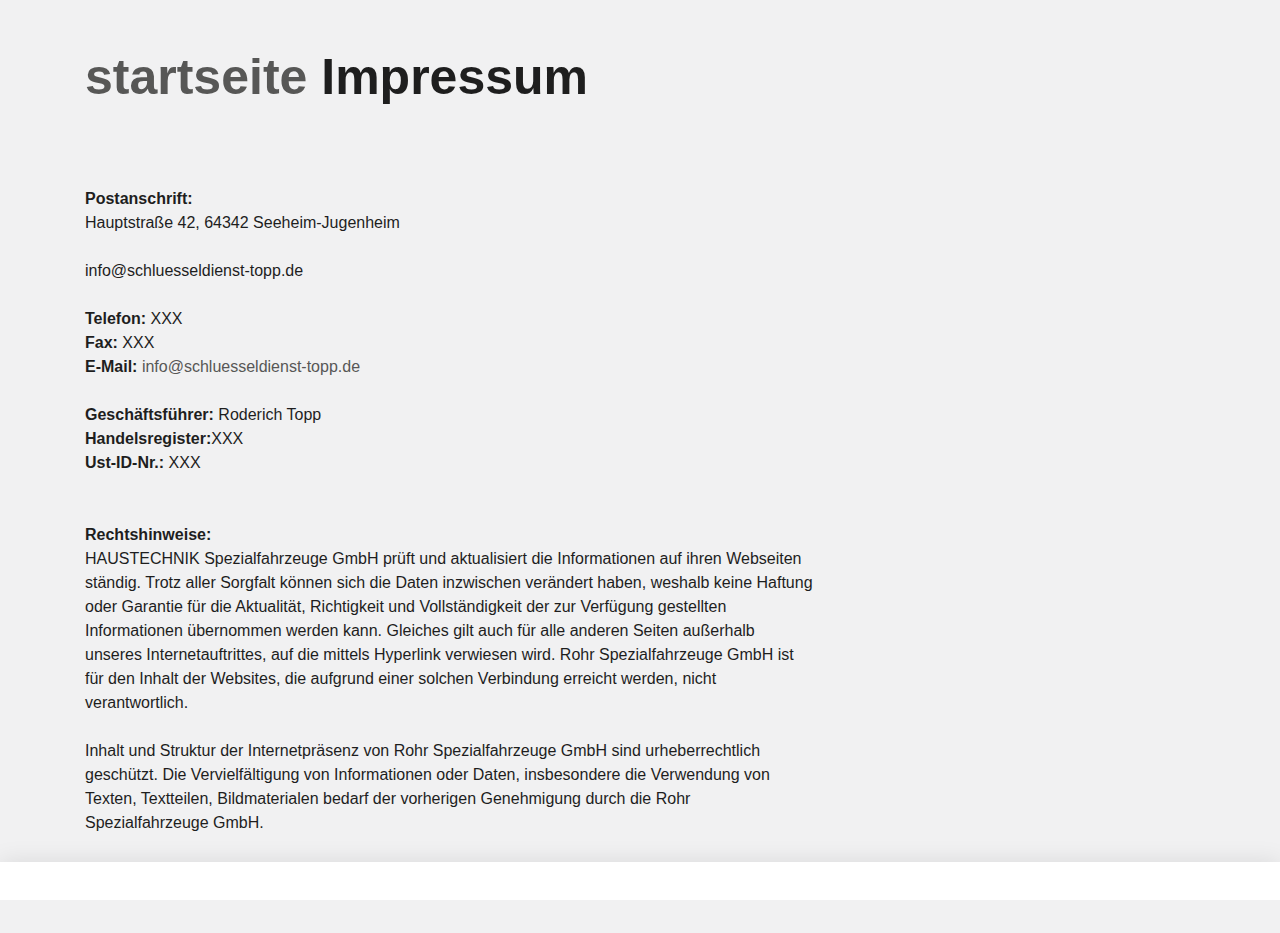
<file: impressum.html>
<!DOCTYPE html>
 <html lang="de"><head><meta http-equiv="Content-Type" content="text/html; charset=UTF-8"><!--<base href="/">--><base href="."><title>Impressum - ROHR Spezialfahrzeuge</title><meta name="robots" content="index,follow,noodp"><meta name="content-language" content="de"><meta http-equiv="X-UA-Compatible" content="IE=EDGE"><meta name="og:type" content="website"><meta name="fb:app_id" content="1234567890"><meta name="robots" content="index,follow,noodp"><meta name="description" content="Die ROHR Spezialfahrzeuge GmbH aus Deutschland zählt zu den international führenden Herstellern im Bereich Kühlkofferfahrzeuge, Tankfahrzeuge, Flugfeldtankfahrzeuge und Militärtankfahrzeuge."><meta name="author" content="Rohr Spezialfahrzeuge"><meta property="og:title" content="Impressum"><meta property="og:site_name" content="ROHR Spezialfahrzeuge GmbH"><meta property="og:image" content="http://www.rohr-spezialfahrzeuge.com/facebook_og.png"><meta property="og:description" content="Die ROHR Spezialfahrzeuge GmbH aus Deutschland zählt zu den international führenden Herstellern im Bereich Kühlkofferfahrzeuge, Tankfahrzeuge, Flugfeldtankfahrzeuge und Militärtankfahrzeuge."><link rel="canonical" href="http://www.rohr-spezialfahrzeuge.com/de/impressum/"><meta name="viewport" content="width=device-width, initial-scale=1"><link rel="apple-touch-icon" sizes="180x180" href="https://www.rohr-spezialfahrzeuge.com/apple-touch-icon.png"><link rel="icon" type="image/png" href="https://www.rohr-spezialfahrzeuge.com/favicon-32x32.png" sizes="32x32"><link rel="icon" type="image/png" href="https://www.rohr-spezialfahrzeuge.com/favicon-16x16.png" sizes="16x16"><link rel="manifest" href="https://www.rohr-spezialfahrzeuge.com/manifest.json"><link rel="mask-icon" href="https://www.rohr-spezialfahrzeuge.com/safari-pinned-tab.svg" color="#d82022"><meta name="theme-color" content="#d82022"><link rel="stylesheet" href="Impressum - ROHR Spezialfahrzeuge_files/app.min.css"><style type="text/css" id="operaUserStyle"></style><link rel="modulepreload" as="script" crossorigin="" href="https://www.rohr-spezialfahrzeuge.com/fileadmin/build/assets/EventCountdown-c8544bce.js"><link rel="stylesheet" href="Impressum - ROHR Spezialfahrzeuge_files/EventCountdown.css">

 <style type="text/css">
@font-face {
  font-weight: 400;
  font-style:  normal;
  font-family: circular;

  src: url('chrome-extension://liecbddmkiiihnedobmlmillhodjkdmb/fonts/CircularXXWeb-Book.woff2') format('woff2');
}

@font-face {
  font-weight: 700;
  font-style:  normal;
  font-family: circular;

  src: url('chrome-extension://liecbddmkiiihnedobmlmillhodjkdmb/fonts/CircularXXWeb-Bold.woff2') format('woff2');
}</style><link rel="stylesheet" type="text/css" href="Impressum - ROHR Spezialfahrzeuge_files/676.5181.c.css"><link rel="stylesheet" type="text/css" href="Impressum - ROHR Spezialfahrzeuge_files/ui.e8db.c.css"><link rel="stylesheet" type="text/css" href="Impressum - ROHR Spezialfahrzeuge_files/233.362b.c.css"></head>
<!--[if IE 9]><body
class="ie9"><![endif]--><!--[if (gt IE 9)|!(IE)]><!--><body><!--<![endif]-->
<header id="h"> <nav id="mobile-menu" class="navbar navbar-mobile navbar-dark visible-md-down"><ul class="nav nav-stacked"><li class="nav-item has-sub"><a href="https://www.rohr-spezialfahrzeuge.com/de/kuehlfahrzeuge/" data-toggle="collapse" data-target="#collapse-7" role="button" aria-haspopup="true" aria-expanded="false" class="nav-link">Produkte<i class="icn icn-arrow_down"></i></a><div id="collapse-7" class="collapse"><ul class="nav nav-stacked text-xs-right"><li class="nav-item"><a href="https://www.rohr-spezialfahrzeuge.com/de/kuehlfahrzeuge/" class="nav-link">Kühlfahrzeuge</a></li><li class="nav-item"><a href="https://www.rohr-spezialfahrzeuge.com/de/strassentankfahrzeuge/" class="nav-link">Straßentankfahrzeuge</a></li><li class="nav-item"><a href="https://www.rohr-spezialfahrzeuge.com/de/flugfeldtankfahrzeuge/" class="nav-link">Flugfeldtankfahrzeuge</a></li><li class="nav-item"><a href="https://www.rohr-spezialfahrzeuge.com/de/militaertankfahrzeuge/" class="nav-link">Militärtankfahrzeuge</a></li></ul></div></li><li class="nav-item has-sub"><a href="https://www.rohr-spezialfahrzeuge.com/de/servicenetz/" data-toggle="collapse" data-target="#collapse-8" role="button" aria-haspopup="true" aria-expanded="false" class="nav-link">Service<i class="icn icn-arrow_down"></i></a><div id="collapse-8" class="collapse"><ul class="nav nav-stacked text-xs-right"><li class="nav-item"><a href="https://www.rohr-spezialfahrzeuge.com/de/servicenetz/" class="nav-link">Servicenetz</a></li><li class="nav-item"><a href="https://www.rohr-spezialfahrzeuge.com/de/kundendienst/" class="nav-link">Kundendienst</a></li><li class="nav-item"><a href="https://www.rohr-spezialfahrzeuge.com/de/ersatzteile/" class="nav-link">Ersatzteile</a></li><li class="nav-item"><a href="https://www.rohr-spezialfahrzeuge.com/de/reparatur/" class="nav-link">Reparatur</a></li><li class="nav-item"><a href="https://www.rohr-spezialfahrzeuge.com/de/fahrzeugsanierungen/" class="nav-link">Fahrzeugsanierungen</a></li></ul></div></li><li class="nav-item has-sub"><a href="https://www.rohr-spezialfahrzeuge.com/de/ueber-rohr/" data-toggle="collapse" data-target="#collapse-9" role="button" aria-haspopup="true" aria-expanded="false" class="nav-link">Unternehmen<i class="icn icn-arrow_down"></i></a><div id="collapse-9" class="collapse"><ul class="nav nav-stacked text-xs-right"><li class="nav-item"><a href="https://www.rohr-spezialfahrzeuge.com/de/ueber-rohr/" class="nav-link">Über ROHR</a></li><li class="nav-item"><a href="https://www.rohr-spezialfahrzeuge.com/de/b2b/" class="nav-link">B2B</a></li><li class="nav-item"><a href="https://www.rohr-spezialfahrzeuge.com/de/medien/" class="nav-link">Medien</a></li><li class="nav-item"><a href="https://www.rohr-spezialfahrzeuge.com/de/zertifikate/" class="nav-link">Zertifikate</a></li></ul></div></li>
  
 </nav></header><div id="site-content"><div class="page">
<a id="c9"></a><div class="container m-y-1"><div class="content-text "><div class="row"><div class="col-xs-12 col-md-10 col-xxl-8"><h2 class="no-border">
  <a href="index.html">startseite</a>
  
  Impressum</h2></div></div></div></div><div class="container slot-two-columns"><div class="row"><div class="col-xs-12 col-md-8">
<a id="c8"></a><div class="content-text m-b-1"><div class="row"><div class="col-sm-12"><p class="bodytext"><strong>Postanschrift:</strong><br> Hauptstraße 42, 64342 Seeheim-Jugenheim <br>   <br> info@schluesseldienst-topp.de</p><p class="bodytext">&nbsp;</p><p class="bodytext"><strong>Telefon:</strong> XXX<br> <strong>Fax:</strong> XXX<br> <strong>E-Mail:</strong> <a href="mailto:info@schluesseldienst-topp.de">info@schluesseldienst-topp.de</a></p><p class="bodytext">&nbsp;</p><p class="bodytext"><strong>Geschäftsführer:</strong>    Roderich Topp
  
  
  
  <br> <strong>Handelsregister:</strong>XXX<br> <strong>Ust-ID-Nr.:</strong> XXX<br>   <br> <br> <strong>Rechtshinweise:</strong><br> HAUSTECHNIK Spezialfahrzeuge GmbH prüft und aktualisiert die Informationen auf ihren Webseiten ständig. Trotz aller Sorgfalt können sich die Daten inzwischen verändert haben, weshalb keine Haftung oder Garantie für die Aktualität, Richtigkeit und Vollständigkeit der zur Verfügung gestellten Informationen übernommen werden kann. Gleiches gilt auch für alle anderen Seiten außerhalb unseres Internetauftrittes, auf die mittels Hyperlink verwiesen wird. Rohr Spezialfahrzeuge GmbH ist für den Inhalt der Websites, die aufgrund einer solchen Verbindung erreicht werden, nicht verantwortlich.<br> <br> Inhalt und Struktur der Internetpräsenz von Rohr Spezialfahrzeuge GmbH sind urheberrechtlich geschützt. Die Vervielfältigung von Informationen oder Daten, insbesondere die Verwendung von Texten, Textteilen, Bildmaterialen bedarf der vorherigen Genehmigung durch die Rohr Spezialfahrzeuge GmbH.<br> <br>   </p></div></div></div></div><div class="col-xs-12 col-md-4"></div></div></div></div></div>
  <script>var t3 = {
  id: 5,
  type: 0,
  lang: 0
};
window.cookieconsent_options = {
  message:"Wir möchten Ihnen den bestmöglichen Service bieten. Dazu speichern wir Informationen über Ihren Besuch in sogenannten Cookies. Durch die Nutzung dieser Webseite erklären Sie sich mit der Verwendung von Cookies einverstanden. <a href=/de/datenschutzerklaerung/>Datenschutzerklärung</a>",
  dismiss:"Verstanden!",
  learnMore:"Mehr Informationen",
  link:null,
  theme:null
};</script> <script type="module" src="./Impressum - ROHR Spezialfahrzeuge_files/app.min.js.téléchargé"></script><script></script><script src="./Impressum - ROHR Spezialfahrzeuge_files/banner.js.téléchargé" data-cookiefirst-key="1eafcaf3-7a5d-4e7d-9ab6-0aec67dd1686"></script> <div id="loom-companion-mv3" ext-id="liecbddmkiiihnedobmlmillhodjkdmb"><section id="shadow-host-companion"><template shadowrootmode="open"><div id="inner-shadow-companion"><div class="css-0" id="tooltip-mount-layer-companion"></div><style data-emotion="companion-global"></style><style data-emotion="companion" data-s=""></style><style>
            
    #inner-shadow-companion {
      font-size: 100%;
    }
    #inner-shadow-companion {
      font-family: circular, -apple-system, BlinkMacSystemFont, Segoe UI,
        sans-serif;
      color: var(--lns-color-body);
      
  font-size: var(--lns-fontSize-medium);
  line-height: var(--lns-lineHeight-medium);
;
      font-feature-settings: 'ss08' on;
    }

    #inner-shadow-companion *,
    #inner-shadow-companion *:before,
    #inner-shadow-companion *:after {
      box-sizing: border-box;
    }

    #inner-shadow-companion * {
      -webkit-font-smoothing: antialiased;
      -moz-osx-font-smoothing: grayscale;
      letter-spacing: calc(0.6px - 0.05em);
    }

    
    #inner-shadow-companion,
    .theme-light,
    [data-lens-theme="light"] {
      --lns-color-primary: var(--lns-themeLight-color-primary);--lns-color-primaryHover: var(--lns-themeLight-color-primaryHover);--lns-color-primaryActive: var(--lns-themeLight-color-primaryActive);--lns-color-body: var(--lns-themeLight-color-body);--lns-color-bodyDimmed: var(--lns-themeLight-color-bodyDimmed);--lns-color-background: var(--lns-themeLight-color-background);--lns-color-backgroundHover: var(--lns-themeLight-color-backgroundHover);--lns-color-backgroundActive: var(--lns-themeLight-color-backgroundActive);--lns-color-backgroundSecondary: var(--lns-themeLight-color-backgroundSecondary);--lns-color-backgroundSecondary2: var(--lns-themeLight-color-backgroundSecondary2);--lns-color-overlay: var(--lns-themeLight-color-overlay);--lns-color-border: var(--lns-themeLight-color-border);--lns-color-focusRing: var(--lns-themeLight-color-focusRing);--lns-color-record: var(--lns-themeLight-color-record);--lns-color-recordHover: var(--lns-themeLight-color-recordHover);--lns-color-recordActive: var(--lns-themeLight-color-recordActive);--lns-color-info: var(--lns-themeLight-color-info);--lns-color-success: var(--lns-themeLight-color-success);--lns-color-warning: var(--lns-themeLight-color-warning);--lns-color-danger: var(--lns-themeLight-color-danger);--lns-color-dangerHover: var(--lns-themeLight-color-dangerHover);--lns-color-dangerActive: var(--lns-themeLight-color-dangerActive);--lns-color-backdrop: var(--lns-themeLight-color-backdrop);--lns-color-backdropDark: var(--lns-themeLight-color-backdropDark);--lns-color-backdropTwilight: var(--lns-themeLight-color-backdropTwilight);--lns-color-disabledContent: var(--lns-themeLight-color-disabledContent);--lns-color-highlight: var(--lns-themeLight-color-highlight);--lns-color-disabledBackground: var(--lns-themeLight-color-disabledBackground);--lns-color-formFieldBorder: var(--lns-themeLight-color-formFieldBorder);--lns-color-formFieldBackground: var(--lns-themeLight-color-formFieldBackground);--lns-color-buttonBorder: var(--lns-themeLight-color-buttonBorder);--lns-color-upgrade: var(--lns-themeLight-color-upgrade);--lns-color-upgradeHover: var(--lns-themeLight-color-upgradeHover);--lns-color-upgradeActive: var(--lns-themeLight-color-upgradeActive);--lns-color-tabBackground: var(--lns-themeLight-color-tabBackground);--lns-color-discoveryBackground: var(--lns-themeLight-color-discoveryBackground);--lns-color-discoveryLightBackground: var(--lns-themeLight-color-discoveryLightBackground);--lns-color-discoveryTitle: var(--lns-themeLight-color-discoveryTitle);--lns-color-discoveryHighlight: var(--lns-themeLight-color-discoveryHighlight);
    }

    .theme-dark,
    [data-lens-theme="dark"] {
      --lns-color-primary: var(--lns-themeDark-color-primary);--lns-color-primaryHover: var(--lns-themeDark-color-primaryHover);--lns-color-primaryActive: var(--lns-themeDark-color-primaryActive);--lns-color-body: var(--lns-themeDark-color-body);--lns-color-bodyDimmed: var(--lns-themeDark-color-bodyDimmed);--lns-color-background: var(--lns-themeDark-color-background);--lns-color-backgroundHover: var(--lns-themeDark-color-backgroundHover);--lns-color-backgroundActive: var(--lns-themeDark-color-backgroundActive);--lns-color-backgroundSecondary: var(--lns-themeDark-color-backgroundSecondary);--lns-color-backgroundSecondary2: var(--lns-themeDark-color-backgroundSecondary2);--lns-color-overlay: var(--lns-themeDark-color-overlay);--lns-color-border: var(--lns-themeDark-color-border);--lns-color-focusRing: var(--lns-themeDark-color-focusRing);--lns-color-record: var(--lns-themeDark-color-record);--lns-color-recordHover: var(--lns-themeDark-color-recordHover);--lns-color-recordActive: var(--lns-themeDark-color-recordActive);--lns-color-info: var(--lns-themeDark-color-info);--lns-color-success: var(--lns-themeDark-color-success);--lns-color-warning: var(--lns-themeDark-color-warning);--lns-color-danger: var(--lns-themeDark-color-danger);--lns-color-dangerHover: var(--lns-themeDark-color-dangerHover);--lns-color-dangerActive: var(--lns-themeDark-color-dangerActive);--lns-color-backdrop: var(--lns-themeDark-color-backdrop);--lns-color-backdropDark: var(--lns-themeDark-color-backdropDark);--lns-color-backdropTwilight: var(--lns-themeDark-color-backdropTwilight);--lns-color-disabledContent: var(--lns-themeDark-color-disabledContent);--lns-color-highlight: var(--lns-themeDark-color-highlight);--lns-color-disabledBackground: var(--lns-themeDark-color-disabledBackground);--lns-color-formFieldBorder: var(--lns-themeDark-color-formFieldBorder);--lns-color-formFieldBackground: var(--lns-themeDark-color-formFieldBackground);--lns-color-buttonBorder: var(--lns-themeDark-color-buttonBorder);--lns-color-upgrade: var(--lns-themeDark-color-upgrade);--lns-color-upgradeHover: var(--lns-themeDark-color-upgradeHover);--lns-color-upgradeActive: var(--lns-themeDark-color-upgradeActive);--lns-color-tabBackground: var(--lns-themeDark-color-tabBackground);--lns-color-discoveryBackground: var(--lns-themeDark-color-discoveryBackground);--lns-color-discoveryLightBackground: var(--lns-themeDark-color-discoveryLightBackground);--lns-color-discoveryTitle: var(--lns-themeDark-color-discoveryTitle);--lns-color-discoveryHighlight: var(--lns-themeDark-color-discoveryHighlight);
    }
  

    
    #inner-shadow-companion {
      --lns-fontWeight-book:400;--lns-fontWeight-bold:700;--lns-unit:0.5rem;--lns-fontSize-small:calc(1.5 * var(--lns-unit, 8px));--lns-lineHeight-small:1.5;--lns-fontSize-body-sm:calc(1.5 * var(--lns-unit, 8px));--lns-lineHeight-body-sm:1.5;--lns-fontSize-medium:calc(1.75 * var(--lns-unit, 8px));--lns-lineHeight-medium:1.6;--lns-fontSize-body-md:calc(1.75 * var(--lns-unit, 8px));--lns-lineHeight-body-md:1.6;--lns-fontSize-large:calc(2.25 * var(--lns-unit, 8px));--lns-lineHeight-large:1.45;--lns-fontSize-body-lg:calc(2.25 * var(--lns-unit, 8px));--lns-lineHeight-body-lg:1.45;--lns-fontSize-xlarge:calc(3 * var(--lns-unit, 8px));--lns-lineHeight-xlarge:1.35;--lns-fontSize-heading-sm:calc(3 * var(--lns-unit, 8px));--lns-lineHeight-heading-sm:1.35;--lns-fontSize-xxlarge:calc(4 * var(--lns-unit, 8px));--lns-lineHeight-xxlarge:1.2;--lns-fontSize-heading-md:calc(4 * var(--lns-unit, 8px));--lns-lineHeight-heading-md:1.2;--lns-fontSize-xxxlarge:calc(6 * var(--lns-unit, 8px));--lns-lineHeight-xxxlarge:1.15;--lns-fontSize-heading-lg:calc(6 * var(--lns-unit, 8px));--lns-lineHeight-heading-lg:1.15;--lns-radius-medium:calc(1 * var(--lns-unit, 8px));--lns-radius-large:calc(2 * var(--lns-unit, 8px));--lns-radius-xlarge:calc(3 * var(--lns-unit, 8px));--lns-radius-full:calc(999 * var(--lns-unit, 8px));--lns-shadow-small:0 calc(0.5 * var(--lns-unit, 8px)) calc(1.25 * var(--lns-unit, 8px)) hsla(0, 0%, 0%, 0.05);--lns-shadow-medium:0 calc(0.5 * var(--lns-unit, 8px)) calc(1.25 * var(--lns-unit, 8px)) hsla(0, 0%, 0%, 0.1);--lns-shadow-large:0 calc(0.75 * var(--lns-unit, 8px)) calc(3 * var(--lns-unit, 8px)) hsla(0, 0%, 0%, 0.1);--lns-space-xsmall:calc(0.5 * var(--lns-unit, 8px));--lns-space-small:calc(1 * var(--lns-unit, 8px));--lns-space-medium:calc(2 * var(--lns-unit, 8px));--lns-space-large:calc(3 * var(--lns-unit, 8px));--lns-space-xlarge:calc(5 * var(--lns-unit, 8px));--lns-space-xxlarge:calc(8 * var(--lns-unit, 8px));--lns-formFieldBorderWidth:1px;--lns-formFieldBorderWidthFocus:2px;--lns-formFieldHeight:calc(4.5 * var(--lns-unit, 8px));--lns-formFieldRadius:calc(2.25 * var(--lns-unit, 8px));--lns-formFieldHorizontalPadding:calc(2 * var(--lns-unit, 8px));--lns-formFieldBorderShadow:
    inset 0 0 0 var(--lns-formFieldBorderWidth) var(--lns-color-formFieldBorder)
  ;--lns-formFieldBorderShadowFocus:
    inset 0 0 0 var(--lns-formFieldBorderWidthFocus) var(--lns-color-blurple),
    0 0 0 var(--lns-formFieldBorderWidthFocus) var(--lns-color-focusRing)
  ;--lns-color-red:hsla(11,80%,45%,1);--lns-color-blurpleLight:hsla(240,83.3%,95.3%,1);--lns-color-blurpleMedium:hsla(242,81%,87.6%,1);--lns-color-blurple:hsla(242,88.4%,66.3%,1);--lns-color-blurpleDark:hsla(242,87.6%,62%,1);--lns-color-blurpleStrong:hsla(252,46%,33%,1);--lns-color-offWhite:hsla(45,36.4%,95.7%,1);--lns-color-blueLight:hsla(206,58.3%,85.9%,1);--lns-color-blue:hsla(206,100%,73.3%,1);--lns-color-blueDark:hsla(206,29.5%,33.9%,1);--lns-color-orangeLight:hsla(6,100%,89.6%,1);--lns-color-orange:hsla(11,100%,62.2%,1);--lns-color-orangeDark:hsla(11,79.9%,64.9%,1);--lns-color-tealLight:hsla(180,20%,67.6%,1);--lns-color-teal:hsla(180,51.4%,51.6%,1);--lns-color-tealDark:hsla(180,16.2%,22.9%,1);--lns-color-yellowLight:hsla(39,100%,87.8%,1);--lns-color-yellow:hsla(50,100%,57.3%,1);--lns-color-yellowDark:hsla(39,100%,68%,1);--lns-color-grey8:hsla(0,0%,13%,1);--lns-color-grey7:hsla(246,16%,26%,1);--lns-color-grey6:hsla(252,13%,46%,1);--lns-color-grey5:hsla(240,7%,62%,1);--lns-color-grey4:hsla(259,12%,75%,1);--lns-color-grey3:hsla(260,11%,85%,1);--lns-color-grey2:hsla(260,11%,95%,1);--lns-color-grey1:hsla(240,7%,97%,1);--lns-color-white:hsla(0,0%,100%,1);--lns-themeLight-color-primary:hsla(242,88.4%,66.3%,1);--lns-themeLight-color-primaryHover:hsla(242,88.4%,56.3%,1);--lns-themeLight-color-primaryActive:hsla(242,88.4%,45.3%,1);--lns-themeLight-color-body:hsla(0,0%,13%,1);--lns-themeLight-color-bodyDimmed:hsla(252,13%,46%,1);--lns-themeLight-color-background:hsla(0,0%,100%,1);--lns-themeLight-color-backgroundHover:hsla(246,16%,26%,0.1);--lns-themeLight-color-backgroundActive:hsla(246,16%,26%,0.3);--lns-themeLight-color-backgroundSecondary:hsla(246,16%,26%,0.04);--lns-themeLight-color-backgroundSecondary2:hsla(45,34%,78%,0.2);--lns-themeLight-color-overlay:hsla(0,0%,100%,1);--lns-themeLight-color-border:hsla(252,13%,46%,0.2);--lns-themeLight-color-focusRing:hsla(242,88.4%,66.3%,0.5);--lns-themeLight-color-record:hsla(11,100%,62.2%,1);--lns-themeLight-color-recordHover:hsla(11,100%,52.2%,1);--lns-themeLight-color-recordActive:hsla(11,100%,42.2%,1);--lns-themeLight-color-info:hsla(206,100%,73.3%,1);--lns-themeLight-color-success:hsla(180,51.4%,51.6%,1);--lns-themeLight-color-warning:hsla(39,100%,68%,1);--lns-themeLight-color-danger:hsla(11,80%,45%,1);--lns-themeLight-color-dangerHover:hsla(11,80%,38%,1);--lns-themeLight-color-dangerActive:hsla(11,80%,31%,1);--lns-themeLight-color-backdrop:hsla(0,0%,13%,0.5);--lns-themeLight-color-backdropDark:hsla(0,0%,13%,0.9);--lns-themeLight-color-backdropTwilight:hsla(245,44.8%,46.9%,0.8);--lns-themeLight-color-disabledContent:hsla(240,7%,62%,1);--lns-themeLight-color-highlight:hsla(240,83.3%,66.3%,0.15);--lns-themeLight-color-disabledBackground:hsla(260,11%,95%,1);--lns-themeLight-color-formFieldBorder:hsla(260,11%,85%,1);--lns-themeLight-color-formFieldBackground:hsla(0,0%,100%,1);--lns-themeLight-color-buttonBorder:hsla(252,13%,46%,0.25);--lns-themeLight-color-upgrade:hsla(206,100%,93%,1);--lns-themeLight-color-upgradeHover:hsla(206,100%,85%,1);--lns-themeLight-color-upgradeActive:hsla(206,100%,77%,1);--lns-themeLight-color-tabBackground:hsla(252,13%,46%,0.15);--lns-themeLight-color-discoveryBackground:hsla(206,100%,93%,1);--lns-themeLight-color-discoveryLightBackground:hsla(206,100%,97%,1);--lns-themeLight-color-discoveryTitle:hsla(0,0%,13%,1);--lns-themeLight-color-discoveryHighlight:hsla(206,100%,77%,0.3);--lns-themeDark-color-primary:hsla(242,87%,73%,1);--lns-themeDark-color-primaryHover:hsla(242,88.4%,56.3%,1);--lns-themeDark-color-primaryActive:hsla(242,88.4%,45.3%,1);--lns-themeDark-color-body:hsla(240,7%,97%,1);--lns-themeDark-color-bodyDimmed:hsla(240,7%,62%,1);--lns-themeDark-color-background:hsla(0,0%,13%,1);--lns-themeDark-color-backgroundHover:hsla(0,0%,100%,0.1);--lns-themeDark-color-backgroundActive:hsla(0,0%,100%,0.2);--lns-themeDark-color-backgroundSecondary:hsla(0,0%,100%,0.04);--lns-themeDark-color-backgroundSecondary2:hsla(45,13%,44%,0.2);--lns-themeDark-color-overlay:hsla(0,0%,20%,1);--lns-themeDark-color-border:hsla(259,12%,75%,0.2);--lns-themeDark-color-focusRing:hsla(242,88.4%,66.3%,0.5);--lns-themeDark-color-record:hsla(11,100%,62.2%,1);--lns-themeDark-color-recordHover:hsla(11,100%,52.2%,1);--lns-themeDark-color-recordActive:hsla(11,100%,42.2%,1);--lns-themeDark-color-info:hsla(206,100%,73.3%,1);--lns-themeDark-color-success:hsla(180,51.4%,51.6%,1);--lns-themeDark-color-warning:hsla(39,100%,68%,1);--lns-themeDark-color-danger:hsla(11,80%,45%,1);--lns-themeDark-color-dangerHover:hsla(11,80%,38%,1);--lns-themeDark-color-dangerActive:hsla(11,80%,31%,1);--lns-themeDark-color-backdrop:hsla(0,0%,13%,0.5);--lns-themeDark-color-backdropDark:hsla(0,0%,13%,0.9);--lns-themeDark-color-backdropTwilight:hsla(245,44.8%,46.9%,0.8);--lns-themeDark-color-disabledContent:hsla(240,7%,62%,1);--lns-themeDark-color-highlight:hsla(240,83.3%,66.3%,0.15);--lns-themeDark-color-disabledBackground:hsla(252,13%,23%,1);--lns-themeDark-color-formFieldBorder:hsla(252,13%,46%,1);--lns-themeDark-color-formFieldBackground:hsla(0,0%,13%,1);--lns-themeDark-color-buttonBorder:hsla(0,0%,100%,0.25);--lns-themeDark-color-upgrade:hsla(206,92%,81%,1);--lns-themeDark-color-upgradeHover:hsla(206,92%,74%,1);--lns-themeDark-color-upgradeActive:hsla(206,92%,67%,1);--lns-themeDark-color-tabBackground:hsla(0,0%,100%,0.15);--lns-themeDark-color-discoveryBackground:hsla(206,92%,81%,1);--lns-themeDark-color-discoveryLightBackground:hsla(0,0%,13%,1);--lns-themeDark-color-discoveryTitle:hsla(206,100%,73.3%,1);--lns-themeDark-color-discoveryHighlight:hsla(206,100%,77%,0.3);
    }
  

    .c\:red{color:var(--lns-color-red)}.c\:blurpleLight{color:var(--lns-color-blurpleLight)}.c\:blurpleMedium{color:var(--lns-color-blurpleMedium)}.c\:blurple{color:var(--lns-color-blurple)}.c\:blurpleDark{color:var(--lns-color-blurpleDark)}.c\:blurpleStrong{color:var(--lns-color-blurpleStrong)}.c\:offWhite{color:var(--lns-color-offWhite)}.c\:blueLight{color:var(--lns-color-blueLight)}.c\:blue{color:var(--lns-color-blue)}.c\:blueDark{color:var(--lns-color-blueDark)}.c\:orangeLight{color:var(--lns-color-orangeLight)}.c\:orange{color:var(--lns-color-orange)}.c\:orangeDark{color:var(--lns-color-orangeDark)}.c\:tealLight{color:var(--lns-color-tealLight)}.c\:teal{color:var(--lns-color-teal)}.c\:tealDark{color:var(--lns-color-tealDark)}.c\:yellowLight{color:var(--lns-color-yellowLight)}.c\:yellow{color:var(--lns-color-yellow)}.c\:yellowDark{color:var(--lns-color-yellowDark)}.c\:grey8{color:var(--lns-color-grey8)}.c\:grey7{color:var(--lns-color-grey7)}.c\:grey6{color:var(--lns-color-grey6)}.c\:grey5{color:var(--lns-color-grey5)}.c\:grey4{color:var(--lns-color-grey4)}.c\:grey3{color:var(--lns-color-grey3)}.c\:grey2{color:var(--lns-color-grey2)}.c\:grey1{color:var(--lns-color-grey1)}.c\:white{color:var(--lns-color-white)}.c\:primary{color:var(--lns-color-primary)}.c\:primaryHover{color:var(--lns-color-primaryHover)}.c\:primaryActive{color:var(--lns-color-primaryActive)}.c\:body{color:var(--lns-color-body)}.c\:bodyDimmed{color:var(--lns-color-bodyDimmed)}.c\:background{color:var(--lns-color-background)}.c\:backgroundHover{color:var(--lns-color-backgroundHover)}.c\:backgroundActive{color:var(--lns-color-backgroundActive)}.c\:backgroundSecondary{color:var(--lns-color-backgroundSecondary)}.c\:backgroundSecondary2{color:var(--lns-color-backgroundSecondary2)}.c\:overlay{color:var(--lns-color-overlay)}.c\:border{color:var(--lns-color-border)}.c\:focusRing{color:var(--lns-color-focusRing)}.c\:record{color:var(--lns-color-record)}.c\:recordHover{color:var(--lns-color-recordHover)}.c\:recordActive{color:var(--lns-color-recordActive)}.c\:info{color:var(--lns-color-info)}.c\:success{color:var(--lns-color-success)}.c\:warning{color:var(--lns-color-warning)}.c\:danger{color:var(--lns-color-danger)}.c\:dangerHover{color:var(--lns-color-dangerHover)}.c\:dangerActive{color:var(--lns-color-dangerActive)}.c\:backdrop{color:var(--lns-color-backdrop)}.c\:backdropDark{color:var(--lns-color-backdropDark)}.c\:backdropTwilight{color:var(--lns-color-backdropTwilight)}.c\:disabledContent{color:var(--lns-color-disabledContent)}.c\:highlight{color:var(--lns-color-highlight)}.c\:disabledBackground{color:var(--lns-color-disabledBackground)}.c\:formFieldBorder{color:var(--lns-color-formFieldBorder)}.c\:formFieldBackground{color:var(--lns-color-formFieldBackground)}.c\:buttonBorder{color:var(--lns-color-buttonBorder)}.c\:upgrade{color:var(--lns-color-upgrade)}.c\:upgradeHover{color:var(--lns-color-upgradeHover)}.c\:upgradeActive{color:var(--lns-color-upgradeActive)}.c\:tabBackground{color:var(--lns-color-tabBackground)}.c\:discoveryBackground{color:var(--lns-color-discoveryBackground)}.c\:discoveryLightBackground{color:var(--lns-color-discoveryLightBackground)}.c\:discoveryTitle{color:var(--lns-color-discoveryTitle)}.c\:discoveryHighlight{color:var(--lns-color-discoveryHighlight)}.shadow\:small{box-shadow:var(--lns-shadow-small)}.shadow\:medium{box-shadow:var(--lns-shadow-medium)}.shadow\:large{box-shadow:var(--lns-shadow-large)}.radius\:medium{border-radius:var(--lns-radius-medium)}.radius\:large{border-radius:var(--lns-radius-large)}.radius\:xlarge{border-radius:var(--lns-radius-xlarge)}.radius\:full{border-radius:var(--lns-radius-full)}.bgc\:red{background-color:var(--lns-color-red)}.bgc\:blurpleLight{background-color:var(--lns-color-blurpleLight)}.bgc\:blurpleMedium{background-color:var(--lns-color-blurpleMedium)}.bgc\:blurple{background-color:var(--lns-color-blurple)}.bgc\:blurpleDark{background-color:var(--lns-color-blurpleDark)}.bgc\:blurpleStrong{background-color:var(--lns-color-blurpleStrong)}.bgc\:offWhite{background-color:var(--lns-color-offWhite)}.bgc\:blueLight{background-color:var(--lns-color-blueLight)}.bgc\:blue{background-color:var(--lns-color-blue)}.bgc\:blueDark{background-color:var(--lns-color-blueDark)}.bgc\:orangeLight{background-color:var(--lns-color-orangeLight)}.bgc\:orange{background-color:var(--lns-color-orange)}.bgc\:orangeDark{background-color:var(--lns-color-orangeDark)}.bgc\:tealLight{background-color:var(--lns-color-tealLight)}.bgc\:teal{background-color:var(--lns-color-teal)}.bgc\:tealDark{background-color:var(--lns-color-tealDark)}.bgc\:yellowLight{background-color:var(--lns-color-yellowLight)}.bgc\:yellow{background-color:var(--lns-color-yellow)}.bgc\:yellowDark{background-color:var(--lns-color-yellowDark)}.bgc\:grey8{background-color:var(--lns-color-grey8)}.bgc\:grey7{background-color:var(--lns-color-grey7)}.bgc\:grey6{background-color:var(--lns-color-grey6)}.bgc\:grey5{background-color:var(--lns-color-grey5)}.bgc\:grey4{background-color:var(--lns-color-grey4)}.bgc\:grey3{background-color:var(--lns-color-grey3)}.bgc\:grey2{background-color:var(--lns-color-grey2)}.bgc\:grey1{background-color:var(--lns-color-grey1)}.bgc\:white{background-color:var(--lns-color-white)}.bgc\:primary{background-color:var(--lns-color-primary)}.bgc\:primaryHover{background-color:var(--lns-color-primaryHover)}.bgc\:primaryActive{background-color:var(--lns-color-primaryActive)}.bgc\:body{background-color:var(--lns-color-body)}.bgc\:bodyDimmed{background-color:var(--lns-color-bodyDimmed)}.bgc\:background{background-color:var(--lns-color-background)}.bgc\:backgroundHover{background-color:var(--lns-color-backgroundHover)}.bgc\:backgroundActive{background-color:var(--lns-color-backgroundActive)}.bgc\:backgroundSecondary{background-color:var(--lns-color-backgroundSecondary)}.bgc\:backgroundSecondary2{background-color:var(--lns-color-backgroundSecondary2)}.bgc\:overlay{background-color:var(--lns-color-overlay)}.bgc\:border{background-color:var(--lns-color-border)}.bgc\:focusRing{background-color:var(--lns-color-focusRing)}.bgc\:record{background-color:var(--lns-color-record)}.bgc\:recordHover{background-color:var(--lns-color-recordHover)}.bgc\:recordActive{background-color:var(--lns-color-recordActive)}.bgc\:info{background-color:var(--lns-color-info)}.bgc\:success{background-color:var(--lns-color-success)}.bgc\:warning{background-color:var(--lns-color-warning)}.bgc\:danger{background-color:var(--lns-color-danger)}.bgc\:dangerHover{background-color:var(--lns-color-dangerHover)}.bgc\:dangerActive{background-color:var(--lns-color-dangerActive)}.bgc\:backdrop{background-color:var(--lns-color-backdrop)}.bgc\:backdropDark{background-color:var(--lns-color-backdropDark)}.bgc\:backdropTwilight{background-color:var(--lns-color-backdropTwilight)}.bgc\:disabledContent{background-color:var(--lns-color-disabledContent)}.bgc\:highlight{background-color:var(--lns-color-highlight)}.bgc\:disabledBackground{background-color:var(--lns-color-disabledBackground)}.bgc\:formFieldBorder{background-color:var(--lns-color-formFieldBorder)}.bgc\:formFieldBackground{background-color:var(--lns-color-formFieldBackground)}.bgc\:buttonBorder{background-color:var(--lns-color-buttonBorder)}.bgc\:upgrade{background-color:var(--lns-color-upgrade)}.bgc\:upgradeHover{background-color:var(--lns-color-upgradeHover)}.bgc\:upgradeActive{background-color:var(--lns-color-upgradeActive)}.bgc\:tabBackground{background-color:var(--lns-color-tabBackground)}.bgc\:discoveryBackground{background-color:var(--lns-color-discoveryBackground)}.bgc\:discoveryLightBackground{background-color:var(--lns-color-discoveryLightBackground)}.bgc\:discoveryTitle{background-color:var(--lns-color-discoveryTitle)}.bgc\:discoveryHighlight{background-color:var(--lns-color-discoveryHighlight)}.m\:0{margin:0}.m\:auto{margin:auto}.m\:xsmall{margin:var(--lns-space-xsmall)}.m\:small{margin:var(--lns-space-small)}.m\:medium{margin:var(--lns-space-medium)}.m\:large{margin:var(--lns-space-large)}.m\:xlarge{margin:var(--lns-space-xlarge)}.m\:xxlarge{margin:var(--lns-space-xxlarge)}.mt\:0{margin-top:0}.mt\:auto{margin-top:auto}.mt\:xsmall{margin-top:var(--lns-space-xsmall)}.mt\:small{margin-top:var(--lns-space-small)}.mt\:medium{margin-top:var(--lns-space-medium)}.mt\:large{margin-top:var(--lns-space-large)}.mt\:xlarge{margin-top:var(--lns-space-xlarge)}.mt\:xxlarge{margin-top:var(--lns-space-xxlarge)}.mb\:0{margin-bottom:0}.mb\:auto{margin-bottom:auto}.mb\:xsmall{margin-bottom:var(--lns-space-xsmall)}.mb\:small{margin-bottom:var(--lns-space-small)}.mb\:medium{margin-bottom:var(--lns-space-medium)}.mb\:large{margin-bottom:var(--lns-space-large)}.mb\:xlarge{margin-bottom:var(--lns-space-xlarge)}.mb\:xxlarge{margin-bottom:var(--lns-space-xxlarge)}.ml\:0{margin-left:0}.ml\:auto{margin-left:auto}.ml\:xsmall{margin-left:var(--lns-space-xsmall)}.ml\:small{margin-left:var(--lns-space-small)}.ml\:medium{margin-left:var(--lns-space-medium)}.ml\:large{margin-left:var(--lns-space-large)}.ml\:xlarge{margin-left:var(--lns-space-xlarge)}.ml\:xxlarge{margin-left:var(--lns-space-xxlarge)}.mr\:0{margin-right:0}.mr\:auto{margin-right:auto}.mr\:xsmall{margin-right:var(--lns-space-xsmall)}.mr\:small{margin-right:var(--lns-space-small)}.mr\:medium{margin-right:var(--lns-space-medium)}.mr\:large{margin-right:var(--lns-space-large)}.mr\:xlarge{margin-right:var(--lns-space-xlarge)}.mr\:xxlarge{margin-right:var(--lns-space-xxlarge)}.mx\:0{margin-left:0;margin-right:0}.mx\:auto{margin-left:auto;margin-right:auto}.mx\:xsmall{margin-left:var(--lns-space-xsmall);margin-right:var(--lns-space-xsmall)}.mx\:small{margin-left:var(--lns-space-small);margin-right:var(--lns-space-small)}.mx\:medium{margin-left:var(--lns-space-medium);margin-right:var(--lns-space-medium)}.mx\:large{margin-left:var(--lns-space-large);margin-right:var(--lns-space-large)}.mx\:xlarge{margin-left:var(--lns-space-xlarge);margin-right:var(--lns-space-xlarge)}.mx\:xxlarge{margin-left:var(--lns-space-xxlarge);margin-right:var(--lns-space-xxlarge)}.my\:0{margin-top:0;margin-bottom:0}.my\:auto{margin-top:auto;margin-bottom:auto}.my\:xsmall{margin-top:var(--lns-space-xsmall);margin-bottom:var(--lns-space-xsmall)}.my\:small{margin-top:var(--lns-space-small);margin-bottom:var(--lns-space-small)}.my\:medium{margin-top:var(--lns-space-medium);margin-bottom:var(--lns-space-medium)}.my\:large{margin-top:var(--lns-space-large);margin-bottom:var(--lns-space-large)}.my\:xlarge{margin-top:var(--lns-space-xlarge);margin-bottom:var(--lns-space-xlarge)}.my\:xxlarge{margin-top:var(--lns-space-xxlarge);margin-bottom:var(--lns-space-xxlarge)}.p\:0{padding:0}.p\:xsmall{padding:var(--lns-space-xsmall)}.p\:small{padding:var(--lns-space-small)}.p\:medium{padding:var(--lns-space-medium)}.p\:large{padding:var(--lns-space-large)}.p\:xlarge{padding:var(--lns-space-xlarge)}.p\:xxlarge{padding:var(--lns-space-xxlarge)}.pt\:0{padding-top:0}.pt\:xsmall{padding-top:var(--lns-space-xsmall)}.pt\:small{padding-top:var(--lns-space-small)}.pt\:medium{padding-top:var(--lns-space-medium)}.pt\:large{padding-top:var(--lns-space-large)}.pt\:xlarge{padding-top:var(--lns-space-xlarge)}.pt\:xxlarge{padding-top:var(--lns-space-xxlarge)}.pb\:0{padding-bottom:0}.pb\:xsmall{padding-bottom:var(--lns-space-xsmall)}.pb\:small{padding-bottom:var(--lns-space-small)}.pb\:medium{padding-bottom:var(--lns-space-medium)}.pb\:large{padding-bottom:var(--lns-space-large)}.pb\:xlarge{padding-bottom:var(--lns-space-xlarge)}.pb\:xxlarge{padding-bottom:var(--lns-space-xxlarge)}.pl\:0{padding-left:0}.pl\:xsmall{padding-left:var(--lns-space-xsmall)}.pl\:small{padding-left:var(--lns-space-small)}.pl\:medium{padding-left:var(--lns-space-medium)}.pl\:large{padding-left:var(--lns-space-large)}.pl\:xlarge{padding-left:var(--lns-space-xlarge)}.pl\:xxlarge{padding-left:var(--lns-space-xxlarge)}.pr\:0{padding-right:0}.pr\:xsmall{padding-right:var(--lns-space-xsmall)}.pr\:small{padding-right:var(--lns-space-small)}.pr\:medium{padding-right:var(--lns-space-medium)}.pr\:large{padding-right:var(--lns-space-large)}.pr\:xlarge{padding-right:var(--lns-space-xlarge)}.pr\:xxlarge{padding-right:var(--lns-space-xxlarge)}.px\:0{padding-left:0;padding-right:0}.px\:xsmall{padding-left:var(--lns-space-xsmall);padding-right:var(--lns-space-xsmall)}.px\:small{padding-left:var(--lns-space-small);padding-right:var(--lns-space-small)}.px\:medium{padding-left:var(--lns-space-medium);padding-right:var(--lns-space-medium)}.px\:large{padding-left:var(--lns-space-large);padding-right:var(--lns-space-large)}.px\:xlarge{padding-left:var(--lns-space-xlarge);padding-right:var(--lns-space-xlarge)}.px\:xxlarge{padding-left:var(--lns-space-xxlarge);padding-right:var(--lns-space-xxlarge)}.py\:0{padding-top:0;padding-bottom:0}.py\:xsmall{padding-top:var(--lns-space-xsmall);padding-bottom:var(--lns-space-xsmall)}.py\:small{padding-top:var(--lns-space-small);padding-bottom:var(--lns-space-small)}.py\:medium{padding-top:var(--lns-space-medium);padding-bottom:var(--lns-space-medium)}.py\:large{padding-top:var(--lns-space-large);padding-bottom:var(--lns-space-large)}.py\:xlarge{padding-top:var(--lns-space-xlarge);padding-bottom:var(--lns-space-xlarge)}.py\:xxlarge{padding-top:var(--lns-space-xxlarge);padding-bottom:var(--lns-space-xxlarge)}.text\:small{font-size:var(--lns-fontSize-small);line-height:var(--lns-lineHeight-small)}.text\:body-sm{font-size:var(--lns-fontSize-body-sm);line-height:var(--lns-lineHeight-body-sm)}.text\:medium{font-size:var(--lns-fontSize-medium);line-height:var(--lns-lineHeight-medium)}.text\:body-md{font-size:var(--lns-fontSize-body-md);line-height:var(--lns-lineHeight-body-md)}.text\:large{font-size:var(--lns-fontSize-large);line-height:var(--lns-lineHeight-large)}.text\:body-lg{font-size:var(--lns-fontSize-body-lg);line-height:var(--lns-lineHeight-body-lg)}.text\:xlarge{font-size:var(--lns-fontSize-xlarge);line-height:var(--lns-lineHeight-xlarge)}.text\:heading-sm{font-size:var(--lns-fontSize-heading-sm);line-height:var(--lns-lineHeight-heading-sm)}.text\:xxlarge{font-size:var(--lns-fontSize-xxlarge);line-height:var(--lns-lineHeight-xxlarge)}.text\:heading-md{font-size:var(--lns-fontSize-heading-md);line-height:var(--lns-lineHeight-heading-md)}.text\:xxxlarge{font-size:var(--lns-fontSize-xxxlarge);line-height:var(--lns-lineHeight-xxxlarge)}.text\:heading-lg{font-size:var(--lns-fontSize-heading-lg);line-height:var(--lns-lineHeight-heading-lg)}.weight\:book{font-weight:var(--lns-fontWeight-book)}.weight\:bold{font-weight:var(--lns-fontWeight-bold)}.text\:body{font-size:var(--lns-fontSize-body-md);line-height:var(--lns-lineHeight-body-md);font-weight:var(--lns-fontWeight-book)}.text\:title{font-size:var(--lns-fontSize-body-lg);line-height:var(--lns-lineHeight-body-lg);font-weight:var(--lns-fontWeight-bold)}.text\:mainTitle{font-size:var(--lns-fontSize-heading-md);line-height:var(--lns-lineHeight-heading-md);font-weight:var(--lns-fontWeight-bold)}.text\:left{text-align:left}.text\:right{text-align:right}.text\:center{text-align:center}.border{border:1px solid var(--lns-color-border)}.borderTop{border-top:1px solid var(--lns-color-border)}.borderBottom{border-bottom:1px solid var(--lns-color-border)}.borderLeft{border-left:1px solid var(--lns-color-border)}.borderRight{border-right:1px solid var(--lns-color-border)}.inline{display:inline}.block{display:block}.flex{display:flex}.inlineBlock{display:inline-block}.inlineFlex{display:inline-flex}.none{display:none}.flexWrap{flex-wrap:wrap}.flexDirection\:column{flex-direction:column}.flexDirection\:row{flex-direction:row}.items\:stretch{align-items:stretch}.items\:center{align-items:center}.items\:baseline{align-items:baseline}.items\:flexStart{align-items:flex-start}.items\:flexEnd{align-items:flex-end}.items\:selfStart{align-items:self-start}.items\:selfEnd{align-items:self-end}.justify\:flexStart{justify-content:flex-start}.justify\:flexEnd{justify-content:flex-end}.justify\:center{justify-content:center}.justify\:spaceBetween{justify-content:space-between}.justify\:spaceAround{justify-content:space-around}.justify\:spaceEvenly{justify-content:space-evenly}.grow\:0{flex-grow:0}.grow\:1{flex-grow:1}.shrink\:0{flex-shrink:0}.shrink\:1{flex-shrink:1}.self\:auto{align-self:auto}.self\:flexStart{align-self:flex-start}.self\:flexEnd{align-self:flex-end}.self\:center{align-self:center}.self\:baseline{align-self:baseline}.self\:stretch{align-self:stretch}.overflow\:hidden{overflow:hidden}.overflow\:auto{overflow:auto}.relative{position:relative}.absolute{position:absolute}.sticky{position:sticky}.fixed{position:fixed}.top\:0{top:0}.top\:auto{top:auto}.top\:xsmall{top:var(--lns-space-xsmall)}.top\:small{top:var(--lns-space-small)}.top\:medium{top:var(--lns-space-medium)}.top\:large{top:var(--lns-space-large)}.top\:xlarge{top:var(--lns-space-xlarge)}.top\:xxlarge{top:var(--lns-space-xxlarge)}.bottom\:0{bottom:0}.bottom\:auto{bottom:auto}.bottom\:xsmall{bottom:var(--lns-space-xsmall)}.bottom\:small{bottom:var(--lns-space-small)}.bottom\:medium{bottom:var(--lns-space-medium)}.bottom\:large{bottom:var(--lns-space-large)}.bottom\:xlarge{bottom:var(--lns-space-xlarge)}.bottom\:xxlarge{bottom:var(--lns-space-xxlarge)}.left\:0{left:0}.left\:auto{left:auto}.left\:xsmall{left:var(--lns-space-xsmall)}.left\:small{left:var(--lns-space-small)}.left\:medium{left:var(--lns-space-medium)}.left\:large{left:var(--lns-space-large)}.left\:xlarge{left:var(--lns-space-xlarge)}.left\:xxlarge{left:var(--lns-space-xxlarge)}.right\:0{right:0}.right\:auto{right:auto}.right\:xsmall{right:var(--lns-space-xsmall)}.right\:small{right:var(--lns-space-small)}.right\:medium{right:var(--lns-space-medium)}.right\:large{right:var(--lns-space-large)}.right\:xlarge{right:var(--lns-space-xlarge)}.right\:xxlarge{right:var(--lns-space-xxlarge)}.width\:auto{width:auto}.width\:full{width:100%}.width\:0{width:0}.minWidth\:0{min-width:0}.height\:auto{height:auto}.height\:full{height:100%}.height\:0{height:0}.ellipsis{overflow:hidden;text-overflow:ellipsis;white-space:nowrap}.srOnly{position:absolute;width:1px;height:1px;padding:0;margin:-1px;overflow:hidden;clip:rect(0, 0, 0, 0);white-space:nowrap;border-width:0}@media(min-width:31em){.xs-c\:red{color:var(--lns-color-red)}.xs-c\:blurpleLight{color:var(--lns-color-blurpleLight)}.xs-c\:blurpleMedium{color:var(--lns-color-blurpleMedium)}.xs-c\:blurple{color:var(--lns-color-blurple)}.xs-c\:blurpleDark{color:var(--lns-color-blurpleDark)}.xs-c\:blurpleStrong{color:var(--lns-color-blurpleStrong)}.xs-c\:offWhite{color:var(--lns-color-offWhite)}.xs-c\:blueLight{color:var(--lns-color-blueLight)}.xs-c\:blue{color:var(--lns-color-blue)}.xs-c\:blueDark{color:var(--lns-color-blueDark)}.xs-c\:orangeLight{color:var(--lns-color-orangeLight)}.xs-c\:orange{color:var(--lns-color-orange)}.xs-c\:orangeDark{color:var(--lns-color-orangeDark)}.xs-c\:tealLight{color:var(--lns-color-tealLight)}.xs-c\:teal{color:var(--lns-color-teal)}.xs-c\:tealDark{color:var(--lns-color-tealDark)}.xs-c\:yellowLight{color:var(--lns-color-yellowLight)}.xs-c\:yellow{color:var(--lns-color-yellow)}.xs-c\:yellowDark{color:var(--lns-color-yellowDark)}.xs-c\:grey8{color:var(--lns-color-grey8)}.xs-c\:grey7{color:var(--lns-color-grey7)}.xs-c\:grey6{color:var(--lns-color-grey6)}.xs-c\:grey5{color:var(--lns-color-grey5)}.xs-c\:grey4{color:var(--lns-color-grey4)}.xs-c\:grey3{color:var(--lns-color-grey3)}.xs-c\:grey2{color:var(--lns-color-grey2)}.xs-c\:grey1{color:var(--lns-color-grey1)}.xs-c\:white{color:var(--lns-color-white)}.xs-c\:primary{color:var(--lns-color-primary)}.xs-c\:primaryHover{color:var(--lns-color-primaryHover)}.xs-c\:primaryActive{color:var(--lns-color-primaryActive)}.xs-c\:body{color:var(--lns-color-body)}.xs-c\:bodyDimmed{color:var(--lns-color-bodyDimmed)}.xs-c\:background{color:var(--lns-color-background)}.xs-c\:backgroundHover{color:var(--lns-color-backgroundHover)}.xs-c\:backgroundActive{color:var(--lns-color-backgroundActive)}.xs-c\:backgroundSecondary{color:var(--lns-color-backgroundSecondary)}.xs-c\:backgroundSecondary2{color:var(--lns-color-backgroundSecondary2)}.xs-c\:overlay{color:var(--lns-color-overlay)}.xs-c\:border{color:var(--lns-color-border)}.xs-c\:focusRing{color:var(--lns-color-focusRing)}.xs-c\:record{color:var(--lns-color-record)}.xs-c\:recordHover{color:var(--lns-color-recordHover)}.xs-c\:recordActive{color:var(--lns-color-recordActive)}.xs-c\:info{color:var(--lns-color-info)}.xs-c\:success{color:var(--lns-color-success)}.xs-c\:warning{color:var(--lns-color-warning)}.xs-c\:danger{color:var(--lns-color-danger)}.xs-c\:dangerHover{color:var(--lns-color-dangerHover)}.xs-c\:dangerActive{color:var(--lns-color-dangerActive)}.xs-c\:backdrop{color:var(--lns-color-backdrop)}.xs-c\:backdropDark{color:var(--lns-color-backdropDark)}.xs-c\:backdropTwilight{color:var(--lns-color-backdropTwilight)}.xs-c\:disabledContent{color:var(--lns-color-disabledContent)}.xs-c\:highlight{color:var(--lns-color-highlight)}.xs-c\:disabledBackground{color:var(--lns-color-disabledBackground)}.xs-c\:formFieldBorder{color:var(--lns-color-formFieldBorder)}.xs-c\:formFieldBackground{color:var(--lns-color-formFieldBackground)}.xs-c\:buttonBorder{color:var(--lns-color-buttonBorder)}.xs-c\:upgrade{color:var(--lns-color-upgrade)}.xs-c\:upgradeHover{color:var(--lns-color-upgradeHover)}.xs-c\:upgradeActive{color:var(--lns-color-upgradeActive)}.xs-c\:tabBackground{color:var(--lns-color-tabBackground)}.xs-c\:discoveryBackground{color:var(--lns-color-discoveryBackground)}.xs-c\:discoveryLightBackground{color:var(--lns-color-discoveryLightBackground)}.xs-c\:discoveryTitle{color:var(--lns-color-discoveryTitle)}.xs-c\:discoveryHighlight{color:var(--lns-color-discoveryHighlight)}.xs-shadow\:small{box-shadow:var(--lns-shadow-small)}.xs-shadow\:medium{box-shadow:var(--lns-shadow-medium)}.xs-shadow\:large{box-shadow:var(--lns-shadow-large)}.xs-radius\:medium{border-radius:var(--lns-radius-medium)}.xs-radius\:large{border-radius:var(--lns-radius-large)}.xs-radius\:xlarge{border-radius:var(--lns-radius-xlarge)}.xs-radius\:full{border-radius:var(--lns-radius-full)}.xs-bgc\:red{background-color:var(--lns-color-red)}.xs-bgc\:blurpleLight{background-color:var(--lns-color-blurpleLight)}.xs-bgc\:blurpleMedium{background-color:var(--lns-color-blurpleMedium)}.xs-bgc\:blurple{background-color:var(--lns-color-blurple)}.xs-bgc\:blurpleDark{background-color:var(--lns-color-blurpleDark)}.xs-bgc\:blurpleStrong{background-color:var(--lns-color-blurpleStrong)}.xs-bgc\:offWhite{background-color:var(--lns-color-offWhite)}.xs-bgc\:blueLight{background-color:var(--lns-color-blueLight)}.xs-bgc\:blue{background-color:var(--lns-color-blue)}.xs-bgc\:blueDark{background-color:var(--lns-color-blueDark)}.xs-bgc\:orangeLight{background-color:var(--lns-color-orangeLight)}.xs-bgc\:orange{background-color:var(--lns-color-orange)}.xs-bgc\:orangeDark{background-color:var(--lns-color-orangeDark)}.xs-bgc\:tealLight{background-color:var(--lns-color-tealLight)}.xs-bgc\:teal{background-color:var(--lns-color-teal)}.xs-bgc\:tealDark{background-color:var(--lns-color-tealDark)}.xs-bgc\:yellowLight{background-color:var(--lns-color-yellowLight)}.xs-bgc\:yellow{background-color:var(--lns-color-yellow)}.xs-bgc\:yellowDark{background-color:var(--lns-color-yellowDark)}.xs-bgc\:grey8{background-color:var(--lns-color-grey8)}.xs-bgc\:grey7{background-color:var(--lns-color-grey7)}.xs-bgc\:grey6{background-color:var(--lns-color-grey6)}.xs-bgc\:grey5{background-color:var(--lns-color-grey5)}.xs-bgc\:grey4{background-color:var(--lns-color-grey4)}.xs-bgc\:grey3{background-color:var(--lns-color-grey3)}.xs-bgc\:grey2{background-color:var(--lns-color-grey2)}.xs-bgc\:grey1{background-color:var(--lns-color-grey1)}.xs-bgc\:white{background-color:var(--lns-color-white)}.xs-bgc\:primary{background-color:var(--lns-color-primary)}.xs-bgc\:primaryHover{background-color:var(--lns-color-primaryHover)}.xs-bgc\:primaryActive{background-color:var(--lns-color-primaryActive)}.xs-bgc\:body{background-color:var(--lns-color-body)}.xs-bgc\:bodyDimmed{background-color:var(--lns-color-bodyDimmed)}.xs-bgc\:background{background-color:var(--lns-color-background)}.xs-bgc\:backgroundHover{background-color:var(--lns-color-backgroundHover)}.xs-bgc\:backgroundActive{background-color:var(--lns-color-backgroundActive)}.xs-bgc\:backgroundSecondary{background-color:var(--lns-color-backgroundSecondary)}.xs-bgc\:backgroundSecondary2{background-color:var(--lns-color-backgroundSecondary2)}.xs-bgc\:overlay{background-color:var(--lns-color-overlay)}.xs-bgc\:border{background-color:var(--lns-color-border)}.xs-bgc\:focusRing{background-color:var(--lns-color-focusRing)}.xs-bgc\:record{background-color:var(--lns-color-record)}.xs-bgc\:recordHover{background-color:var(--lns-color-recordHover)}.xs-bgc\:recordActive{background-color:var(--lns-color-recordActive)}.xs-bgc\:info{background-color:var(--lns-color-info)}.xs-bgc\:success{background-color:var(--lns-color-success)}.xs-bgc\:warning{background-color:var(--lns-color-warning)}.xs-bgc\:danger{background-color:var(--lns-color-danger)}.xs-bgc\:dangerHover{background-color:var(--lns-color-dangerHover)}.xs-bgc\:dangerActive{background-color:var(--lns-color-dangerActive)}.xs-bgc\:backdrop{background-color:var(--lns-color-backdrop)}.xs-bgc\:backdropDark{background-color:var(--lns-color-backdropDark)}.xs-bgc\:backdropTwilight{background-color:var(--lns-color-backdropTwilight)}.xs-bgc\:disabledContent{background-color:var(--lns-color-disabledContent)}.xs-bgc\:highlight{background-color:var(--lns-color-highlight)}.xs-bgc\:disabledBackground{background-color:var(--lns-color-disabledBackground)}.xs-bgc\:formFieldBorder{background-color:var(--lns-color-formFieldBorder)}.xs-bgc\:formFieldBackground{background-color:var(--lns-color-formFieldBackground)}.xs-bgc\:buttonBorder{background-color:var(--lns-color-buttonBorder)}.xs-bgc\:upgrade{background-color:var(--lns-color-upgrade)}.xs-bgc\:upgradeHover{background-color:var(--lns-color-upgradeHover)}.xs-bgc\:upgradeActive{background-color:var(--lns-color-upgradeActive)}.xs-bgc\:tabBackground{background-color:var(--lns-color-tabBackground)}.xs-bgc\:discoveryBackground{background-color:var(--lns-color-discoveryBackground)}.xs-bgc\:discoveryLightBackground{background-color:var(--lns-color-discoveryLightBackground)}.xs-bgc\:discoveryTitle{background-color:var(--lns-color-discoveryTitle)}.xs-bgc\:discoveryHighlight{background-color:var(--lns-color-discoveryHighlight)}.xs-m\:0{margin:0}.xs-m\:auto{margin:auto}.xs-m\:xsmall{margin:var(--lns-space-xsmall)}.xs-m\:small{margin:var(--lns-space-small)}.xs-m\:medium{margin:var(--lns-space-medium)}.xs-m\:large{margin:var(--lns-space-large)}.xs-m\:xlarge{margin:var(--lns-space-xlarge)}.xs-m\:xxlarge{margin:var(--lns-space-xxlarge)}.xs-mt\:0{margin-top:0}.xs-mt\:auto{margin-top:auto}.xs-mt\:xsmall{margin-top:var(--lns-space-xsmall)}.xs-mt\:small{margin-top:var(--lns-space-small)}.xs-mt\:medium{margin-top:var(--lns-space-medium)}.xs-mt\:large{margin-top:var(--lns-space-large)}.xs-mt\:xlarge{margin-top:var(--lns-space-xlarge)}.xs-mt\:xxlarge{margin-top:var(--lns-space-xxlarge)}.xs-mb\:0{margin-bottom:0}.xs-mb\:auto{margin-bottom:auto}.xs-mb\:xsmall{margin-bottom:var(--lns-space-xsmall)}.xs-mb\:small{margin-bottom:var(--lns-space-small)}.xs-mb\:medium{margin-bottom:var(--lns-space-medium)}.xs-mb\:large{margin-bottom:var(--lns-space-large)}.xs-mb\:xlarge{margin-bottom:var(--lns-space-xlarge)}.xs-mb\:xxlarge{margin-bottom:var(--lns-space-xxlarge)}.xs-ml\:0{margin-left:0}.xs-ml\:auto{margin-left:auto}.xs-ml\:xsmall{margin-left:var(--lns-space-xsmall)}.xs-ml\:small{margin-left:var(--lns-space-small)}.xs-ml\:medium{margin-left:var(--lns-space-medium)}.xs-ml\:large{margin-left:var(--lns-space-large)}.xs-ml\:xlarge{margin-left:var(--lns-space-xlarge)}.xs-ml\:xxlarge{margin-left:var(--lns-space-xxlarge)}.xs-mr\:0{margin-right:0}.xs-mr\:auto{margin-right:auto}.xs-mr\:xsmall{margin-right:var(--lns-space-xsmall)}.xs-mr\:small{margin-right:var(--lns-space-small)}.xs-mr\:medium{margin-right:var(--lns-space-medium)}.xs-mr\:large{margin-right:var(--lns-space-large)}.xs-mr\:xlarge{margin-right:var(--lns-space-xlarge)}.xs-mr\:xxlarge{margin-right:var(--lns-space-xxlarge)}.xs-mx\:0{margin-left:0;margin-right:0}.xs-mx\:auto{margin-left:auto;margin-right:auto}.xs-mx\:xsmall{margin-left:var(--lns-space-xsmall);margin-right:var(--lns-space-xsmall)}.xs-mx\:small{margin-left:var(--lns-space-small);margin-right:var(--lns-space-small)}.xs-mx\:medium{margin-left:var(--lns-space-medium);margin-right:var(--lns-space-medium)}.xs-mx\:large{margin-left:var(--lns-space-large);margin-right:var(--lns-space-large)}.xs-mx\:xlarge{margin-left:var(--lns-space-xlarge);margin-right:var(--lns-space-xlarge)}.xs-mx\:xxlarge{margin-left:var(--lns-space-xxlarge);margin-right:var(--lns-space-xxlarge)}.xs-my\:0{margin-top:0;margin-bottom:0}.xs-my\:auto{margin-top:auto;margin-bottom:auto}.xs-my\:xsmall{margin-top:var(--lns-space-xsmall);margin-bottom:var(--lns-space-xsmall)}.xs-my\:small{margin-top:var(--lns-space-small);margin-bottom:var(--lns-space-small)}.xs-my\:medium{margin-top:var(--lns-space-medium);margin-bottom:var(--lns-space-medium)}.xs-my\:large{margin-top:var(--lns-space-large);margin-bottom:var(--lns-space-large)}.xs-my\:xlarge{margin-top:var(--lns-space-xlarge);margin-bottom:var(--lns-space-xlarge)}.xs-my\:xxlarge{margin-top:var(--lns-space-xxlarge);margin-bottom:var(--lns-space-xxlarge)}.xs-p\:0{padding:0}.xs-p\:xsmall{padding:var(--lns-space-xsmall)}.xs-p\:small{padding:var(--lns-space-small)}.xs-p\:medium{padding:var(--lns-space-medium)}.xs-p\:large{padding:var(--lns-space-large)}.xs-p\:xlarge{padding:var(--lns-space-xlarge)}.xs-p\:xxlarge{padding:var(--lns-space-xxlarge)}.xs-pt\:0{padding-top:0}.xs-pt\:xsmall{padding-top:var(--lns-space-xsmall)}.xs-pt\:small{padding-top:var(--lns-space-small)}.xs-pt\:medium{padding-top:var(--lns-space-medium)}.xs-pt\:large{padding-top:var(--lns-space-large)}.xs-pt\:xlarge{padding-top:var(--lns-space-xlarge)}.xs-pt\:xxlarge{padding-top:var(--lns-space-xxlarge)}.xs-pb\:0{padding-bottom:0}.xs-pb\:xsmall{padding-bottom:var(--lns-space-xsmall)}.xs-pb\:small{padding-bottom:var(--lns-space-small)}.xs-pb\:medium{padding-bottom:var(--lns-space-medium)}.xs-pb\:large{padding-bottom:var(--lns-space-large)}.xs-pb\:xlarge{padding-bottom:var(--lns-space-xlarge)}.xs-pb\:xxlarge{padding-bottom:var(--lns-space-xxlarge)}.xs-pl\:0{padding-left:0}.xs-pl\:xsmall{padding-left:var(--lns-space-xsmall)}.xs-pl\:small{padding-left:var(--lns-space-small)}.xs-pl\:medium{padding-left:var(--lns-space-medium)}.xs-pl\:large{padding-left:var(--lns-space-large)}.xs-pl\:xlarge{padding-left:var(--lns-space-xlarge)}.xs-pl\:xxlarge{padding-left:var(--lns-space-xxlarge)}.xs-pr\:0{padding-right:0}.xs-pr\:xsmall{padding-right:var(--lns-space-xsmall)}.xs-pr\:small{padding-right:var(--lns-space-small)}.xs-pr\:medium{padding-right:var(--lns-space-medium)}.xs-pr\:large{padding-right:var(--lns-space-large)}.xs-pr\:xlarge{padding-right:var(--lns-space-xlarge)}.xs-pr\:xxlarge{padding-right:var(--lns-space-xxlarge)}.xs-px\:0{padding-left:0;padding-right:0}.xs-px\:xsmall{padding-left:var(--lns-space-xsmall);padding-right:var(--lns-space-xsmall)}.xs-px\:small{padding-left:var(--lns-space-small);padding-right:var(--lns-space-small)}.xs-px\:medium{padding-left:var(--lns-space-medium);padding-right:var(--lns-space-medium)}.xs-px\:large{padding-left:var(--lns-space-large);padding-right:var(--lns-space-large)}.xs-px\:xlarge{padding-left:var(--lns-space-xlarge);padding-right:var(--lns-space-xlarge)}.xs-px\:xxlarge{padding-left:var(--lns-space-xxlarge);padding-right:var(--lns-space-xxlarge)}.xs-py\:0{padding-top:0;padding-bottom:0}.xs-py\:xsmall{padding-top:var(--lns-space-xsmall);padding-bottom:var(--lns-space-xsmall)}.xs-py\:small{padding-top:var(--lns-space-small);padding-bottom:var(--lns-space-small)}.xs-py\:medium{padding-top:var(--lns-space-medium);padding-bottom:var(--lns-space-medium)}.xs-py\:large{padding-top:var(--lns-space-large);padding-bottom:var(--lns-space-large)}.xs-py\:xlarge{padding-top:var(--lns-space-xlarge);padding-bottom:var(--lns-space-xlarge)}.xs-py\:xxlarge{padding-top:var(--lns-space-xxlarge);padding-bottom:var(--lns-space-xxlarge)}.xs-text\:small{font-size:var(--lns-fontSize-small);line-height:var(--lns-lineHeight-small)}.xs-text\:body-sm{font-size:var(--lns-fontSize-body-sm);line-height:var(--lns-lineHeight-body-sm)}.xs-text\:medium{font-size:var(--lns-fontSize-medium);line-height:var(--lns-lineHeight-medium)}.xs-text\:body-md{font-size:var(--lns-fontSize-body-md);line-height:var(--lns-lineHeight-body-md)}.xs-text\:large{font-size:var(--lns-fontSize-large);line-height:var(--lns-lineHeight-large)}.xs-text\:body-lg{font-size:var(--lns-fontSize-body-lg);line-height:var(--lns-lineHeight-body-lg)}.xs-text\:xlarge{font-size:var(--lns-fontSize-xlarge);line-height:var(--lns-lineHeight-xlarge)}.xs-text\:heading-sm{font-size:var(--lns-fontSize-heading-sm);line-height:var(--lns-lineHeight-heading-sm)}.xs-text\:xxlarge{font-size:var(--lns-fontSize-xxlarge);line-height:var(--lns-lineHeight-xxlarge)}.xs-text\:heading-md{font-size:var(--lns-fontSize-heading-md);line-height:var(--lns-lineHeight-heading-md)}.xs-text\:xxxlarge{font-size:var(--lns-fontSize-xxxlarge);line-height:var(--lns-lineHeight-xxxlarge)}.xs-text\:heading-lg{font-size:var(--lns-fontSize-heading-lg);line-height:var(--lns-lineHeight-heading-lg)}.xs-weight\:book{font-weight:var(--lns-fontWeight-book)}.xs-weight\:bold{font-weight:var(--lns-fontWeight-bold)}.xs-text\:body{font-size:var(--lns-fontSize-body-md);line-height:var(--lns-lineHeight-body-md);font-weight:var(--lns-fontWeight-book)}.xs-text\:title{font-size:var(--lns-fontSize-body-lg);line-height:var(--lns-lineHeight-body-lg);font-weight:var(--lns-fontWeight-bold)}.xs-text\:mainTitle{font-size:var(--lns-fontSize-heading-md);line-height:var(--lns-lineHeight-heading-md);font-weight:var(--lns-fontWeight-bold)}.xs-text\:left{text-align:left}.xs-text\:right{text-align:right}.xs-text\:center{text-align:center}.xs-border{border:1px solid var(--lns-color-border)}.xs-borderTop{border-top:1px solid var(--lns-color-border)}.xs-borderBottom{border-bottom:1px solid var(--lns-color-border)}.xs-borderLeft{border-left:1px solid var(--lns-color-border)}.xs-borderRight{border-right:1px solid var(--lns-color-border)}.xs-inline{display:inline}.xs-block{display:block}.xs-flex{display:flex}.xs-inlineBlock{display:inline-block}.xs-inlineFlex{display:inline-flex}.xs-none{display:none}.xs-flexWrap{flex-wrap:wrap}.xs-flexDirection\:column{flex-direction:column}.xs-flexDirection\:row{flex-direction:row}.xs-items\:stretch{align-items:stretch}.xs-items\:center{align-items:center}.xs-items\:baseline{align-items:baseline}.xs-items\:flexStart{align-items:flex-start}.xs-items\:flexEnd{align-items:flex-end}.xs-items\:selfStart{align-items:self-start}.xs-items\:selfEnd{align-items:self-end}.xs-justify\:flexStart{justify-content:flex-start}.xs-justify\:flexEnd{justify-content:flex-end}.xs-justify\:center{justify-content:center}.xs-justify\:spaceBetween{justify-content:space-between}.xs-justify\:spaceAround{justify-content:space-around}.xs-justify\:spaceEvenly{justify-content:space-evenly}.xs-grow\:0{flex-grow:0}.xs-grow\:1{flex-grow:1}.xs-shrink\:0{flex-shrink:0}.xs-shrink\:1{flex-shrink:1}.xs-self\:auto{align-self:auto}.xs-self\:flexStart{align-self:flex-start}.xs-self\:flexEnd{align-self:flex-end}.xs-self\:center{align-self:center}.xs-self\:baseline{align-self:baseline}.xs-self\:stretch{align-self:stretch}.xs-overflow\:hidden{overflow:hidden}.xs-overflow\:auto{overflow:auto}.xs-relative{position:relative}.xs-absolute{position:absolute}.xs-sticky{position:sticky}.xs-fixed{position:fixed}.xs-top\:0{top:0}.xs-top\:auto{top:auto}.xs-top\:xsmall{top:var(--lns-space-xsmall)}.xs-top\:small{top:var(--lns-space-small)}.xs-top\:medium{top:var(--lns-space-medium)}.xs-top\:large{top:var(--lns-space-large)}.xs-top\:xlarge{top:var(--lns-space-xlarge)}.xs-top\:xxlarge{top:var(--lns-space-xxlarge)}.xs-bottom\:0{bottom:0}.xs-bottom\:auto{bottom:auto}.xs-bottom\:xsmall{bottom:var(--lns-space-xsmall)}.xs-bottom\:small{bottom:var(--lns-space-small)}.xs-bottom\:medium{bottom:var(--lns-space-medium)}.xs-bottom\:large{bottom:var(--lns-space-large)}.xs-bottom\:xlarge{bottom:var(--lns-space-xlarge)}.xs-bottom\:xxlarge{bottom:var(--lns-space-xxlarge)}.xs-left\:0{left:0}.xs-left\:auto{left:auto}.xs-left\:xsmall{left:var(--lns-space-xsmall)}.xs-left\:small{left:var(--lns-space-small)}.xs-left\:medium{left:var(--lns-space-medium)}.xs-left\:large{left:var(--lns-space-large)}.xs-left\:xlarge{left:var(--lns-space-xlarge)}.xs-left\:xxlarge{left:var(--lns-space-xxlarge)}.xs-right\:0{right:0}.xs-right\:auto{right:auto}.xs-right\:xsmall{right:var(--lns-space-xsmall)}.xs-right\:small{right:var(--lns-space-small)}.xs-right\:medium{right:var(--lns-space-medium)}.xs-right\:large{right:var(--lns-space-large)}.xs-right\:xlarge{right:var(--lns-space-xlarge)}.xs-right\:xxlarge{right:var(--lns-space-xxlarge)}.xs-width\:auto{width:auto}.xs-width\:full{width:100%}.xs-width\:0{width:0}.xs-minWidth\:0{min-width:0}.xs-height\:auto{height:auto}.xs-height\:full{height:100%}.xs-height\:0{height:0}.xs-ellipsis{overflow:hidden;text-overflow:ellipsis;white-space:nowrap}.xs-srOnly{position:absolute;width:1px;height:1px;padding:0;margin:-1px;overflow:hidden;clip:rect(0, 0, 0, 0);white-space:nowrap;border-width:0}}@media(min-width:48em){.sm-c\:red{color:var(--lns-color-red)}.sm-c\:blurpleLight{color:var(--lns-color-blurpleLight)}.sm-c\:blurpleMedium{color:var(--lns-color-blurpleMedium)}.sm-c\:blurple{color:var(--lns-color-blurple)}.sm-c\:blurpleDark{color:var(--lns-color-blurpleDark)}.sm-c\:blurpleStrong{color:var(--lns-color-blurpleStrong)}.sm-c\:offWhite{color:var(--lns-color-offWhite)}.sm-c\:blueLight{color:var(--lns-color-blueLight)}.sm-c\:blue{color:var(--lns-color-blue)}.sm-c\:blueDark{color:var(--lns-color-blueDark)}.sm-c\:orangeLight{color:var(--lns-color-orangeLight)}.sm-c\:orange{color:var(--lns-color-orange)}.sm-c\:orangeDark{color:var(--lns-color-orangeDark)}.sm-c\:tealLight{color:var(--lns-color-tealLight)}.sm-c\:teal{color:var(--lns-color-teal)}.sm-c\:tealDark{color:var(--lns-color-tealDark)}.sm-c\:yellowLight{color:var(--lns-color-yellowLight)}.sm-c\:yellow{color:var(--lns-color-yellow)}.sm-c\:yellowDark{color:var(--lns-color-yellowDark)}.sm-c\:grey8{color:var(--lns-color-grey8)}.sm-c\:grey7{color:var(--lns-color-grey7)}.sm-c\:grey6{color:var(--lns-color-grey6)}.sm-c\:grey5{color:var(--lns-color-grey5)}.sm-c\:grey4{color:var(--lns-color-grey4)}.sm-c\:grey3{color:var(--lns-color-grey3)}.sm-c\:grey2{color:var(--lns-color-grey2)}.sm-c\:grey1{color:var(--lns-color-grey1)}.sm-c\:white{color:var(--lns-color-white)}.sm-c\:primary{color:var(--lns-color-primary)}.sm-c\:primaryHover{color:var(--lns-color-primaryHover)}.sm-c\:primaryActive{color:var(--lns-color-primaryActive)}.sm-c\:body{color:var(--lns-color-body)}.sm-c\:bodyDimmed{color:var(--lns-color-bodyDimmed)}.sm-c\:background{color:var(--lns-color-background)}.sm-c\:backgroundHover{color:var(--lns-color-backgroundHover)}.sm-c\:backgroundActive{color:var(--lns-color-backgroundActive)}.sm-c\:backgroundSecondary{color:var(--lns-color-backgroundSecondary)}.sm-c\:backgroundSecondary2{color:var(--lns-color-backgroundSecondary2)}.sm-c\:overlay{color:var(--lns-color-overlay)}.sm-c\:border{color:var(--lns-color-border)}.sm-c\:focusRing{color:var(--lns-color-focusRing)}.sm-c\:record{color:var(--lns-color-record)}.sm-c\:recordHover{color:var(--lns-color-recordHover)}.sm-c\:recordActive{color:var(--lns-color-recordActive)}.sm-c\:info{color:var(--lns-color-info)}.sm-c\:success{color:var(--lns-color-success)}.sm-c\:warning{color:var(--lns-color-warning)}.sm-c\:danger{color:var(--lns-color-danger)}.sm-c\:dangerHover{color:var(--lns-color-dangerHover)}.sm-c\:dangerActive{color:var(--lns-color-dangerActive)}.sm-c\:backdrop{color:var(--lns-color-backdrop)}.sm-c\:backdropDark{color:var(--lns-color-backdropDark)}.sm-c\:backdropTwilight{color:var(--lns-color-backdropTwilight)}.sm-c\:disabledContent{color:var(--lns-color-disabledContent)}.sm-c\:highlight{color:var(--lns-color-highlight)}.sm-c\:disabledBackground{color:var(--lns-color-disabledBackground)}.sm-c\:formFieldBorder{color:var(--lns-color-formFieldBorder)}.sm-c\:formFieldBackground{color:var(--lns-color-formFieldBackground)}.sm-c\:buttonBorder{color:var(--lns-color-buttonBorder)}.sm-c\:upgrade{color:var(--lns-color-upgrade)}.sm-c\:upgradeHover{color:var(--lns-color-upgradeHover)}.sm-c\:upgradeActive{color:var(--lns-color-upgradeActive)}.sm-c\:tabBackground{color:var(--lns-color-tabBackground)}.sm-c\:discoveryBackground{color:var(--lns-color-discoveryBackground)}.sm-c\:discoveryLightBackground{color:var(--lns-color-discoveryLightBackground)}.sm-c\:discoveryTitle{color:var(--lns-color-discoveryTitle)}.sm-c\:discoveryHighlight{color:var(--lns-color-discoveryHighlight)}.sm-shadow\:small{box-shadow:var(--lns-shadow-small)}.sm-shadow\:medium{box-shadow:var(--lns-shadow-medium)}.sm-shadow\:large{box-shadow:var(--lns-shadow-large)}.sm-radius\:medium{border-radius:var(--lns-radius-medium)}.sm-radius\:large{border-radius:var(--lns-radius-large)}.sm-radius\:xlarge{border-radius:var(--lns-radius-xlarge)}.sm-radius\:full{border-radius:var(--lns-radius-full)}.sm-bgc\:red{background-color:var(--lns-color-red)}.sm-bgc\:blurpleLight{background-color:var(--lns-color-blurpleLight)}.sm-bgc\:blurpleMedium{background-color:var(--lns-color-blurpleMedium)}.sm-bgc\:blurple{background-color:var(--lns-color-blurple)}.sm-bgc\:blurpleDark{background-color:var(--lns-color-blurpleDark)}.sm-bgc\:blurpleStrong{background-color:var(--lns-color-blurpleStrong)}.sm-bgc\:offWhite{background-color:var(--lns-color-offWhite)}.sm-bgc\:blueLight{background-color:var(--lns-color-blueLight)}.sm-bgc\:blue{background-color:var(--lns-color-blue)}.sm-bgc\:blueDark{background-color:var(--lns-color-blueDark)}.sm-bgc\:orangeLight{background-color:var(--lns-color-orangeLight)}.sm-bgc\:orange{background-color:var(--lns-color-orange)}.sm-bgc\:orangeDark{background-color:var(--lns-color-orangeDark)}.sm-bgc\:tealLight{background-color:var(--lns-color-tealLight)}.sm-bgc\:teal{background-color:var(--lns-color-teal)}.sm-bgc\:tealDark{background-color:var(--lns-color-tealDark)}.sm-bgc\:yellowLight{background-color:var(--lns-color-yellowLight)}.sm-bgc\:yellow{background-color:var(--lns-color-yellow)}.sm-bgc\:yellowDark{background-color:var(--lns-color-yellowDark)}.sm-bgc\:grey8{background-color:var(--lns-color-grey8)}.sm-bgc\:grey7{background-color:var(--lns-color-grey7)}.sm-bgc\:grey6{background-color:var(--lns-color-grey6)}.sm-bgc\:grey5{background-color:var(--lns-color-grey5)}.sm-bgc\:grey4{background-color:var(--lns-color-grey4)}.sm-bgc\:grey3{background-color:var(--lns-color-grey3)}.sm-bgc\:grey2{background-color:var(--lns-color-grey2)}.sm-bgc\:grey1{background-color:var(--lns-color-grey1)}.sm-bgc\:white{background-color:var(--lns-color-white)}.sm-bgc\:primary{background-color:var(--lns-color-primary)}.sm-bgc\:primaryHover{background-color:var(--lns-color-primaryHover)}.sm-bgc\:primaryActive{background-color:var(--lns-color-primaryActive)}.sm-bgc\:body{background-color:var(--lns-color-body)}.sm-bgc\:bodyDimmed{background-color:var(--lns-color-bodyDimmed)}.sm-bgc\:background{background-color:var(--lns-color-background)}.sm-bgc\:backgroundHover{background-color:var(--lns-color-backgroundHover)}.sm-bgc\:backgroundActive{background-color:var(--lns-color-backgroundActive)}.sm-bgc\:backgroundSecondary{background-color:var(--lns-color-backgroundSecondary)}.sm-bgc\:backgroundSecondary2{background-color:var(--lns-color-backgroundSecondary2)}.sm-bgc\:overlay{background-color:var(--lns-color-overlay)}.sm-bgc\:border{background-color:var(--lns-color-border)}.sm-bgc\:focusRing{background-color:var(--lns-color-focusRing)}.sm-bgc\:record{background-color:var(--lns-color-record)}.sm-bgc\:recordHover{background-color:var(--lns-color-recordHover)}.sm-bgc\:recordActive{background-color:var(--lns-color-recordActive)}.sm-bgc\:info{background-color:var(--lns-color-info)}.sm-bgc\:success{background-color:var(--lns-color-success)}.sm-bgc\:warning{background-color:var(--lns-color-warning)}.sm-bgc\:danger{background-color:var(--lns-color-danger)}.sm-bgc\:dangerHover{background-color:var(--lns-color-dangerHover)}.sm-bgc\:dangerActive{background-color:var(--lns-color-dangerActive)}.sm-bgc\:backdrop{background-color:var(--lns-color-backdrop)}.sm-bgc\:backdropDark{background-color:var(--lns-color-backdropDark)}.sm-bgc\:backdropTwilight{background-color:var(--lns-color-backdropTwilight)}.sm-bgc\:disabledContent{background-color:var(--lns-color-disabledContent)}.sm-bgc\:highlight{background-color:var(--lns-color-highlight)}.sm-bgc\:disabledBackground{background-color:var(--lns-color-disabledBackground)}.sm-bgc\:formFieldBorder{background-color:var(--lns-color-formFieldBorder)}.sm-bgc\:formFieldBackground{background-color:var(--lns-color-formFieldBackground)}.sm-bgc\:buttonBorder{background-color:var(--lns-color-buttonBorder)}.sm-bgc\:upgrade{background-color:var(--lns-color-upgrade)}.sm-bgc\:upgradeHover{background-color:var(--lns-color-upgradeHover)}.sm-bgc\:upgradeActive{background-color:var(--lns-color-upgradeActive)}.sm-bgc\:tabBackground{background-color:var(--lns-color-tabBackground)}.sm-bgc\:discoveryBackground{background-color:var(--lns-color-discoveryBackground)}.sm-bgc\:discoveryLightBackground{background-color:var(--lns-color-discoveryLightBackground)}.sm-bgc\:discoveryTitle{background-color:var(--lns-color-discoveryTitle)}.sm-bgc\:discoveryHighlight{background-color:var(--lns-color-discoveryHighlight)}.sm-m\:0{margin:0}.sm-m\:auto{margin:auto}.sm-m\:xsmall{margin:var(--lns-space-xsmall)}.sm-m\:small{margin:var(--lns-space-small)}.sm-m\:medium{margin:var(--lns-space-medium)}.sm-m\:large{margin:var(--lns-space-large)}.sm-m\:xlarge{margin:var(--lns-space-xlarge)}.sm-m\:xxlarge{margin:var(--lns-space-xxlarge)}.sm-mt\:0{margin-top:0}.sm-mt\:auto{margin-top:auto}.sm-mt\:xsmall{margin-top:var(--lns-space-xsmall)}.sm-mt\:small{margin-top:var(--lns-space-small)}.sm-mt\:medium{margin-top:var(--lns-space-medium)}.sm-mt\:large{margin-top:var(--lns-space-large)}.sm-mt\:xlarge{margin-top:var(--lns-space-xlarge)}.sm-mt\:xxlarge{margin-top:var(--lns-space-xxlarge)}.sm-mb\:0{margin-bottom:0}.sm-mb\:auto{margin-bottom:auto}.sm-mb\:xsmall{margin-bottom:var(--lns-space-xsmall)}.sm-mb\:small{margin-bottom:var(--lns-space-small)}.sm-mb\:medium{margin-bottom:var(--lns-space-medium)}.sm-mb\:large{margin-bottom:var(--lns-space-large)}.sm-mb\:xlarge{margin-bottom:var(--lns-space-xlarge)}.sm-mb\:xxlarge{margin-bottom:var(--lns-space-xxlarge)}.sm-ml\:0{margin-left:0}.sm-ml\:auto{margin-left:auto}.sm-ml\:xsmall{margin-left:var(--lns-space-xsmall)}.sm-ml\:small{margin-left:var(--lns-space-small)}.sm-ml\:medium{margin-left:var(--lns-space-medium)}.sm-ml\:large{margin-left:var(--lns-space-large)}.sm-ml\:xlarge{margin-left:var(--lns-space-xlarge)}.sm-ml\:xxlarge{margin-left:var(--lns-space-xxlarge)}.sm-mr\:0{margin-right:0}.sm-mr\:auto{margin-right:auto}.sm-mr\:xsmall{margin-right:var(--lns-space-xsmall)}.sm-mr\:small{margin-right:var(--lns-space-small)}.sm-mr\:medium{margin-right:var(--lns-space-medium)}.sm-mr\:large{margin-right:var(--lns-space-large)}.sm-mr\:xlarge{margin-right:var(--lns-space-xlarge)}.sm-mr\:xxlarge{margin-right:var(--lns-space-xxlarge)}.sm-mx\:0{margin-left:0;margin-right:0}.sm-mx\:auto{margin-left:auto;margin-right:auto}.sm-mx\:xsmall{margin-left:var(--lns-space-xsmall);margin-right:var(--lns-space-xsmall)}.sm-mx\:small{margin-left:var(--lns-space-small);margin-right:var(--lns-space-small)}.sm-mx\:medium{margin-left:var(--lns-space-medium);margin-right:var(--lns-space-medium)}.sm-mx\:large{margin-left:var(--lns-space-large);margin-right:var(--lns-space-large)}.sm-mx\:xlarge{margin-left:var(--lns-space-xlarge);margin-right:var(--lns-space-xlarge)}.sm-mx\:xxlarge{margin-left:var(--lns-space-xxlarge);margin-right:var(--lns-space-xxlarge)}.sm-my\:0{margin-top:0;margin-bottom:0}.sm-my\:auto{margin-top:auto;margin-bottom:auto}.sm-my\:xsmall{margin-top:var(--lns-space-xsmall);margin-bottom:var(--lns-space-xsmall)}.sm-my\:small{margin-top:var(--lns-space-small);margin-bottom:var(--lns-space-small)}.sm-my\:medium{margin-top:var(--lns-space-medium);margin-bottom:var(--lns-space-medium)}.sm-my\:large{margin-top:var(--lns-space-large);margin-bottom:var(--lns-space-large)}.sm-my\:xlarge{margin-top:var(--lns-space-xlarge);margin-bottom:var(--lns-space-xlarge)}.sm-my\:xxlarge{margin-top:var(--lns-space-xxlarge);margin-bottom:var(--lns-space-xxlarge)}.sm-p\:0{padding:0}.sm-p\:xsmall{padding:var(--lns-space-xsmall)}.sm-p\:small{padding:var(--lns-space-small)}.sm-p\:medium{padding:var(--lns-space-medium)}.sm-p\:large{padding:var(--lns-space-large)}.sm-p\:xlarge{padding:var(--lns-space-xlarge)}.sm-p\:xxlarge{padding:var(--lns-space-xxlarge)}.sm-pt\:0{padding-top:0}.sm-pt\:xsmall{padding-top:var(--lns-space-xsmall)}.sm-pt\:small{padding-top:var(--lns-space-small)}.sm-pt\:medium{padding-top:var(--lns-space-medium)}.sm-pt\:large{padding-top:var(--lns-space-large)}.sm-pt\:xlarge{padding-top:var(--lns-space-xlarge)}.sm-pt\:xxlarge{padding-top:var(--lns-space-xxlarge)}.sm-pb\:0{padding-bottom:0}.sm-pb\:xsmall{padding-bottom:var(--lns-space-xsmall)}.sm-pb\:small{padding-bottom:var(--lns-space-small)}.sm-pb\:medium{padding-bottom:var(--lns-space-medium)}.sm-pb\:large{padding-bottom:var(--lns-space-large)}.sm-pb\:xlarge{padding-bottom:var(--lns-space-xlarge)}.sm-pb\:xxlarge{padding-bottom:var(--lns-space-xxlarge)}.sm-pl\:0{padding-left:0}.sm-pl\:xsmall{padding-left:var(--lns-space-xsmall)}.sm-pl\:small{padding-left:var(--lns-space-small)}.sm-pl\:medium{padding-left:var(--lns-space-medium)}.sm-pl\:large{padding-left:var(--lns-space-large)}.sm-pl\:xlarge{padding-left:var(--lns-space-xlarge)}.sm-pl\:xxlarge{padding-left:var(--lns-space-xxlarge)}.sm-pr\:0{padding-right:0}.sm-pr\:xsmall{padding-right:var(--lns-space-xsmall)}.sm-pr\:small{padding-right:var(--lns-space-small)}.sm-pr\:medium{padding-right:var(--lns-space-medium)}.sm-pr\:large{padding-right:var(--lns-space-large)}.sm-pr\:xlarge{padding-right:var(--lns-space-xlarge)}.sm-pr\:xxlarge{padding-right:var(--lns-space-xxlarge)}.sm-px\:0{padding-left:0;padding-right:0}.sm-px\:xsmall{padding-left:var(--lns-space-xsmall);padding-right:var(--lns-space-xsmall)}.sm-px\:small{padding-left:var(--lns-space-small);padding-right:var(--lns-space-small)}.sm-px\:medium{padding-left:var(--lns-space-medium);padding-right:var(--lns-space-medium)}.sm-px\:large{padding-left:var(--lns-space-large);padding-right:var(--lns-space-large)}.sm-px\:xlarge{padding-left:var(--lns-space-xlarge);padding-right:var(--lns-space-xlarge)}.sm-px\:xxlarge{padding-left:var(--lns-space-xxlarge);padding-right:var(--lns-space-xxlarge)}.sm-py\:0{padding-top:0;padding-bottom:0}.sm-py\:xsmall{padding-top:var(--lns-space-xsmall);padding-bottom:var(--lns-space-xsmall)}.sm-py\:small{padding-top:var(--lns-space-small);padding-bottom:var(--lns-space-small)}.sm-py\:medium{padding-top:var(--lns-space-medium);padding-bottom:var(--lns-space-medium)}.sm-py\:large{padding-top:var(--lns-space-large);padding-bottom:var(--lns-space-large)}.sm-py\:xlarge{padding-top:var(--lns-space-xlarge);padding-bottom:var(--lns-space-xlarge)}.sm-py\:xxlarge{padding-top:var(--lns-space-xxlarge);padding-bottom:var(--lns-space-xxlarge)}.sm-text\:small{font-size:var(--lns-fontSize-small);line-height:var(--lns-lineHeight-small)}.sm-text\:body-sm{font-size:var(--lns-fontSize-body-sm);line-height:var(--lns-lineHeight-body-sm)}.sm-text\:medium{font-size:var(--lns-fontSize-medium);line-height:var(--lns-lineHeight-medium)}.sm-text\:body-md{font-size:var(--lns-fontSize-body-md);line-height:var(--lns-lineHeight-body-md)}.sm-text\:large{font-size:var(--lns-fontSize-large);line-height:var(--lns-lineHeight-large)}.sm-text\:body-lg{font-size:var(--lns-fontSize-body-lg);line-height:var(--lns-lineHeight-body-lg)}.sm-text\:xlarge{font-size:var(--lns-fontSize-xlarge);line-height:var(--lns-lineHeight-xlarge)}.sm-text\:heading-sm{font-size:var(--lns-fontSize-heading-sm);line-height:var(--lns-lineHeight-heading-sm)}.sm-text\:xxlarge{font-size:var(--lns-fontSize-xxlarge);line-height:var(--lns-lineHeight-xxlarge)}.sm-text\:heading-md{font-size:var(--lns-fontSize-heading-md);line-height:var(--lns-lineHeight-heading-md)}.sm-text\:xxxlarge{font-size:var(--lns-fontSize-xxxlarge);line-height:var(--lns-lineHeight-xxxlarge)}.sm-text\:heading-lg{font-size:var(--lns-fontSize-heading-lg);line-height:var(--lns-lineHeight-heading-lg)}.sm-weight\:book{font-weight:var(--lns-fontWeight-book)}.sm-weight\:bold{font-weight:var(--lns-fontWeight-bold)}.sm-text\:body{font-size:var(--lns-fontSize-body-md);line-height:var(--lns-lineHeight-body-md);font-weight:var(--lns-fontWeight-book)}.sm-text\:title{font-size:var(--lns-fontSize-body-lg);line-height:var(--lns-lineHeight-body-lg);font-weight:var(--lns-fontWeight-bold)}.sm-text\:mainTitle{font-size:var(--lns-fontSize-heading-md);line-height:var(--lns-lineHeight-heading-md);font-weight:var(--lns-fontWeight-bold)}.sm-text\:left{text-align:left}.sm-text\:right{text-align:right}.sm-text\:center{text-align:center}.sm-border{border:1px solid var(--lns-color-border)}.sm-borderTop{border-top:1px solid var(--lns-color-border)}.sm-borderBottom{border-bottom:1px solid var(--lns-color-border)}.sm-borderLeft{border-left:1px solid var(--lns-color-border)}.sm-borderRight{border-right:1px solid var(--lns-color-border)}.sm-inline{display:inline}.sm-block{display:block}.sm-flex{display:flex}.sm-inlineBlock{display:inline-block}.sm-inlineFlex{display:inline-flex}.sm-none{display:none}.sm-flexWrap{flex-wrap:wrap}.sm-flexDirection\:column{flex-direction:column}.sm-flexDirection\:row{flex-direction:row}.sm-items\:stretch{align-items:stretch}.sm-items\:center{align-items:center}.sm-items\:baseline{align-items:baseline}.sm-items\:flexStart{align-items:flex-start}.sm-items\:flexEnd{align-items:flex-end}.sm-items\:selfStart{align-items:self-start}.sm-items\:selfEnd{align-items:self-end}.sm-justify\:flexStart{justify-content:flex-start}.sm-justify\:flexEnd{justify-content:flex-end}.sm-justify\:center{justify-content:center}.sm-justify\:spaceBetween{justify-content:space-between}.sm-justify\:spaceAround{justify-content:space-around}.sm-justify\:spaceEvenly{justify-content:space-evenly}.sm-grow\:0{flex-grow:0}.sm-grow\:1{flex-grow:1}.sm-shrink\:0{flex-shrink:0}.sm-shrink\:1{flex-shrink:1}.sm-self\:auto{align-self:auto}.sm-self\:flexStart{align-self:flex-start}.sm-self\:flexEnd{align-self:flex-end}.sm-self\:center{align-self:center}.sm-self\:baseline{align-self:baseline}.sm-self\:stretch{align-self:stretch}.sm-overflow\:hidden{overflow:hidden}.sm-overflow\:auto{overflow:auto}.sm-relative{position:relative}.sm-absolute{position:absolute}.sm-sticky{position:sticky}.sm-fixed{position:fixed}.sm-top\:0{top:0}.sm-top\:auto{top:auto}.sm-top\:xsmall{top:var(--lns-space-xsmall)}.sm-top\:small{top:var(--lns-space-small)}.sm-top\:medium{top:var(--lns-space-medium)}.sm-top\:large{top:var(--lns-space-large)}.sm-top\:xlarge{top:var(--lns-space-xlarge)}.sm-top\:xxlarge{top:var(--lns-space-xxlarge)}.sm-bottom\:0{bottom:0}.sm-bottom\:auto{bottom:auto}.sm-bottom\:xsmall{bottom:var(--lns-space-xsmall)}.sm-bottom\:small{bottom:var(--lns-space-small)}.sm-bottom\:medium{bottom:var(--lns-space-medium)}.sm-bottom\:large{bottom:var(--lns-space-large)}.sm-bottom\:xlarge{bottom:var(--lns-space-xlarge)}.sm-bottom\:xxlarge{bottom:var(--lns-space-xxlarge)}.sm-left\:0{left:0}.sm-left\:auto{left:auto}.sm-left\:xsmall{left:var(--lns-space-xsmall)}.sm-left\:small{left:var(--lns-space-small)}.sm-left\:medium{left:var(--lns-space-medium)}.sm-left\:large{left:var(--lns-space-large)}.sm-left\:xlarge{left:var(--lns-space-xlarge)}.sm-left\:xxlarge{left:var(--lns-space-xxlarge)}.sm-right\:0{right:0}.sm-right\:auto{right:auto}.sm-right\:xsmall{right:var(--lns-space-xsmall)}.sm-right\:small{right:var(--lns-space-small)}.sm-right\:medium{right:var(--lns-space-medium)}.sm-right\:large{right:var(--lns-space-large)}.sm-right\:xlarge{right:var(--lns-space-xlarge)}.sm-right\:xxlarge{right:var(--lns-space-xxlarge)}.sm-width\:auto{width:auto}.sm-width\:full{width:100%}.sm-width\:0{width:0}.sm-minWidth\:0{min-width:0}.sm-height\:auto{height:auto}.sm-height\:full{height:100%}.sm-height\:0{height:0}.sm-ellipsis{overflow:hidden;text-overflow:ellipsis;white-space:nowrap}.sm-srOnly{position:absolute;width:1px;height:1px;padding:0;margin:-1px;overflow:hidden;clip:rect(0, 0, 0, 0);white-space:nowrap;border-width:0}}@media(min-width:64em){.md-c\:red{color:var(--lns-color-red)}.md-c\:blurpleLight{color:var(--lns-color-blurpleLight)}.md-c\:blurpleMedium{color:var(--lns-color-blurpleMedium)}.md-c\:blurple{color:var(--lns-color-blurple)}.md-c\:blurpleDark{color:var(--lns-color-blurpleDark)}.md-c\:blurpleStrong{color:var(--lns-color-blurpleStrong)}.md-c\:offWhite{color:var(--lns-color-offWhite)}.md-c\:blueLight{color:var(--lns-color-blueLight)}.md-c\:blue{color:var(--lns-color-blue)}.md-c\:blueDark{color:var(--lns-color-blueDark)}.md-c\:orangeLight{color:var(--lns-color-orangeLight)}.md-c\:orange{color:var(--lns-color-orange)}.md-c\:orangeDark{color:var(--lns-color-orangeDark)}.md-c\:tealLight{color:var(--lns-color-tealLight)}.md-c\:teal{color:var(--lns-color-teal)}.md-c\:tealDark{color:var(--lns-color-tealDark)}.md-c\:yellowLight{color:var(--lns-color-yellowLight)}.md-c\:yellow{color:var(--lns-color-yellow)}.md-c\:yellowDark{color:var(--lns-color-yellowDark)}.md-c\:grey8{color:var(--lns-color-grey8)}.md-c\:grey7{color:var(--lns-color-grey7)}.md-c\:grey6{color:var(--lns-color-grey6)}.md-c\:grey5{color:var(--lns-color-grey5)}.md-c\:grey4{color:var(--lns-color-grey4)}.md-c\:grey3{color:var(--lns-color-grey3)}.md-c\:grey2{color:var(--lns-color-grey2)}.md-c\:grey1{color:var(--lns-color-grey1)}.md-c\:white{color:var(--lns-color-white)}.md-c\:primary{color:var(--lns-color-primary)}.md-c\:primaryHover{color:var(--lns-color-primaryHover)}.md-c\:primaryActive{color:var(--lns-color-primaryActive)}.md-c\:body{color:var(--lns-color-body)}.md-c\:bodyDimmed{color:var(--lns-color-bodyDimmed)}.md-c\:background{color:var(--lns-color-background)}.md-c\:backgroundHover{color:var(--lns-color-backgroundHover)}.md-c\:backgroundActive{color:var(--lns-color-backgroundActive)}.md-c\:backgroundSecondary{color:var(--lns-color-backgroundSecondary)}.md-c\:backgroundSecondary2{color:var(--lns-color-backgroundSecondary2)}.md-c\:overlay{color:var(--lns-color-overlay)}.md-c\:border{color:var(--lns-color-border)}.md-c\:focusRing{color:var(--lns-color-focusRing)}.md-c\:record{color:var(--lns-color-record)}.md-c\:recordHover{color:var(--lns-color-recordHover)}.md-c\:recordActive{color:var(--lns-color-recordActive)}.md-c\:info{color:var(--lns-color-info)}.md-c\:success{color:var(--lns-color-success)}.md-c\:warning{color:var(--lns-color-warning)}.md-c\:danger{color:var(--lns-color-danger)}.md-c\:dangerHover{color:var(--lns-color-dangerHover)}.md-c\:dangerActive{color:var(--lns-color-dangerActive)}.md-c\:backdrop{color:var(--lns-color-backdrop)}.md-c\:backdropDark{color:var(--lns-color-backdropDark)}.md-c\:backdropTwilight{color:var(--lns-color-backdropTwilight)}.md-c\:disabledContent{color:var(--lns-color-disabledContent)}.md-c\:highlight{color:var(--lns-color-highlight)}.md-c\:disabledBackground{color:var(--lns-color-disabledBackground)}.md-c\:formFieldBorder{color:var(--lns-color-formFieldBorder)}.md-c\:formFieldBackground{color:var(--lns-color-formFieldBackground)}.md-c\:buttonBorder{color:var(--lns-color-buttonBorder)}.md-c\:upgrade{color:var(--lns-color-upgrade)}.md-c\:upgradeHover{color:var(--lns-color-upgradeHover)}.md-c\:upgradeActive{color:var(--lns-color-upgradeActive)}.md-c\:tabBackground{color:var(--lns-color-tabBackground)}.md-c\:discoveryBackground{color:var(--lns-color-discoveryBackground)}.md-c\:discoveryLightBackground{color:var(--lns-color-discoveryLightBackground)}.md-c\:discoveryTitle{color:var(--lns-color-discoveryTitle)}.md-c\:discoveryHighlight{color:var(--lns-color-discoveryHighlight)}.md-shadow\:small{box-shadow:var(--lns-shadow-small)}.md-shadow\:medium{box-shadow:var(--lns-shadow-medium)}.md-shadow\:large{box-shadow:var(--lns-shadow-large)}.md-radius\:medium{border-radius:var(--lns-radius-medium)}.md-radius\:large{border-radius:var(--lns-radius-large)}.md-radius\:xlarge{border-radius:var(--lns-radius-xlarge)}.md-radius\:full{border-radius:var(--lns-radius-full)}.md-bgc\:red{background-color:var(--lns-color-red)}.md-bgc\:blurpleLight{background-color:var(--lns-color-blurpleLight)}.md-bgc\:blurpleMedium{background-color:var(--lns-color-blurpleMedium)}.md-bgc\:blurple{background-color:var(--lns-color-blurple)}.md-bgc\:blurpleDark{background-color:var(--lns-color-blurpleDark)}.md-bgc\:blurpleStrong{background-color:var(--lns-color-blurpleStrong)}.md-bgc\:offWhite{background-color:var(--lns-color-offWhite)}.md-bgc\:blueLight{background-color:var(--lns-color-blueLight)}.md-bgc\:blue{background-color:var(--lns-color-blue)}.md-bgc\:blueDark{background-color:var(--lns-color-blueDark)}.md-bgc\:orangeLight{background-color:var(--lns-color-orangeLight)}.md-bgc\:orange{background-color:var(--lns-color-orange)}.md-bgc\:orangeDark{background-color:var(--lns-color-orangeDark)}.md-bgc\:tealLight{background-color:var(--lns-color-tealLight)}.md-bgc\:teal{background-color:var(--lns-color-teal)}.md-bgc\:tealDark{background-color:var(--lns-color-tealDark)}.md-bgc\:yellowLight{background-color:var(--lns-color-yellowLight)}.md-bgc\:yellow{background-color:var(--lns-color-yellow)}.md-bgc\:yellowDark{background-color:var(--lns-color-yellowDark)}.md-bgc\:grey8{background-color:var(--lns-color-grey8)}.md-bgc\:grey7{background-color:var(--lns-color-grey7)}.md-bgc\:grey6{background-color:var(--lns-color-grey6)}.md-bgc\:grey5{background-color:var(--lns-color-grey5)}.md-bgc\:grey4{background-color:var(--lns-color-grey4)}.md-bgc\:grey3{background-color:var(--lns-color-grey3)}.md-bgc\:grey2{background-color:var(--lns-color-grey2)}.md-bgc\:grey1{background-color:var(--lns-color-grey1)}.md-bgc\:white{background-color:var(--lns-color-white)}.md-bgc\:primary{background-color:var(--lns-color-primary)}.md-bgc\:primaryHover{background-color:var(--lns-color-primaryHover)}.md-bgc\:primaryActive{background-color:var(--lns-color-primaryActive)}.md-bgc\:body{background-color:var(--lns-color-body)}.md-bgc\:bodyDimmed{background-color:var(--lns-color-bodyDimmed)}.md-bgc\:background{background-color:var(--lns-color-background)}.md-bgc\:backgroundHover{background-color:var(--lns-color-backgroundHover)}.md-bgc\:backgroundActive{background-color:var(--lns-color-backgroundActive)}.md-bgc\:backgroundSecondary{background-color:var(--lns-color-backgroundSecondary)}.md-bgc\:backgroundSecondary2{background-color:var(--lns-color-backgroundSecondary2)}.md-bgc\:overlay{background-color:var(--lns-color-overlay)}.md-bgc\:border{background-color:var(--lns-color-border)}.md-bgc\:focusRing{background-color:var(--lns-color-focusRing)}.md-bgc\:record{background-color:var(--lns-color-record)}.md-bgc\:recordHover{background-color:var(--lns-color-recordHover)}.md-bgc\:recordActive{background-color:var(--lns-color-recordActive)}.md-bgc\:info{background-color:var(--lns-color-info)}.md-bgc\:success{background-color:var(--lns-color-success)}.md-bgc\:warning{background-color:var(--lns-color-warning)}.md-bgc\:danger{background-color:var(--lns-color-danger)}.md-bgc\:dangerHover{background-color:var(--lns-color-dangerHover)}.md-bgc\:dangerActive{background-color:var(--lns-color-dangerActive)}.md-bgc\:backdrop{background-color:var(--lns-color-backdrop)}.md-bgc\:backdropDark{background-color:var(--lns-color-backdropDark)}.md-bgc\:backdropTwilight{background-color:var(--lns-color-backdropTwilight)}.md-bgc\:disabledContent{background-color:var(--lns-color-disabledContent)}.md-bgc\:highlight{background-color:var(--lns-color-highlight)}.md-bgc\:disabledBackground{background-color:var(--lns-color-disabledBackground)}.md-bgc\:formFieldBorder{background-color:var(--lns-color-formFieldBorder)}.md-bgc\:formFieldBackground{background-color:var(--lns-color-formFieldBackground)}.md-bgc\:buttonBorder{background-color:var(--lns-color-buttonBorder)}.md-bgc\:upgrade{background-color:var(--lns-color-upgrade)}.md-bgc\:upgradeHover{background-color:var(--lns-color-upgradeHover)}.md-bgc\:upgradeActive{background-color:var(--lns-color-upgradeActive)}.md-bgc\:tabBackground{background-color:var(--lns-color-tabBackground)}.md-bgc\:discoveryBackground{background-color:var(--lns-color-discoveryBackground)}.md-bgc\:discoveryLightBackground{background-color:var(--lns-color-discoveryLightBackground)}.md-bgc\:discoveryTitle{background-color:var(--lns-color-discoveryTitle)}.md-bgc\:discoveryHighlight{background-color:var(--lns-color-discoveryHighlight)}.md-m\:0{margin:0}.md-m\:auto{margin:auto}.md-m\:xsmall{margin:var(--lns-space-xsmall)}.md-m\:small{margin:var(--lns-space-small)}.md-m\:medium{margin:var(--lns-space-medium)}.md-m\:large{margin:var(--lns-space-large)}.md-m\:xlarge{margin:var(--lns-space-xlarge)}.md-m\:xxlarge{margin:var(--lns-space-xxlarge)}.md-mt\:0{margin-top:0}.md-mt\:auto{margin-top:auto}.md-mt\:xsmall{margin-top:var(--lns-space-xsmall)}.md-mt\:small{margin-top:var(--lns-space-small)}.md-mt\:medium{margin-top:var(--lns-space-medium)}.md-mt\:large{margin-top:var(--lns-space-large)}.md-mt\:xlarge{margin-top:var(--lns-space-xlarge)}.md-mt\:xxlarge{margin-top:var(--lns-space-xxlarge)}.md-mb\:0{margin-bottom:0}.md-mb\:auto{margin-bottom:auto}.md-mb\:xsmall{margin-bottom:var(--lns-space-xsmall)}.md-mb\:small{margin-bottom:var(--lns-space-small)}.md-mb\:medium{margin-bottom:var(--lns-space-medium)}.md-mb\:large{margin-bottom:var(--lns-space-large)}.md-mb\:xlarge{margin-bottom:var(--lns-space-xlarge)}.md-mb\:xxlarge{margin-bottom:var(--lns-space-xxlarge)}.md-ml\:0{margin-left:0}.md-ml\:auto{margin-left:auto}.md-ml\:xsmall{margin-left:var(--lns-space-xsmall)}.md-ml\:small{margin-left:var(--lns-space-small)}.md-ml\:medium{margin-left:var(--lns-space-medium)}.md-ml\:large{margin-left:var(--lns-space-large)}.md-ml\:xlarge{margin-left:var(--lns-space-xlarge)}.md-ml\:xxlarge{margin-left:var(--lns-space-xxlarge)}.md-mr\:0{margin-right:0}.md-mr\:auto{margin-right:auto}.md-mr\:xsmall{margin-right:var(--lns-space-xsmall)}.md-mr\:small{margin-right:var(--lns-space-small)}.md-mr\:medium{margin-right:var(--lns-space-medium)}.md-mr\:large{margin-right:var(--lns-space-large)}.md-mr\:xlarge{margin-right:var(--lns-space-xlarge)}.md-mr\:xxlarge{margin-right:var(--lns-space-xxlarge)}.md-mx\:0{margin-left:0;margin-right:0}.md-mx\:auto{margin-left:auto;margin-right:auto}.md-mx\:xsmall{margin-left:var(--lns-space-xsmall);margin-right:var(--lns-space-xsmall)}.md-mx\:small{margin-left:var(--lns-space-small);margin-right:var(--lns-space-small)}.md-mx\:medium{margin-left:var(--lns-space-medium);margin-right:var(--lns-space-medium)}.md-mx\:large{margin-left:var(--lns-space-large);margin-right:var(--lns-space-large)}.md-mx\:xlarge{margin-left:var(--lns-space-xlarge);margin-right:var(--lns-space-xlarge)}.md-mx\:xxlarge{margin-left:var(--lns-space-xxlarge);margin-right:var(--lns-space-xxlarge)}.md-my\:0{margin-top:0;margin-bottom:0}.md-my\:auto{margin-top:auto;margin-bottom:auto}.md-my\:xsmall{margin-top:var(--lns-space-xsmall);margin-bottom:var(--lns-space-xsmall)}.md-my\:small{margin-top:var(--lns-space-small);margin-bottom:var(--lns-space-small)}.md-my\:medium{margin-top:var(--lns-space-medium);margin-bottom:var(--lns-space-medium)}.md-my\:large{margin-top:var(--lns-space-large);margin-bottom:var(--lns-space-large)}.md-my\:xlarge{margin-top:var(--lns-space-xlarge);margin-bottom:var(--lns-space-xlarge)}.md-my\:xxlarge{margin-top:var(--lns-space-xxlarge);margin-bottom:var(--lns-space-xxlarge)}.md-p\:0{padding:0}.md-p\:xsmall{padding:var(--lns-space-xsmall)}.md-p\:small{padding:var(--lns-space-small)}.md-p\:medium{padding:var(--lns-space-medium)}.md-p\:large{padding:var(--lns-space-large)}.md-p\:xlarge{padding:var(--lns-space-xlarge)}.md-p\:xxlarge{padding:var(--lns-space-xxlarge)}.md-pt\:0{padding-top:0}.md-pt\:xsmall{padding-top:var(--lns-space-xsmall)}.md-pt\:small{padding-top:var(--lns-space-small)}.md-pt\:medium{padding-top:var(--lns-space-medium)}.md-pt\:large{padding-top:var(--lns-space-large)}.md-pt\:xlarge{padding-top:var(--lns-space-xlarge)}.md-pt\:xxlarge{padding-top:var(--lns-space-xxlarge)}.md-pb\:0{padding-bottom:0}.md-pb\:xsmall{padding-bottom:var(--lns-space-xsmall)}.md-pb\:small{padding-bottom:var(--lns-space-small)}.md-pb\:medium{padding-bottom:var(--lns-space-medium)}.md-pb\:large{padding-bottom:var(--lns-space-large)}.md-pb\:xlarge{padding-bottom:var(--lns-space-xlarge)}.md-pb\:xxlarge{padding-bottom:var(--lns-space-xxlarge)}.md-pl\:0{padding-left:0}.md-pl\:xsmall{padding-left:var(--lns-space-xsmall)}.md-pl\:small{padding-left:var(--lns-space-small)}.md-pl\:medium{padding-left:var(--lns-space-medium)}.md-pl\:large{padding-left:var(--lns-space-large)}.md-pl\:xlarge{padding-left:var(--lns-space-xlarge)}.md-pl\:xxlarge{padding-left:var(--lns-space-xxlarge)}.md-pr\:0{padding-right:0}.md-pr\:xsmall{padding-right:var(--lns-space-xsmall)}.md-pr\:small{padding-right:var(--lns-space-small)}.md-pr\:medium{padding-right:var(--lns-space-medium)}.md-pr\:large{padding-right:var(--lns-space-large)}.md-pr\:xlarge{padding-right:var(--lns-space-xlarge)}.md-pr\:xxlarge{padding-right:var(--lns-space-xxlarge)}.md-px\:0{padding-left:0;padding-right:0}.md-px\:xsmall{padding-left:var(--lns-space-xsmall);padding-right:var(--lns-space-xsmall)}.md-px\:small{padding-left:var(--lns-space-small);padding-right:var(--lns-space-small)}.md-px\:medium{padding-left:var(--lns-space-medium);padding-right:var(--lns-space-medium)}.md-px\:large{padding-left:var(--lns-space-large);padding-right:var(--lns-space-large)}.md-px\:xlarge{padding-left:var(--lns-space-xlarge);padding-right:var(--lns-space-xlarge)}.md-px\:xxlarge{padding-left:var(--lns-space-xxlarge);padding-right:var(--lns-space-xxlarge)}.md-py\:0{padding-top:0;padding-bottom:0}.md-py\:xsmall{padding-top:var(--lns-space-xsmall);padding-bottom:var(--lns-space-xsmall)}.md-py\:small{padding-top:var(--lns-space-small);padding-bottom:var(--lns-space-small)}.md-py\:medium{padding-top:var(--lns-space-medium);padding-bottom:var(--lns-space-medium)}.md-py\:large{padding-top:var(--lns-space-large);padding-bottom:var(--lns-space-large)}.md-py\:xlarge{padding-top:var(--lns-space-xlarge);padding-bottom:var(--lns-space-xlarge)}.md-py\:xxlarge{padding-top:var(--lns-space-xxlarge);padding-bottom:var(--lns-space-xxlarge)}.md-text\:small{font-size:var(--lns-fontSize-small);line-height:var(--lns-lineHeight-small)}.md-text\:body-sm{font-size:var(--lns-fontSize-body-sm);line-height:var(--lns-lineHeight-body-sm)}.md-text\:medium{font-size:var(--lns-fontSize-medium);line-height:var(--lns-lineHeight-medium)}.md-text\:body-md{font-size:var(--lns-fontSize-body-md);line-height:var(--lns-lineHeight-body-md)}.md-text\:large{font-size:var(--lns-fontSize-large);line-height:var(--lns-lineHeight-large)}.md-text\:body-lg{font-size:var(--lns-fontSize-body-lg);line-height:var(--lns-lineHeight-body-lg)}.md-text\:xlarge{font-size:var(--lns-fontSize-xlarge);line-height:var(--lns-lineHeight-xlarge)}.md-text\:heading-sm{font-size:var(--lns-fontSize-heading-sm);line-height:var(--lns-lineHeight-heading-sm)}.md-text\:xxlarge{font-size:var(--lns-fontSize-xxlarge);line-height:var(--lns-lineHeight-xxlarge)}.md-text\:heading-md{font-size:var(--lns-fontSize-heading-md);line-height:var(--lns-lineHeight-heading-md)}.md-text\:xxxlarge{font-size:var(--lns-fontSize-xxxlarge);line-height:var(--lns-lineHeight-xxxlarge)}.md-text\:heading-lg{font-size:var(--lns-fontSize-heading-lg);line-height:var(--lns-lineHeight-heading-lg)}.md-weight\:book{font-weight:var(--lns-fontWeight-book)}.md-weight\:bold{font-weight:var(--lns-fontWeight-bold)}.md-text\:body{font-size:var(--lns-fontSize-body-md);line-height:var(--lns-lineHeight-body-md);font-weight:var(--lns-fontWeight-book)}.md-text\:title{font-size:var(--lns-fontSize-body-lg);line-height:var(--lns-lineHeight-body-lg);font-weight:var(--lns-fontWeight-bold)}.md-text\:mainTitle{font-size:var(--lns-fontSize-heading-md);line-height:var(--lns-lineHeight-heading-md);font-weight:var(--lns-fontWeight-bold)}.md-text\:left{text-align:left}.md-text\:right{text-align:right}.md-text\:center{text-align:center}.md-border{border:1px solid var(--lns-color-border)}.md-borderTop{border-top:1px solid var(--lns-color-border)}.md-borderBottom{border-bottom:1px solid var(--lns-color-border)}.md-borderLeft{border-left:1px solid var(--lns-color-border)}.md-borderRight{border-right:1px solid var(--lns-color-border)}.md-inline{display:inline}.md-block{display:block}.md-flex{display:flex}.md-inlineBlock{display:inline-block}.md-inlineFlex{display:inline-flex}.md-none{display:none}.md-flexWrap{flex-wrap:wrap}.md-flexDirection\:column{flex-direction:column}.md-flexDirection\:row{flex-direction:row}.md-items\:stretch{align-items:stretch}.md-items\:center{align-items:center}.md-items\:baseline{align-items:baseline}.md-items\:flexStart{align-items:flex-start}.md-items\:flexEnd{align-items:flex-end}.md-items\:selfStart{align-items:self-start}.md-items\:selfEnd{align-items:self-end}.md-justify\:flexStart{justify-content:flex-start}.md-justify\:flexEnd{justify-content:flex-end}.md-justify\:center{justify-content:center}.md-justify\:spaceBetween{justify-content:space-between}.md-justify\:spaceAround{justify-content:space-around}.md-justify\:spaceEvenly{justify-content:space-evenly}.md-grow\:0{flex-grow:0}.md-grow\:1{flex-grow:1}.md-shrink\:0{flex-shrink:0}.md-shrink\:1{flex-shrink:1}.md-self\:auto{align-self:auto}.md-self\:flexStart{align-self:flex-start}.md-self\:flexEnd{align-self:flex-end}.md-self\:center{align-self:center}.md-self\:baseline{align-self:baseline}.md-self\:stretch{align-self:stretch}.md-overflow\:hidden{overflow:hidden}.md-overflow\:auto{overflow:auto}.md-relative{position:relative}.md-absolute{position:absolute}.md-sticky{position:sticky}.md-fixed{position:fixed}.md-top\:0{top:0}.md-top\:auto{top:auto}.md-top\:xsmall{top:var(--lns-space-xsmall)}.md-top\:small{top:var(--lns-space-small)}.md-top\:medium{top:var(--lns-space-medium)}.md-top\:large{top:var(--lns-space-large)}.md-top\:xlarge{top:var(--lns-space-xlarge)}.md-top\:xxlarge{top:var(--lns-space-xxlarge)}.md-bottom\:0{bottom:0}.md-bottom\:auto{bottom:auto}.md-bottom\:xsmall{bottom:var(--lns-space-xsmall)}.md-bottom\:small{bottom:var(--lns-space-small)}.md-bottom\:medium{bottom:var(--lns-space-medium)}.md-bottom\:large{bottom:var(--lns-space-large)}.md-bottom\:xlarge{bottom:var(--lns-space-xlarge)}.md-bottom\:xxlarge{bottom:var(--lns-space-xxlarge)}.md-left\:0{left:0}.md-left\:auto{left:auto}.md-left\:xsmall{left:var(--lns-space-xsmall)}.md-left\:small{left:var(--lns-space-small)}.md-left\:medium{left:var(--lns-space-medium)}.md-left\:large{left:var(--lns-space-large)}.md-left\:xlarge{left:var(--lns-space-xlarge)}.md-left\:xxlarge{left:var(--lns-space-xxlarge)}.md-right\:0{right:0}.md-right\:auto{right:auto}.md-right\:xsmall{right:var(--lns-space-xsmall)}.md-right\:small{right:var(--lns-space-small)}.md-right\:medium{right:var(--lns-space-medium)}.md-right\:large{right:var(--lns-space-large)}.md-right\:xlarge{right:var(--lns-space-xlarge)}.md-right\:xxlarge{right:var(--lns-space-xxlarge)}.md-width\:auto{width:auto}.md-width\:full{width:100%}.md-width\:0{width:0}.md-minWidth\:0{min-width:0}.md-height\:auto{height:auto}.md-height\:full{height:100%}.md-height\:0{height:0}.md-ellipsis{overflow:hidden;text-overflow:ellipsis;white-space:nowrap}.md-srOnly{position:absolute;width:1px;height:1px;padding:0;margin:-1px;overflow:hidden;clip:rect(0, 0, 0, 0);white-space:nowrap;border-width:0}}@media(min-width:75em){.lg-c\:red{color:var(--lns-color-red)}.lg-c\:blurpleLight{color:var(--lns-color-blurpleLight)}.lg-c\:blurpleMedium{color:var(--lns-color-blurpleMedium)}.lg-c\:blurple{color:var(--lns-color-blurple)}.lg-c\:blurpleDark{color:var(--lns-color-blurpleDark)}.lg-c\:blurpleStrong{color:var(--lns-color-blurpleStrong)}.lg-c\:offWhite{color:var(--lns-color-offWhite)}.lg-c\:blueLight{color:var(--lns-color-blueLight)}.lg-c\:blue{color:var(--lns-color-blue)}.lg-c\:blueDark{color:var(--lns-color-blueDark)}.lg-c\:orangeLight{color:var(--lns-color-orangeLight)}.lg-c\:orange{color:var(--lns-color-orange)}.lg-c\:orangeDark{color:var(--lns-color-orangeDark)}.lg-c\:tealLight{color:var(--lns-color-tealLight)}.lg-c\:teal{color:var(--lns-color-teal)}.lg-c\:tealDark{color:var(--lns-color-tealDark)}.lg-c\:yellowLight{color:var(--lns-color-yellowLight)}.lg-c\:yellow{color:var(--lns-color-yellow)}.lg-c\:yellowDark{color:var(--lns-color-yellowDark)}.lg-c\:grey8{color:var(--lns-color-grey8)}.lg-c\:grey7{color:var(--lns-color-grey7)}.lg-c\:grey6{color:var(--lns-color-grey6)}.lg-c\:grey5{color:var(--lns-color-grey5)}.lg-c\:grey4{color:var(--lns-color-grey4)}.lg-c\:grey3{color:var(--lns-color-grey3)}.lg-c\:grey2{color:var(--lns-color-grey2)}.lg-c\:grey1{color:var(--lns-color-grey1)}.lg-c\:white{color:var(--lns-color-white)}.lg-c\:primary{color:var(--lns-color-primary)}.lg-c\:primaryHover{color:var(--lns-color-primaryHover)}.lg-c\:primaryActive{color:var(--lns-color-primaryActive)}.lg-c\:body{color:var(--lns-color-body)}.lg-c\:bodyDimmed{color:var(--lns-color-bodyDimmed)}.lg-c\:background{color:var(--lns-color-background)}.lg-c\:backgroundHover{color:var(--lns-color-backgroundHover)}.lg-c\:backgroundActive{color:var(--lns-color-backgroundActive)}.lg-c\:backgroundSecondary{color:var(--lns-color-backgroundSecondary)}.lg-c\:backgroundSecondary2{color:var(--lns-color-backgroundSecondary2)}.lg-c\:overlay{color:var(--lns-color-overlay)}.lg-c\:border{color:var(--lns-color-border)}.lg-c\:focusRing{color:var(--lns-color-focusRing)}.lg-c\:record{color:var(--lns-color-record)}.lg-c\:recordHover{color:var(--lns-color-recordHover)}.lg-c\:recordActive{color:var(--lns-color-recordActive)}.lg-c\:info{color:var(--lns-color-info)}.lg-c\:success{color:var(--lns-color-success)}.lg-c\:warning{color:var(--lns-color-warning)}.lg-c\:danger{color:var(--lns-color-danger)}.lg-c\:dangerHover{color:var(--lns-color-dangerHover)}.lg-c\:dangerActive{color:var(--lns-color-dangerActive)}.lg-c\:backdrop{color:var(--lns-color-backdrop)}.lg-c\:backdropDark{color:var(--lns-color-backdropDark)}.lg-c\:backdropTwilight{color:var(--lns-color-backdropTwilight)}.lg-c\:disabledContent{color:var(--lns-color-disabledContent)}.lg-c\:highlight{color:var(--lns-color-highlight)}.lg-c\:disabledBackground{color:var(--lns-color-disabledBackground)}.lg-c\:formFieldBorder{color:var(--lns-color-formFieldBorder)}.lg-c\:formFieldBackground{color:var(--lns-color-formFieldBackground)}.lg-c\:buttonBorder{color:var(--lns-color-buttonBorder)}.lg-c\:upgrade{color:var(--lns-color-upgrade)}.lg-c\:upgradeHover{color:var(--lns-color-upgradeHover)}.lg-c\:upgradeActive{color:var(--lns-color-upgradeActive)}.lg-c\:tabBackground{color:var(--lns-color-tabBackground)}.lg-c\:discoveryBackground{color:var(--lns-color-discoveryBackground)}.lg-c\:discoveryLightBackground{color:var(--lns-color-discoveryLightBackground)}.lg-c\:discoveryTitle{color:var(--lns-color-discoveryTitle)}.lg-c\:discoveryHighlight{color:var(--lns-color-discoveryHighlight)}.lg-shadow\:small{box-shadow:var(--lns-shadow-small)}.lg-shadow\:medium{box-shadow:var(--lns-shadow-medium)}.lg-shadow\:large{box-shadow:var(--lns-shadow-large)}.lg-radius\:medium{border-radius:var(--lns-radius-medium)}.lg-radius\:large{border-radius:var(--lns-radius-large)}.lg-radius\:xlarge{border-radius:var(--lns-radius-xlarge)}.lg-radius\:full{border-radius:var(--lns-radius-full)}.lg-bgc\:red{background-color:var(--lns-color-red)}.lg-bgc\:blurpleLight{background-color:var(--lns-color-blurpleLight)}.lg-bgc\:blurpleMedium{background-color:var(--lns-color-blurpleMedium)}.lg-bgc\:blurple{background-color:var(--lns-color-blurple)}.lg-bgc\:blurpleDark{background-color:var(--lns-color-blurpleDark)}.lg-bgc\:blurpleStrong{background-color:var(--lns-color-blurpleStrong)}.lg-bgc\:offWhite{background-color:var(--lns-color-offWhite)}.lg-bgc\:blueLight{background-color:var(--lns-color-blueLight)}.lg-bgc\:blue{background-color:var(--lns-color-blue)}.lg-bgc\:blueDark{background-color:var(--lns-color-blueDark)}.lg-bgc\:orangeLight{background-color:var(--lns-color-orangeLight)}.lg-bgc\:orange{background-color:var(--lns-color-orange)}.lg-bgc\:orangeDark{background-color:var(--lns-color-orangeDark)}.lg-bgc\:tealLight{background-color:var(--lns-color-tealLight)}.lg-bgc\:teal{background-color:var(--lns-color-teal)}.lg-bgc\:tealDark{background-color:var(--lns-color-tealDark)}.lg-bgc\:yellowLight{background-color:var(--lns-color-yellowLight)}.lg-bgc\:yellow{background-color:var(--lns-color-yellow)}.lg-bgc\:yellowDark{background-color:var(--lns-color-yellowDark)}.lg-bgc\:grey8{background-color:var(--lns-color-grey8)}.lg-bgc\:grey7{background-color:var(--lns-color-grey7)}.lg-bgc\:grey6{background-color:var(--lns-color-grey6)}.lg-bgc\:grey5{background-color:var(--lns-color-grey5)}.lg-bgc\:grey4{background-color:var(--lns-color-grey4)}.lg-bgc\:grey3{background-color:var(--lns-color-grey3)}.lg-bgc\:grey2{background-color:var(--lns-color-grey2)}.lg-bgc\:grey1{background-color:var(--lns-color-grey1)}.lg-bgc\:white{background-color:var(--lns-color-white)}.lg-bgc\:primary{background-color:var(--lns-color-primary)}.lg-bgc\:primaryHover{background-color:var(--lns-color-primaryHover)}.lg-bgc\:primaryActive{background-color:var(--lns-color-primaryActive)}.lg-bgc\:body{background-color:var(--lns-color-body)}.lg-bgc\:bodyDimmed{background-color:var(--lns-color-bodyDimmed)}.lg-bgc\:background{background-color:var(--lns-color-background)}.lg-bgc\:backgroundHover{background-color:var(--lns-color-backgroundHover)}.lg-bgc\:backgroundActive{background-color:var(--lns-color-backgroundActive)}.lg-bgc\:backgroundSecondary{background-color:var(--lns-color-backgroundSecondary)}.lg-bgc\:backgroundSecondary2{background-color:var(--lns-color-backgroundSecondary2)}.lg-bgc\:overlay{background-color:var(--lns-color-overlay)}.lg-bgc\:border{background-color:var(--lns-color-border)}.lg-bgc\:focusRing{background-color:var(--lns-color-focusRing)}.lg-bgc\:record{background-color:var(--lns-color-record)}.lg-bgc\:recordHover{background-color:var(--lns-color-recordHover)}.lg-bgc\:recordActive{background-color:var(--lns-color-recordActive)}.lg-bgc\:info{background-color:var(--lns-color-info)}.lg-bgc\:success{background-color:var(--lns-color-success)}.lg-bgc\:warning{background-color:var(--lns-color-warning)}.lg-bgc\:danger{background-color:var(--lns-color-danger)}.lg-bgc\:dangerHover{background-color:var(--lns-color-dangerHover)}.lg-bgc\:dangerActive{background-color:var(--lns-color-dangerActive)}.lg-bgc\:backdrop{background-color:var(--lns-color-backdrop)}.lg-bgc\:backdropDark{background-color:var(--lns-color-backdropDark)}.lg-bgc\:backdropTwilight{background-color:var(--lns-color-backdropTwilight)}.lg-bgc\:disabledContent{background-color:var(--lns-color-disabledContent)}.lg-bgc\:highlight{background-color:var(--lns-color-highlight)}.lg-bgc\:disabledBackground{background-color:var(--lns-color-disabledBackground)}.lg-bgc\:formFieldBorder{background-color:var(--lns-color-formFieldBorder)}.lg-bgc\:formFieldBackground{background-color:var(--lns-color-formFieldBackground)}.lg-bgc\:buttonBorder{background-color:var(--lns-color-buttonBorder)}.lg-bgc\:upgrade{background-color:var(--lns-color-upgrade)}.lg-bgc\:upgradeHover{background-color:var(--lns-color-upgradeHover)}.lg-bgc\:upgradeActive{background-color:var(--lns-color-upgradeActive)}.lg-bgc\:tabBackground{background-color:var(--lns-color-tabBackground)}.lg-bgc\:discoveryBackground{background-color:var(--lns-color-discoveryBackground)}.lg-bgc\:discoveryLightBackground{background-color:var(--lns-color-discoveryLightBackground)}.lg-bgc\:discoveryTitle{background-color:var(--lns-color-discoveryTitle)}.lg-bgc\:discoveryHighlight{background-color:var(--lns-color-discoveryHighlight)}.lg-m\:0{margin:0}.lg-m\:auto{margin:auto}.lg-m\:xsmall{margin:var(--lns-space-xsmall)}.lg-m\:small{margin:var(--lns-space-small)}.lg-m\:medium{margin:var(--lns-space-medium)}.lg-m\:large{margin:var(--lns-space-large)}.lg-m\:xlarge{margin:var(--lns-space-xlarge)}.lg-m\:xxlarge{margin:var(--lns-space-xxlarge)}.lg-mt\:0{margin-top:0}.lg-mt\:auto{margin-top:auto}.lg-mt\:xsmall{margin-top:var(--lns-space-xsmall)}.lg-mt\:small{margin-top:var(--lns-space-small)}.lg-mt\:medium{margin-top:var(--lns-space-medium)}.lg-mt\:large{margin-top:var(--lns-space-large)}.lg-mt\:xlarge{margin-top:var(--lns-space-xlarge)}.lg-mt\:xxlarge{margin-top:var(--lns-space-xxlarge)}.lg-mb\:0{margin-bottom:0}.lg-mb\:auto{margin-bottom:auto}.lg-mb\:xsmall{margin-bottom:var(--lns-space-xsmall)}.lg-mb\:small{margin-bottom:var(--lns-space-small)}.lg-mb\:medium{margin-bottom:var(--lns-space-medium)}.lg-mb\:large{margin-bottom:var(--lns-space-large)}.lg-mb\:xlarge{margin-bottom:var(--lns-space-xlarge)}.lg-mb\:xxlarge{margin-bottom:var(--lns-space-xxlarge)}.lg-ml\:0{margin-left:0}.lg-ml\:auto{margin-left:auto}.lg-ml\:xsmall{margin-left:var(--lns-space-xsmall)}.lg-ml\:small{margin-left:var(--lns-space-small)}.lg-ml\:medium{margin-left:var(--lns-space-medium)}.lg-ml\:large{margin-left:var(--lns-space-large)}.lg-ml\:xlarge{margin-left:var(--lns-space-xlarge)}.lg-ml\:xxlarge{margin-left:var(--lns-space-xxlarge)}.lg-mr\:0{margin-right:0}.lg-mr\:auto{margin-right:auto}.lg-mr\:xsmall{margin-right:var(--lns-space-xsmall)}.lg-mr\:small{margin-right:var(--lns-space-small)}.lg-mr\:medium{margin-right:var(--lns-space-medium)}.lg-mr\:large{margin-right:var(--lns-space-large)}.lg-mr\:xlarge{margin-right:var(--lns-space-xlarge)}.lg-mr\:xxlarge{margin-right:var(--lns-space-xxlarge)}.lg-mx\:0{margin-left:0;margin-right:0}.lg-mx\:auto{margin-left:auto;margin-right:auto}.lg-mx\:xsmall{margin-left:var(--lns-space-xsmall);margin-right:var(--lns-space-xsmall)}.lg-mx\:small{margin-left:var(--lns-space-small);margin-right:var(--lns-space-small)}.lg-mx\:medium{margin-left:var(--lns-space-medium);margin-right:var(--lns-space-medium)}.lg-mx\:large{margin-left:var(--lns-space-large);margin-right:var(--lns-space-large)}.lg-mx\:xlarge{margin-left:var(--lns-space-xlarge);margin-right:var(--lns-space-xlarge)}.lg-mx\:xxlarge{margin-left:var(--lns-space-xxlarge);margin-right:var(--lns-space-xxlarge)}.lg-my\:0{margin-top:0;margin-bottom:0}.lg-my\:auto{margin-top:auto;margin-bottom:auto}.lg-my\:xsmall{margin-top:var(--lns-space-xsmall);margin-bottom:var(--lns-space-xsmall)}.lg-my\:small{margin-top:var(--lns-space-small);margin-bottom:var(--lns-space-small)}.lg-my\:medium{margin-top:var(--lns-space-medium);margin-bottom:var(--lns-space-medium)}.lg-my\:large{margin-top:var(--lns-space-large);margin-bottom:var(--lns-space-large)}.lg-my\:xlarge{margin-top:var(--lns-space-xlarge);margin-bottom:var(--lns-space-xlarge)}.lg-my\:xxlarge{margin-top:var(--lns-space-xxlarge);margin-bottom:var(--lns-space-xxlarge)}.lg-p\:0{padding:0}.lg-p\:xsmall{padding:var(--lns-space-xsmall)}.lg-p\:small{padding:var(--lns-space-small)}.lg-p\:medium{padding:var(--lns-space-medium)}.lg-p\:large{padding:var(--lns-space-large)}.lg-p\:xlarge{padding:var(--lns-space-xlarge)}.lg-p\:xxlarge{padding:var(--lns-space-xxlarge)}.lg-pt\:0{padding-top:0}.lg-pt\:xsmall{padding-top:var(--lns-space-xsmall)}.lg-pt\:small{padding-top:var(--lns-space-small)}.lg-pt\:medium{padding-top:var(--lns-space-medium)}.lg-pt\:large{padding-top:var(--lns-space-large)}.lg-pt\:xlarge{padding-top:var(--lns-space-xlarge)}.lg-pt\:xxlarge{padding-top:var(--lns-space-xxlarge)}.lg-pb\:0{padding-bottom:0}.lg-pb\:xsmall{padding-bottom:var(--lns-space-xsmall)}.lg-pb\:small{padding-bottom:var(--lns-space-small)}.lg-pb\:medium{padding-bottom:var(--lns-space-medium)}.lg-pb\:large{padding-bottom:var(--lns-space-large)}.lg-pb\:xlarge{padding-bottom:var(--lns-space-xlarge)}.lg-pb\:xxlarge{padding-bottom:var(--lns-space-xxlarge)}.lg-pl\:0{padding-left:0}.lg-pl\:xsmall{padding-left:var(--lns-space-xsmall)}.lg-pl\:small{padding-left:var(--lns-space-small)}.lg-pl\:medium{padding-left:var(--lns-space-medium)}.lg-pl\:large{padding-left:var(--lns-space-large)}.lg-pl\:xlarge{padding-left:var(--lns-space-xlarge)}.lg-pl\:xxlarge{padding-left:var(--lns-space-xxlarge)}.lg-pr\:0{padding-right:0}.lg-pr\:xsmall{padding-right:var(--lns-space-xsmall)}.lg-pr\:small{padding-right:var(--lns-space-small)}.lg-pr\:medium{padding-right:var(--lns-space-medium)}.lg-pr\:large{padding-right:var(--lns-space-large)}.lg-pr\:xlarge{padding-right:var(--lns-space-xlarge)}.lg-pr\:xxlarge{padding-right:var(--lns-space-xxlarge)}.lg-px\:0{padding-left:0;padding-right:0}.lg-px\:xsmall{padding-left:var(--lns-space-xsmall);padding-right:var(--lns-space-xsmall)}.lg-px\:small{padding-left:var(--lns-space-small);padding-right:var(--lns-space-small)}.lg-px\:medium{padding-left:var(--lns-space-medium);padding-right:var(--lns-space-medium)}.lg-px\:large{padding-left:var(--lns-space-large);padding-right:var(--lns-space-large)}.lg-px\:xlarge{padding-left:var(--lns-space-xlarge);padding-right:var(--lns-space-xlarge)}.lg-px\:xxlarge{padding-left:var(--lns-space-xxlarge);padding-right:var(--lns-space-xxlarge)}.lg-py\:0{padding-top:0;padding-bottom:0}.lg-py\:xsmall{padding-top:var(--lns-space-xsmall);padding-bottom:var(--lns-space-xsmall)}.lg-py\:small{padding-top:var(--lns-space-small);padding-bottom:var(--lns-space-small)}.lg-py\:medium{padding-top:var(--lns-space-medium);padding-bottom:var(--lns-space-medium)}.lg-py\:large{padding-top:var(--lns-space-large);padding-bottom:var(--lns-space-large)}.lg-py\:xlarge{padding-top:var(--lns-space-xlarge);padding-bottom:var(--lns-space-xlarge)}.lg-py\:xxlarge{padding-top:var(--lns-space-xxlarge);padding-bottom:var(--lns-space-xxlarge)}.lg-text\:small{font-size:var(--lns-fontSize-small);line-height:var(--lns-lineHeight-small)}.lg-text\:body-sm{font-size:var(--lns-fontSize-body-sm);line-height:var(--lns-lineHeight-body-sm)}.lg-text\:medium{font-size:var(--lns-fontSize-medium);line-height:var(--lns-lineHeight-medium)}.lg-text\:body-md{font-size:var(--lns-fontSize-body-md);line-height:var(--lns-lineHeight-body-md)}.lg-text\:large{font-size:var(--lns-fontSize-large);line-height:var(--lns-lineHeight-large)}.lg-text\:body-lg{font-size:var(--lns-fontSize-body-lg);line-height:var(--lns-lineHeight-body-lg)}.lg-text\:xlarge{font-size:var(--lns-fontSize-xlarge);line-height:var(--lns-lineHeight-xlarge)}.lg-text\:heading-sm{font-size:var(--lns-fontSize-heading-sm);line-height:var(--lns-lineHeight-heading-sm)}.lg-text\:xxlarge{font-size:var(--lns-fontSize-xxlarge);line-height:var(--lns-lineHeight-xxlarge)}.lg-text\:heading-md{font-size:var(--lns-fontSize-heading-md);line-height:var(--lns-lineHeight-heading-md)}.lg-text\:xxxlarge{font-size:var(--lns-fontSize-xxxlarge);line-height:var(--lns-lineHeight-xxxlarge)}.lg-text\:heading-lg{font-size:var(--lns-fontSize-heading-lg);line-height:var(--lns-lineHeight-heading-lg)}.lg-weight\:book{font-weight:var(--lns-fontWeight-book)}.lg-weight\:bold{font-weight:var(--lns-fontWeight-bold)}.lg-text\:body{font-size:var(--lns-fontSize-body-md);line-height:var(--lns-lineHeight-body-md);font-weight:var(--lns-fontWeight-book)}.lg-text\:title{font-size:var(--lns-fontSize-body-lg);line-height:var(--lns-lineHeight-body-lg);font-weight:var(--lns-fontWeight-bold)}.lg-text\:mainTitle{font-size:var(--lns-fontSize-heading-md);line-height:var(--lns-lineHeight-heading-md);font-weight:var(--lns-fontWeight-bold)}.lg-text\:left{text-align:left}.lg-text\:right{text-align:right}.lg-text\:center{text-align:center}.lg-border{border:1px solid var(--lns-color-border)}.lg-borderTop{border-top:1px solid var(--lns-color-border)}.lg-borderBottom{border-bottom:1px solid var(--lns-color-border)}.lg-borderLeft{border-left:1px solid var(--lns-color-border)}.lg-borderRight{border-right:1px solid var(--lns-color-border)}.lg-inline{display:inline}.lg-block{display:block}.lg-flex{display:flex}.lg-inlineBlock{display:inline-block}.lg-inlineFlex{display:inline-flex}.lg-none{display:none}.lg-flexWrap{flex-wrap:wrap}.lg-flexDirection\:column{flex-direction:column}.lg-flexDirection\:row{flex-direction:row}.lg-items\:stretch{align-items:stretch}.lg-items\:center{align-items:center}.lg-items\:baseline{align-items:baseline}.lg-items\:flexStart{align-items:flex-start}.lg-items\:flexEnd{align-items:flex-end}.lg-items\:selfStart{align-items:self-start}.lg-items\:selfEnd{align-items:self-end}.lg-justify\:flexStart{justify-content:flex-start}.lg-justify\:flexEnd{justify-content:flex-end}.lg-justify\:center{justify-content:center}.lg-justify\:spaceBetween{justify-content:space-between}.lg-justify\:spaceAround{justify-content:space-around}.lg-justify\:spaceEvenly{justify-content:space-evenly}.lg-grow\:0{flex-grow:0}.lg-grow\:1{flex-grow:1}.lg-shrink\:0{flex-shrink:0}.lg-shrink\:1{flex-shrink:1}.lg-self\:auto{align-self:auto}.lg-self\:flexStart{align-self:flex-start}.lg-self\:flexEnd{align-self:flex-end}.lg-self\:center{align-self:center}.lg-self\:baseline{align-self:baseline}.lg-self\:stretch{align-self:stretch}.lg-overflow\:hidden{overflow:hidden}.lg-overflow\:auto{overflow:auto}.lg-relative{position:relative}.lg-absolute{position:absolute}.lg-sticky{position:sticky}.lg-fixed{position:fixed}.lg-top\:0{top:0}.lg-top\:auto{top:auto}.lg-top\:xsmall{top:var(--lns-space-xsmall)}.lg-top\:small{top:var(--lns-space-small)}.lg-top\:medium{top:var(--lns-space-medium)}.lg-top\:large{top:var(--lns-space-large)}.lg-top\:xlarge{top:var(--lns-space-xlarge)}.lg-top\:xxlarge{top:var(--lns-space-xxlarge)}.lg-bottom\:0{bottom:0}.lg-bottom\:auto{bottom:auto}.lg-bottom\:xsmall{bottom:var(--lns-space-xsmall)}.lg-bottom\:small{bottom:var(--lns-space-small)}.lg-bottom\:medium{bottom:var(--lns-space-medium)}.lg-bottom\:large{bottom:var(--lns-space-large)}.lg-bottom\:xlarge{bottom:var(--lns-space-xlarge)}.lg-bottom\:xxlarge{bottom:var(--lns-space-xxlarge)}.lg-left\:0{left:0}.lg-left\:auto{left:auto}.lg-left\:xsmall{left:var(--lns-space-xsmall)}.lg-left\:small{left:var(--lns-space-small)}.lg-left\:medium{left:var(--lns-space-medium)}.lg-left\:large{left:var(--lns-space-large)}.lg-left\:xlarge{left:var(--lns-space-xlarge)}.lg-left\:xxlarge{left:var(--lns-space-xxlarge)}.lg-right\:0{right:0}.lg-right\:auto{right:auto}.lg-right\:xsmall{right:var(--lns-space-xsmall)}.lg-right\:small{right:var(--lns-space-small)}.lg-right\:medium{right:var(--lns-space-medium)}.lg-right\:large{right:var(--lns-space-large)}.lg-right\:xlarge{right:var(--lns-space-xlarge)}.lg-right\:xxlarge{right:var(--lns-space-xxlarge)}.lg-width\:auto{width:auto}.lg-width\:full{width:100%}.lg-width\:0{width:0}.lg-minWidth\:0{min-width:0}.lg-height\:auto{height:auto}.lg-height\:full{height:100%}.lg-height\:0{height:0}.lg-ellipsis{overflow:hidden;text-overflow:ellipsis;white-space:nowrap}.lg-srOnly{position:absolute;width:1px;height:1px;padding:0;margin:-1px;overflow:hidden;clip:rect(0, 0, 0, 0);white-space:nowrap;border-width:0}}
  
            #inner-shadow-companion {
              --lns-unit: 8px;
              all: initial;
              font-family: circular, Helvetica, sans-serif;
              color: var(--lns-color-body);
            }
            #tooltip-mount-layer-companion {
              z-index: 2147483646;
              position: relative;

              color: var(--lns-color-body);
              pointer-events: auto;
            }
          </style><div class="companion-1b6rwsq"></div></div></template></section></div><style id="consent-custom-styles">.cookiefirst-root {--banner-font-family: inherit !important;--banner-width: 100% !important;--banner-bg-color: rgba(255,255,255,1) !important;--banner-shadow: 10% !important;--banner-text-color: rgba(0,0,0,1) !important;--banner-outline-color: rgba(255,82,0,1) !important;--banner-accent-color: rgba(13,86,201,1) !important;--banner-text-on-accent-bg: #fff !important;--banner-border-radius:0 !important;--banner-widget-border-radius: 0 !important;--banner-btn-primary-text:rgba(255,255,255,1) !important;--banner-btn-primary-bg:rgba(13,86,201,1) !important;--banner-btn-primary-border-color:rgba(13,86,201,1) !important;--banner-btn-primary-border-radius:4px !important;--banner-btn-primary-hover-text:rgba(13,86,201,1) !important;--banner-btn-primary-hover-bg:rgba(0,0,0,0) !important;--banner-btn-primary-hover-border-color:rgba(13,86,201,1) !important;--banner-btn-primary-hover-border-radius:4px !important;--banner-btn-secondary-text:rgba(255,255,255,1) !important;--banner-btn-secondary-bg:rgba(13,86,201,1) !important;--banner-btn-secondary-border-color:rgba(13,86,201,1) !important;--banner-btn-secondary-border-radius:4px !important;--banner-btn-secondary-hover-text:rgba(13,86,201,1) !important;--banner-btn-secondary-hover-bg:rgba(0,0,0,0) !important;--banner-btn-secondary-hover-border-color:rgba(13,86,201,1) !important;--banner-btn-secondary-hover-border-radius:4px !important;}</style><div lang="de" dir="ltr" translate="yes" class="cookiefirst-root notranslate"><div class="cf2CeT cf2DrG"><div data-cookiefirst-widget="banner" dir="ltr" class="cf3E9g cf2tVG"><div class="cfAdwL cf2j7W"><div class="cf38KE cf2L3T cf3ItN"><div dir="ltr" class="cf3m5k cf1Uwx"><div data-cookiefirst-accent-color="true" class="intro-content__lang"></div><div data-cookiefirst-accent-color="true" class="cf1Z6W"><span class="cf2oC-"> | </span></div></div></div>
          
          
          <div class="cfjXJz cf2L3T cfysV4 cf2mE1"></div></div> </div></div></body></html>
</file>
<file: Impressum - ROHR Spezialfahrzeuge_files/EventCountdown.css>
._grid_1id7y_2{display:flex;gap:1rem;text-align:center}._col_1id7y_8{display:flex;flex-direction:column}._textXs_1id7y_13,._title_1id7y_13{font-size:.6875rem}@media (max-width: 991px){._container_1id7y_18{position:absolute;top:5rem;left:0;right:0;display:flex;justify-content:space-between;align-items:center;padding:1rem;background-color:#f6f7f8}._title_1id7y_13{font-size:1rem}}@media (min-width: 992px){._container_1id7y_18{margin-left:1.5rem}}._item_1id7y_41{display:flex;justify-content:center;align-items:center;width:2rem;height:2rem;margin:.25rem 0;font-size:1rem;font-weight:700;background-color:#fff;border-radius:.25rem}
</file>
<file: Impressum - ROHR Spezialfahrzeuge_files/676.5181.c.css>
.cookiefirst-root{azimuth:center;clip:auto;font-feature-settings:normal,auto,normal,normal,normal,normal,"subs" off,"sups" off;grid-column-gap:0;grid-row-gap:0;image-resolution:1dppx;ime-mode:auto;offset-block-end:auto;offset-block-start:auto;offset-inline-end:auto;offset-inline-start:auto;ruby-align:initial;ruby-merge:initial;scroll-snap-coordinate:none;scroll-snap-destination:0 0;scroll-snap-points-x:none;scroll-snap-points-y:none;word-wrap:normal;--banner-font-family:inherit;--banner-font-size:12px;--banner-shadow:10%;--banner-width:100%;--banner-font-size-lg:14px;--banner-border-radius:0;--banner-widget-border-radius:0;--banner-bg-color:get-color("white");--banner-text-color:get-color("black");--banner-accent-color:theme-color("primary");--banner-outline-color:#ff5200;--banner-text-on-accent-bg:get-color("white");--banner-btn-primary-text:get-color("white");--banner-btn-primary-bg:theme-color("primary");--banner-btn-primary-border-color:theme-color("primary");--banner-btn-primary-border-radius:4px;--banner-btn-primary-hover-text:get-color("white");--banner-btn-primary-hover-bg:darken(theme-color("primary"),10%);--banner-btn-primary-hover-border-color:theme-color("primary");--banner-btn-primary-hover-border-radius:4px;--banner-btn-secondary-text:get-color("white");--banner-btn-secondary-bg:theme-color("primary");--banner-btn-secondary-border-color:theme-color("primary");--banner-btn-secondary-border-radius:4px;--banner-btn-secondary-hover-text:get-color("white");--banner-btn-secondary-hover-bg:darken(theme-color("primary"),10%);--banner-btn-secondary-hover-border-color:theme-color("primary");--banner-btn-secondary-hover-border-radius:4px;--banner-btn-link-text:var(--banner-text-color);--banner-btn-link-bg:#0000;--banner-btn-link-border-color:#0000;--banner-btn-link-border-radius:0;--banner-btn-link-hover-text:var(--banner-btn-link-text);--banner-btn-link-hover-bg:var(--banner-btn-link-bg);--banner-btn-link-hover-border-color:var(--banner-btn-link-border-color);--banner-btn-link-hover-border-radius:0;--banner-grid-gutter:30px;-webkit-overflow-scrolling:touch;align-content:stretch;align-items:stretch;align-self:auto;animation-delay:0s;animation-direction:normal;animation-duration:0s;animation-fill-mode:none;animation-iteration-count:1;animation-name:none;animation-play-state:running;animation-timing-function:ease;-webkit-appearance:none;-moz-appearance:none;appearance:none;-webkit-backface-visibility:visible;backface-visibility:visible;background-attachment:scroll;background-blend-mode:normal;background-clip:initial;background-color:#0000;background-image:none;background-origin:initial;background-position:0 0;background-repeat:repeat;background-size:initial;block-size:auto;border-block-end-color:initial;border-block-end-style:none;border-block-end-width:medium;border-block-start-color:initial;border-block-start-style:none;border-block-start-width:medium;border-bottom-left-radius:0;border-bottom-right-radius:0;border-collapse:initial;border-image-outset:0s;border-image-repeat:stretch;border-image-slice:100%;border-image-source:none;border-image-width:1;border-inline-end-color:initial;border-inline-end-style:none;border-inline-end-width:medium;border-inline-start-color:initial;border-inline-start-style:none;border-inline-start-width:medium;border:none;border-color:initial;border-spacing:0;border-top-left-radius:0;border-top-right-radius:0;bottom:auto;-webkit-box-decoration-break:slice;box-decoration-break:slice;box-shadow:none;box-sizing:initial;break-after:auto;break-before:auto;break-inside:auto;caption-side:top;caret-color:auto;clear:none;clip-path:none;color:initial;column-fill:balance;column-gap:normal;column-rule-color:initial;column-rule-style:none;column-rule-width:medium;column-span:none;columns:auto;content:normal;counter-increment:none;counter-reset:none;cursor:auto;display:inline;empty-cells:show;filter:none;flex-basis:auto;flex-direction:row;flex-grow:0;flex-shrink:1;flex-wrap:nowrap;float:none;font-family:inherit;font-kerning:auto;font-language-override:normal;font-size:medium;font-size:var(--banner-font-size);font-size-adjust:none;font-stretch:normal;font-style:normal;font-synthesis:initial;font-variant:normal;font-variant-alternates:normal;font-variant-caps:normal;font-variant-east-asian:normal;font-variant-ligatures:normal;font-variant-numeric:normal;font-variant-position:normal;font-weight:400;grid-auto-columns:auto;grid-auto-flow:row;grid-auto-rows:auto;grid-column-end:auto;grid-column-start:auto;grid-row-end:auto;grid-row-start:auto;grid-template-areas:none;grid-template-columns:none;grid-template-rows:none;height:auto;-webkit-hyphens:manual;hyphens:manual;image-orientation:0deg;image-rendering:auto;inline-size:auto;isolation:auto;justify-content:flex-start;left:auto;letter-spacing:normal;line-break:auto;line-height:normal;line-height:1.3;list-style-image:none;list-style-position:outside;list-style-type:disc;margin-block-end:0;margin-block-start:0;margin-inline-end:0;margin-inline-start:0;margin:0;-webkit-mask-clip:border-box;mask-clip:initial;-webkit-mask-composite:source-over;mask-composite:add;-webkit-mask-image:none;mask-image:none;mask-mode:initial;-webkit-mask-origin:border-box;mask-origin:initial;-webkit-mask-position:0 0;mask-position:0 0;-webkit-mask-repeat:repeat;mask-repeat:repeat;-webkit-mask-size:auto;mask-size:auto;mask-type:initial;max-height:none;max-width:none;min-block-size:0;min-height:0;min-inline-size:0;min-width:0;mix-blend-mode:normal;object-fit:fill;object-position:50% 50%;opacity:1;order:0;orphans:2;outline-color:initial;outline-offset:0;outline-style:none;outline-width:medium;overflow:visible;overflow-wrap:normal;overflow-x:visible;overflow-y:visible;padding-block-end:0;padding-block-start:0;padding-inline-end:0;padding-inline-start:0;padding:0;page-break-after:auto;page-break-before:auto;page-break-inside:auto;perspective:none;perspective-origin:50% 50%;pointer-events:auto;position:static;quotes:initial;resize:none;right:auto;ruby-position:over;scroll-behavior:auto;scroll-snap-type:none;shape-image-threshold:0;shape-margin:0;shape-outside:none;-moz-tab-size:8;tab-size:8;table-layout:auto;text-align:initial;text-align-last:auto;text-combine-upright:none;text-decoration-color:initial;text-decoration-line:none;text-decoration-style:solid;-webkit-text-emphasis-color:currentcolor;text-emphasis-color:initial;-webkit-text-emphasis-position:over;text-emphasis-position:initial;-webkit-text-emphasis-style:none;text-emphasis-style:none;text-indent:0;text-justify:auto;-webkit-text-orientation:mixed;text-orientation:mixed;text-overflow:clip;text-rendering:auto;text-shadow:none;text-transform:none;text-underline-position:auto;top:auto;touch-action:auto;transform:none;transform-box:border-box;transform-origin:initial;transform-style:flat;transition-delay:0s;transition-duration:0s;transition-property:all;transition-timing-function:ease;vertical-align:initial;visibility:visible;white-space:normal;widows:2;width:auto;will-change:auto;word-break:normal;word-spacing:normal;writing-mode:horizontal-tb;z-index:auto}.cookiefirst-root *{max-width:none}.cookiefirst-root *,.cookiefirst-root:after,.cookiefirst-root:before{-webkit-overflow-scrolling:touch;box-sizing:border-box;color:inherit;font-family:var(--banner-font-family)!important;font-size:var(--banner-font-size)!important}.cookiefirst-root svg{height:1em!important;width:1em!important}.cookiefirst-root [data-cookiefirst-widget]{background:var(--banner-bg-color)!important;border-radius:var(--banner-border-radius)!important;color:var(--banner-text-color)!important;font-family:var(--banner-font-family)!important}.cookiefirst-root [data-cookiefirst-widget][dir=rtl] *{direction:rtl}.cookiefirst-root [data-cookiefirst-bg-color]{background:var(--banner-bg-color)!important}.cookiefirst-root [data-cookiefirst-accent-color]{color:var(--banner-accent-color)!important}.cookiefirst-root [data-cookiefirst-accent-bg-color]{background-color:var(--banner-accent-color)!important;color:var(--banner-text-on-accent-bg)!important}.cookiefirst-root [data-cookiefirst-outline-accent-color]:focus{outline:solid medium var(--banner-outline-color)!important;outline-offset:1px!important}.cookiefirst-root [data-cookiefirst-button]{background:var(--banner-btn-bg)!important;border:1px solid;border-color:var(--banner-btn-border-color)!important;border-radius:var(--banner-btn-border-radius)!important;box-shadow:none;color:var(--banner-btn-text)!important;transition:all .2s ease-in-out}@media(prefers-reduced-motion:reduce){.cookiefirst-root [data-cookiefirst-button]{transition:none}}@media(min-width:768px){.cookiefirst-root [data-cookiefirst-button]:hover{background:var(--banner-btn-hover-bg)!important;border-color:var(--banner-btn-hover-border-color)!important;border-radius:var(--banner-btn-hover-border-radius)!important;color:var(--banner-btn-hover-text)!important}}.cf2Yyp{color:#000;float:right;font-size:1.5rem;font-weight:700;line-height:1;opacity:.5;text-shadow:0 1px 0 #fff}.cf2Yyp:hover{color:#000;text-decoration:none}.cf2Yyp:not(:disabled):not(.cf3IZ1):focus,.cf2Yyp:not(:disabled):not(.cf3IZ1):hover{opacity:.75}button.cf2Yyp{background-color:#0000;border:0;padding:0}a.cf2Yyp.cf3IZ1{pointer-events:none}.cf2ppA{text-align:left}.cfp2ru{text-align:start}.cfUkSC{text-align:end}.cf2gRz{text-align:center}.cf1JQt{text-align:right}.cf8Oal{--banner-font-size:var(--banner-font-size-lg)}.cfZo2x{font-weight:700!important}.cfB4z8{font-style:italic!important}.cfPp6g{text-decoration:underline!important}.cf\+8QD{white-space:nowrap!important}.cf2s7h{display:none!important}.cfhnIl{display:block!important}.cfttQk{display:flex!important}.cf0voO{align-items:center!important}.cfUZKH{justify-content:center!important}.cf6mdU{justify-content:flex-end!important}.cf2iji{justify-content:space-between!important}.cfw43j{width:100%!important}.cfV1xx{margin:0!important}.cf1BT5,.cf3qTu{margin-top:0!important}.cf1mKG,.cf2_ci{margin-inline-end:0!important}.cf1BT5,.cf1Uwx{margin-bottom:0!important}.cf1mKG,.cfh3aY{margin-inline-start:0!important}.cf2wzo{margin:4px!important}.cf1iCI,.cf2k6r{margin-top:4px!important}.cf2F-q,.cf36BR{margin-inline-end:4px!important}.cf2k6r,.cf3zAS{margin-bottom:4px!important}.cf2F-q,.cfORM0{margin-inline-start:4px!important}.cf2V5X{margin:8px!important}.cf2o6w,.cf3DZO{margin-top:8px!important}.cf1c7k,.cf1f8N{margin-inline-end:8px!important}.cf2o6w,.cfT5lw{margin-bottom:8px!important}.cf1TrN,.cf1c7k{margin-inline-start:8px!important}.cf1ZP4{margin:16px!important}.cf3CaA,.cfqGd9{margin-top:16px!important}.cf37o3,.cf3zls{margin-inline-end:16px!important}.cf-Lt-,.cfqGd9{margin-bottom:16px!important}.cf1zcj,.cf3zls{margin-inline-start:16px!important}.cf1kfv{margin:24px!important}.cf2fzS,.cf8_sf{margin-top:24px!important}.cf1t2R,.cfb5uK{margin-inline-end:24px!important}.cf2RHJ,.cf8_sf{margin-bottom:24px!important}.cf2aLM,.cfb5uK{margin-inline-start:24px!important}.cf1sdn{margin:48px!important}.cf2Vnx,.cfS00j{margin-top:48px!important}.cf16oh,.cf3DcB{margin-inline-end:48px!important}.cf13YT,.cfS00j{margin-bottom:48px!important}.cf1gwP,.cf3DcB{margin-inline-start:48px!important}.cf1gOb{padding:0!important}.cf1NFS,.cf2HQd{padding-top:0!important}.cf1h9L,.cfWs9U{padding-inline-end:0!important}.cf2DNL,.cf2HQd{padding-bottom:0!important}.cf1wJl,.cfWs9U{padding-inline-start:0!important}.cf1PDY{padding:4px!important}.cf1_2x,.cfs1_G{padding-top:4px!important}.cf1-wE,.cf2nLI{padding-inline-end:4px!important}.cfFzWx,.cfs1_G{padding-bottom:4px!important}.cf1yl5,.cf2nLI{padding-inline-start:4px!important}.cf3xpd{padding:8px!important}.cf243P,.cfLurW{padding-top:8px!important}.cf1d1P,.cfCtuI{padding-inline-end:8px!important}.cfLurW,.cfaR15{padding-bottom:8px!important}.cf1sMT,.cfCtuI{padding-inline-start:8px!important}.cf3iWU{padding:16px!important}.cf1P6A,.cf2JM3{padding-top:16px!important}.cf3OqZ,.cfj7P1{padding-inline-end:16px!important}.cf1Fgt,.cf1P6A{padding-bottom:16px!important}.cf3OqZ,.cfpwD3{padding-inline-start:16px!important}.cfTyBD{padding:24px!important}.cf2y-G,.cf3sn7{padding-top:24px!important}.cf1BRq,.cf1QDY{padding-inline-end:24px!important}.cf2W4j,.cf3sn7{padding-bottom:24px!important}.cf1BRq,.cf8r8V{padding-inline-start:24px!important}.cfQiju{padding:48px!important}.cf37hO,.cf38BB{padding-top:48px!important}.cf21bW,.cf43-K{padding-inline-end:48px!important}.cf37hO,.cf3bBp{padding-bottom:48px!important}.cf21bW,.cf3qWI{padding-inline-start:48px!important}.cfAdwL{display:flex;flex-wrap:wrap;margin-inline:calc(var(--banner-grid-gutter)*-.5)}.cf1B9y,.cf1BBL,.cf1EJH,.cf1Fue,.cf1Iot,.cf1Nm7,.cf1SrI,.cf1TzS,.cf1_QZ,.cf1a8_,.cf1g_e,.cf1hKP,.cf1ivV,.cf1uV3,.cf1wcb,.cf1wnJ,.cf2-cK,.cf236n,.cf2EGJ,.cf2G6S,.cf2Gow,.cf2KlQ,.cf2L3T,.cf2Ljn,.cf2MAH,.cf2Mph,.cf2NCD,.cf2bEZ,.cf2e5r,.cf2f_U,.cf2j9P,.cf2klk,.cf2mE1,.cf2pec,.cf2pxF,.cf2qVD,.cf2yju,.cf2zhX,.cf32pS,.cf39Ot,.cf39fF,.cf3F26,.cf3ItN,.cf3V9v,.cf3_kr,.cf3a88,.cf3fgI,.cf3fzJ,.cf3hUX,.cf3iAt,.cf3j5o,.cf3jxq,.cf3l36,.cf3r0U,.cf4mTd,.cf7sH5,.cfCse-,.cfJ25r,.cfJipg,.cfLJLj,.cfMLfu,.cfUHe9,.cfWjPQ,.cfY8sv,.cfYZ7n,.cfk061,.cfsHZA,.cfxS6D,.cfy6UP,.cfysV4{padding-inline:calc(var(--banner-grid-gutter)*.5);position:relative;width:100%}.cf3F26{flex-basis:0;flex-grow:1;max-width:100%}.cfY8sv{flex:0 0 auto;max-width:100%;width:auto}.cfMLfu{flex:0 0 8.33333333%;max-width:8.33333333%}.cf1Fue{flex:0 0 16.66666667%;max-width:16.66666667%}.cfxS6D{flex:0 0 25%;max-width:25%}.cf3V9v{flex:0 0 33.33333333%;max-width:33.33333333%}.cf3a88{flex:0 0 41.66666667%;max-width:41.66666667%}.cf2MAH{flex:0 0 50%;max-width:50%}.cfk061{flex:0 0 58.33333333%;max-width:58.33333333%}.cf1ivV{flex:0 0 66.66666667%;max-width:66.66666667%}.cfUHe9{flex:0 0 75%;max-width:75%}.cfy6UP{flex:0 0 83.33333333%;max-width:83.33333333%}.cfWjPQ{flex:0 0 91.66666667%;max-width:91.66666667%}.cf2L3T{flex:0 0 100%;max-width:100%}@media(min-width:576px){.cf2KlQ{flex-basis:0;flex-grow:1;max-width:100%}.cf2Ljn{flex:0 0 auto;max-width:100%;width:auto}.cf1wnJ{flex:0 0 8.33333333%;max-width:8.33333333%}.cfJ25r{flex:0 0 16.66666667%;max-width:16.66666667%}.cf1BBL{flex:0 0 25%;max-width:25%}.cf1Iot{flex:0 0 33.33333333%;max-width:33.33333333%}.cf2zhX{flex:0 0 41.66666667%;max-width:41.66666667%}.cf4mTd{flex:0 0 50%;max-width:50%}.cf2Gow{flex:0 0 58.33333333%;max-width:58.33333333%}.cf2f_U{flex:0 0 66.66666667%;max-width:66.66666667%}.cf3fgI{flex:0 0 75%;max-width:75%}.cf7sH5{flex:0 0 83.33333333%;max-width:83.33333333%}.cf3hUX{flex:0 0 91.66666667%;max-width:91.66666667%}.cf1a8_{flex:0 0 100%;max-width:100%}}@media(min-width:768px){.cf3ItN{flex-basis:0;flex-grow:1;max-width:100%}.cf3iAt{flex:0 0 auto;max-width:100%;width:auto}.cf1Nm7{flex:0 0 8.33333333%;max-width:8.33333333%}.cf1uV3{flex:0 0 16.66666667%;max-width:16.66666667%}.cf1_QZ{flex:0 0 25%;max-width:25%}.cf39Ot{flex:0 0 33.33333333%;max-width:33.33333333%}.cf1SrI{flex:0 0 41.66666667%;max-width:41.66666667%}.cf2bEZ{flex:0 0 50%;max-width:50%}.cf1B9y{flex:0 0 58.33333333%;max-width:58.33333333%}.cf39fF{flex:0 0 66.66666667%;max-width:66.66666667%}.cf2pxF{flex:0 0 75%;max-width:75%}.cfsHZA{flex:0 0 83.33333333%;max-width:83.33333333%}.cf2Mph{flex:0 0 91.66666667%;max-width:91.66666667%}.cf3r0U{flex:0 0 100%;max-width:100%}}@media(min-width:992px){.cf2pec{flex-basis:0;flex-grow:1;max-width:100%}.cf2EGJ{flex:0 0 auto;max-width:100%;width:auto}.cf3j5o{flex:0 0 8.33333333%;max-width:8.33333333%}.cfLJLj{flex:0 0 16.66666667%;max-width:16.66666667%}.cf32pS{flex:0 0 25%;max-width:25%}.cf2j9P{flex:0 0 33.33333333%;max-width:33.33333333%}.cf1EJH{flex:0 0 41.66666667%;max-width:41.66666667%}.cfysV4{flex:0 0 50%;max-width:50%}.cf2klk{flex:0 0 58.33333333%;max-width:58.33333333%}.cf2e5r{flex:0 0 66.66666667%;max-width:66.66666667%}.cf2-cK{flex:0 0 75%;max-width:75%}.cfCse-{flex:0 0 83.33333333%;max-width:83.33333333%}.cf2yju{flex:0 0 91.66666667%;max-width:91.66666667%}.cfYZ7n{flex:0 0 100%;max-width:100%}}@media(min-width:1200px){.cf3jxq{flex-basis:0;flex-grow:1;max-width:100%}.cf236n{flex:0 0 auto;max-width:100%;width:auto}.cf3fzJ{flex:0 0 8.33333333%;max-width:8.33333333%}.cf1TzS{flex:0 0 16.66666667%;max-width:16.66666667%}.cf3l36{flex:0 0 25%;max-width:25%}.cf2NCD{flex:0 0 33.33333333%;max-width:33.33333333%}.cf2mE1{flex:0 0 41.66666667%;max-width:41.66666667%}.cf1wcb{flex:0 0 50%;max-width:50%}.cf2G6S{flex:0 0 58.33333333%;max-width:58.33333333%}.cf1g_e{flex:0 0 66.66666667%;max-width:66.66666667%}.cf3_kr{flex:0 0 75%;max-width:75%}.cf2qVD{flex:0 0 83.33333333%;max-width:83.33333333%}.cf1hKP{flex:0 0 91.66666667%;max-width:91.66666667%}.cfJipg{flex:0 0 100%;max-width:100%}}.cf1IKf,.cf1IKf>*{--banner-grid-gutter:10px}.cf2OTb{color:#212529;margin-bottom:16px;width:100%}.cf2OTb th{white-space:nowrap}.cf2OTb td,.cf2OTb th{border-top:1px solid #dee2e6;padding:.3rem;text-align:start;vertical-align:top}.cf2OTb thead th{border-bottom:2px solid #dee2e6;vertical-align:bottom}.cf2OTb tbody+tbody{border-top:2px solid #dee2e6}@media(max-width:991.98px){.cf1Hdl{-webkit-overflow-scrolling:touch;display:block;overflow-x:auto;width:100%}}.cf11wW>.cflmka{display:none}.cf11wW>.cf2Ma-{display:block}.cf3f6s{overflow:hidden}.cf3f6s .cf14al{overflow-x:hidden;overflow-y:auto}.cf26vr{background-color:#000;height:100vh;left:0;position:fixed;top:0;width:100vw;z-index:999999910}.cf26vr.cf19Bv{opacity:.5}.cf3Pe9,.cfn\+ZU{border:none!important;padding:1px;position:relative;z-index:1}.cf3Pe9:before,.cfn\+ZU:before{border:1px solid;content:"";height:100%;left:0;opacity:.2;position:absolute;top:0;width:100%;z-index:-1}.cf3Pe9:before{border-left:none!important;border-right:none!important;border-top:none!important}.cfEa3L{--banner-ref-font-size:var(--banner-font-size)}.cfEa3L *{--banner-font-delta:1;--banner-font-size:calc(var(--banner-font-delta, 1)*var(--banner-ref-font-size))!important;margin-block:10px}.cfEa3L :first-child{margin-top:0}.cfEa3L :last-child{margin-bottom:0}.cfEa3L h1{--banner-font-delta:1.6}.cfEa3L h2{--banner-font-delta:1.5}.cfEa3L h3{--banner-font-delta:1.4}.cfEa3L h4{--banner-font-delta:1.3}.cfEa3L h5{--banner-font-delta:1.2}.cfEa3L h6{--banner-font-delta:1.1}.cfEa3L p{--banner-font-delta:1}.cf1tXD{position:relative}.cf1tXD .cfMKVG{font-size:30px;height:1em;left:15px;position:absolute;top:0;transition:all .2s ease-in-out;width:1em}@media(prefers-reduced-motion:reduce){.cf1tXD .cfMKVG{transition:none}}@media(min-width:992px){.cf1tXD .cfMKVG{display:none}}.cf1tXD .cfMKVG{animation:consent-move-hand 2s linear infinite}.cf1tXD h4{font-size:1.2em;font-weight:700;margin-top:0}@media(max-width:991.98px){.cf1M40{min-width:991.98px}}.cf1M40 td:nth-child(2),.cf1M40 th:nth-child(2){min-width:400px}.cf1M40 tbody td[colspan]{border-top:0}@keyframes consent-move-hand{0%{opacity:0;transform:translateX(0)}30%{opacity:1}50%{transform:translateX(100%)}70%{opacity:1}to{opacity:0;transform:translateX(0)}}.cfAfdC{line-height:0!important}.cfAfdC svg{padding:0!important}.cf3qpw{--banner-font-size:5px;animation:cfexvr 1.1s linear infinite;border:1.1em solid #fff3;border-left-color:initial;margin:2em auto;position:relative;text-indent:-9999vw;transform:translateZ(0)}.cf3qpw,.cf3qpw:after{border-radius:50%;height:10em;width:10em}@keyframes cfexvr{0%{transform:rotate(0deg)}to{transform:rotate(1turn)}}.cfAycx{font-size:1.4em;line-height:1;margin-bottom:16px;margin-top:0}.cf1uwo{overflow-x:hidden}.cf1uwo *{direction:inherit!important}.cf3Nn5{margin-bottom:16px}.cf3Nn5,.cf3Nn5 *{font-size:inherit}.cf2-DL{font-style:italic}.cf3HEe{margin:0}
</file>
<file: Impressum - ROHR Spezialfahrzeuge_files/ui.e8db.c.css>
.cf1y60{align-items:center;display:inline-flex;font-weight:300}.cf1y60,.cf2Lf6{position:relative}.cf2Lf6{border:1px solid;box-shadow:none!important;cursor:pointer;display:inline-block;line-height:1.5;margin-bottom:0;margin-top:0;max-width:100%;min-width:0!important;overflow:hidden;padding:4px 12px!important;text-align:center;text-decoration:none!important;transition:all .2s ease-in-out}@media(prefers-reduced-motion:reduce){.cf2Lf6{transition:none}}.cf2Lf6[disabled]{cursor:not-allowed;opacity:.6}.cf2Lf6:after,.cf2Lf6:before{display:none!important}.cf2Lf6 .cf1Sq8{--banner-font-size:0.15em;color:inherit!important;left:calc(50% - 5em);margin:0;position:absolute;top:calc(50% - 5em)}.cf2Lf6 .cf1Sq8+.cf1y60{opacity:0}.cf2Lf6.cfvM\+7{padding:0!important}.cf2Lf6.cfvM\+7:hover .cf1y60:after{border-bottom:2px solid;bottom:0;content:"";display:block!important;left:0;position:absolute;width:100%}.cf2pAE{align-items:stretch}.cf2pAE button{height:100%;white-space:normal;width:100%}.cf1lHZ{margin-bottom:8px}.cf1yQ9{display:inline-block!important;height:1.5em!important;vertical-align:middle;width:auto!important}.cf1yQ9:not(:last-child){margin:0 5px 0 0}.cf1Uu9{align-items:center;color:inherit;display:inline-flex;margin-inline-start:0;text-decoration:none;white-space:nowrap}.cf1Uu9:hover{text-decoration:underline}.cf1uIq{overflow:hidden}.cf3Z9B{display:inline-block;height:1em;position:relative;width:1em}.cf3Z9B:after,.cf3Z9B:before{background-color:currentColor!important;content:" ";height:1em;left:calc(.5em - 1px);position:absolute;top:0;transform-origin:center center;width:2px}.cf3Z9B:before{transform:rotate(45deg)}.cf3Z9B:after{transform:rotate(-45deg)}button.cf1Fw5{align-items:center;display:inline-flex;padding:0 5px!important}button.cf1Fw5.cf2sSv{padding:5px 4px!important}button.cf1Fw5.cfAPiL{padding-inline:0!important}.cf2ms-{display:inline-block;font-weight:400;position:relative}.cf2ms- .cfy9mm{align-items:center;cursor:pointer;display:flex;padding:5px 0}.cf2ms- .cfy9mm svg{margin-inline-start:8px!important;vertical-align:middle}.cf2ms- .cfRd80{box-shadow:0 1px 1px 0 #00000040;inset-inline-start:0;min-width:140px;overflow:hidden;position:absolute;top:0;transition:opacity .3s}.cf2ms- .cfRd80.cf9dot{display:none;opacity:0;z-index:-1}.cf2ms- .cfRd80.cf1KFm{opacity:1;z-index:100}.cf2ms- .cfnxv9{align-items:center;cursor:pointer;display:flex;padding-block:10px;padding-inline:40px 10px;transition:background-color .3s}.cf2ms- .cfnxv9 svg{margin-inline-end:10px}.cf2ms- .cfnxv9.cf2KC1{border-bottom:1px solid #f2f4f7;padding:10px 17px}.cf2ms- .cfnxv9:hover{filter:brightness(.9)}.cf2ms- .cf3tzW{max-height:192px;overflow-y:auto}.cf3dLT,.cf4zFo{background:none!important;border:0!important;cursor:pointer}button[dir=rtl]{justify-content:end}.cf3dLT{-webkit-appearance:none;-moz-appearance:none;appearance:none;border-radius:12px;box-shadow:none!important;cursor:pointer;height:20px;margin:0;overflow:hidden;padding:0!important;position:relative;transform:translateZ(0);width:40px}.cf3dLT,.cf3dLT:after,.cf3dLT:before{transition:all .3s ease-in-out,background-color .2s ease-in-out}.cf3dLT:after,.cf3dLT:before{content:"";display:block!important;position:absolute!important}.cf3dLT:before{background-color:#e9ecef;height:100%;left:0;top:0;width:100%}.cf3dLT:after{background-color:#adb5bd;border-radius:15px;height:12px;left:4px;line-height:12px;top:4px;width:12px}.cf3dLT.cf1qTm:before{background-color:currentColor;opacity:.2}.cf3dLT.cf1qTm:after{background-color:currentColor;opacity:.5;transform:translateX(20px)}.cf3dLT.cf1qTm,.cf3dLT.cf1qTm:after,.cf3dLT.cf1qTm:before{transition:all .3s ease-in-out,opacity .2s ease-in-out}.cf3dLT:disabled{cursor:not-allowed;opacity:.35}.cf3dLT:disabled:after{cursor:not-allowed;opacity:1}.cf3dLT:disabled:before{cursor:not-allowed}.cf4zFo{align-items:center}.cfJG4s{color:var(--banner-text-color)!important}@media(max-width:490px){.cfJG4s{max-width:150px}}@media(max-width:390px){.cfJG4s{max-width:105px}}@media(max-width:340px){.cfJG4s{max-width:85px}}.cf3E9g{background:#fff;border-radius:0!important;box-shadow:rgba(0,0,0,var(--banner-shadow)) 0 0 24px 0;max-height:calc(100vh - 20px);overflow:auto;padding:19px 15px}@media(min-width:768px){.cf3E9g{border-radius:var(--banner-widget-border-radius)!important}}.cf2j7W,.cf7ddU{min-width:calc(100% + 30px)}.cf1XPf{max-height:450px;overflow-x:hidden;overflow-y:auto}.cf1XPf p{line-height:1.4;margin:0 0 7px!important;overflow:visible;padding:0!important}.cf1XPf p:last-child{margin:0!important}.cf38KE{align-items:center;display:flex;flex-wrap:wrap;line-height:1}@media(max-width:991.98px){.cf38KE{--banner-font-size:14px;margin-bottom:3px}}.cf3m5k{display:flex;justify-content:space-between;width:100%}.cf1Qn-,.cf1Z6W{align-self:center}.cf1Qn-{color:#6c757d}.cf1Qn-:empty{display:none}@media(max-width:991.98px){.cf1Qn-{margin-bottom:5px;order:0!important;text-align:right;width:100%}}.cf2oC-:first-child,.cf2oC-:last-child{display:none}@media(min-width:992px){.cf36i4{align-items:stretch;display:flex;flex-direction:column-reverse}}.cf1QhF{align-items:center}.cf1QhF,.cf3Tgk{margin-top:15px;white-space:nowrap}.cf2Ic7 .cf38KE{--banner-font-size:14px}.cf2Ic7 .cf1TAu{margin-bottom:5px;text-align:right;width:100%}.cf2Ic7 .cf2j7W{flex-direction:column-reverse}@media(min-width:768px){.cf2tVG{margin:auto!important;width:var(--banner-width)}}.cf2tVG .cf1TAu{order:9}@media(min-width:992px){.cf2tVG .cf1QhF,.cf2tVG .cf3Tgk{margin-top:0}}@media(min-width:1200px){.cf2tVG .cf1QhF{justify-content:space-between}}@media(max-width:991.98px){.cf2tVG .cf2j7W{flex-direction:column-reverse}}.cf2Bzl{margin-bottom:8px}.cf2SpT{display:flex;line-height:1}.cf2SpT,.cf3oq5{align-items:center}.cf3oq5{display:inline-flex;height:2.215em;justify-content:center}.cf1sYq{margin-inline-start:1em;overflow-x:visible;overflow-x:unset;white-space:normal}.cfjXJz{display:flex;justify-content:flex-end;padding-bottom:5px}.cfjXJz:empty{padding-bottom:0}.cf2CeT{left:0;max-width:100vw;overflow:hidden;position:fixed;right:0;transform:translateZ(0);z-index:999999910}.cf2h1Y{padding-bottom:24px;top:0}.cf2DrG{bottom:0;padding-top:24px}.cf1e63{left:0;max-width:100vw;padding-inline:0!important;position:fixed;width:100%;z-index:999999910}@media(min-width:768px){.cf1e63{max-width:370px}}.cfi0a\+{top:0}@media(min-width:768px){.cfi0a\+{top:20px}}.cfI30l{bottom:0}@media(min-width:768px){.cfI30l{bottom:20px}}.cfM1eQ{top:50%;transform:translateY(-50%)}@media(min-width:768px){.cfKJ4I{left:20px;right:auto}.cfqHFK{left:auto;right:20px}.cf0e2J{left:50%;transform:translateX(-50%)}.cf0e2J.cfM1eQ{max-width:500px;transform:translate(-50%,-50%)}}.cf0e2J.cfM1eQ.cfjse1{max-width:98%}@media(min-width:992px){.cf0e2J.cfM1eQ{max-width:500px}.cf0e2J.cfM1eQ.cfjse1{max-width:800px}}.cfGMLl{border-radius:50%!important;bottom:15px;left:15px;position:fixed;z-index:999999910}.cfGMLl .cf3Mob[data-cookiefirst-button=primary]:not([disabled]){--banner-btn-border-radius:50%!important;--banner-btn-hover-border-radius:50%!important;--banner-font-size:30px!important;height:auto;line-height:0;margin:0!important;padding:7px!important}.cfiaEW{font-size:12px}.cfiaEW p{font-size:inherit!important;margin:0 0 10px;padding:0}.cfiaEW h2{font-size:1.4em!important;padding:10px 0!important}.cfiaEW h2,.cfiaEW h3{color:inherit!important;font-weight:700!important;line-height:1!important;margin:0!important}.cfiaEW h3{font-size:1.2em!important;padding:5px 0!important}.cf2aXC{background:no-repeat 0/contain;display:block;height:auto;max-width:100%;padding-top:45%}@media(max-width:576px){.cf2aXC{padding-top:65%;width:30px}}.cfTKPs{font-weight:inherit;text-decoration:none;transition:all .2s ease-out}.cfTKPs:active,.cfTKPs:focus,.cfTKPs:hover{text-decoration:underline}.cfbOVk{align-items:center;background:none;border-radius:var(--banner-btn-border-radius);justify-content:space-between;margin-bottom:10px;padding:13px 11px;position:relative}.cf3ry1,.cfWtR5{position:relative;z-index:2}.cf1jsC{background:none;border-radius:var(--banner-widget-border-radius);display:block;margin-bottom:10px;position:relative}.cf26io{padding:5px 16px}.cftD2p{font-size:16px;text-align:left}.cfatnz{opacity:.75}.cffwyj{padding:12px 16px;position:relative}.cf\+bUt{flex-direction:column;z-index:1}.cf\+bUt.cfSE2t{padding-inline-end:calc(var(--banner-grid-gutter)*.5)}@media(max-width:490px){.cf\+bUt.cfSE2t{max-width:calc(100% - var(--banner-grid-gutter) - 105px)}}.cf29Bm{padding:0 5px!important;z-index:1}.cf29Bm,.cf29Bm .cfFCfy{align-items:center;transition:transform .5s}.cf29Bm.cfifJs .cfFCfy{transform:rotate(180deg)}.cfFCfy{color:currentColor}.cf-4oG{font-size:12px;line-height:1.27em}.cf4t2D{background:var(--banner-accent-color);border-radius:4px;color:var(--banner-text-on-accent-bg);display:inline-block}.cfmNPq{align-items:stretch;display:flex;flex-wrap:nowrap;justify-content:center;line-height:0}.cf3y_H{background:none!important;border-radius:0!important;cursor:pointer!important;flex:1 1;line-height:1;margin:0 0 16px!important;padding:6px 6px 7px!important;position:relative}.cf3y_H:before{border-bottom-width:2px;border-left:none;border-right:none;border-top:none;opacity:1!important}.cf3y_H:not([data-cookiefirst-accent-color]){color:currentColor!important}.cf3y_H:not([data-cookiefirst-accent-color]):after,.cf3y_H:not([data-cookiefirst-accent-color]):before{opacity:.2!important}.cf3y_H:hover{opacity:.6}.cf1xEo{line-height:1.5;margin:0 0 24px;padding:0}.cfqEog{align-items:center;justify-content:space-between}.cfgAeC{height:32px!important;width:calc(100% - 45px)}.cfgAeC .cfoX-0{line-height:14px!important;margin:0!important}.cfgAeC .cfoX-0:before{border-radius:var(--banner-widget-border-radius)}.cfKzNS{min-height:35vh}.cfhU8x{position:relative}.cfhU8x[dir=rtl] .cfyU26{left:0;right:auto}.cf8nRY{background-color:#0000!important;border-radius:var(--banner-widget-border-radius);box-shadow:none;color:inherit!important;cursor:pointer;height:32px;width:33px}.cf8nRY svg{color:currentColor;height:20px!important;opacity:.5;width:16px!important}.cfyU26{border-radius:3px;box-shadow:0 0 15px .3px #00000040;max-height:257px;overflow:auto;padding:15px;position:absolute;right:0;top:40px;width:300px;z-index:10}.cf\+v1C:not(:first-child){padding:15px 0 0}.cfAGm-{margin-bottom:8px}.cfAGm-:last-of-type{margin-bottom:0}.cfUyXq{--banner-font-size:0;box-shadow:none!important;color:#0d56c9;cursor:pointer;display:inline-block;height:20px!important;line-height:0;margin:0;max-width:20px;min-height:0!important;min-width:20px;overflow:visible;padding:0!important;position:relative;transition:.3s;vertical-align:middle}.cfUyXq,.cfUyXq:focus,.cfUyXq:hover{background:none!important;border:0!important}.cfUyXq:before{border:1px solid;border-radius:3px;box-sizing:border-box;content:"";height:100%;left:0;margin:0!important;padding:0!important;position:absolute;top:0;transition:.3s;width:100%}.cfUyXq.cfXxrr:before{background-color:currentColor;background-image:url("data:image/svg+xml;charset=utf-8,%3Csvg xmlns='http://www.w3.org/2000/svg' viewBox='0 0 20 20'%3E%3Cpath fill='none' stroke='%23fff' stroke-linecap='round' stroke-linejoin='round' stroke-width='3' d='m6 10 3 3 6-6'/%3E%3C/svg%3E")}.cfUyXq:disabled{cursor:not-allowed;opacity:.5}.cfUyXq:disabled:after{cursor:not-allowed;opacity:1}.cfUyXq:disabled:before{cursor:not-allowed}.cfO-SB{cursor:pointer;vertical-align:middle}.cfpPJt{padding:7px 0}.cf-gSv{list-style:none;padding:0 12px}.cf-gSv a{transition:.2s ease-out}.cfO4TQ *,.cf\+bOz *,.cfus8k *{font-size:14px;font-weight:400;line-height:1.1em;list-style:inside;margin:0;padding:0}.cf\+bOz:before{border-left:none;border-right:none;border-top:none}.cf\+bOz *{padding:0 0 8px}.cfgWIX{padding:0 5px!important}.cfgWIX,.cfgWIX .cfz5Gu{align-items:center;color:currentColor;display:flex;transition:transform .5s}.cfgWIX.cfuRV5 .cfz5Gu{transform:rotate(180deg)}.cfvjra{border-bottom:none;padding-bottom:0!important}.cfvjra:before{border-bottom:none!important}.cfvjra p,.cfvjra>div{padding-bottom:0}.cfvjra p{margin-bottom:8px}.cf3slr{background:none;border-radius:var(--banner-widget-border-radius);margin-bottom:10px;padding:13px 17px;position:relative}.cf3H-q{flex:1 1;z-index:1}.cf3H-q .cf2VpR{font-weight:400;opacity:.75;text-transform:capitalize}.cf272F{align-self:center;z-index:1}.cf2x6K{font-size:12px}.cf2x6K>h2{display:none}.cf2x6K p{font-size:inherit!important;margin:0 0 10px;padding:0}.cf2x6K h4{color:inherit!important}.cf2x6K dl{padding:0;width:100%}.cf2x6K dd,.cf2x6K dt{margin:0;text-align:start}.cfKpv2{--modal-max-height:85vh;--modal-max-width:500px;background:none;border:0;margin:10px auto;max-height:var(--modal-max-height);max-width:var(--modal-max-width);overflow-x:hidden;padding:0;width:98%}.cfKpv2::backdrop{background-color:#000;opacity:.5}.cfKpv2.cfisGu{--modal-max-width:98%}@media(min-width:992px){.cfKpv2.cfisGu{--modal-max-width:800px}}.cf2EfR{align-items:center;border:0!important;box-shadow:none!important;cursor:pointer;display:flex;font-family:serif!important;font-size:22px!important;height:auto;inset-block-start:8px;inset-inline-end:8px;justify-content:center;line-height:1!important;margin-bottom:0;margin-top:0;min-height:0;min-width:0;opacity:.95!important;padding:0;position:absolute;text-decoration:none!important;transition:all .3s ease!important;width:auto}.cf2EfR,.cf2EfR:focus,.cf2EfR:hover{background:none!important;color:inherit!important}.cf2EfR:focus *,.cf2EfR:hover *{opacity:.7!important}.cf2EfR:after{content:"";display:block;height:100%;left:0;position:absolute;top:0;width:100%;z-index:1}.cftDCE{transform:translateZ(0)}.cfyEgV{overflow:hidden}.cf3F2u{align-items:stretch;display:flex;flex-direction:column;max-height:var(--modal-max-height);padding:35px 10px 20px}@media screen and (min-width:375px){.cf3F2u{padding:35px 15px 20px}}@media(min-width:768px){.cf3F2u{padding:35px 20px}}.cf1AP_{max-height:var(--modal-max-height);overflow:auto}.cfJ6fw p{margin:0 0 8px;padding:0}.cf2AHy{font-weight:700;line-height:1;margin:0 0 10px}.cf2V1Z:not(:last-child){margin-bottom:24px}.cf19x-,.cfDQ82{width:100%}.cfzBWk{align-items:center;display:inline-flex}.cfzBWk a{margin-inline-start:5px}.cfzBWk img{max-height:50px;max-width:100%;max-width:100px}.cfzBWk,.cfzBWk *{direction:ltr!important}.cf16MQ{flex-wrap:nowrap;line-height:20px}.cf16MQ a{text-decoration:none}.cf16MQ .cf3ZOu:first-child,.cf16MQ .cf3ZOu:last-child{display:none}.cf2ypw{flex:1 1;margin:0 -5px;min-height:7.5em;overflow-x:hidden;overflow-y:auto;padding:0 5px;padding-inline-end:5px}.cf3nSz{margin-top:15px}.cf3-eh{align-items:center;display:flex;justify-content:flex-end;width:100%}.cf3-eh:empty{display:none}.cfBoOG{align-items:center;display:flex;justify-content:space-between;margin:15px -4px 0}.cfBoOG button{margin:0 4px;width:50%}@media(min-width:576px){.cfBoOG button{width:auto}}.cfT4IS p{margin:0}
</file>
<file: Impressum - ROHR Spezialfahrzeuge_files/233.362b.c.css>
.cookiefirst-disabled-resource{display:none}[data-cookiefirst-category][data-src]+.cookiefirst-disabled-resource{display:block}
</file>
<file: Impressum - ROHR Spezialfahrzeuge_files/app.min.css>
@charset "UTF-8";@font-face{font-family:icons;font-display:block;src:url(/fileadmin/build/assets/icons-6IyB405e.eot?#iefix) format("embedded-opentype"),url(/fileadmin/build/assets/icons-mK2xSExz.woff) format("woff"),url(/fileadmin/build/assets/icons-w7wsdRVb.woff2) format("woff2"),url(/fileadmin/build/assets/icons-bTjH3cjP.ttf) format("truetype"),url(/fileadmin/build/assets/icons-drAXpvDV.svg#icons) format("svg")}.icn{line-height:1}.icn:before{font-family:icons!important;font-style:normal;font-weight:400!important;vertical-align:top}.icn-arrow_down:before{content:""}.icn-arrow_left:before{content:""}.icn-arrow_right:before{content:""}.icn-arrow_up:before{content:""}.icn-arrow-left-2:before{content:""}.icn-arrow-right-2:before{content:""}.icn-arrow-right-white:before{content:""}.icn-bulletpoint:before{content:""}.icn-carcarrier:before{content:""}.icn-check:before{content:""}.icn-clock:before{content:""}.icn-close:before{content:""}.icn-cool:before{content:""}.icn-crew:before{content:""}.icn-danger:before{content:""}.icn-download:before{content:""}.icn-email:before{content:""}.icn-facebook:before{content:""}.icn-fax:before{content:""}.icn-help:before{content:""}.icn-house:before{content:""}.icn-instagram:before{content:""}.icn-linkarrow:before{content:""}.icn-linkedin:before{content:""}.icn-map:before{content:""}.icn-minus:before{content:""}.icn-net:before{content:""}.icn-phone:before{content:""}.icn-play:before{content:""}.icn-plus:before{content:""}.icn-recycle:before{content:""}.icn-screen:before{content:""}.icn-special:before{content:""}.icn-tools:before{content:""}.icn-twitter:before{content:""}.icn-whiteboard:before{content:""}.icn-worker:before{content:""}.icn-youtube:before{content:""}/*! normalize.css v4.0.0 | MIT License | github.com/necolas/normalize.css */html{font-family:sans-serif;-ms-text-size-adjust:100%;-webkit-text-size-adjust:100%}body{margin:0}article,aside,details,figcaption,figure,footer,header,main,menu,nav,section,summary{display:block}audio,canvas,progress,video{display:inline-block}audio:not([controls]){display:none;height:0}progress{vertical-align:baseline}template,[hidden]{display:none}a{background-color:transparent}a:active,a:hover{outline-width:0}abbr[title]{border-bottom:none;text-decoration:underline;text-decoration:underline dotted}b,strong{font-weight:inherit}b,strong{font-weight:bolder}dfn{font-style:italic}h1{font-size:2em;margin:.67em 0}mark{background-color:#ff0;color:#000}small{font-size:80%}sub,sup{font-size:75%;line-height:0;position:relative;vertical-align:baseline}sub{bottom:-.25em}sup{top:-.5em}img{border-style:none}svg:not(:root){overflow:hidden}code,kbd,pre,samp{font-family:monospace,monospace;font-size:1em}figure{margin:1em 40px}hr{box-sizing:content-box;height:0;overflow:visible}button,input,select,textarea{font:inherit}optgroup{font-weight:700}button,input,select{overflow:visible}button,input,select,textarea{margin:0}button,select{text-transform:none}button,[type=button],[type=reset],[type=submit]{cursor:pointer}[disabled]{cursor:default}button,html [type=button],[type=reset],[type=submit]{-webkit-appearance:button}button::-moz-focus-inner,input::-moz-focus-inner{border:0;padding:0}button:-moz-focusring,input:-moz-focusring{outline:1px dotted ButtonText}fieldset{border:1px solid #c0c0c0;margin:0 2px;padding:.35em .625em .75em}legend{box-sizing:border-box;color:inherit;display:table;max-width:100%;padding:0;white-space:normal}textarea{overflow:auto}[type=checkbox],[type=radio]{box-sizing:border-box;padding:0}[type=number]::-webkit-inner-spin-button,[type=number]::-webkit-outer-spin-button{height:auto}[type=search]{-webkit-appearance:textfield}[type=search]::-webkit-search-cancel-button,[type=search]::-webkit-search-decoration{-webkit-appearance:none}@media print{*,*:before,*:after,*:first-letter,*:first-line{text-shadow:none!important;box-shadow:none!important}a,a:visited{text-decoration:underline}abbr[title]:after{content:" (" attr(title) ")"}pre,blockquote{border:1px solid #999;page-break-inside:avoid}thead{display:table-header-group}tr,img{page-break-inside:avoid}p,h2,h3{orphans:3;widows:3}h2,h3{page-break-after:avoid}.navbar{display:none}.btn>.caret,.dropup>.btn>.caret{border-top-color:#000!important}.tag{border:1px solid #000}.table{border-collapse:collapse!important}.table td,.table th{background-color:#fff!important}.table-bordered th,.table-bordered td{border:1px solid #ddd!important}}html{box-sizing:border-box}*,*:before,*:after{box-sizing:inherit}@-ms-viewport{width:device-width}html{font-size:16px;-ms-overflow-style:scrollbar;-webkit-tap-highlight-color:rgba(0,0,0,0)}body{font-family:Helvetica Neue,Arial,sans-serif;font-size:1rem;line-height:1.5;color:#1e1e1e;background-color:#f1f1f2}[tabindex="-1"]:focus{outline:none!important}h1,h2,h3,h4,h5,h6{margin-top:0;margin-bottom:.5rem}p{margin-top:0;margin-bottom:1rem}abbr[title],abbr[data-original-title]{cursor:help;border-bottom:1px dotted #b5b5b7}address{margin-bottom:1rem;font-style:normal;line-height:inherit}ol,ul,dl{margin-top:0;margin-bottom:1rem}ol ol,ul ul,ol ul,ul ol{margin-bottom:0}dt{font-weight:700}dd{margin-bottom:.5rem;margin-left:0}blockquote{margin:0 0 1rem}a{color:#575756;text-decoration:none}a:focus,a:hover{color:#313130;text-decoration:underline}a:focus{outline:5px auto -webkit-focus-ring-color;outline-offset:-2px}a:not([href]):not([tabindex]){color:inherit;text-decoration:none}a:not([href]):not([tabindex]):focus,a:not([href]):not([tabindex]):hover{color:inherit;text-decoration:none}a:not([href]):not([tabindex]):focus{outline:none}pre{margin-top:0;margin-bottom:1rem;overflow:auto}figure{margin:0 0 1rem}img{vertical-align:middle}[role=button]{cursor:pointer}a,area,button,[role=button],input,label,select,summary,textarea{touch-action:manipulation}table{border-collapse:collapse;background-color:transparent}caption{padding-top:.75rem;padding-bottom:.75rem;color:#575756;text-align:left;caption-side:bottom}th{text-align:left}label{display:inline-block;margin-bottom:.5rem}button:focus{outline:1px dotted;outline:5px auto -webkit-focus-ring-color}input,button,select,textarea{margin:0;line-height:inherit;border-radius:0}input[type=radio]:disabled,input[type=checkbox]:disabled{cursor:not-allowed}input[type=date],input[type=time],input[type=datetime-local],input[type=month]{-webkit-appearance:listbox}textarea{resize:vertical}fieldset{min-width:0;padding:0;margin:0;border:0}legend{display:block;width:100%;padding:0;margin-bottom:.5rem;font-size:1.5rem;line-height:inherit}input[type=search]{-webkit-appearance:none}output{display:inline-block}[hidden]{display:none!important}body{-webkit-font-smoothing:antialiased;-moz-osx-font-smoothing:grayscale}h1,.h1{font-size:4.375rem}h2,.h2{font-size:3.125rem}h3,.h3{font-size:2.5rem}h4,.h4{font-size:1.875rem}h5,.h5{font-size:1.5rem}h6,.h6{font-size:1rem}.lead{font-size:1.5rem;font-weight:300}.display-1{font-size:6rem;font-weight:300}.display-2{font-size:5.5rem;font-weight:300}.display-3{font-size:4.5rem;font-weight:300}.display-4{font-size:3.5rem;font-weight:300}hr{margin-top:3.125rem;margin-bottom:3.125rem;border:0;border-top:1px solid rgba(0,0,0,.1)}small,.small{font-size:80%;font-weight:400}mark,.mark{padding:.2em;background-color:#fcf8e3}.list-unstyled,.list-inline{padding-left:0;list-style:none}.list-inline-item{display:inline-block}.list-inline-item:not(:last-child){margin-right:5px}.initialism{font-size:90%;text-transform:uppercase}.blockquote{padding:1.5625rem 3.125rem;margin-bottom:3.125rem;font-size:1.25rem;border-left:.25rem solid #e5e5e6}.blockquote-footer{display:block;font-size:80%;color:#b5b5b7}.blockquote-footer:before{content:"— "}.blockquote-reverse{padding-right:3.125rem;padding-left:0;text-align:right;border-right:.25rem solid #e5e5e6;border-left:0}.blockquote-reverse .blockquote-footer:before{content:""}.blockquote-reverse .blockquote-footer:after{content:" —"}p.bodytext,p.text-xs-center,p.text-uppercase{margin-bottom:0}h1,h2,h3,h4,h5,h6,.h1,.h2,.h3,.h4,.h5,.h6{margin-bottom:1.5625rem;font-family:inherit;font-weight:700;line-height:1.1;color:inherit}h4,h5,h6,.h4,.h5,.h6{font-weight:400}.headline-border:after,h2:not(.no-border):after,.h2:not(.no-border):after{display:block;content:"";width:2.5rem;height:3px;background:#ffd500;position:relative;top:1rem;left:.125rem}h4.two-lines-fixed,.h4.two-lines-fixed{height:4.125rem}h4.three-lines-fixed,.h4.three-lines-fixed{height:6.1875rem}h5.two-lines-fixed,.h5.two-lines-fixed{height:3.3rem}h5.two-lines-fixed-15,.h5.two-lines-fixed-15{height:4.8rem;line-height:1.6}h2,.h2{margin-bottom:2rem}.lead{color:#575756}.content-text .lead{margin-bottom:1.25rem}.content-text ul{padding-left:3.90625rem}.content-text ul li{list-style:none;line-height:2em}.content-text ul li:before{content:"";display:block;width:.875em;height:1.9em;float:left;margin-left:-2em;line-height:2em;background-size:100%;background:url(/fileadmin/build/bulletpoint.svg) no-repeat center center;background-size:14px 14px}.content-text-red{font-size:90%}.content-text-red b,.content-text-red strong{font-size:1rem}.text-gray{color:#575756}.link-reset a{color:#1e1e1e;text-decoration:none}.link-reset a:focus,.link-reset a:hover{color:#575756;text-decoration:underline}.list-checked{padding-left:0;list-style:none}.list-checked li{position:relative;padding-left:25px;color:#575756}.list-checked li+li{margin-top:8px}.list-checked .checked{color:#1e1e1e}.list-checked .checked:before{left:0;top:3px;position:absolute;color:#7a9a01}.img-fluid,.product-overview-item-logo,.product-overview-item-image,.carousel-inner>.carousel-item>img,.carousel-inner>.carousel-item>a>img{display:block;max-width:100%;height:auto}.img-rounded{border-radius:.3rem}.img-thumbnail{padding:.25rem;background-color:#f1f1f2;border:1px solid #ddd;border-radius:.25rem;transition:all .2s ease-in-out;display:inline-block;max-width:100%;height:auto}.img-circle{border-radius:50%}.figure{display:inline-block}.figure-img{margin-bottom:1.5625rem;line-height:1}.figure-caption{font-size:90%;color:#b5b5b7}.figure-caption{color:#1e1e1e}.figure-caption b{font-size:1rem}code,kbd,pre,samp{font-family:Menlo,Monaco,Consolas,Liberation Mono,Courier New,monospace}code{padding:.2rem .4rem;font-size:90%;color:#bd4147;background-color:#f7f7f9;border-radius:.25rem}kbd{padding:.2rem .4rem;font-size:90%;color:#fff;background-color:#333;border-radius:.2rem}kbd kbd{padding:0;font-size:100%;font-weight:700}pre{display:block;margin-top:0;margin-bottom:1rem;font-size:90%;color:#1e1e1e}pre code{padding:0;font-size:inherit;color:inherit;background-color:transparent;border-radius:0}.pre-scrollable{max-height:340px;overflow-y:scroll}.container{margin-left:auto;margin-right:auto;padding-left:15px;padding-right:15px}@media (min-width: 544px){.container{max-width:576px}}@media (min-width: 768px){.container{max-width:720px}}@media (min-width: 992px){.container{max-width:940px}}@media (min-width: 1200px){.container{max-width:1140px}}@media (min-width: 1440px){.container{max-width:1440px}}.container-fluid{margin-left:auto;margin-right:auto;padding-left:15px;padding-right:15px}.row{display:flex;flex-wrap:wrap;margin-left:-15px;margin-right:-15px}.col-xxl-12,.col-xxl-11,.col-xxl-10,.col-xxl-9,.col-xxl-8,.col-xxl-7,.col-xxl-6,.col-xxl-5,.col-xxl-4,.col-xxl-3,.col-xxl-2,.col-xxl-1,.col-xl-12,.col-xl-11,.col-xl-10,.col-xl-9,.col-xl-8,.col-xl-7,.col-xl-6,.col-xl-5,.col-xl-4,.col-xl-3,.col-xl-2,.col-xl-1,.col-lg-12,.col-lg-11,.col-lg-10,.col-lg-9,.col-lg-8,.col-lg-7,.col-lg-6,.col-lg-5,.col-lg-4,.col-lg-3,.col-lg-2,.col-lg-1,.col-md-12,.col-md-11,.col-md-10,.col-md-9,.col-md-8,.col-md-7,.col-md-6,.col-md-5,.col-md-4,.col-md-3,.col-md-2,.col-md-1,.col-sm-12,.col-sm-11,.col-sm-10,.col-sm-9,.col-sm-8,.col-sm-7,.col-sm-6,.col-sm-5,.col-sm-4,.col-sm-3,.col-sm-2,.col-sm-1,.col-xs-12,.col-xs-11,.col-xs-10,.col-xs-9,.col-xs-8,.col-xs-7,.col-xs-6,.col-xs-5,.col-xs-4,.col-xs-3,.col-xs-2,.col-xs-1{position:relative;min-height:1px;padding-right:15px;padding-left:15px;width:100%}.col-xs{position:relative;flex-basis:0;flex-grow:1;max-width:100%;min-height:1px;padding-right:15px;padding-left:15px}.col-xs-1{flex:0 0 8.3333333333%;max-width:8.3333333333%}.col-xs-2{flex:0 0 16.6666666667%;max-width:16.6666666667%}.col-xs-3{flex:0 0 25%;max-width:25%}.col-xs-4{flex:0 0 33.3333333333%;max-width:33.3333333333%}.col-xs-5{flex:0 0 41.6666666667%;max-width:41.6666666667%}.col-xs-6{flex:0 0 50%;max-width:50%}.col-xs-7{flex:0 0 58.3333333333%;max-width:58.3333333333%}.col-xs-8{flex:0 0 66.6666666667%;max-width:66.6666666667%}.col-xs-9{flex:0 0 75%;max-width:75%}.col-xs-10{flex:0 0 83.3333333333%;max-width:83.3333333333%}.col-xs-11{flex:0 0 91.6666666667%;max-width:91.6666666667%}.col-xs-12{flex:0 0 100%;max-width:100%}.pull-xs-0{right:auto}.pull-xs-1{right:8.3333333333%}.pull-xs-2{right:16.6666666667%}.pull-xs-3{right:25%}.pull-xs-4{right:33.3333333333%}.pull-xs-5{right:41.6666666667%}.pull-xs-6{right:50%}.pull-xs-7{right:58.3333333333%}.pull-xs-8{right:66.6666666667%}.pull-xs-9{right:75%}.pull-xs-10{right:83.3333333333%}.pull-xs-11{right:91.6666666667%}.pull-xs-12{right:100%}.push-xs-0{left:auto}.push-xs-1{left:8.3333333333%}.push-xs-2{left:16.6666666667%}.push-xs-3{left:25%}.push-xs-4{left:33.3333333333%}.push-xs-5{left:41.6666666667%}.push-xs-6{left:50%}.push-xs-7{left:58.3333333333%}.push-xs-8{left:66.6666666667%}.push-xs-9{left:75%}.push-xs-10{left:83.3333333333%}.push-xs-11{left:91.6666666667%}.push-xs-12{left:100%}.offset-xs-1{margin-left:8.3333333333%}.offset-xs-2{margin-left:16.6666666667%}.offset-xs-3{margin-left:25%}.offset-xs-4{margin-left:33.3333333333%}.offset-xs-5{margin-left:41.6666666667%}.offset-xs-6{margin-left:50%}.offset-xs-7{margin-left:58.3333333333%}.offset-xs-8{margin-left:66.6666666667%}.offset-xs-9{margin-left:75%}.offset-xs-10{margin-left:83.3333333333%}.offset-xs-11{margin-left:91.6666666667%}@media (min-width: 544px){.col-sm{position:relative;flex-basis:0;flex-grow:1;max-width:100%;min-height:1px;padding-right:15px;padding-left:15px}.col-sm-1{flex:0 0 8.3333333333%;max-width:8.3333333333%}.col-sm-2{flex:0 0 16.6666666667%;max-width:16.6666666667%}.col-sm-3{flex:0 0 25%;max-width:25%}.col-sm-4{flex:0 0 33.3333333333%;max-width:33.3333333333%}.col-sm-5{flex:0 0 41.6666666667%;max-width:41.6666666667%}.col-sm-6{flex:0 0 50%;max-width:50%}.col-sm-7{flex:0 0 58.3333333333%;max-width:58.3333333333%}.col-sm-8{flex:0 0 66.6666666667%;max-width:66.6666666667%}.col-sm-9{flex:0 0 75%;max-width:75%}.col-sm-10{flex:0 0 83.3333333333%;max-width:83.3333333333%}.col-sm-11{flex:0 0 91.6666666667%;max-width:91.6666666667%}.col-sm-12{flex:0 0 100%;max-width:100%}.pull-sm-0{right:auto}.pull-sm-1{right:8.3333333333%}.pull-sm-2{right:16.6666666667%}.pull-sm-3{right:25%}.pull-sm-4{right:33.3333333333%}.pull-sm-5{right:41.6666666667%}.pull-sm-6{right:50%}.pull-sm-7{right:58.3333333333%}.pull-sm-8{right:66.6666666667%}.pull-sm-9{right:75%}.pull-sm-10{right:83.3333333333%}.pull-sm-11{right:91.6666666667%}.pull-sm-12{right:100%}.push-sm-0{left:auto}.push-sm-1{left:8.3333333333%}.push-sm-2{left:16.6666666667%}.push-sm-3{left:25%}.push-sm-4{left:33.3333333333%}.push-sm-5{left:41.6666666667%}.push-sm-6{left:50%}.push-sm-7{left:58.3333333333%}.push-sm-8{left:66.6666666667%}.push-sm-9{left:75%}.push-sm-10{left:83.3333333333%}.push-sm-11{left:91.6666666667%}.push-sm-12{left:100%}.offset-sm-0{margin-left:0%}.offset-sm-1{margin-left:8.3333333333%}.offset-sm-2{margin-left:16.6666666667%}.offset-sm-3{margin-left:25%}.offset-sm-4{margin-left:33.3333333333%}.offset-sm-5{margin-left:41.6666666667%}.offset-sm-6{margin-left:50%}.offset-sm-7{margin-left:58.3333333333%}.offset-sm-8{margin-left:66.6666666667%}.offset-sm-9{margin-left:75%}.offset-sm-10{margin-left:83.3333333333%}.offset-sm-11{margin-left:91.6666666667%}}@media (min-width: 768px){.col-md{position:relative;flex-basis:0;flex-grow:1;max-width:100%;min-height:1px;padding-right:15px;padding-left:15px}.col-md-1{flex:0 0 8.3333333333%;max-width:8.3333333333%}.col-md-2{flex:0 0 16.6666666667%;max-width:16.6666666667%}.col-md-3{flex:0 0 25%;max-width:25%}.col-md-4{flex:0 0 33.3333333333%;max-width:33.3333333333%}.col-md-5{flex:0 0 41.6666666667%;max-width:41.6666666667%}.col-md-6{flex:0 0 50%;max-width:50%}.col-md-7{flex:0 0 58.3333333333%;max-width:58.3333333333%}.col-md-8{flex:0 0 66.6666666667%;max-width:66.6666666667%}.col-md-9{flex:0 0 75%;max-width:75%}.col-md-10{flex:0 0 83.3333333333%;max-width:83.3333333333%}.col-md-11{flex:0 0 91.6666666667%;max-width:91.6666666667%}.col-md-12{flex:0 0 100%;max-width:100%}.pull-md-0{right:auto}.pull-md-1{right:8.3333333333%}.pull-md-2{right:16.6666666667%}.pull-md-3{right:25%}.pull-md-4{right:33.3333333333%}.pull-md-5{right:41.6666666667%}.pull-md-6{right:50%}.pull-md-7{right:58.3333333333%}.pull-md-8{right:66.6666666667%}.pull-md-9{right:75%}.pull-md-10{right:83.3333333333%}.pull-md-11{right:91.6666666667%}.pull-md-12{right:100%}.push-md-0{left:auto}.push-md-1{left:8.3333333333%}.push-md-2{left:16.6666666667%}.push-md-3{left:25%}.push-md-4{left:33.3333333333%}.push-md-5{left:41.6666666667%}.push-md-6{left:50%}.push-md-7{left:58.3333333333%}.push-md-8{left:66.6666666667%}.push-md-9{left:75%}.push-md-10{left:83.3333333333%}.push-md-11{left:91.6666666667%}.push-md-12{left:100%}.offset-md-0{margin-left:0%}.offset-md-1{margin-left:8.3333333333%}.offset-md-2{margin-left:16.6666666667%}.offset-md-3{margin-left:25%}.offset-md-4{margin-left:33.3333333333%}.offset-md-5{margin-left:41.6666666667%}.offset-md-6{margin-left:50%}.offset-md-7{margin-left:58.3333333333%}.offset-md-8{margin-left:66.6666666667%}.offset-md-9{margin-left:75%}.offset-md-10{margin-left:83.3333333333%}.offset-md-11{margin-left:91.6666666667%}}@media (min-width: 992px){.col-lg{position:relative;flex-basis:0;flex-grow:1;max-width:100%;min-height:1px;padding-right:15px;padding-left:15px}.col-lg-1{flex:0 0 8.3333333333%;max-width:8.3333333333%}.col-lg-2{flex:0 0 16.6666666667%;max-width:16.6666666667%}.col-lg-3{flex:0 0 25%;max-width:25%}.col-lg-4{flex:0 0 33.3333333333%;max-width:33.3333333333%}.col-lg-5{flex:0 0 41.6666666667%;max-width:41.6666666667%}.col-lg-6{flex:0 0 50%;max-width:50%}.col-lg-7{flex:0 0 58.3333333333%;max-width:58.3333333333%}.col-lg-8{flex:0 0 66.6666666667%;max-width:66.6666666667%}.col-lg-9{flex:0 0 75%;max-width:75%}.col-lg-10{flex:0 0 83.3333333333%;max-width:83.3333333333%}.col-lg-11{flex:0 0 91.6666666667%;max-width:91.6666666667%}.col-lg-12{flex:0 0 100%;max-width:100%}.pull-lg-0{right:auto}.pull-lg-1{right:8.3333333333%}.pull-lg-2{right:16.6666666667%}.pull-lg-3{right:25%}.pull-lg-4{right:33.3333333333%}.pull-lg-5{right:41.6666666667%}.pull-lg-6{right:50%}.pull-lg-7{right:58.3333333333%}.pull-lg-8{right:66.6666666667%}.pull-lg-9{right:75%}.pull-lg-10{right:83.3333333333%}.pull-lg-11{right:91.6666666667%}.pull-lg-12{right:100%}.push-lg-0{left:auto}.push-lg-1{left:8.3333333333%}.push-lg-2{left:16.6666666667%}.push-lg-3{left:25%}.push-lg-4{left:33.3333333333%}.push-lg-5{left:41.6666666667%}.push-lg-6{left:50%}.push-lg-7{left:58.3333333333%}.push-lg-8{left:66.6666666667%}.push-lg-9{left:75%}.push-lg-10{left:83.3333333333%}.push-lg-11{left:91.6666666667%}.push-lg-12{left:100%}.offset-lg-0{margin-left:0%}.offset-lg-1{margin-left:8.3333333333%}.offset-lg-2{margin-left:16.6666666667%}.offset-lg-3{margin-left:25%}.offset-lg-4{margin-left:33.3333333333%}.offset-lg-5{margin-left:41.6666666667%}.offset-lg-6{margin-left:50%}.offset-lg-7{margin-left:58.3333333333%}.offset-lg-8{margin-left:66.6666666667%}.offset-lg-9{margin-left:75%}.offset-lg-10{margin-left:83.3333333333%}.offset-lg-11{margin-left:91.6666666667%}}@media (min-width: 1200px){.col-xl{position:relative;flex-basis:0;flex-grow:1;max-width:100%;min-height:1px;padding-right:15px;padding-left:15px}.col-xl-1{flex:0 0 8.3333333333%;max-width:8.3333333333%}.col-xl-2{flex:0 0 16.6666666667%;max-width:16.6666666667%}.col-xl-3{flex:0 0 25%;max-width:25%}.col-xl-4{flex:0 0 33.3333333333%;max-width:33.3333333333%}.col-xl-5{flex:0 0 41.6666666667%;max-width:41.6666666667%}.col-xl-6{flex:0 0 50%;max-width:50%}.col-xl-7{flex:0 0 58.3333333333%;max-width:58.3333333333%}.col-xl-8{flex:0 0 66.6666666667%;max-width:66.6666666667%}.col-xl-9{flex:0 0 75%;max-width:75%}.col-xl-10{flex:0 0 83.3333333333%;max-width:83.3333333333%}.col-xl-11{flex:0 0 91.6666666667%;max-width:91.6666666667%}.col-xl-12{flex:0 0 100%;max-width:100%}.pull-xl-0{right:auto}.pull-xl-1{right:8.3333333333%}.pull-xl-2{right:16.6666666667%}.pull-xl-3{right:25%}.pull-xl-4{right:33.3333333333%}.pull-xl-5{right:41.6666666667%}.pull-xl-6{right:50%}.pull-xl-7{right:58.3333333333%}.pull-xl-8{right:66.6666666667%}.pull-xl-9{right:75%}.pull-xl-10{right:83.3333333333%}.pull-xl-11{right:91.6666666667%}.pull-xl-12{right:100%}.push-xl-0{left:auto}.push-xl-1{left:8.3333333333%}.push-xl-2{left:16.6666666667%}.push-xl-3{left:25%}.push-xl-4{left:33.3333333333%}.push-xl-5{left:41.6666666667%}.push-xl-6{left:50%}.push-xl-7{left:58.3333333333%}.push-xl-8{left:66.6666666667%}.push-xl-9{left:75%}.push-xl-10{left:83.3333333333%}.push-xl-11{left:91.6666666667%}.push-xl-12{left:100%}.offset-xl-0{margin-left:0%}.offset-xl-1{margin-left:8.3333333333%}.offset-xl-2{margin-left:16.6666666667%}.offset-xl-3{margin-left:25%}.offset-xl-4{margin-left:33.3333333333%}.offset-xl-5{margin-left:41.6666666667%}.offset-xl-6{margin-left:50%}.offset-xl-7{margin-left:58.3333333333%}.offset-xl-8{margin-left:66.6666666667%}.offset-xl-9{margin-left:75%}.offset-xl-10{margin-left:83.3333333333%}.offset-xl-11{margin-left:91.6666666667%}}@media (min-width: 1440px){.col-xxl{position:relative;flex-basis:0;flex-grow:1;max-width:100%;min-height:1px;padding-right:15px;padding-left:15px}.col-xxl-1{flex:0 0 8.3333333333%;max-width:8.3333333333%}.col-xxl-2{flex:0 0 16.6666666667%;max-width:16.6666666667%}.col-xxl-3{flex:0 0 25%;max-width:25%}.col-xxl-4{flex:0 0 33.3333333333%;max-width:33.3333333333%}.col-xxl-5{flex:0 0 41.6666666667%;max-width:41.6666666667%}.col-xxl-6{flex:0 0 50%;max-width:50%}.col-xxl-7{flex:0 0 58.3333333333%;max-width:58.3333333333%}.col-xxl-8{flex:0 0 66.6666666667%;max-width:66.6666666667%}.col-xxl-9{flex:0 0 75%;max-width:75%}.col-xxl-10{flex:0 0 83.3333333333%;max-width:83.3333333333%}.col-xxl-11{flex:0 0 91.6666666667%;max-width:91.6666666667%}.col-xxl-12{flex:0 0 100%;max-width:100%}.pull-xxl-0{right:auto}.pull-xxl-1{right:8.3333333333%}.pull-xxl-2{right:16.6666666667%}.pull-xxl-3{right:25%}.pull-xxl-4{right:33.3333333333%}.pull-xxl-5{right:41.6666666667%}.pull-xxl-6{right:50%}.pull-xxl-7{right:58.3333333333%}.pull-xxl-8{right:66.6666666667%}.pull-xxl-9{right:75%}.pull-xxl-10{right:83.3333333333%}.pull-xxl-11{right:91.6666666667%}.pull-xxl-12{right:100%}.push-xxl-0{left:auto}.push-xxl-1{left:8.3333333333%}.push-xxl-2{left:16.6666666667%}.push-xxl-3{left:25%}.push-xxl-4{left:33.3333333333%}.push-xxl-5{left:41.6666666667%}.push-xxl-6{left:50%}.push-xxl-7{left:58.3333333333%}.push-xxl-8{left:66.6666666667%}.push-xxl-9{left:75%}.push-xxl-10{left:83.3333333333%}.push-xxl-11{left:91.6666666667%}.push-xxl-12{left:100%}.offset-xxl-0{margin-left:0%}.offset-xxl-1{margin-left:8.3333333333%}.offset-xxl-2{margin-left:16.6666666667%}.offset-xxl-3{margin-left:25%}.offset-xxl-4{margin-left:33.3333333333%}.offset-xxl-5{margin-left:41.6666666667%}.offset-xxl-6{margin-left:50%}.offset-xxl-7{margin-left:58.3333333333%}.offset-xxl-8{margin-left:66.6666666667%}.offset-xxl-9{margin-left:75%}.offset-xxl-10{margin-left:83.3333333333%}.offset-xxl-11{margin-left:91.6666666667%}}.table{width:100%;max-width:100%;margin-bottom:3.125rem}.table th,.table td{padding:.75rem;vertical-align:top;border-top:1px solid #e5e5e6}.table thead th{vertical-align:bottom;border-bottom:2px solid #e5e5e6}.table tbody+tbody{border-top:2px solid #e5e5e6}.table .table{background-color:#f1f1f2}.table-sm th,.table-sm td{padding:.3rem}.table-bordered,.table-bordered th,.table-bordered td{border:1px solid #e5e5e6}.table-bordered thead th,.table-bordered thead td{border-bottom-width:2px}.table-striped tbody tr:nth-of-type(odd){background-color:#0000000d}.table-hover tbody tr:hover{background-color:#00000013}.table-active,.table-active>th,.table-active>td{background-color:#00000013}.table-hover .table-active:hover{background-color:#00000013}.table-hover .table-active:hover>td,.table-hover .table-active:hover>th{background-color:#00000013}.table-success,.table-success>th,.table-success>td{background-color:#dff0d8}.table-hover .table-success:hover{background-color:#d0e9c6}.table-hover .table-success:hover>td,.table-hover .table-success:hover>th{background-color:#d0e9c6}.table-info,.table-info>th,.table-info>td{background-color:#d9edf7}.table-hover .table-info:hover{background-color:#c4e3f3}.table-hover .table-info:hover>td,.table-hover .table-info:hover>th{background-color:#c4e3f3}.table-warning,.table-warning>th,.table-warning>td{background-color:#fcf8e3}.table-hover .table-warning:hover{background-color:#faf2cc}.table-hover .table-warning:hover>td,.table-hover .table-warning:hover>th{background-color:#faf2cc}.table-danger,.table-danger>th,.table-danger>td{background-color:#f2dede}.table-hover .table-danger:hover{background-color:#ebcccc}.table-hover .table-danger:hover>td,.table-hover .table-danger:hover>th{background-color:#ebcccc}.thead-inverse th{color:#fff;background-color:#1e1e1e}.thead-default th{color:#575756;background-color:#e5e5e6}.table-inverse{color:#e5e5e6;background-color:#1e1e1e}.table-inverse th,.table-inverse td,.table-inverse thead th{border-color:#575756}.table-inverse.table-bordered{border:0}.table-responsive{display:block;width:100%;min-height:.01%;overflow-x:auto}.table-reflow thead{float:left}.table-reflow tbody{display:block;white-space:nowrap}.table-reflow th,.table-reflow td{border-top:1px solid #e5e5e6;border-left:1px solid #e5e5e6}.table-reflow th:last-child,.table-reflow td:last-child{border-right:1px solid #e5e5e6}.table-reflow thead:last-child tr:last-child th,.table-reflow thead:last-child tr:last-child td,.table-reflow tbody:last-child tr:last-child th,.table-reflow tbody:last-child tr:last-child td,.table-reflow tfoot:last-child tr:last-child th,.table-reflow tfoot:last-child tr:last-child td{border-bottom:1px solid #e5e5e6}.table-reflow tr{float:left}.table-reflow tr th,.table-reflow tr td{display:block!important;border:1px solid #e5e5e6}.form-control{display:block;width:100%;padding:.5rem .75rem;font-size:1rem;line-height:1.25;color:#1e1e1e;background-color:#fff;background-image:none;background-clip:padding-box;border:1px solid #e5e5e6;border-radius:.25rem;transition:border-color ease-in-out .15s,box-shadow ease-in-out .15s}.form-control::-ms-expand{background-color:transparent;border:0}.form-control:focus{color:#1e1e1e;background-color:#fff;border-color:#1e1e1e;outline:none}.form-control::placeholder{color:#999;opacity:1}.form-control:disabled,.form-control[readonly]{background-color:#e5e5e6;opacity:1}.form-control:disabled{cursor:not-allowed}select.form-control:not([size]):not([multiple]){height:2.5rem}select.form-control:focus::-ms-value{color:#1e1e1e;background-color:#fff}.form-control-file,.form-control-range{display:block}.col-form-label{padding-top:.5rem;padding-bottom:.5rem;margin-bottom:0}.col-form-label-lg{padding-top:.75rem;padding-bottom:.75rem;font-size:1.25rem}.col-form-label-sm{padding-top:.25rem;padding-bottom:.25rem;font-size:.875rem}.col-form-legend{padding-top:.5rem;padding-bottom:.5rem;margin-bottom:0;font-size:1rem}.form-control-static{min-height:2.5rem;padding-top:.5rem;padding-bottom:.5rem;margin-bottom:0}.form-control-static.form-control-sm,.input-group-sm>.form-control-static.form-control,.input-group-sm>.form-control-static.input-group-addon,.input-group-sm>.input-group-btn>.form-control-static.btn,.form-control-static.form-control-lg,.input-group-lg>.form-control-static.form-control,.input-group-lg>.form-control-static.input-group-addon,.input-group-lg>.input-group-btn>.form-control-static.btn{padding-right:0;padding-left:0}.form-control-sm,.input-group-sm>.form-control,.input-group-sm>.input-group-addon,.input-group-sm>.input-group-btn>.btn{padding:.25rem .5rem;font-size:.875rem;border-radius:.2rem}select.form-control-sm:not([size]):not([multiple]),.input-group-sm>select.form-control:not([size]):not([multiple]),.input-group-sm>select.input-group-addon:not([size]):not([multiple]),.input-group-sm>.input-group-btn>select.btn:not([size]):not([multiple]){height:1.8125rem}.form-control-lg,.input-group-lg>.form-control,.input-group-lg>.input-group-addon,.input-group-lg>.input-group-btn>.btn{padding:.75rem 1.5rem;font-size:1.25rem;border-radius:.3rem}select.form-control-lg:not([size]):not([multiple]),.input-group-lg>select.form-control:not([size]):not([multiple]),.input-group-lg>select.input-group-addon:not([size]):not([multiple]),.input-group-lg>.input-group-btn>select.btn:not([size]):not([multiple]){height:3.1666666667rem}.form-group{margin-bottom:1.25rem}.form-text{display:block;margin-top:.78125rem}.form-check{position:relative;display:block;margin-bottom:2.34375rem}.form-check+.form-check{margin-top:-.25rem}.form-check.disabled .form-check-label{color:#575756;cursor:not-allowed}.form-check-label{padding-left:1.25rem;margin-bottom:0;cursor:pointer}.form-check-input{position:absolute;margin-top:.25rem;margin-left:-1.25rem}.form-check-input:only-child{position:static}.form-check-inline{position:relative;display:inline-block;padding-left:1.25rem;margin-bottom:0;vertical-align:middle;cursor:pointer}.form-check-inline+.form-check-inline{margin-left:.75rem}.form-check-inline.disabled{cursor:not-allowed}.form-control-feedback{margin-top:.78125rem}.form-control-success,.form-control-warning,.form-control-danger{padding-right:2.25rem;background-repeat:no-repeat;background-position:center right .625rem;background-size:1.25rem 1.25rem}.has-success .form-control-feedback,.has-success .form-control-label,.has-success .form-check-label,.has-success .form-check-inline,.has-success .custom-control{color:#7a9a01}.has-success .form-control{border-color:#7a9a01}.has-success .input-group-addon{color:#7a9a01;border-color:#7a9a01;background-color:#dffe69}.has-success .form-control-feedback{color:#7a9a01}.has-success .form-control-success{background-image:url("data:image/svg+xml;charset=utf8,%3Csvg xmlns='http://www.w3.org/2000/svg' viewBox='0 0 8 8'%3E%3Cpath fill='%235cb85c' d='M2.3 6.73L.6 4.53c-.4-1.04.46-1.4 1.1-.8l1.1 1.4 3.4-3.8c.6-.63 1.6-.27 1.2.7l-4 4.6c-.43.5-.8.4-1.1.1z'/%3E%3C/svg%3E")}.has-warning .form-control-feedback,.has-warning .form-control-label,.has-warning .form-check-label,.has-warning .form-check-inline,.has-warning .custom-control{color:#cfa520}.has-warning .form-control{border-color:#cfa520}.has-warning .input-group-addon{color:#cfa520;border-color:#cfa520;background-color:#f6eac5}.has-warning .form-control-feedback{color:#cfa520}.has-warning .form-control-warning{background-image:url("data:image/svg+xml;charset=utf8,%3Csvg xmlns='http://www.w3.org/2000/svg' viewBox='0 0 8 8'%3E%3Cpath fill='%23f0ad4e' d='M4.4 5.324h-.8v-2.46h.8zm0 1.42h-.8V5.89h.8zM3.76.63L.04 7.075c-.115.2.016.425.26.426h7.397c.242 0 .372-.226.258-.426C6.726 4.924 5.47 2.79 4.253.63c-.113-.174-.39-.174-.494 0z'/%3E%3C/svg%3E")}.has-danger .form-control-feedback,.has-danger .form-control-label,.has-danger .form-check-label,.has-danger .form-check-inline,.has-danger .custom-control{color:#d82022}.has-danger .form-control{border-color:#d82022}.has-danger .input-group-addon{color:#d82022;border-color:#d82022;background-color:#f8cccd}.has-danger .form-control-feedback{color:#d82022}.has-danger .form-control-danger{background-image:url("data:image/svg+xml;charset=utf8,%3Csvg xmlns='http://www.w3.org/2000/svg' fill='%23d9534f' viewBox='-2 -2 7 7'%3E%3Cpath stroke='%23d9534f' d='M0 0l3 3m0-3L0 3'/%3E%3Ccircle r='.5'/%3E%3Ccircle cx='3' r='.5'/%3E%3Ccircle cy='3' r='.5'/%3E%3Ccircle cx='3' cy='3' r='.5'/%3E%3C/svg%3E")}@media (min-width: 544px){.form-inline .form-group{display:inline-block;margin-bottom:0;vertical-align:middle}.form-inline .form-control{display:inline-block;width:auto;vertical-align:middle}.form-inline .form-control-static{display:inline-block}.form-inline .input-group{display:inline-table;vertical-align:middle}.form-inline .input-group .input-group-addon,.form-inline .input-group .input-group-btn,.form-inline .input-group .form-control{width:auto}.form-inline .input-group>.form-control{width:100%}.form-inline .form-control-label{margin-bottom:0;vertical-align:middle}.form-inline .form-check{display:inline-block;margin-top:0;margin-bottom:0;vertical-align:middle}.form-inline .form-check-label{padding-left:0}.form-inline .form-check-input{position:relative;margin-left:0}.form-inline .has-feedback .form-control-feedback{top:0}}label.required:after{content:" *"}.checkbox p.bodytext{display:inline;padding-left:.5rem}.checkbox input{margin-right:.375rem}.btn{display:inline-block;font-weight:400;line-height:1.25;text-align:center;white-space:nowrap;vertical-align:middle;cursor:pointer;-webkit-user-select:none;user-select:none;border:1px solid transparent;padding:.5rem 1rem;font-size:1rem;border-radius:3.125rem;transition:all .2s ease-in-out}.btn:focus,.btn.focus,.btn:active:focus,.btn:active.focus,.btn.active:focus,.btn.active.focus{outline:5px auto -webkit-focus-ring-color;outline-offset:-2px}.btn:focus,.btn:hover{text-decoration:none}.btn.focus{text-decoration:none}.btn:active,.btn.active{background-image:none;outline:0}.btn.disabled,.btn:disabled{cursor:not-allowed;opacity:.65}a.btn.disabled,fieldset[disabled] a.btn{pointer-events:none}.btn-primary{color:#000;background-color:#ffd500;border-color:#ffd500}.btn-primary:hover{color:#000;background-color:#ca0;border-color:#c2a200}.btn-primary:focus,.btn-primary.focus{color:#000;background-color:#ca0;border-color:#c2a200}.btn-primary:active,.btn-primary.active,.open>.btn-primary.dropdown-toggle{color:#000;background-color:#ca0;border-color:#c2a200;background-image:none}.btn-primary:active:hover,.btn-primary:active:focus,.btn-primary:active.focus,.btn-primary.active:hover,.btn-primary.active:focus,.btn-primary.active.focus,.open>.btn-primary.dropdown-toggle:hover,.open>.btn-primary.dropdown-toggle:focus,.open>.btn-primary.dropdown-toggle.focus{color:#000;background-color:#a88d00;border-color:#806b00}.btn-primary.disabled:focus,.btn-primary.disabled.focus,.btn-primary:disabled:focus,.btn-primary:disabled.focus{background-color:#ffd500;border-color:#ffd500}.btn-primary.disabled:hover,.btn-primary:disabled:hover{background-color:#ffd500;border-color:#ffd500}.btn-secondary{color:#1e1e1e;background-color:#fff;border-color:#ccc}.btn-secondary:hover{color:#1e1e1e;background-color:#e6e6e6;border-color:#adadad}.btn-secondary:focus,.btn-secondary.focus{color:#1e1e1e;background-color:#e6e6e6;border-color:#adadad}.btn-secondary:active,.btn-secondary.active,.open>.btn-secondary.dropdown-toggle{color:#1e1e1e;background-color:#e6e6e6;border-color:#adadad;background-image:none}.btn-secondary:active:hover,.btn-secondary:active:focus,.btn-secondary:active.focus,.btn-secondary.active:hover,.btn-secondary.active:focus,.btn-secondary.active.focus,.open>.btn-secondary.dropdown-toggle:hover,.open>.btn-secondary.dropdown-toggle:focus,.open>.btn-secondary.dropdown-toggle.focus{color:#1e1e1e;background-color:#d4d4d4;border-color:#8c8c8c}.btn-secondary.disabled:focus,.btn-secondary.disabled.focus,.btn-secondary:disabled:focus,.btn-secondary:disabled.focus{background-color:#fff;border-color:#ccc}.btn-secondary.disabled:hover,.btn-secondary:disabled:hover{background-color:#fff;border-color:#ccc}.btn-info{color:#fff;background-color:#00778b;border-color:#00778b}.btn-info:hover{color:#fff;background-color:#004b58;border-color:#00434e}.btn-info:focus,.btn-info.focus{color:#fff;background-color:#004b58;border-color:#00434e}.btn-info:active,.btn-info.active,.open>.btn-info.dropdown-toggle{color:#fff;background-color:#004b58;border-color:#00434e;background-image:none}.btn-info:active:hover,.btn-info:active:focus,.btn-info:active.focus,.btn-info.active:hover,.btn-info.active:focus,.btn-info.active.focus,.open>.btn-info.dropdown-toggle:hover,.open>.btn-info.dropdown-toggle:focus,.open>.btn-info.dropdown-toggle.focus{color:#fff;background-color:#002d34;border-color:#000a0c}.btn-info.disabled:focus,.btn-info.disabled.focus,.btn-info:disabled:focus,.btn-info:disabled.focus{background-color:#00778b;border-color:#00778b}.btn-info.disabled:hover,.btn-info:disabled:hover{background-color:#00778b;border-color:#00778b}.btn-success{color:#fff;background-color:#7a9a01;border-color:#7a9a01}.btn-success:hover{color:#fff;background-color:#526701;border-color:#4a5d01}.btn-success:focus,.btn-success.focus{color:#fff;background-color:#526701;border-color:#4a5d01}.btn-success:active,.btn-success.active,.open>.btn-success.dropdown-toggle{color:#fff;background-color:#526701;border-color:#4a5d01;background-image:none}.btn-success:active:hover,.btn-success:active:focus,.btn-success:active.focus,.btn-success.active:hover,.btn-success.active:focus,.btn-success.active.focus,.open>.btn-success.dropdown-toggle:hover,.open>.btn-success.dropdown-toggle:focus,.open>.btn-success.dropdown-toggle.focus{color:#fff;background-color:#364400;border-color:#161b00}.btn-success.disabled:focus,.btn-success.disabled.focus,.btn-success:disabled:focus,.btn-success:disabled.focus{background-color:#7a9a01;border-color:#7a9a01}.btn-success.disabled:hover,.btn-success:disabled:hover{background-color:#7a9a01;border-color:#7a9a01}.btn-warning{color:#fff;background-color:#cfa520;border-color:#cfa520}.btn-warning:hover{color:#fff;background-color:#a38219;border-color:#9a7b18}.btn-warning:focus,.btn-warning.focus{color:#fff;background-color:#a38219;border-color:#9a7b18}.btn-warning:active,.btn-warning.active,.open>.btn-warning.dropdown-toggle{color:#fff;background-color:#a38219;border-color:#9a7b18;background-image:none}.btn-warning:active:hover,.btn-warning:active:focus,.btn-warning:active.focus,.btn-warning.active:hover,.btn-warning.active:focus,.btn-warning.active.focus,.open>.btn-warning.dropdown-toggle:hover,.open>.btn-warning.dropdown-toggle:focus,.open>.btn-warning.dropdown-toggle.focus{color:#fff;background-color:#846914;border-color:#614d0f}.btn-warning.disabled:focus,.btn-warning.disabled.focus,.btn-warning:disabled:focus,.btn-warning:disabled.focus{background-color:#cfa520;border-color:#cfa520}.btn-warning.disabled:hover,.btn-warning:disabled:hover{background-color:#cfa520;border-color:#cfa520}.btn-danger{color:#fff;background-color:#d82022;border-color:#d82022}.btn-danger:hover{color:#fff;background-color:#ac191b;border-color:#a3181a}.btn-danger:focus,.btn-danger.focus{color:#fff;background-color:#ac191b;border-color:#a3181a}.btn-danger:active,.btn-danger.active,.open>.btn-danger.dropdown-toggle{color:#fff;background-color:#ac191b;border-color:#a3181a;background-image:none}.btn-danger:active:hover,.btn-danger:active:focus,.btn-danger:active.focus,.btn-danger.active:hover,.btn-danger.active:focus,.btn-danger.active.focus,.open>.btn-danger.dropdown-toggle:hover,.open>.btn-danger.dropdown-toggle:focus,.open>.btn-danger.dropdown-toggle.focus{color:#fff;background-color:#8c1516;border-color:#691011}.btn-danger.disabled:focus,.btn-danger.disabled.focus,.btn-danger:disabled:focus,.btn-danger:disabled.focus{background-color:#d82022;border-color:#d82022}.btn-danger.disabled:hover,.btn-danger:disabled:hover{background-color:#d82022;border-color:#d82022}.btn-outline-primary{color:#ffd500;background-image:none;background-color:transparent;border-color:#ffd500}.btn-outline-primary:hover{color:#000;background-color:#ffd500;border-color:#ffd500}.btn-outline-primary:focus,.btn-outline-primary.focus{color:#000;background-color:#ffd500;border-color:#ffd500}.btn-outline-primary:active,.btn-outline-primary.active,.open>.btn-outline-primary.dropdown-toggle{color:#000;background-color:#ffd500;border-color:#ffd500}.btn-outline-primary:active:hover,.btn-outline-primary:active:focus,.btn-outline-primary:active.focus,.btn-outline-primary.active:hover,.btn-outline-primary.active:focus,.btn-outline-primary.active.focus,.open>.btn-outline-primary.dropdown-toggle:hover,.open>.btn-outline-primary.dropdown-toggle:focus,.open>.btn-outline-primary.dropdown-toggle.focus{color:#000;background-color:#a88d00;border-color:#806b00}.btn-outline-primary.disabled:focus,.btn-outline-primary.disabled.focus,.btn-outline-primary:disabled:focus,.btn-outline-primary:disabled.focus{border-color:#ffe666}.btn-outline-primary.disabled:hover,.btn-outline-primary:disabled:hover{border-color:#ffe666}.btn-outline-secondary{color:#ccc;background-image:none;background-color:transparent;border-color:#ccc}.btn-outline-secondary:hover{color:#000;background-color:#ccc;border-color:#ccc}.btn-outline-secondary:focus,.btn-outline-secondary.focus{color:#000;background-color:#ccc;border-color:#ccc}.btn-outline-secondary:active,.btn-outline-secondary.active,.open>.btn-outline-secondary.dropdown-toggle{color:#000;background-color:#ccc;border-color:#ccc}.btn-outline-secondary:active:hover,.btn-outline-secondary:active:focus,.btn-outline-secondary:active.focus,.btn-outline-secondary.active:hover,.btn-outline-secondary.active:focus,.btn-outline-secondary.active.focus,.open>.btn-outline-secondary.dropdown-toggle:hover,.open>.btn-outline-secondary.dropdown-toggle:focus,.open>.btn-outline-secondary.dropdown-toggle.focus{color:#000;background-color:#a1a1a1;border-color:#8c8c8c}.btn-outline-secondary.disabled:focus,.btn-outline-secondary.disabled.focus,.btn-outline-secondary:disabled:focus,.btn-outline-secondary:disabled.focus{border-color:#fff}.btn-outline-secondary.disabled:hover,.btn-outline-secondary:disabled:hover{border-color:#fff}.btn-outline-info{color:#00778b;background-image:none;background-color:transparent;border-color:#00778b}.btn-outline-info:hover{color:#000;background-color:#00778b;border-color:#00778b}.btn-outline-info:focus,.btn-outline-info.focus{color:#000;background-color:#00778b;border-color:#00778b}.btn-outline-info:active,.btn-outline-info.active,.open>.btn-outline-info.dropdown-toggle{color:#000;background-color:#00778b;border-color:#00778b}.btn-outline-info:active:hover,.btn-outline-info:active:focus,.btn-outline-info:active.focus,.btn-outline-info.active:hover,.btn-outline-info.active:focus,.btn-outline-info.active.focus,.open>.btn-outline-info.dropdown-toggle:hover,.open>.btn-outline-info.dropdown-toggle:focus,.open>.btn-outline-info.dropdown-toggle.focus{color:#000;background-color:#002d34;border-color:#000a0c}.btn-outline-info.disabled:focus,.btn-outline-info.disabled.focus,.btn-outline-info:disabled:focus,.btn-outline-info:disabled.focus{border-color:#00cef1}.btn-outline-info.disabled:hover,.btn-outline-info:disabled:hover{border-color:#00cef1}.btn-outline-success{color:#7a9a01;background-image:none;background-color:transparent;border-color:#7a9a01}.btn-outline-success:hover{color:#000;background-color:#7a9a01;border-color:#7a9a01}.btn-outline-success:focus,.btn-outline-success.focus{color:#000;background-color:#7a9a01;border-color:#7a9a01}.btn-outline-success:active,.btn-outline-success.active,.open>.btn-outline-success.dropdown-toggle{color:#000;background-color:#7a9a01;border-color:#7a9a01}.btn-outline-success:active:hover,.btn-outline-success:active:focus,.btn-outline-success:active.focus,.btn-outline-success.active:hover,.btn-outline-success.active:focus,.btn-outline-success.active.focus,.open>.btn-outline-success.dropdown-toggle:hover,.open>.btn-outline-success.dropdown-toggle:focus,.open>.btn-outline-success.dropdown-toggle.focus{color:#000;background-color:#364400;border-color:#161b00}.btn-outline-success.disabled:focus,.btn-outline-success.disabled.focus,.btn-outline-success:disabled:focus,.btn-outline-success:disabled.focus{border-color:#c9fd04}.btn-outline-success.disabled:hover,.btn-outline-success:disabled:hover{border-color:#c9fd04}.btn-outline-warning{color:#cfa520;background-image:none;background-color:transparent;border-color:#cfa520}.btn-outline-warning:hover{color:#000;background-color:#cfa520;border-color:#cfa520}.btn-outline-warning:focus,.btn-outline-warning.focus{color:#000;background-color:#cfa520;border-color:#cfa520}.btn-outline-warning:active,.btn-outline-warning.active,.open>.btn-outline-warning.dropdown-toggle{color:#000;background-color:#cfa520;border-color:#cfa520}.btn-outline-warning:active:hover,.btn-outline-warning:active:focus,.btn-outline-warning:active.focus,.btn-outline-warning.active:hover,.btn-outline-warning.active:focus,.btn-outline-warning.active.focus,.open>.btn-outline-warning.dropdown-toggle:hover,.open>.btn-outline-warning.dropdown-toggle:focus,.open>.btn-outline-warning.dropdown-toggle.focus{color:#000;background-color:#846914;border-color:#614d0f}.btn-outline-warning.disabled:focus,.btn-outline-warning.disabled.focus,.btn-outline-warning:disabled:focus,.btn-outline-warning:disabled.focus{border-color:#e8cb6d}.btn-outline-warning.disabled:hover,.btn-outline-warning:disabled:hover{border-color:#e8cb6d}.btn-outline-danger{color:#d82022;background-image:none;background-color:transparent;border-color:#d82022}.btn-outline-danger:hover{color:#000;background-color:#d82022;border-color:#d82022}.btn-outline-danger:focus,.btn-outline-danger.focus{color:#000;background-color:#d82022;border-color:#d82022}.btn-outline-danger:active,.btn-outline-danger.active,.open>.btn-outline-danger.dropdown-toggle{color:#000;background-color:#d82022;border-color:#d82022}.btn-outline-danger:active:hover,.btn-outline-danger:active:focus,.btn-outline-danger:active.focus,.btn-outline-danger.active:hover,.btn-outline-danger.active:focus,.btn-outline-danger.active.focus,.open>.btn-outline-danger.dropdown-toggle:hover,.open>.btn-outline-danger.dropdown-toggle:focus,.open>.btn-outline-danger.dropdown-toggle.focus{color:#000;background-color:#8c1516;border-color:#691011}.btn-outline-danger.disabled:focus,.btn-outline-danger.disabled.focus,.btn-outline-danger:disabled:focus,.btn-outline-danger:disabled.focus{border-color:#ea7475}.btn-outline-danger.disabled:hover,.btn-outline-danger:disabled:hover{border-color:#ea7475}.btn-link{font-weight:400;color:#575756;border-radius:0}.btn-link,.btn-link:active,.btn-link.active,.btn-link:disabled{background-color:transparent}.btn-link,.btn-link:focus,.btn-link:active{border-color:transparent}.btn-link:hover{border-color:transparent}.btn-link:focus,.btn-link:hover{color:#313130;text-decoration:underline;background-color:transparent}.btn-link:disabled:focus,.btn-link:disabled:hover{color:#b5b5b7;text-decoration:none}.btn-lg,.btn-group-lg>.btn{padding:.75rem 1.5rem;font-size:1.25rem;border-radius:3.125rem}.btn-sm,.btn-group-sm>.btn{padding:.25rem .5rem;font-size:.875rem;border-radius:.2rem}.btn-block{display:block;width:100%}.btn-block+.btn-block{margin-top:.5rem}input[type=submit].btn-block,input[type=reset].btn-block,input[type=button].btn-block{width:100%}.btn-lg,.btn-group-lg>.btn{padding:.75rem 1.5rem;font-size:1rem;border-radius:3.125rem;font-weight:700}.btn-fixed-width{width:15.625rem;margin:0 1rem}@media (max-width: 767px){.btn-fixed-width{width:10rem;font-size:.75rem;margin:0 .5rem;padding-left:1rem;padding-right:1rem}}.fade{opacity:0;transition:opacity .15s linear}.fade.in{opacity:1}.collapse{display:none}.collapse.in{display:block}.collapsing{position:relative;height:0;overflow:hidden;transition-timing-function:ease;transition-duration:.35s;transition-property:height}.dropup,.dropdown{position:relative}.dropdown-toggle:after{display:inline-block;width:0;height:0;margin-left:.3em;vertical-align:middle;content:"";border-top:.3em solid;border-right:.3em solid transparent;border-left:.3em solid transparent}.dropdown-toggle:focus{outline:0}.dropup .dropdown-toggle:after{border-top:0;border-bottom:.3em solid}.dropdown-menu{position:absolute;top:100%;left:0;z-index:1000;display:none;float:left;min-width:160px;padding:5px 0;margin:2px 0 0;font-size:1rem;color:#1e1e1e;text-align:left;list-style:none;background-color:#fff;background-clip:padding-box;border:1px solid rgba(0,0,0,.15);border-radius:.25rem}.dropdown-divider{height:1px;margin:1.5625rem 0;overflow:hidden;background-color:#e5e5e5}.dropdown-item{display:block;width:100%;padding:3px 20px;clear:both;font-weight:400;color:#1e1e1e;text-align:inherit;white-space:nowrap;background:none;border:0}.dropdown-item:focus,.dropdown-item:hover{color:#111;text-decoration:none;background-color:#f5f5f5}.dropdown-item.active,.dropdown-item.active:focus,.dropdown-item.active:hover{color:#fff;text-decoration:none;background-color:#ffd500;outline:0}.dropdown-item.disabled,.dropdown-item.disabled:focus,.dropdown-item.disabled:hover{color:#b5b5b7}.dropdown-item.disabled:focus,.dropdown-item.disabled:hover{text-decoration:none;cursor:not-allowed;background-color:transparent;background-image:none;filter:"progid:DXImageTransform.Microsoft.gradient(enabled = false)"}.open>.dropdown-menu{display:block}.open>a{outline:0}.dropdown-menu-right{right:0;left:auto}.dropdown-menu-left{right:auto;left:0}.dropdown-header{display:block;padding:5px 20px;font-size:.875rem;color:#b5b5b7;white-space:nowrap}.dropdown-backdrop{position:fixed;top:0;right:0;bottom:0;left:0;z-index:990}.dropup .caret,.navbar-fixed-bottom .dropdown .caret{content:"";border-top:0;border-bottom:.3em solid}.dropup .dropdown-menu,.navbar-fixed-bottom .dropdown .dropdown-menu{top:auto;bottom:100%;margin-bottom:2px}.btn-group,.btn-group-vertical{position:relative;display:inline-block;vertical-align:middle}.btn-group>.btn,.btn-group-vertical>.btn{position:relative;float:left}.btn-group>.btn:focus,.btn-group>.btn:active,.btn-group>.btn.active,.btn-group-vertical>.btn:focus,.btn-group-vertical>.btn:active,.btn-group-vertical>.btn.active{z-index:2}.btn-group>.btn:hover,.btn-group-vertical>.btn:hover{z-index:2}.btn-group .btn+.btn,.btn-group .btn+.btn-group,.btn-group .btn-group+.btn,.btn-group .btn-group+.btn-group{margin-left:-1px}.btn-toolbar{margin-left:-.5rem}.btn-toolbar:after{content:"";display:table;clear:both}.btn-toolbar .btn-group,.btn-toolbar .input-group{float:left}.btn-toolbar>.btn,.btn-toolbar>.btn-group,.btn-toolbar>.input-group{margin-left:.5rem}.btn-group>.btn:not(:first-child):not(:last-child):not(.dropdown-toggle){border-radius:0}.btn-group>.btn:first-child{margin-left:0}.btn-group>.btn:first-child:not(:last-child):not(.dropdown-toggle){border-bottom-right-radius:0;border-top-right-radius:0}.btn-group>.btn:last-child:not(:first-child),.btn-group>.dropdown-toggle:not(:first-child){border-bottom-left-radius:0;border-top-left-radius:0}.btn-group>.btn-group{float:left}.btn-group>.btn-group:not(:first-child):not(:last-child)>.btn{border-radius:0}.btn-group>.btn-group:first-child:not(:last-child)>.btn:last-child,.btn-group>.btn-group:first-child:not(:last-child)>.dropdown-toggle{border-bottom-right-radius:0;border-top-right-radius:0}.btn-group>.btn-group:last-child:not(:first-child)>.btn:first-child{border-bottom-left-radius:0;border-top-left-radius:0}.btn-group .dropdown-toggle:active,.btn-group.open .dropdown-toggle{outline:0}.btn+.dropdown-toggle-split{padding-right:.75rem;padding-left:.75rem}.btn+.dropdown-toggle-split:after{margin-left:0}.btn-sm+.dropdown-toggle-split,.btn-group-sm>.btn+.dropdown-toggle-split{padding-right:.375rem;padding-left:.375rem}.btn-lg+.dropdown-toggle-split,.btn-group-lg>.btn+.dropdown-toggle-split{padding-right:1.125rem;padding-left:1.125rem}.btn .caret{margin-left:0}.btn-lg .caret,.btn-group-lg>.btn .caret{border-width:.3em .3em 0;border-bottom-width:0}.dropup .btn-lg .caret,.dropup .btn-group-lg>.btn .caret{border-width:0 .3em .3em}.btn-group-vertical>.btn,.btn-group-vertical>.btn-group,.btn-group-vertical>.btn-group>.btn{display:block;float:none;width:100%;max-width:100%}.btn-group-vertical>.btn-group:after{content:"";display:table;clear:both}.btn-group-vertical>.btn-group>.btn{float:none}.btn-group-vertical>.btn+.btn,.btn-group-vertical>.btn+.btn-group,.btn-group-vertical>.btn-group+.btn,.btn-group-vertical>.btn-group+.btn-group{margin-top:-1px;margin-left:0}.btn-group-vertical>.btn:not(:first-child):not(:last-child){border-radius:0}.btn-group-vertical>.btn:first-child:not(:last-child){border-bottom-right-radius:0;border-bottom-left-radius:0}.btn-group-vertical>.btn:last-child:not(:first-child){border-top-right-radius:0;border-top-left-radius:0}.btn-group-vertical>.btn-group:not(:first-child):not(:last-child)>.btn{border-radius:0}.btn-group-vertical>.btn-group:first-child:not(:last-child)>.btn:last-child,.btn-group-vertical>.btn-group:first-child:not(:last-child)>.dropdown-toggle{border-bottom-right-radius:0;border-bottom-left-radius:0}.btn-group-vertical>.btn-group:last-child:not(:first-child)>.btn:first-child{border-top-right-radius:0;border-top-left-radius:0}[data-toggle=buttons]>.btn input[type=radio],[data-toggle=buttons]>.btn input[type=checkbox],[data-toggle=buttons]>.btn-group>.btn input[type=radio],[data-toggle=buttons]>.btn-group>.btn input[type=checkbox]{position:absolute;clip:rect(0,0,0,0);pointer-events:none}.input-group{position:relative;width:100%;display:flex}.input-group .form-control{position:relative;z-index:2;flex:1;margin-bottom:0}.input-group .form-control:focus,.input-group .form-control:active,.input-group .form-control:hover{z-index:3}.input-group-addon:not(:first-child):not(:last-child),.input-group-btn:not(:first-child):not(:last-child),.input-group .form-control:not(:first-child):not(:last-child){border-radius:0}.input-group-addon,.input-group-btn{white-space:nowrap;vertical-align:middle}.input-group-addon{padding:.5rem .75rem;margin-bottom:0;font-size:1rem;font-weight:400;line-height:1.25;color:#1e1e1e;text-align:center;background-color:#575756;border:1px solid #e5e5e6;border-radius:.25rem}.input-group-addon.form-control-sm,.input-group-sm>.input-group-addon,.input-group-sm>.input-group-btn>.input-group-addon.btn{padding:.25rem .5rem;font-size:.875rem;border-radius:.2rem}.input-group-addon.form-control-lg,.input-group-lg>.input-group-addon,.input-group-lg>.input-group-btn>.input-group-addon.btn{padding:.75rem 1.5rem;font-size:1.25rem;border-radius:.3rem}.input-group-addon input[type=radio],.input-group-addon input[type=checkbox]{margin-top:0}.input-group .form-control:not(:last-child),.input-group-addon:not(:last-child),.input-group-btn:not(:last-child)>.btn,.input-group-btn:not(:last-child)>.btn-group>.btn,.input-group-btn:not(:last-child)>.dropdown-toggle,.input-group-btn:not(:first-child)>.btn:not(:last-child):not(.dropdown-toggle),.input-group-btn:not(:first-child)>.btn-group:not(:last-child)>.btn{border-bottom-right-radius:0;border-top-right-radius:0}.input-group-addon:not(:last-child){border-right:0}.input-group .form-control:not(:first-child),.input-group-addon:not(:first-child),.input-group-btn:not(:first-child)>.btn,.input-group-btn:not(:first-child)>.btn-group>.btn,.input-group-btn:not(:first-child)>.dropdown-toggle,.input-group-btn:not(:last-child)>.btn:not(:first-child),.input-group-btn:not(:last-child)>.btn-group:not(:first-child)>.btn{border-bottom-left-radius:0;border-top-left-radius:0}.form-control+.input-group-addon:not(:first-child){border-left:0}.input-group-btn{position:relative;font-size:0;white-space:nowrap}.input-group-btn>.btn{position:relative}.input-group-btn>.btn+.btn{margin-left:-1px}.input-group-btn>.btn:focus,.input-group-btn>.btn:active,.input-group-btn>.btn:hover{z-index:3}.input-group-btn:not(:last-child)>.btn,.input-group-btn:not(:last-child)>.btn-group{margin-right:-1px}.input-group-btn:not(:first-child)>.btn,.input-group-btn:not(:first-child)>.btn-group{z-index:2;margin-left:-1px}.input-group-btn:not(:first-child)>.btn:focus,.input-group-btn:not(:first-child)>.btn:active,.input-group-btn:not(:first-child)>.btn:hover,.input-group-btn:not(:first-child)>.btn-group:focus,.input-group-btn:not(:first-child)>.btn-group:active,.input-group-btn:not(:first-child)>.btn-group:hover{z-index:3}.custom-control{position:relative;display:block;min-height:1.5rem;padding-left:1.5rem}.custom-control-inline{display:inline-flex;margin-right:1rem}.custom-control-input{position:absolute;z-index:-1;opacity:0}.custom-control-input:checked~.custom-control-label:before{color:#fff;background-color:#ffd500}.custom-control-input:focus~.custom-control-label:before{box-shadow:0 0 0 1px #f1f1f2,0 0 0 .2rem #ffd50040}.custom-control-input:active~.custom-control-label:before{color:#fff;background-color:#fff2b3}.custom-control-input:disabled~.custom-control-label{color:#575756}.custom-control-input:disabled~.custom-control-label:before{background-color:#eee}.custom-control-label{margin-bottom:0}.custom-control-label:before{position:absolute;top:.25rem;left:0;display:block;width:1rem;height:1rem;pointer-events:none;content:"";-webkit-user-select:none;user-select:none;background-color:#ddd}.custom-control-label:after{position:absolute;top:.25rem;left:0;display:block;width:1rem;height:1rem;content:"";background-repeat:no-repeat;background-position:center center;background-size:50% 50%}.custom-checkbox .custom-control-label:before{border-radius:.25rem}.custom-checkbox .custom-control-input:checked~.custom-control-label:before{background-color:#ffd500}.custom-checkbox .custom-control-input:checked~.custom-control-label:after{background-image:url("data:image/svg+xml;charset=utf8,%3Csvg xmlns='http://www.w3.org/2000/svg' viewBox='0 0 8 8'%3E%3Cpath fill='%23fff' d='M6.564.75l-3.59 3.612-1.538-1.55L0 4.26 2.974 7.25 8 2.193z'/%3E%3C/svg%3E")}.custom-checkbox .custom-control-input:indeterminate~.custom-control-label:before{background-color:#ffd500}.custom-checkbox .custom-control-input:indeterminate~.custom-control-label:after{background-image:url("data:image/svg+xml;charset=utf8,%3Csvg xmlns='http://www.w3.org/2000/svg' viewBox='0 0 4 4'%3E%3Cpath stroke='%23fff' d='M0 2h4'/%3E%3C/svg%3E")}.custom-checkbox .custom-control-input:disabled:checked~.custom-control-label:before{background-color:#ffd50080}.custom-checkbox .custom-control-input:disabled:indeterminate~.custom-control-label:before{background-color:#ffd50080}.custom-radio .custom-control-label:before{border-radius:50%}.custom-radio .custom-control-input:checked~.custom-control-label:before{background-color:#ffd500}.custom-radio .custom-control-input:checked~.custom-control-label:after{background-image:url("data:image/svg+xml;charset=utf8,%3Csvg xmlns='http://www.w3.org/2000/svg' viewBox='-4 -4 8 8'%3E%3Ccircle r='3' fill='%23fff'/%3E%3C/svg%3E")}.custom-radio .custom-control-input:disabled:checked~.custom-control-label:before{background-color:#ffd50080}.custom-select{display:inline-block;width:100%;height:2.5rem;padding:.375rem 1.75rem .375rem .75rem;line-height:1.25;color:#1e1e1e;vertical-align:middle;background:#fff url("data:image/svg+xml;charset=utf8,%3Csvg xmlns='http://www.w3.org/2000/svg' viewBox='0 0 4 5'%3E%3Cpath fill='%23333' d='M2 0L0 2h4zm0 5L0 3h4z'/%3E%3C/svg%3E") no-repeat right .75rem center;background-size:8px 10px;border:1px solid #e5e5e6;border-radius:.25rem;-webkit-appearance:none;-moz-appearance:none;appearance:none}.custom-select:focus{border-color:#51a7e8;outline:0;box-shadow:inset 0 1px 2px #00000013,0 0 5px #51a7e880}.custom-select:focus::-ms-value{color:#1e1e1e;background-color:#fff}.custom-select[multiple],.custom-select[size]:not([size="1"]){height:auto;padding-right:.75rem;background-image:none}.custom-select:disabled{color:#b5b5b7;background-color:#e5e5e6}.custom-select::-ms-expand{opacity:0}.custom-select-sm{height:1.8125rem;padding-top:.375rem;padding-bottom:.375rem;font-size:75%}.custom-select-lg{height:3.1666666667rem;padding-top:.375rem;padding-bottom:.375rem;font-size:125%}.custom-file{position:relative;display:inline-block;width:100%;height:2.5rem;margin-bottom:0}.custom-file-input{position:relative;z-index:2;width:100%;height:2.5rem;margin:0;opacity:0}.custom-file-input:focus~.custom-file-control{border-color:#ffea80;box-shadow:0 0 0 .2rem #ffd50040}.custom-file-input:focus~.custom-file-control:before{border-color:#ffea80}.custom-file-input:lang(de)~.custom-file-label:after{content:"Datei auswählen"}.custom-file-input:lang(en)~.custom-file-label:after{content:"Browse"}.custom-file-label{position:absolute;top:0;right:0;left:0;z-index:1;height:2.5rem;padding:.5rem 1rem;line-height:1.25;color:#1e1e1e;background-color:#fff;border:1px solid #e5e5e6;border-radius:.25rem}.custom-file-label:after{position:absolute;top:0;right:0;bottom:0;z-index:3;display:block;height:calc(2.5rem - 2px);padding:.5rem 1rem;line-height:1.25;color:#fff;content:"Browse";background-color:#575756;border-left:1px solid #e5e5e6;border-radius:0 .25rem .25rem 0}.nav{padding-left:0;margin-bottom:0;list-style:none}.nav-link{display:inline-block}.nav-link:focus,.nav-link:hover{text-decoration:none}.nav-link.disabled{color:#b5b5b7}.nav-link.disabled,.nav-link.disabled:focus,.nav-link.disabled:hover{color:#b5b5b7;cursor:not-allowed;background-color:transparent}.nav-inline .nav-item{display:inline-block}.nav-inline .nav-item+.nav-item,.nav-inline .nav-link+.nav-link{margin-left:1rem}.nav-tabs{border-bottom:1px solid #ddd}.nav-tabs:after{content:"";display:table;clear:both}.nav-tabs .nav-item{float:left;margin-bottom:-1px}.nav-tabs .nav-item+.nav-item{margin-left:.2rem}.nav-tabs .nav-link{display:block;padding:.5em 1em;border:1px solid transparent;border-top-right-radius:.25rem;border-top-left-radius:.25rem}.nav-tabs .nav-link:focus,.nav-tabs .nav-link:hover{border-color:#e5e5e6 #e5e5e6 #ddd}.nav-tabs .nav-link.disabled,.nav-tabs .nav-link.disabled:focus,.nav-tabs .nav-link.disabled:hover{color:#b5b5b7;background-color:transparent;border-color:transparent}.nav-tabs .nav-link.active,.nav-tabs .nav-link.active:focus,.nav-tabs .nav-link.active:hover,.nav-tabs .nav-item.open .nav-link,.nav-tabs .nav-item.open .nav-link:focus,.nav-tabs .nav-item.open .nav-link:hover{color:#575756;background-color:#f1f1f2;border-color:#ddd #ddd transparent}.nav-tabs .dropdown-menu{margin-top:-1px;border-top-right-radius:0;border-top-left-radius:0}.nav-pills:after,.nav-links:after{content:"";display:table;clear:both}.nav-pills .nav-item,.nav-links .nav-item{float:left}.nav-pills .nav-item+.nav-item,.nav-links .nav-item+.nav-item{margin-left:.2rem}.nav-pills .nav-link,.nav-links .nav-link{display:block;padding:.5em 1em;border-radius:.25rem}.nav-pills .nav-link.active,.nav-links .nav-link.active,.nav-pills .nav-link.active:focus,.nav-pills .nav-link.active:hover,.nav-pills .nav-item.open .nav-link,.nav-links .nav-item.open .nav-link,.nav-pills .nav-item.open .nav-link:focus,.nav-pills .nav-item.open .nav-link:hover{color:#fff;cursor:default;background-color:#ffd500}.nav-stacked .nav-item{display:block;float:none}.nav-stacked .nav-item+.nav-item{margin-top:.2rem;margin-left:0}.tab-content>.tab-pane{display:none}.tab-content>.active{display:block}.nav-links .nav-link{font-weight:700;color:#1e1e1e}.nav-links .nav-link:after{content:"";display:block;opacity:0;height:3px;transform:scale3d(.25,.5,1);background:#ffd500;transition:transform .2s ease-in-out}.nav-links .nav-link.active,.nav-links .nav-link.active:focus,.nav-links .nav-link.active:hover,.nav-links .nav-item.open .nav-link,.nav-links .nav-item.open .nav-link:focus,.nav-links .nav-item.open .nav-link:hover{color:#1e1e1e;cursor:default;background:none}.nav-links .nav-link.active:after,.nav-links .nav-link.active:focus:after,.nav-links .nav-link.active:hover:after,.nav-links .nav-item.open .nav-link:after,.nav-links .nav-item.open .nav-link:focus:after,.nav-links .nav-item.open .nav-link:hover:after{transform:scale3d(1.1,1,1);opacity:1}.nav-links-light .nav-link{color:#ffffff80}.nav-links-light .nav-link:after{background:#fff}.nav-links-light .nav-link.active,.nav-links-light .nav-link.active:focus,.nav-links-light .nav-link.active:hover,.nav-links-light .nav-item.open .nav-link,.nav-links-light .nav-item.open .nav-link:focus,.nav-links-light .nav-item.open .nav-link:hover{color:#fff}.navbar{position:relative;padding:1.5625rem 3.125rem}.navbar:after{content:"";display:table;clear:both}@media (min-width: 544px){.navbar{border-radius:0}}.navbar-full{z-index:1000}@media (min-width: 544px){.navbar-full{border-radius:0}}.navbar-fixed-top,.navbar-fixed-bottom{position:fixed;right:0;left:0;z-index:1030}@media (min-width: 544px){.navbar-fixed-top,.navbar-fixed-bottom{border-radius:0}}.navbar-fixed-top{top:0}.navbar-fixed-bottom{bottom:0}.navbar-sticky-top{position:sticky;top:0;z-index:1030;width:100%}@media (min-width: 544px){.navbar-sticky-top{border-radius:0}}.navbar-brand{float:left;padding-top:.25rem;padding-bottom:.25rem;margin-right:1rem;font-size:1.25rem}.navbar-brand:focus,.navbar-brand:hover{text-decoration:none}.navbar-brand>img{display:block}.navbar-divider{float:left;width:1px;padding-top:.425rem;padding-bottom:.425rem;margin-right:3.125rem;margin-left:3.125rem;overflow:hidden}.navbar-divider:before{content:" "}.navbar-toggler{padding:.5rem .75rem;font-size:1.25rem;line-height:1;background:none;border:1px solid transparent;border-radius:3.125rem}.navbar-toggler:focus,.navbar-toggler:hover{text-decoration:none}.navbar-nav .nav-item{float:left}.navbar-nav .nav-link{display:block;padding-top:.425rem;padding-bottom:.425rem}.navbar-nav .nav-link+.nav-link{margin-left:1rem}.navbar-nav .nav-item+.nav-item{margin-left:1rem}.navbar-light .navbar-brand{color:#ffd500}.navbar-light .navbar-brand:focus,.navbar-light .navbar-brand:hover{color:#ffd500}.navbar-light .navbar-nav .nav-link{color:#1e1e1e}.navbar-light .navbar-nav .nav-link:focus,.navbar-light .navbar-nav .nav-link:hover{color:#ffd500}.navbar-light .navbar-nav .open>.nav-link,.navbar-light .navbar-nav .open>.nav-link:focus,.navbar-light .navbar-nav .open>.nav-link:hover,.navbar-light .navbar-nav .active>.nav-link,.navbar-light .navbar-nav .active>.nav-link:focus,.navbar-light .navbar-nav .active>.nav-link:hover,.navbar-light .navbar-nav .nav-link.open,.navbar-light .navbar-nav .nav-link.open:focus,.navbar-light .navbar-nav .nav-link.open:hover,.navbar-light .navbar-nav .nav-link.active,.navbar-light .navbar-nav .nav-link.active:focus,.navbar-light .navbar-nav .nav-link.active:hover{color:#ffd500}.navbar-light .navbar-divider{background-color:#00000013}.navbar-dark .navbar-brand{color:#fff}.navbar-dark .navbar-brand:focus,.navbar-dark .navbar-brand:hover{color:#fff}.navbar-dark .navbar-nav .nav-link{color:#fff}.navbar-dark .navbar-nav .nav-link:focus,.navbar-dark .navbar-nav .nav-link:hover{color:#ffffffa6}.navbar-dark .navbar-nav .open>.nav-link,.navbar-dark .navbar-nav .open>.nav-link:focus,.navbar-dark .navbar-nav .open>.nav-link:hover,.navbar-dark .navbar-nav .active>.nav-link,.navbar-dark .navbar-nav .active>.nav-link:focus,.navbar-dark .navbar-nav .active>.nav-link:hover,.navbar-dark .navbar-nav .nav-link.open,.navbar-dark .navbar-nav .nav-link.open:focus,.navbar-dark .navbar-nav .nav-link.open:hover,.navbar-dark .navbar-nav .nav-link.active,.navbar-dark .navbar-nav .nav-link.active:focus,.navbar-dark .navbar-nav .nav-link.active:hover{color:#fff}.navbar-dark .navbar-divider{background-color:#ffffff13}.navbar-toggleable-xs:after{content:"";display:table;clear:both}@media (max-width: 543px){.navbar-toggleable-xs .navbar-nav .nav-item{float:none;margin-left:0}}@media (min-width: 544px){.navbar-toggleable-xs{display:block!important}}.navbar-toggleable-sm:after{content:"";display:table;clear:both}@media (max-width: 767px){.navbar-toggleable-sm .navbar-nav .nav-item{float:none;margin-left:0}}@media (min-width: 768px){.navbar-toggleable-sm{display:block!important}}.navbar-toggleable-md:after{content:"";display:table;clear:both}@media (max-width: 991px){.navbar-toggleable-md .navbar-nav .nav-item{float:none;margin-left:0}}@media (min-width: 992px){.navbar-toggleable-md{display:block!important}}.card{position:relative;display:block;margin-bottom:1.875rem;background-color:#e5e5e6;border-radius:0;border:1px solid #fff}.card-block{padding:1.25rem}.card-block:after{content:"";display:table;clear:both}.card-title{margin-bottom:1.875rem}.card-subtitle{margin-top:-.9375rem;margin-bottom:0}.card-text:last-child{margin-bottom:0}.card-link:hover{text-decoration:none}.card-link+.card-link{margin-left:1.25rem}.card>.list-group:first-child .list-group-item:first-child{border-top-right-radius:0;border-top-left-radius:0}.card>.list-group:last-child .list-group-item:last-child{border-bottom-right-radius:0;border-bottom-left-radius:0}.card-header{padding:1.875rem 1.25rem;background-color:#f5f5f5;border-bottom:1px solid #fff}.card-header:after{content:"";display:table;clear:both}.card-header:first-child{border-radius:0}.card-footer{padding:1.875rem 1.25rem;background-color:#f5f5f5;border-top:1px solid #fff}.card-footer:after{content:"";display:table;clear:both}.card-footer:last-child{border-radius:0}.card-header-tabs{margin-right:-.625rem;margin-bottom:-1.875rem;margin-left:-.625rem;border-bottom:0}.card-header-pills{margin-right:-.625rem;margin-left:-.625rem}.card-primary{background-color:#ffd500;border-color:#ffd500}.card-primary .card-header,.card-primary .card-footer{background-color:transparent}.card-success{background-color:#7a9a01;border-color:#7a9a01}.card-success .card-header,.card-success .card-footer{background-color:transparent}.card-info{background-color:#00778b;border-color:#00778b}.card-info .card-header,.card-info .card-footer{background-color:transparent}.card-warning{background-color:#cfa520;border-color:#cfa520}.card-warning .card-header,.card-warning .card-footer{background-color:transparent}.card-danger{background-color:#d82022;border-color:#d82022}.card-danger .card-header,.card-danger .card-footer{background-color:transparent}.card-outline-primary{background-color:transparent;border-color:#ffd500}.card-outline-secondary{background-color:transparent;border-color:#ccc}.card-outline-info{background-color:transparent;border-color:#00778b}.card-outline-success{background-color:transparent;border-color:#7a9a01}.card-outline-warning{background-color:transparent;border-color:#cfa520}.card-outline-danger{background-color:transparent;border-color:#d82022}.card-inverse .card-header,.card-inverse .card-footer{border-color:#fff3}.card-inverse .card-header,.card-inverse .card-footer,.card-inverse .card-title,.card-inverse .card-blockquote{color:#fff}.card-inverse .card-link,.card-inverse .card-text,.card-inverse .card-subtitle,.card-inverse .card-blockquote .blockquote-footer{color:#ffffffa6}.card-inverse .card-link:focus,.card-inverse .card-link:hover{color:#fff}.card-blockquote{padding:0;margin-bottom:0;border-left:0}.card-img{border-radius:.25rem}.card-img-overlay{position:absolute;top:0;right:0;bottom:0;left:0;padding:1.25rem}.card-img-top{border-top-right-radius:0;border-top-left-radius:0}.card-img-bottom{border-bottom-right-radius:0;border-bottom-left-radius:0}@media (min-width: 544px){.card-deck{display:flex;flex-flow:row wrap;margin-right:-.625rem;margin-bottom:1.875rem;margin-left:-.625rem}.card-deck .card{flex:1 0 0;margin-right:.625rem;margin-bottom:0;margin-left:.625rem}}@media (min-width: 544px){.card-group{display:flex;flex-flow:row wrap}.card-group .card{flex:1 0 0}.card-group .card+.card{margin-left:0;border-left:0}.card-group .card:first-child{border-bottom-right-radius:0;border-top-right-radius:0}.card-group .card:first-child .card-img-top{border-top-right-radius:0}.card-group .card:first-child .card-img-bottom{border-bottom-right-radius:0}.card-group .card:last-child{border-bottom-left-radius:0;border-top-left-radius:0}.card-group .card:last-child .card-img-top{border-top-left-radius:0}.card-group .card:last-child .card-img-bottom{border-bottom-left-radius:0}.card-group .card:not(:first-child):not(:last-child){border-radius:0}.card-group .card:not(:first-child):not(:last-child) .card-img-top,.card-group .card:not(:first-child):not(:last-child) .card-img-bottom{border-radius:0}}@media (min-width: 544px){.card-columns{column-count:3;column-gap:1.25rem}.card-columns .card{width:100%}}.card-link{color:#1e1e1e;font-weight:700}.card-link:before{margin-right:.5rem;content:""}.card-text hr{margin:1rem -1.25rem;border-color:#fff}.card{overflow:hidden}.card .list-group-item{border-left:none;border-right:none;border-bottom:none}.card .list-group-item:first-child{border-top:none}.card-icon{color:#fff;font-size:1.875rem;vertical-align:middle;margin-right:.5rem}a.media-body{line-height:1.2}.card-img-top{border-bottom:1px solid #fff}@media (max-width: 1199px){h5.card-title{font-size:1.25rem}.card-title.two-lines-fixed-15{line-height:1.3}}@media (min-width: 768px) and (max-width: 991px){h5.card-title{font-size:1rem}}.breadcrumb{padding:.75rem 1rem;margin-bottom:3.125rem;list-style:none;background-color:#e5e5e6;border-radius:.25rem}.breadcrumb:after{content:"";display:table;clear:both}.breadcrumb-item{float:left}.breadcrumb-item+.breadcrumb-item:before{display:inline-block;padding-right:.5rem;padding-left:.5rem;color:#b5b5b7;content:"/"}.breadcrumb-item+.breadcrumb-item:hover:before{text-decoration:underline}.breadcrumb-item+.breadcrumb-item:hover:before{text-decoration:none}.breadcrumb-item.active{color:#b5b5b7}.pagination{display:inline-block;padding-left:0;margin-top:3.125rem;margin-bottom:3.125rem;border-radius:.25rem}.page-item{display:inline}.page-item:first-child .page-link{margin-left:0;border-bottom-left-radius:.25rem;border-top-left-radius:.25rem}.page-item:last-child .page-link{border-bottom-right-radius:.25rem;border-top-right-radius:.25rem}.page-item.active .page-link,.page-item.active .page-link:focus,.page-item.active .page-link:hover{z-index:2;color:#fff;cursor:default;background-color:#ffd500;border-color:#ffd500}.page-item.disabled .page-link,.page-item.disabled .page-link:focus,.page-item.disabled .page-link:hover{color:#b5b5b7;pointer-events:none;cursor:not-allowed;background-color:#fff;border-color:#ddd}.page-link{position:relative;float:left;padding:.5rem .75rem;margin-left:-1px;color:#575756;text-decoration:none;background-color:#fff;border:1px solid #ddd}.page-link:focus,.page-link:hover{color:#313130;background-color:#e5e5e6;border-color:#ddd}.pagination-lg .page-link{padding:.75rem 1.5rem;font-size:1.25rem}.pagination-lg .page-item:first-child .page-link{border-bottom-left-radius:.3rem;border-top-left-radius:.3rem}.pagination-lg .page-item:last-child .page-link{border-bottom-right-radius:.3rem;border-top-right-radius:.3rem}.pagination-sm .page-link{padding:.275rem .75rem;font-size:.875rem}.pagination-sm .page-item:first-child .page-link{border-bottom-left-radius:.2rem;border-top-left-radius:.2rem}.pagination-sm .page-item:last-child .page-link{border-bottom-right-radius:.2rem;border-top-right-radius:.2rem}.jumbotron{padding:2rem 1rem;margin-bottom:2rem;background-color:#e5e5e6;border-radius:.3rem}@media (min-width: 544px){.jumbotron{padding:4rem 2rem}}.jumbotron-hr{border-top-color:#cbcbcd}.jumbotron-fluid{padding-right:0;padding-left:0;border-radius:0}.alert{padding:15px;margin-bottom:3.125rem;border:1px solid transparent;border-radius:.25rem}.alert-heading{color:inherit}.alert-link{font-weight:700}.alert-dismissible{padding-right:30px}.alert-dismissible .close{position:relative;top:-.125rem;right:-15px;color:inherit}.alert-success{background-color:#dff0d8;border-color:#d0e9c6;color:#3c763d}.alert-success hr{border-top-color:#c1e2b3}.alert-success .alert-link{color:#2b542c}.alert-info{background-color:#d9edf7;border-color:#bcdff1;color:#31708f}.alert-info hr{border-top-color:#a6d5ec}.alert-info .alert-link{color:#245269}.alert-warning{background-color:#fcf8e3;border-color:#faf2cc;color:#8a6d3b}.alert-warning hr{border-top-color:#f7ecb5}.alert-warning .alert-link{color:#66512c}.alert-danger{background-color:#f2dede;border-color:#ebcccc;color:#a94442}.alert-danger hr{border-top-color:#e4b9b9}.alert-danger .alert-link{color:#843534}@keyframes progress-bar-stripes{0%{background-position:3.125rem 0}to{background-position:0 0}}.progress{display:block;width:100%;height:3.125rem;margin-bottom:3.125rem}.progress[value]{background-color:#eee;border:0;-webkit-appearance:none;-moz-appearance:none;appearance:none;border-radius:.25rem}.progress[value]::-ms-fill{background-color:#0074d9;border:0}.progress[value]::-moz-progress-bar{background-color:#0074d9;border-bottom-left-radius:.25rem;border-top-left-radius:.25rem}.progress[value]::-webkit-progress-value{background-color:#0074d9;border-bottom-left-radius:.25rem;border-top-left-radius:.25rem}.progress[value="100"]::-moz-progress-bar{border-bottom-right-radius:.25rem;border-top-right-radius:.25rem}.progress[value="100"]::-webkit-progress-value{border-bottom-right-radius:.25rem;border-top-right-radius:.25rem}.progress[value]::-webkit-progress-bar{background-color:#eee;border-radius:.25rem}base::-moz-progress-bar,.progress[value]{background-color:#eee;border-radius:.25rem}@media screen and (min-width: 0�){.progress{background-color:#eee;border-radius:.25rem}.progress-bar{display:inline-block;height:3.125rem;text-indent:-999rem;background-color:#0074d9;border-bottom-left-radius:.25rem;border-top-left-radius:.25rem}.progress[width="100%"]{border-bottom-right-radius:.25rem;border-top-right-radius:.25rem}}.progress-striped[value]::-webkit-progress-value{background-image:linear-gradient(45deg,rgba(255,255,255,.15) 25%,transparent 25%,transparent 50%,rgba(255,255,255,.15) 50%,rgba(255,255,255,.15) 75%,transparent 75%,transparent);background-size:3.125rem 3.125rem}.progress-striped[value]::-moz-progress-bar{background-image:linear-gradient(45deg,rgba(255,255,255,.15) 25%,transparent 25%,transparent 50%,rgba(255,255,255,.15) 50%,rgba(255,255,255,.15) 75%,transparent 75%,transparent);background-size:3.125rem 3.125rem}.progress-striped[value]::-ms-fill{background-image:linear-gradient(45deg,rgba(255,255,255,.15) 25%,transparent 25%,transparent 50%,rgba(255,255,255,.15) 50%,rgba(255,255,255,.15) 75%,transparent 75%,transparent);background-size:3.125rem 3.125rem}@media screen and (min-width: 0�){.progress-bar-striped{background-image:linear-gradient(45deg,rgba(255,255,255,.15) 25%,transparent 25%,transparent 50%,rgba(255,255,255,.15) 50%,rgba(255,255,255,.15) 75%,transparent 75%,transparent);background-size:3.125rem 3.125rem}}.progress-animated[value]::-webkit-progress-value{animation:progress-bar-stripes 2s linear infinite}.progress-animated[value]::-moz-progress-bar{animation:progress-bar-stripes 2s linear infinite}@media screen and (min-width: 0�){.progress-animated .progress-bar-striped{animation:progress-bar-stripes 2s linear infinite}}.progress-success[value]::-webkit-progress-value{background-color:#7a9a01}.progress-success[value]::-moz-progress-bar{background-color:#7a9a01}.progress-success[value]::-ms-fill{background-color:#7a9a01}@media screen and (min-width: 0�){.progress-success .progress-bar{background-color:#7a9a01}}.progress-info[value]::-webkit-progress-value{background-color:#00778b}.progress-info[value]::-moz-progress-bar{background-color:#00778b}.progress-info[value]::-ms-fill{background-color:#00778b}@media screen and (min-width: 0�){.progress-info .progress-bar{background-color:#00778b}}.progress-warning[value]::-webkit-progress-value{background-color:#cfa520}.progress-warning[value]::-moz-progress-bar{background-color:#cfa520}.progress-warning[value]::-ms-fill{background-color:#cfa520}@media screen and (min-width: 0�){.progress-warning .progress-bar{background-color:#cfa520}}.progress-danger[value]::-webkit-progress-value{background-color:#d82022}.progress-danger[value]::-moz-progress-bar{background-color:#d82022}.progress-danger[value]::-ms-fill{background-color:#d82022}@media screen and (min-width: 0�){.progress-danger .progress-bar{background-color:#d82022}}.media{display:flex}.media-body{flex:1}.media-middle{align-self:center}.media-bottom{align-self:flex-end}.media-object{display:block}.media-object.img-thumbnail{max-width:none}.media-right{padding-left:10px}.media-left{padding-right:10px}.media-heading{margin-top:0;margin-bottom:5px}.media-list{padding-left:0;list-style:none}.list-group{padding-left:0;margin-bottom:0}.list-group-item{position:relative;display:block;padding:1rem 1.25rem;margin-bottom:-2px;background-color:#fff;border:2px solid #f1f1f2}.list-group-item:first-child{border-top-right-radius:.25rem;border-top-left-radius:.25rem}.list-group-item:last-child{margin-bottom:0;border-bottom-right-radius:.25rem;border-bottom-left-radius:.25rem}.list-group-item.disabled,.list-group-item.disabled:focus,.list-group-item.disabled:hover{color:#b5b5b7;cursor:not-allowed;background-color:#e5e5e6}.list-group-item.disabled .list-group-item-heading,.list-group-item.disabled:focus .list-group-item-heading,.list-group-item.disabled:hover .list-group-item-heading{color:inherit}.list-group-item.disabled .list-group-item-text,.list-group-item.disabled:focus .list-group-item-text,.list-group-item.disabled:hover .list-group-item-text{color:#b5b5b7}.list-group-item.active,.list-group-item.active:focus,.list-group-item.active:hover{z-index:2;color:#fff;text-decoration:none;background-color:#ffd500;border-color:#ffd500}.list-group-item.active .list-group-item-heading,.list-group-item.active .list-group-item-heading>small,.list-group-item.active .list-group-item-heading>.small,.list-group-item.active:focus .list-group-item-heading,.list-group-item.active:focus .list-group-item-heading>small,.list-group-item.active:focus .list-group-item-heading>.small,.list-group-item.active:hover .list-group-item-heading,.list-group-item.active:hover .list-group-item-heading>small,.list-group-item.active:hover .list-group-item-heading>.small{color:inherit}.list-group-item.active .list-group-item-text,.list-group-item.active:focus .list-group-item-text,.list-group-item.active:hover .list-group-item-text{color:#fff7cc}.list-group-flush .list-group-item{border-radius:0}.list-group-item-action{width:100%;color:#1e1e1e;text-align:inherit}.list-group-item-action .list-group-item-heading{color:#1e1e1e}.list-group-item-action:focus,.list-group-item-action:hover{color:#fff;text-decoration:none;background-color:#ffd500}.list-group-item-success{color:#3c763d;background-color:#dff0d8}a.list-group-item-success,button.list-group-item-success{color:#3c763d}a.list-group-item-success .list-group-item-heading,button.list-group-item-success .list-group-item-heading{color:inherit}a.list-group-item-success:focus,a.list-group-item-success:hover,button.list-group-item-success:focus,button.list-group-item-success:hover{color:#3c763d;background-color:#d0e9c6}a.list-group-item-success.active,a.list-group-item-success.active:focus,a.list-group-item-success.active:hover,button.list-group-item-success.active,button.list-group-item-success.active:focus,button.list-group-item-success.active:hover{color:#fff;background-color:#3c763d;border-color:#3c763d}.list-group-item-info{color:#31708f;background-color:#d9edf7}a.list-group-item-info,button.list-group-item-info{color:#31708f}a.list-group-item-info .list-group-item-heading,button.list-group-item-info .list-group-item-heading{color:inherit}a.list-group-item-info:focus,a.list-group-item-info:hover,button.list-group-item-info:focus,button.list-group-item-info:hover{color:#31708f;background-color:#c4e3f3}a.list-group-item-info.active,a.list-group-item-info.active:focus,a.list-group-item-info.active:hover,button.list-group-item-info.active,button.list-group-item-info.active:focus,button.list-group-item-info.active:hover{color:#fff;background-color:#31708f;border-color:#31708f}.list-group-item-warning{color:#8a6d3b;background-color:#fcf8e3}a.list-group-item-warning,button.list-group-item-warning{color:#8a6d3b}a.list-group-item-warning .list-group-item-heading,button.list-group-item-warning .list-group-item-heading{color:inherit}a.list-group-item-warning:focus,a.list-group-item-warning:hover,button.list-group-item-warning:focus,button.list-group-item-warning:hover{color:#8a6d3b;background-color:#faf2cc}a.list-group-item-warning.active,a.list-group-item-warning.active:focus,a.list-group-item-warning.active:hover,button.list-group-item-warning.active,button.list-group-item-warning.active:focus,button.list-group-item-warning.active:hover{color:#fff;background-color:#8a6d3b;border-color:#8a6d3b}.list-group-item-danger{color:#a94442;background-color:#f2dede}a.list-group-item-danger,button.list-group-item-danger{color:#a94442}a.list-group-item-danger .list-group-item-heading,button.list-group-item-danger .list-group-item-heading{color:inherit}a.list-group-item-danger:focus,a.list-group-item-danger:hover,button.list-group-item-danger:focus,button.list-group-item-danger:hover{color:#a94442;background-color:#ebcccc}a.list-group-item-danger.active,a.list-group-item-danger.active:focus,a.list-group-item-danger.active:hover,button.list-group-item-danger.active,button.list-group-item-danger.active:focus,button.list-group-item-danger.active:hover{color:#fff;background-color:#a94442;border-color:#a94442}.list-group-item-heading{margin-top:0;margin-bottom:5px}.list-group-item-text{margin-bottom:0;line-height:1.3}.list-group-item-heading{font-weight:700}.list-group-item{transition:all .2s ease-in-out}.list-group-item .icn{vertical-align:middle;font-size:1.875rem;color:#575756;line-height:1;position:relative;top:-.5rem;transition:all .2s ease-in-out}.list-group-item .filesize{margin:0 2.5rem}.list-group-item-heading{transition:all .2s ease-in-out}.list-group-item-action:focus .list-group-item-heading,.list-group-item-action:focus .icn,.list-group-item-action:hover .list-group-item-heading,.list-group-item-action:hover .icn{color:#fff}.card .list-group{margin-top:-.5rem}.card .list-group-item{background:none;border-width:1px}.embed-responsive{position:relative;display:block;height:0;padding:0;overflow:hidden}.embed-responsive .embed-responsive-item,.embed-responsive iframe,.embed-responsive embed,.embed-responsive object,.embed-responsive video{position:absolute;top:0;bottom:0;left:0;width:100%;height:100%;border:0}.embed-responsive-21by9{padding-bottom:42.8571428571%}.embed-responsive-16by9{padding-bottom:56.25%}.embed-responsive-4by3{padding-bottom:75%}.embed-responsive-1by1{padding-bottom:100%}.close{float:right;font-size:1.5rem;font-weight:700;line-height:1;color:#000;text-shadow:0 1px 0 #fff;opacity:.2}.close:focus,.close:hover{color:#000;text-decoration:none;cursor:pointer;opacity:.5}button.close{padding:0;cursor:pointer;background:transparent;border:0;-webkit-appearance:none}.modal-open{overflow:hidden}.modal{position:fixed;top:0;right:0;bottom:0;left:0;z-index:1050;display:none;overflow:hidden;outline:0;-webkit-overflow-scrolling:touch}.modal.fade .modal-dialog{transition:transform .3s ease-out;transform:translateY(-25%)}.modal.in .modal-dialog{transform:translate(0)}.modal-open .modal{overflow-x:hidden;overflow-y:auto}.modal-dialog{position:relative;width:auto;margin:10px}.modal-content{position:relative;background-color:#fff;background-clip:padding-box;border:1px solid rgba(0,0,0,.2);border-radius:.3rem;outline:0}.modal-backdrop{position:fixed;top:0;right:0;bottom:0;left:0;z-index:1040;background-color:#000}.modal-backdrop.fade{opacity:0}.modal-backdrop.in{opacity:.5}.modal-header{padding:15px;border-bottom:1px solid #e5e5e5}.modal-header:after{content:"";display:table;clear:both}.modal-header .close{margin-top:-2px}.modal-title{margin:0;line-height:1.5}.modal-body{position:relative;padding:15px}.modal-footer{padding:15px;text-align:right;border-top:1px solid #e5e5e5}.modal-footer:after{content:"";display:table;clear:both}.modal-scrollbar-measure{position:absolute;top:-9999px;width:50px;height:50px;overflow:scroll}@media (min-width: 544px){.modal-dialog{max-width:600px;margin:30px auto}.modal-sm{max-width:300px}}@media (min-width: 992px){.modal-lg{max-width:900px}}.tooltip{position:absolute;z-index:1070;display:block;font-family:Helvetica Neue,Arial,sans-serif;font-style:normal;font-weight:400;letter-spacing:normal;line-break:auto;line-height:1.5;text-align:left;text-align:start;text-decoration:none;text-shadow:none;text-transform:none;white-space:normal;word-break:normal;word-spacing:normal;font-size:.875rem;word-wrap:break-word;opacity:0}.tooltip.in{opacity:.9}.tooltip.tooltip-top,.tooltip.bs-tether-element-attached-bottom{padding:5px 0;margin-top:-3px}.tooltip.tooltip-top .tooltip-arrow,.tooltip.bs-tether-element-attached-bottom .tooltip-arrow{bottom:0;left:50%;margin-left:-5px;border-width:5px 5px 0;border-top-color:#000}.tooltip.tooltip-right,.tooltip.bs-tether-element-attached-left{padding:0 5px;margin-left:3px}.tooltip.tooltip-right .tooltip-arrow,.tooltip.bs-tether-element-attached-left .tooltip-arrow{top:50%;left:0;margin-top:-5px;border-width:5px 5px 5px 0;border-right-color:#000}.tooltip.tooltip-bottom,.tooltip.bs-tether-element-attached-top{padding:5px 0;margin-top:3px}.tooltip.tooltip-bottom .tooltip-arrow,.tooltip.bs-tether-element-attached-top .tooltip-arrow{top:0;left:50%;margin-left:-5px;border-width:0 5px 5px;border-bottom-color:#000}.tooltip.tooltip-left,.tooltip.bs-tether-element-attached-right{padding:0 5px;margin-left:-3px}.tooltip.tooltip-left .tooltip-arrow,.tooltip.bs-tether-element-attached-right .tooltip-arrow{top:50%;right:0;margin-top:-5px;border-width:5px 0 5px 5px;border-left-color:#000}.tooltip-inner{max-width:200px;padding:3px 8px;color:#fff;text-align:center;background-color:#000;border-radius:.25rem}.tooltip-arrow{position:absolute;width:0;height:0;border-color:transparent;border-style:solid}.popover{position:absolute;top:0;left:0;z-index:1060;display:block;max-width:276px;padding:1px;font-family:Helvetica Neue,Arial,sans-serif;font-style:normal;font-weight:400;letter-spacing:normal;line-break:auto;line-height:1.5;text-align:left;text-align:start;text-decoration:none;text-shadow:none;text-transform:none;white-space:normal;word-break:normal;word-spacing:normal;font-size:.875rem;word-wrap:break-word;background-color:#fff;background-clip:padding-box;border:1px solid rgba(0,0,0,.2);border-radius:.3rem}.popover.popover-top,.popover.bs-tether-element-attached-bottom{margin-top:-10px}.popover.popover-top .popover-arrow,.popover.bs-tether-element-attached-bottom .popover-arrow{bottom:-11px;left:50%;margin-left:-11px;border-top-color:#00000040;border-bottom-width:0}.popover.popover-top .popover-arrow:after,.popover.bs-tether-element-attached-bottom .popover-arrow:after{bottom:1px;margin-left:-10px;content:"";border-top-color:#fff;border-bottom-width:0}.popover.popover-right,.popover.bs-tether-element-attached-left{margin-left:10px}.popover.popover-right .popover-arrow,.popover.bs-tether-element-attached-left .popover-arrow{top:50%;left:-11px;margin-top:-11px;border-right-color:#00000040;border-left-width:0}.popover.popover-right .popover-arrow:after,.popover.bs-tether-element-attached-left .popover-arrow:after{bottom:-10px;left:1px;content:"";border-right-color:#fff;border-left-width:0}.popover.popover-bottom,.popover.bs-tether-element-attached-top{margin-top:10px}.popover.popover-bottom .popover-arrow,.popover.bs-tether-element-attached-top .popover-arrow{top:-11px;left:50%;margin-left:-11px;border-top-width:0;border-bottom-color:#00000040}.popover.popover-bottom .popover-arrow:after,.popover.bs-tether-element-attached-top .popover-arrow:after{top:1px;margin-left:-10px;content:"";border-top-width:0;border-bottom-color:#fff}.popover.popover-left,.popover.bs-tether-element-attached-right{margin-left:-10px}.popover.popover-left .popover-arrow,.popover.bs-tether-element-attached-right .popover-arrow{top:50%;right:-11px;margin-top:-11px;border-right-width:0;border-left-color:#00000040}.popover.popover-left .popover-arrow:after,.popover.bs-tether-element-attached-right .popover-arrow:after{right:1px;bottom:-10px;content:"";border-right-width:0;border-left-color:#fff}.popover-title{padding:8px 14px;margin:0;font-size:1rem;background-color:#f7f7f7;border-bottom:1px solid #ebebeb;border-radius:.2375rem .2375rem 0 0}.popover-title:empty{display:none}.popover-content{padding:9px 14px}.popover-arrow,.popover-arrow:after{position:absolute;display:block;width:0;height:0;border-color:transparent;border-style:solid}.popover-arrow{border-width:11px}.popover-arrow:after{content:"";border-width:10px}.carousel{position:relative}.carousel-inner{position:relative;width:100%;overflow:hidden}.carousel-inner>.carousel-item{position:relative;display:none;transition:.6s ease-in-out left}.carousel-inner>.carousel-item>img,.carousel-inner>.carousel-item>a>img{line-height:1}@media all and (transform-3d),(-webkit-transform-3d){.carousel-inner>.carousel-item{transition:transform .6s ease-in-out;backface-visibility:hidden;perspective:1000px}.carousel-inner>.carousel-item.next,.carousel-inner>.carousel-item.active.right{left:0;transform:translate3d(100%,0,0)}.carousel-inner>.carousel-item.prev,.carousel-inner>.carousel-item.active.left{left:0;transform:translate3d(-100%,0,0)}.carousel-inner>.carousel-item.next.left,.carousel-inner>.carousel-item.prev.right,.carousel-inner>.carousel-item.active{left:0;transform:translateZ(0)}}.carousel-inner>.active,.carousel-inner>.next,.carousel-inner>.prev{display:block}.carousel-inner>.active{left:0}.carousel-inner>.next,.carousel-inner>.prev{position:absolute;top:0;width:100%}.carousel-inner>.next{left:100%}.carousel-inner>.prev{left:-100%}.carousel-inner>.next.left,.carousel-inner>.prev.right{left:0}.carousel-inner>.active.left{left:-100%}.carousel-inner>.active.right{left:100%}.carousel-control{position:absolute;top:0;bottom:0;left:0;width:15%;font-size:20px;color:#fff;text-align:center;text-shadow:0 1px 2px rgba(0,0,0,.6);opacity:.5}.carousel-control.left{background-image:linear-gradient(to right,rgba(0,0,0,.5) 0%,rgba(0,0,0,.0001) 100%);background-repeat:repeat-x;filter:progid:DXImageTransform.Microsoft.gradient(startColorstr="#80000000",endColorstr="#00000000",GradientType=1)}.carousel-control.right{right:0;left:auto;background-image:linear-gradient(to right,rgba(0,0,0,.0001) 0%,rgba(0,0,0,.5) 100%);background-repeat:repeat-x;filter:progid:DXImageTransform.Microsoft.gradient(startColorstr="#00000000",endColorstr="#80000000",GradientType=1)}.carousel-control:focus,.carousel-control:hover{color:#fff;text-decoration:none;outline:0;opacity:.9}.carousel-control .icon-prev,.carousel-control .icon-next{position:absolute;top:50%;z-index:5;display:inline-block;width:20px;height:20px;margin-top:-10px;font-family:serif;line-height:1}.carousel-control .icon-prev{left:50%;margin-left:-10px}.carousel-control .icon-next{right:50%;margin-right:-10px}.carousel-control .icon-prev:before{content:"‹"}.carousel-control .icon-next:before{content:"›"}.carousel-indicators{position:absolute;bottom:10px;left:50%;z-index:15;width:60%;padding-left:0;margin-left:-30%;text-align:center;list-style:none}.carousel-indicators li{display:inline-block;width:10px;height:10px;margin:1px;text-indent:-999px;cursor:pointer;background-color:#0000;border:1px solid #fff;border-radius:10px}.carousel-indicators .active{width:12px;height:12px;margin:0;background-color:#fff}.carousel-caption{position:absolute;right:15%;bottom:20px;left:15%;z-index:10;padding-top:20px;padding-bottom:20px;color:#fff;text-align:center;text-shadow:0 1px 2px rgba(0,0,0,.6)}.carousel-caption .btn{text-shadow:none}@media (min-width: 544px){.carousel-control .icon-prev,.carousel-control .icon-next{width:30px;height:30px;margin-top:-15px;font-size:30px}.carousel-control .icon-prev{margin-left:-15px}.carousel-control .icon-next{margin-right:-15px}.carousel-caption{right:20%;left:20%;padding-bottom:30px}.carousel-indicators{bottom:20px}}.carousel-pagination{position:relative;top:auto;left:auto;bottom:auto!important;z-index:auto;width:auto;margin:auto;counter-reset:carousel;font-size:4.375rem;font-weight:700;line-height:1;color:#ffd500}.carousel-pagination li{position:absolute;top:0;right:0;display:inline-block;opacity:0;width:auto;height:auto;margin:auto;text-indent:0;border:0;background:none;counter-increment:carousel;transition:opacity .4s ease-in-out}.carousel-pagination li.active{position:static;opacity:1;width:auto;height:auto;background:none}.carousel-pagination li:before{content:counter(carousel) "/" attr(data-total)}.owl-carousel{display:none;width:100%;-webkit-tap-highlight-color:transparent;position:relative;z-index:1}.owl-carousel .owl-stage{position:relative;-ms-touch-action:pan-Y;touch-action:manipulation;-moz-backface-visibility:hidden}.owl-carousel .owl-stage:after{content:".";display:block;clear:both;visibility:hidden;line-height:0;height:0}.owl-carousel .owl-stage-outer{position:relative;overflow:hidden;-webkit-transform:translate3d(0px,0px,0px)}.owl-carousel .owl-wrapper,.owl-carousel .owl-item{-webkit-backface-visibility:hidden;-moz-backface-visibility:hidden;-ms-backface-visibility:hidden;-webkit-transform:translate3d(0,0,0);-moz-transform:translate3d(0,0,0);-ms-transform:translate3d(0,0,0)}.owl-carousel .owl-item{position:relative;min-height:1px;float:left;-webkit-backface-visibility:hidden;-webkit-tap-highlight-color:transparent;-webkit-touch-callout:none}.owl-carousel .owl-item img{display:block;width:100%}.owl-carousel .owl-nav.disabled,.owl-carousel .owl-dots.disabled{display:none}.owl-carousel .owl-nav .owl-prev,.owl-carousel .owl-nav .owl-next,.owl-carousel .owl-dot{cursor:pointer;-webkit-user-select:none;-khtml-user-select:none;-moz-user-select:none;-ms-user-select:none;user-select:none}.owl-carousel .owl-nav button.owl-prev,.owl-carousel .owl-nav button.owl-next,.owl-carousel button.owl-dot{background:none;color:inherit;border:none;padding:0!important;font:inherit}.owl-carousel.owl-loaded{display:block}.owl-carousel.owl-loading{opacity:0;display:block}.owl-carousel.owl-hidden{opacity:0}.owl-carousel.owl-refresh .owl-item{visibility:hidden}.owl-carousel.owl-drag .owl-item{touch-action:pan-y;-webkit-user-select:none;-moz-user-select:none;-ms-user-select:none;user-select:none}.owl-carousel.owl-grab{cursor:move;cursor:grab}.owl-carousel.owl-rtl{direction:rtl}.owl-carousel.owl-rtl .owl-item{float:right}.no-js .owl-carousel{display:block}.owl-carousel .animated{animation-duration:1s;animation-fill-mode:both}.owl-carousel .owl-animated-in{z-index:0}.owl-carousel .owl-animated-out{z-index:1}.owl-carousel .fadeOut{animation-name:fadeOut}.owl-height{transition:height .5s ease-in-out}.owl-carousel .owl-item .owl-lazy{opacity:0;transition:opacity .4s ease}.owl-carousel .owl-item .owl-lazy[src^=""],.owl-carousel .owl-item .owl-lazy:not([src]){max-height:0}.owl-carousel .owl-item img.owl-lazy{transform-style:preserve-3d}.owl-carousel .owl-video-wrapper{position:relative;height:100%;background:#000}.owl-carousel .owl-video-play-icon{position:absolute;height:80px;width:80px;left:50%;top:50%;margin-left:-40px;margin-top:-40px;background:url(owl.video.play.png) no-repeat;cursor:pointer;z-index:1;-webkit-backface-visibility:hidden;transition:transform .1s ease}.owl-carousel .owl-video-play-icon:hover{transform:scale(1.3)}.owl-carousel .owl-video-playing .owl-video-tn,.owl-carousel .owl-video-playing .owl-video-play-icon{display:none}.owl-carousel .owl-video-tn{opacity:0;height:100%;background-position:center center;background-repeat:no-repeat;background-size:contain;transition:opacity .4s ease}.owl-carousel .owl-video-frame{position:relative;z-index:1;height:100%;width:100%}.bg-faded{background-color:#f1f1f2}.bg-primary{color:#fff!important;background-color:#ffd500!important}a.bg-primary:focus,a.bg-primary:hover{background-color:#ca0!important}.bg-success{color:#fff!important;background-color:#7a9a01!important}a.bg-success:focus,a.bg-success:hover{background-color:#526701!important}.bg-info{color:#fff!important;background-color:#00778b!important}a.bg-info:focus,a.bg-info:hover{background-color:#004b58!important}.bg-warning{color:#fff!important;background-color:#cfa520!important}a.bg-warning:focus,a.bg-warning:hover{background-color:#a38219!important}.bg-danger{color:#fff!important;background-color:#d82022!important}a.bg-danger:focus,a.bg-danger:hover{background-color:#ac191b!important}.bg-inverse{color:#fff!important;background-color:#1e1e1e!important}a.bg-inverse:focus,a.bg-inverse:hover{background-color:#050505!important}.clearfix:after{content:"";display:table;clear:both}.d-block{display:block!important}.d-inline-block{display:inline-block!important}.d-inline{display:inline!important}.flex-xs-first{order:-1}.flex-xs-last{order:1}.flex-xs-unordered{order:0}.flex-items-xs-top{align-items:flex-start}.flex-items-xs-middle{align-items:center}.flex-items-xs-bottom{align-items:flex-end}.flex-xs-top{align-self:flex-start}.flex-xs-middle{align-self:center}.flex-xs-bottom{align-self:flex-end}.flex-items-xs-left{justify-content:flex-start}.flex-items-xs-center{justify-content:center}.flex-items-xs-right{justify-content:flex-end}.flex-items-xs-around{justify-content:space-around}.flex-items-xs-between{justify-content:space-between}@media (min-width: 544px){.flex-sm-first{order:-1}.flex-sm-last{order:1}.flex-sm-unordered{order:0}}@media (min-width: 544px){.flex-items-sm-top{align-items:flex-start}.flex-items-sm-middle{align-items:center}.flex-items-sm-bottom{align-items:flex-end}}@media (min-width: 544px){.flex-sm-top{align-self:flex-start}.flex-sm-middle{align-self:center}.flex-sm-bottom{align-self:flex-end}}@media (min-width: 544px){.flex-items-sm-left{justify-content:flex-start}.flex-items-sm-center{justify-content:center}.flex-items-sm-right{justify-content:flex-end}.flex-items-sm-around{justify-content:space-around}.flex-items-sm-between{justify-content:space-between}}@media (min-width: 768px){.flex-md-first{order:-1}.flex-md-last{order:1}.flex-md-unordered{order:0}}@media (min-width: 768px){.flex-items-md-top{align-items:flex-start}.flex-items-md-middle{align-items:center}.flex-items-md-bottom{align-items:flex-end}}@media (min-width: 768px){.flex-md-top{align-self:flex-start}.flex-md-middle{align-self:center}.flex-md-bottom{align-self:flex-end}}@media (min-width: 768px){.flex-items-md-left{justify-content:flex-start}.flex-items-md-center{justify-content:center}.flex-items-md-right{justify-content:flex-end}.flex-items-md-around{justify-content:space-around}.flex-items-md-between{justify-content:space-between}}@media (min-width: 992px){.flex-lg-first{order:-1}.flex-lg-last{order:1}.flex-lg-unordered{order:0}}@media (min-width: 992px){.flex-items-lg-top{align-items:flex-start}.flex-items-lg-middle{align-items:center}.flex-items-lg-bottom{align-items:flex-end}}@media (min-width: 992px){.flex-lg-top{align-self:flex-start}.flex-lg-middle{align-self:center}.flex-lg-bottom{align-self:flex-end}}@media (min-width: 992px){.flex-items-lg-left{justify-content:flex-start}.flex-items-lg-center{justify-content:center}.flex-items-lg-right{justify-content:flex-end}.flex-items-lg-around{justify-content:space-around}.flex-items-lg-between{justify-content:space-between}}@media (min-width: 1200px){.flex-xl-first{order:-1}.flex-xl-last{order:1}.flex-xl-unordered{order:0}}@media (min-width: 1200px){.flex-items-xl-top{align-items:flex-start}.flex-items-xl-middle{align-items:center}.flex-items-xl-bottom{align-items:flex-end}}@media (min-width: 1200px){.flex-xl-top{align-self:flex-start}.flex-xl-middle{align-self:center}.flex-xl-bottom{align-self:flex-end}}@media (min-width: 1200px){.flex-items-xl-left{justify-content:flex-start}.flex-items-xl-center{justify-content:center}.flex-items-xl-right{justify-content:flex-end}.flex-items-xl-around{justify-content:space-around}.flex-items-xl-between{justify-content:space-between}}@media (min-width: 1440px){.flex-xxl-first{order:-1}.flex-xxl-last{order:1}.flex-xxl-unordered{order:0}}@media (min-width: 1440px){.flex-items-xxl-top{align-items:flex-start}.flex-items-xxl-middle{align-items:center}.flex-items-xxl-bottom{align-items:flex-end}}@media (min-width: 1440px){.flex-xxl-top{align-self:flex-start}.flex-xxl-middle{align-self:center}.flex-xxl-bottom{align-self:flex-end}}@media (min-width: 1440px){.flex-items-xxl-left{justify-content:flex-start}.flex-items-xxl-center{justify-content:center}.flex-items-xxl-right{justify-content:flex-end}.flex-items-xxl-around{justify-content:space-around}.flex-items-xxl-between{justify-content:space-between}}.pull-xs-left{float:left!important}.pull-xs-right{float:right!important}.pull-xs-none{float:none!important}@media (min-width: 544px){.pull-sm-left{float:left!important}.pull-sm-right{float:right!important}.pull-sm-none{float:none!important}}@media (min-width: 768px){.pull-md-left{float:left!important}.pull-md-right{float:right!important}.pull-md-none{float:none!important}}@media (min-width: 992px){.pull-lg-left{float:left!important}.pull-lg-right{float:right!important}.pull-lg-none{float:none!important}}@media (min-width: 1200px){.pull-xl-left{float:left!important}.pull-xl-right{float:right!important}.pull-xl-none{float:none!important}}@media (min-width: 1440px){.pull-xxl-left{float:left!important}.pull-xxl-right{float:right!important}.pull-xxl-none{float:none!important}}.sr-only{position:absolute;width:1px;height:1px;padding:0;margin:-1px;overflow:hidden;clip:rect(0,0,0,0);border:0}.sr-only-focusable:active,.sr-only-focusable:focus{position:static;width:auto;height:auto;margin:0;overflow:visible;clip:auto}.w-100{width:100%!important}.m-x-auto{margin-right:auto!important;margin-left:auto!important}.m-a-0{margin:0!important}.m-t-0{margin-top:0!important}.m-r-0{margin-right:0!important}.m-b-0{margin-bottom:0!important}.m-l-0{margin-left:0!important}.m-x-0{margin-right:0!important;margin-left:0!important}.m-y-0{margin-top:0!important;margin-bottom:0!important}.m-a-s{margin:1.5625rem!important}.m-t-s{margin-top:1.5625rem!important}.m-r-s{margin-right:1.5625rem!important}.m-b-s{margin-bottom:1.5625rem!important}.m-l-s{margin-left:1.5625rem!important}.m-x-s{margin-right:1.5625rem!important;margin-left:1.5625rem!important}.m-y-s{margin-top:1.5625rem!important;margin-bottom:1.5625rem!important}.m-a-1{margin:3.125rem!important}.m-t-1{margin-top:3.125rem!important}.m-r-1{margin-right:3.125rem!important}.m-b-1{margin-bottom:3.125rem!important}.m-l-1{margin-left:3.125rem!important}.m-x-1{margin-right:3.125rem!important;margin-left:3.125rem!important}.m-y-1{margin-top:3.125rem!important;margin-bottom:3.125rem!important}.m-a-2{margin:4.375rem!important}.m-t-2{margin-top:4.375rem!important}.m-r-2{margin-right:4.375rem!important}.m-b-2{margin-bottom:4.375rem!important}.m-l-2{margin-left:4.375rem!important}.m-x-2{margin-right:4.375rem!important;margin-left:4.375rem!important}.m-y-2{margin-top:4.375rem!important;margin-bottom:4.375rem!important}.m-a-3{margin:8.75rem!important}.m-t-3{margin-top:8.75rem!important}.m-r-3{margin-right:8.75rem!important}.m-b-3{margin-bottom:8.75rem!important}.m-l-3{margin-left:8.75rem!important}.m-x-3{margin-right:8.75rem!important;margin-left:8.75rem!important}.m-y-3{margin-top:8.75rem!important;margin-bottom:8.75rem!important}.p-a-0{padding:0!important}.p-t-0{padding-top:0!important}.p-r-0{padding-right:0!important}.p-b-0{padding-bottom:0!important}.p-l-0{padding-left:0!important}.p-x-0{padding-right:0!important;padding-left:0!important}.p-y-0{padding-top:0!important;padding-bottom:0!important}.p-a-s{padding:1.5625rem!important}.p-t-s{padding-top:1.5625rem!important}.p-r-s{padding-right:1.5625rem!important}.p-b-s{padding-bottom:1.5625rem!important}.p-l-s{padding-left:1.5625rem!important}.p-x-s{padding-right:1.5625rem!important;padding-left:1.5625rem!important}.p-y-s{padding-top:1.5625rem!important;padding-bottom:1.5625rem!important}.p-a-1{padding:3.125rem!important}.p-t-1{padding-top:3.125rem!important}.p-r-1{padding-right:3.125rem!important}.p-b-1{padding-bottom:3.125rem!important}.p-l-1{padding-left:3.125rem!important}.p-x-1{padding-right:3.125rem!important;padding-left:3.125rem!important}.p-y-1{padding-top:3.125rem!important;padding-bottom:3.125rem!important}.p-a-2{padding:4.375rem!important}.p-t-2{padding-top:4.375rem!important}.p-r-2{padding-right:4.375rem!important}.p-b-2{padding-bottom:4.375rem!important}.p-l-2{padding-left:4.375rem!important}.p-x-2{padding-right:4.375rem!important;padding-left:4.375rem!important}.p-y-2{padding-top:4.375rem!important;padding-bottom:4.375rem!important}.p-a-3{padding:8.75rem!important}.p-t-3{padding-top:8.75rem!important}.p-r-3{padding-right:8.75rem!important}.p-b-3{padding-bottom:8.75rem!important}.p-l-3{padding-left:8.75rem!important}.p-x-3{padding-right:8.75rem!important;padding-left:8.75rem!important}.p-y-3{padding-top:8.75rem!important;padding-bottom:8.75rem!important}.pos-f-t{position:fixed;top:0;right:0;left:0;z-index:1030}.text-justify{text-align:justify!important}.text-nowrap{white-space:nowrap!important}.text-truncate{overflow:hidden;text-overflow:ellipsis;white-space:nowrap}.text-xs-left{text-align:left!important}.text-xs-right{text-align:right!important}.text-xs-center{text-align:center!important}@media (min-width: 544px){.text-sm-left{text-align:left!important}.text-sm-right{text-align:right!important}.text-sm-center{text-align:center!important}}@media (min-width: 768px){.text-md-left{text-align:left!important}.text-md-right{text-align:right!important}.text-md-center{text-align:center!important}}@media (min-width: 992px){.text-lg-left{text-align:left!important}.text-lg-right{text-align:right!important}.text-lg-center{text-align:center!important}}@media (min-width: 1200px){.text-xl-left{text-align:left!important}.text-xl-right{text-align:right!important}.text-xl-center{text-align:center!important}}@media (min-width: 1440px){.text-xxl-left{text-align:left!important}.text-xxl-right{text-align:right!important}.text-xxl-center{text-align:center!important}}.text-lowercase{text-transform:lowercase!important}.text-uppercase{text-transform:uppercase!important}.text-capitalize{text-transform:capitalize!important}.font-weight-normal{font-weight:400}.font-weight-bold{font-weight:700}.font-italic{font-style:italic}.text-muted{color:#575756!important}a.text-muted:focus,a.text-muted:hover{color:#3d3d3d!important}.text-primary{color:#ffd500!important}a.text-primary:focus,a.text-primary:hover{color:#ca0!important}.text-success{color:#7a9a01!important}a.text-success:focus,a.text-success:hover{color:#526701!important}.text-info{color:#00778b!important}a.text-info:focus,a.text-info:hover{color:#004b58!important}.text-warning{color:#cfa520!important}a.text-warning:focus,a.text-warning:hover{color:#a38219!important}.text-danger{color:#d82022!important}a.text-danger:focus,a.text-danger:hover{color:#ac191b!important}.text-hide{font:0/0 a;color:transparent;text-shadow:none;background-color:transparent;border:0}.invisible{visibility:hidden!important}.hidden-xs-up{display:none!important}@media (max-width: 543px){.hidden-xs-down{display:none!important}}@media (min-width: 544px){.hidden-sm-up{display:none!important}}@media (max-width: 767px){.hidden-sm-down{display:none!important}}@media (min-width: 768px){.hidden-md-up{display:none!important}}@media (max-width: 991px){.hidden-md-down{display:none!important}}@media (min-width: 992px){.hidden-lg-up{display:none!important}}@media (max-width: 1199px){.hidden-lg-down{display:none!important}}@media (min-width: 1200px){.hidden-xl-up{display:none!important}}@media (max-width: 1439px){.hidden-xl-down{display:none!important}}@media (min-width: 1440px){.hidden-xxl-up{display:none!important}}.hidden-xxl-down,.visible-print-block{display:none!important}@media print{.visible-print-block{display:block!important}}.visible-print-inline{display:none!important}@media print{.visible-print-inline{display:inline!important}}.visible-print-inline-block{display:none!important}@media print{.visible-print-inline-block{display:inline-block!important}}@media print{.hidden-print{display:none!important}}/*!
 * animate.css -https://daneden.github.io/animate.css/
 * Version - 3.7.2
 * Licensed under the MIT license - http://opensource.org/licenses/MIT
 *
 * Copyright (c) 2019 Daniel Eden
 */@-webkit-keyframes bounce{0%,20%,53%,80%,to{-webkit-animation-timing-function:cubic-bezier(.215,.61,.355,1);animation-timing-function:cubic-bezier(.215,.61,.355,1);-webkit-transform:translate3d(0,0,0);transform:translateZ(0)}40%,43%{-webkit-animation-timing-function:cubic-bezier(.755,.05,.855,.06);animation-timing-function:cubic-bezier(.755,.05,.855,.06);-webkit-transform:translate3d(0,-30px,0);transform:translate3d(0,-30px,0)}70%{-webkit-animation-timing-function:cubic-bezier(.755,.05,.855,.06);animation-timing-function:cubic-bezier(.755,.05,.855,.06);-webkit-transform:translate3d(0,-15px,0);transform:translate3d(0,-15px,0)}90%{-webkit-transform:translate3d(0,-4px,0);transform:translate3d(0,-4px,0)}}@keyframes bounce{0%,20%,53%,80%,to{-webkit-animation-timing-function:cubic-bezier(.215,.61,.355,1);animation-timing-function:cubic-bezier(.215,.61,.355,1);-webkit-transform:translate3d(0,0,0);transform:translateZ(0)}40%,43%{-webkit-animation-timing-function:cubic-bezier(.755,.05,.855,.06);animation-timing-function:cubic-bezier(.755,.05,.855,.06);-webkit-transform:translate3d(0,-30px,0);transform:translate3d(0,-30px,0)}70%{-webkit-animation-timing-function:cubic-bezier(.755,.05,.855,.06);animation-timing-function:cubic-bezier(.755,.05,.855,.06);-webkit-transform:translate3d(0,-15px,0);transform:translate3d(0,-15px,0)}90%{-webkit-transform:translate3d(0,-4px,0);transform:translate3d(0,-4px,0)}}.bounce{-webkit-animation-name:bounce;animation-name:bounce;-webkit-transform-origin:center bottom;transform-origin:center bottom}@-webkit-keyframes flash{0%,50%,to{opacity:1}25%,75%{opacity:0}}@keyframes flash{0%,50%,to{opacity:1}25%,75%{opacity:0}}.flash{-webkit-animation-name:flash;animation-name:flash}@-webkit-keyframes pulse{0%{-webkit-transform:scale3d(1,1,1);transform:scaleZ(1)}50%{-webkit-transform:scale3d(1.05,1.05,1.05);transform:scale3d(1.05,1.05,1.05)}to{-webkit-transform:scale3d(1,1,1);transform:scaleZ(1)}}@keyframes pulse{0%{-webkit-transform:scale3d(1,1,1);transform:scaleZ(1)}50%{-webkit-transform:scale3d(1.05,1.05,1.05);transform:scale3d(1.05,1.05,1.05)}to{-webkit-transform:scale3d(1,1,1);transform:scaleZ(1)}}.pulse{-webkit-animation-name:pulse;animation-name:pulse}@-webkit-keyframes rubberBand{0%{-webkit-transform:scale3d(1,1,1);transform:scaleZ(1)}30%{-webkit-transform:scale3d(1.25,.75,1);transform:scale3d(1.25,.75,1)}40%{-webkit-transform:scale3d(.75,1.25,1);transform:scale3d(.75,1.25,1)}50%{-webkit-transform:scale3d(1.15,.85,1);transform:scale3d(1.15,.85,1)}65%{-webkit-transform:scale3d(.95,1.05,1);transform:scale3d(.95,1.05,1)}75%{-webkit-transform:scale3d(1.05,.95,1);transform:scale3d(1.05,.95,1)}to{-webkit-transform:scale3d(1,1,1);transform:scaleZ(1)}}@keyframes rubberBand{0%{-webkit-transform:scale3d(1,1,1);transform:scaleZ(1)}30%{-webkit-transform:scale3d(1.25,.75,1);transform:scale3d(1.25,.75,1)}40%{-webkit-transform:scale3d(.75,1.25,1);transform:scale3d(.75,1.25,1)}50%{-webkit-transform:scale3d(1.15,.85,1);transform:scale3d(1.15,.85,1)}65%{-webkit-transform:scale3d(.95,1.05,1);transform:scale3d(.95,1.05,1)}75%{-webkit-transform:scale3d(1.05,.95,1);transform:scale3d(1.05,.95,1)}to{-webkit-transform:scale3d(1,1,1);transform:scaleZ(1)}}.rubberBand{-webkit-animation-name:rubberBand;animation-name:rubberBand}@-webkit-keyframes shake{0%,to{-webkit-transform:translate3d(0,0,0);transform:translateZ(0)}10%,30%,50%,70%,90%{-webkit-transform:translate3d(-10px,0,0);transform:translate3d(-10px,0,0)}20%,40%,60%,80%{-webkit-transform:translate3d(10px,0,0);transform:translate3d(10px,0,0)}}@keyframes shake{0%,to{-webkit-transform:translate3d(0,0,0);transform:translateZ(0)}10%,30%,50%,70%,90%{-webkit-transform:translate3d(-10px,0,0);transform:translate3d(-10px,0,0)}20%,40%,60%,80%{-webkit-transform:translate3d(10px,0,0);transform:translate3d(10px,0,0)}}.shake{-webkit-animation-name:shake;animation-name:shake}@-webkit-keyframes headShake{0%{-webkit-transform:translateX(0);transform:translate(0)}6.5%{-webkit-transform:translateX(-6px) rotateY(-9deg);transform:translate(-6px) rotateY(-9deg)}18.5%{-webkit-transform:translateX(5px) rotateY(7deg);transform:translate(5px) rotateY(7deg)}31.5%{-webkit-transform:translateX(-3px) rotateY(-5deg);transform:translate(-3px) rotateY(-5deg)}43.5%{-webkit-transform:translateX(2px) rotateY(3deg);transform:translate(2px) rotateY(3deg)}50%{-webkit-transform:translateX(0);transform:translate(0)}}@keyframes headShake{0%{-webkit-transform:translateX(0);transform:translate(0)}6.5%{-webkit-transform:translateX(-6px) rotateY(-9deg);transform:translate(-6px) rotateY(-9deg)}18.5%{-webkit-transform:translateX(5px) rotateY(7deg);transform:translate(5px) rotateY(7deg)}31.5%{-webkit-transform:translateX(-3px) rotateY(-5deg);transform:translate(-3px) rotateY(-5deg)}43.5%{-webkit-transform:translateX(2px) rotateY(3deg);transform:translate(2px) rotateY(3deg)}50%{-webkit-transform:translateX(0);transform:translate(0)}}.headShake{-webkit-animation-timing-function:ease-in-out;animation-timing-function:ease-in-out;-webkit-animation-name:headShake;animation-name:headShake}@-webkit-keyframes swing{20%{-webkit-transform:rotate3d(0,0,1,15deg);transform:rotate3d(0,0,1,15deg)}40%{-webkit-transform:rotate3d(0,0,1,-10deg);transform:rotate3d(0,0,1,-10deg)}60%{-webkit-transform:rotate3d(0,0,1,5deg);transform:rotate3d(0,0,1,5deg)}80%{-webkit-transform:rotate3d(0,0,1,-5deg);transform:rotate3d(0,0,1,-5deg)}to{-webkit-transform:rotate3d(0,0,1,0deg);transform:rotate3d(0,0,1,0)}}@keyframes swing{20%{-webkit-transform:rotate3d(0,0,1,15deg);transform:rotate3d(0,0,1,15deg)}40%{-webkit-transform:rotate3d(0,0,1,-10deg);transform:rotate3d(0,0,1,-10deg)}60%{-webkit-transform:rotate3d(0,0,1,5deg);transform:rotate3d(0,0,1,5deg)}80%{-webkit-transform:rotate3d(0,0,1,-5deg);transform:rotate3d(0,0,1,-5deg)}to{-webkit-transform:rotate3d(0,0,1,0deg);transform:rotate3d(0,0,1,0)}}.swing{-webkit-transform-origin:top center;transform-origin:top center;-webkit-animation-name:swing;animation-name:swing}@-webkit-keyframes tada{0%{-webkit-transform:scale3d(1,1,1);transform:scaleZ(1)}10%,20%{-webkit-transform:scale3d(.9,.9,.9) rotate3d(0,0,1,-3deg);transform:scale3d(.9,.9,.9) rotate3d(0,0,1,-3deg)}30%,50%,70%,90%{-webkit-transform:scale3d(1.1,1.1,1.1) rotate3d(0,0,1,3deg);transform:scale3d(1.1,1.1,1.1) rotate3d(0,0,1,3deg)}40%,60%,80%{-webkit-transform:scale3d(1.1,1.1,1.1) rotate3d(0,0,1,-3deg);transform:scale3d(1.1,1.1,1.1) rotate3d(0,0,1,-3deg)}to{-webkit-transform:scale3d(1,1,1);transform:scaleZ(1)}}@keyframes tada{0%{-webkit-transform:scale3d(1,1,1);transform:scaleZ(1)}10%,20%{-webkit-transform:scale3d(.9,.9,.9) rotate3d(0,0,1,-3deg);transform:scale3d(.9,.9,.9) rotate3d(0,0,1,-3deg)}30%,50%,70%,90%{-webkit-transform:scale3d(1.1,1.1,1.1) rotate3d(0,0,1,3deg);transform:scale3d(1.1,1.1,1.1) rotate3d(0,0,1,3deg)}40%,60%,80%{-webkit-transform:scale3d(1.1,1.1,1.1) rotate3d(0,0,1,-3deg);transform:scale3d(1.1,1.1,1.1) rotate3d(0,0,1,-3deg)}to{-webkit-transform:scale3d(1,1,1);transform:scaleZ(1)}}.tada{-webkit-animation-name:tada;animation-name:tada}@-webkit-keyframes wobble{0%{-webkit-transform:translate3d(0,0,0);transform:translateZ(0)}15%{-webkit-transform:translate3d(-25%,0,0) rotate3d(0,0,1,-5deg);transform:translate3d(-25%,0,0) rotate3d(0,0,1,-5deg)}30%{-webkit-transform:translate3d(20%,0,0) rotate3d(0,0,1,3deg);transform:translate3d(20%,0,0) rotate3d(0,0,1,3deg)}45%{-webkit-transform:translate3d(-15%,0,0) rotate3d(0,0,1,-3deg);transform:translate3d(-15%,0,0) rotate3d(0,0,1,-3deg)}60%{-webkit-transform:translate3d(10%,0,0) rotate3d(0,0,1,2deg);transform:translate3d(10%,0,0) rotate3d(0,0,1,2deg)}75%{-webkit-transform:translate3d(-5%,0,0) rotate3d(0,0,1,-1deg);transform:translate3d(-5%,0,0) rotate3d(0,0,1,-1deg)}to{-webkit-transform:translate3d(0,0,0);transform:translateZ(0)}}@keyframes wobble{0%{-webkit-transform:translate3d(0,0,0);transform:translateZ(0)}15%{-webkit-transform:translate3d(-25%,0,0) rotate3d(0,0,1,-5deg);transform:translate3d(-25%,0,0) rotate3d(0,0,1,-5deg)}30%{-webkit-transform:translate3d(20%,0,0) rotate3d(0,0,1,3deg);transform:translate3d(20%,0,0) rotate3d(0,0,1,3deg)}45%{-webkit-transform:translate3d(-15%,0,0) rotate3d(0,0,1,-3deg);transform:translate3d(-15%,0,0) rotate3d(0,0,1,-3deg)}60%{-webkit-transform:translate3d(10%,0,0) rotate3d(0,0,1,2deg);transform:translate3d(10%,0,0) rotate3d(0,0,1,2deg)}75%{-webkit-transform:translate3d(-5%,0,0) rotate3d(0,0,1,-1deg);transform:translate3d(-5%,0,0) rotate3d(0,0,1,-1deg)}to{-webkit-transform:translate3d(0,0,0);transform:translateZ(0)}}.wobble{-webkit-animation-name:wobble;animation-name:wobble}@-webkit-keyframes jello{0%,11.1%,to{-webkit-transform:translate3d(0,0,0);transform:translateZ(0)}22.2%{-webkit-transform:skewX(-12.5deg) skewY(-12.5deg);transform:skew(-12.5deg) skewY(-12.5deg)}33.3%{-webkit-transform:skewX(6.25deg) skewY(6.25deg);transform:skew(6.25deg) skewY(6.25deg)}44.4%{-webkit-transform:skewX(-3.125deg) skewY(-3.125deg);transform:skew(-3.125deg) skewY(-3.125deg)}55.5%{-webkit-transform:skewX(1.5625deg) skewY(1.5625deg);transform:skew(1.5625deg) skewY(1.5625deg)}66.6%{-webkit-transform:skewX(-.78125deg) skewY(-.78125deg);transform:skew(-.78125deg) skewY(-.78125deg)}77.7%{-webkit-transform:skewX(.390625deg) skewY(.390625deg);transform:skew(.390625deg) skewY(.390625deg)}88.8%{-webkit-transform:skewX(-.1953125deg) skewY(-.1953125deg);transform:skew(-.1953125deg) skewY(-.1953125deg)}}@keyframes jello{0%,11.1%,to{-webkit-transform:translate3d(0,0,0);transform:translateZ(0)}22.2%{-webkit-transform:skewX(-12.5deg) skewY(-12.5deg);transform:skew(-12.5deg) skewY(-12.5deg)}33.3%{-webkit-transform:skewX(6.25deg) skewY(6.25deg);transform:skew(6.25deg) skewY(6.25deg)}44.4%{-webkit-transform:skewX(-3.125deg) skewY(-3.125deg);transform:skew(-3.125deg) skewY(-3.125deg)}55.5%{-webkit-transform:skewX(1.5625deg) skewY(1.5625deg);transform:skew(1.5625deg) skewY(1.5625deg)}66.6%{-webkit-transform:skewX(-.78125deg) skewY(-.78125deg);transform:skew(-.78125deg) skewY(-.78125deg)}77.7%{-webkit-transform:skewX(.390625deg) skewY(.390625deg);transform:skew(.390625deg) skewY(.390625deg)}88.8%{-webkit-transform:skewX(-.1953125deg) skewY(-.1953125deg);transform:skew(-.1953125deg) skewY(-.1953125deg)}}.jello{-webkit-animation-name:jello;animation-name:jello;-webkit-transform-origin:center;transform-origin:center}@-webkit-keyframes heartBeat{0%{-webkit-transform:scale(1);transform:scale(1)}14%{-webkit-transform:scale(1.3);transform:scale(1.3)}28%{-webkit-transform:scale(1);transform:scale(1)}42%{-webkit-transform:scale(1.3);transform:scale(1.3)}70%{-webkit-transform:scale(1);transform:scale(1)}}@keyframes heartBeat{0%{-webkit-transform:scale(1);transform:scale(1)}14%{-webkit-transform:scale(1.3);transform:scale(1.3)}28%{-webkit-transform:scale(1);transform:scale(1)}42%{-webkit-transform:scale(1.3);transform:scale(1.3)}70%{-webkit-transform:scale(1);transform:scale(1)}}.heartBeat{-webkit-animation-name:heartBeat;animation-name:heartBeat;-webkit-animation-duration:1.3s;animation-duration:1.3s;-webkit-animation-timing-function:ease-in-out;animation-timing-function:ease-in-out}@-webkit-keyframes bounceIn{0%,20%,40%,60%,80%,to{-webkit-animation-timing-function:cubic-bezier(.215,.61,.355,1);animation-timing-function:cubic-bezier(.215,.61,.355,1)}0%{opacity:0;-webkit-transform:scale3d(.3,.3,.3);transform:scale3d(.3,.3,.3)}20%{-webkit-transform:scale3d(1.1,1.1,1.1);transform:scale3d(1.1,1.1,1.1)}40%{-webkit-transform:scale3d(.9,.9,.9);transform:scale3d(.9,.9,.9)}60%{opacity:1;-webkit-transform:scale3d(1.03,1.03,1.03);transform:scale3d(1.03,1.03,1.03)}80%{-webkit-transform:scale3d(.97,.97,.97);transform:scale3d(.97,.97,.97)}to{opacity:1;-webkit-transform:scale3d(1,1,1);transform:scaleZ(1)}}@keyframes bounceIn{0%,20%,40%,60%,80%,to{-webkit-animation-timing-function:cubic-bezier(.215,.61,.355,1);animation-timing-function:cubic-bezier(.215,.61,.355,1)}0%{opacity:0;-webkit-transform:scale3d(.3,.3,.3);transform:scale3d(.3,.3,.3)}20%{-webkit-transform:scale3d(1.1,1.1,1.1);transform:scale3d(1.1,1.1,1.1)}40%{-webkit-transform:scale3d(.9,.9,.9);transform:scale3d(.9,.9,.9)}60%{opacity:1;-webkit-transform:scale3d(1.03,1.03,1.03);transform:scale3d(1.03,1.03,1.03)}80%{-webkit-transform:scale3d(.97,.97,.97);transform:scale3d(.97,.97,.97)}to{opacity:1;-webkit-transform:scale3d(1,1,1);transform:scaleZ(1)}}.bounceIn{-webkit-animation-duration:.75s;animation-duration:.75s;-webkit-animation-name:bounceIn;animation-name:bounceIn}@-webkit-keyframes bounceInDown{0%,60%,75%,90%,to{-webkit-animation-timing-function:cubic-bezier(.215,.61,.355,1);animation-timing-function:cubic-bezier(.215,.61,.355,1)}0%{opacity:0;-webkit-transform:translate3d(0,-3000px,0);transform:translate3d(0,-3000px,0)}60%{opacity:1;-webkit-transform:translate3d(0,25px,0);transform:translate3d(0,25px,0)}75%{-webkit-transform:translate3d(0,-10px,0);transform:translate3d(0,-10px,0)}90%{-webkit-transform:translate3d(0,5px,0);transform:translate3d(0,5px,0)}to{-webkit-transform:translate3d(0,0,0);transform:translateZ(0)}}@keyframes bounceInDown{0%,60%,75%,90%,to{-webkit-animation-timing-function:cubic-bezier(.215,.61,.355,1);animation-timing-function:cubic-bezier(.215,.61,.355,1)}0%{opacity:0;-webkit-transform:translate3d(0,-3000px,0);transform:translate3d(0,-3000px,0)}60%{opacity:1;-webkit-transform:translate3d(0,25px,0);transform:translate3d(0,25px,0)}75%{-webkit-transform:translate3d(0,-10px,0);transform:translate3d(0,-10px,0)}90%{-webkit-transform:translate3d(0,5px,0);transform:translate3d(0,5px,0)}to{-webkit-transform:translate3d(0,0,0);transform:translateZ(0)}}.bounceInDown{-webkit-animation-name:bounceInDown;animation-name:bounceInDown}@-webkit-keyframes bounceInLeft{0%,60%,75%,90%,to{-webkit-animation-timing-function:cubic-bezier(.215,.61,.355,1);animation-timing-function:cubic-bezier(.215,.61,.355,1)}0%{opacity:0;-webkit-transform:translate3d(-3000px,0,0);transform:translate3d(-3000px,0,0)}60%{opacity:1;-webkit-transform:translate3d(25px,0,0);transform:translate3d(25px,0,0)}75%{-webkit-transform:translate3d(-10px,0,0);transform:translate3d(-10px,0,0)}90%{-webkit-transform:translate3d(5px,0,0);transform:translate3d(5px,0,0)}to{-webkit-transform:translate3d(0,0,0);transform:translateZ(0)}}@keyframes bounceInLeft{0%,60%,75%,90%,to{-webkit-animation-timing-function:cubic-bezier(.215,.61,.355,1);animation-timing-function:cubic-bezier(.215,.61,.355,1)}0%{opacity:0;-webkit-transform:translate3d(-3000px,0,0);transform:translate3d(-3000px,0,0)}60%{opacity:1;-webkit-transform:translate3d(25px,0,0);transform:translate3d(25px,0,0)}75%{-webkit-transform:translate3d(-10px,0,0);transform:translate3d(-10px,0,0)}90%{-webkit-transform:translate3d(5px,0,0);transform:translate3d(5px,0,0)}to{-webkit-transform:translate3d(0,0,0);transform:translateZ(0)}}.bounceInLeft{-webkit-animation-name:bounceInLeft;animation-name:bounceInLeft}@-webkit-keyframes bounceInRight{0%,60%,75%,90%,to{-webkit-animation-timing-function:cubic-bezier(.215,.61,.355,1);animation-timing-function:cubic-bezier(.215,.61,.355,1)}0%{opacity:0;-webkit-transform:translate3d(3000px,0,0);transform:translate3d(3000px,0,0)}60%{opacity:1;-webkit-transform:translate3d(-25px,0,0);transform:translate3d(-25px,0,0)}75%{-webkit-transform:translate3d(10px,0,0);transform:translate3d(10px,0,0)}90%{-webkit-transform:translate3d(-5px,0,0);transform:translate3d(-5px,0,0)}to{-webkit-transform:translate3d(0,0,0);transform:translateZ(0)}}@keyframes bounceInRight{0%,60%,75%,90%,to{-webkit-animation-timing-function:cubic-bezier(.215,.61,.355,1);animation-timing-function:cubic-bezier(.215,.61,.355,1)}0%{opacity:0;-webkit-transform:translate3d(3000px,0,0);transform:translate3d(3000px,0,0)}60%{opacity:1;-webkit-transform:translate3d(-25px,0,0);transform:translate3d(-25px,0,0)}75%{-webkit-transform:translate3d(10px,0,0);transform:translate3d(10px,0,0)}90%{-webkit-transform:translate3d(-5px,0,0);transform:translate3d(-5px,0,0)}to{-webkit-transform:translate3d(0,0,0);transform:translateZ(0)}}.bounceInRight{-webkit-animation-name:bounceInRight;animation-name:bounceInRight}@-webkit-keyframes bounceInUp{0%,60%,75%,90%,to{-webkit-animation-timing-function:cubic-bezier(.215,.61,.355,1);animation-timing-function:cubic-bezier(.215,.61,.355,1)}0%{opacity:0;-webkit-transform:translate3d(0,3000px,0);transform:translate3d(0,3000px,0)}60%{opacity:1;-webkit-transform:translate3d(0,-20px,0);transform:translate3d(0,-20px,0)}75%{-webkit-transform:translate3d(0,10px,0);transform:translate3d(0,10px,0)}90%{-webkit-transform:translate3d(0,-5px,0);transform:translate3d(0,-5px,0)}to{-webkit-transform:translate3d(0,0,0);transform:translateZ(0)}}@keyframes bounceInUp{0%,60%,75%,90%,to{-webkit-animation-timing-function:cubic-bezier(.215,.61,.355,1);animation-timing-function:cubic-bezier(.215,.61,.355,1)}0%{opacity:0;-webkit-transform:translate3d(0,3000px,0);transform:translate3d(0,3000px,0)}60%{opacity:1;-webkit-transform:translate3d(0,-20px,0);transform:translate3d(0,-20px,0)}75%{-webkit-transform:translate3d(0,10px,0);transform:translate3d(0,10px,0)}90%{-webkit-transform:translate3d(0,-5px,0);transform:translate3d(0,-5px,0)}to{-webkit-transform:translate3d(0,0,0);transform:translateZ(0)}}.bounceInUp{-webkit-animation-name:bounceInUp;animation-name:bounceInUp}@-webkit-keyframes bounceOut{20%{-webkit-transform:scale3d(.9,.9,.9);transform:scale3d(.9,.9,.9)}50%,55%{opacity:1;-webkit-transform:scale3d(1.1,1.1,1.1);transform:scale3d(1.1,1.1,1.1)}to{opacity:0;-webkit-transform:scale3d(.3,.3,.3);transform:scale3d(.3,.3,.3)}}@keyframes bounceOut{20%{-webkit-transform:scale3d(.9,.9,.9);transform:scale3d(.9,.9,.9)}50%,55%{opacity:1;-webkit-transform:scale3d(1.1,1.1,1.1);transform:scale3d(1.1,1.1,1.1)}to{opacity:0;-webkit-transform:scale3d(.3,.3,.3);transform:scale3d(.3,.3,.3)}}.bounceOut{-webkit-animation-duration:.75s;animation-duration:.75s;-webkit-animation-name:bounceOut;animation-name:bounceOut}@-webkit-keyframes bounceOutDown{20%{-webkit-transform:translate3d(0,10px,0);transform:translate3d(0,10px,0)}40%,45%{opacity:1;-webkit-transform:translate3d(0,-20px,0);transform:translate3d(0,-20px,0)}to{opacity:0;-webkit-transform:translate3d(0,2000px,0);transform:translate3d(0,2000px,0)}}@keyframes bounceOutDown{20%{-webkit-transform:translate3d(0,10px,0);transform:translate3d(0,10px,0)}40%,45%{opacity:1;-webkit-transform:translate3d(0,-20px,0);transform:translate3d(0,-20px,0)}to{opacity:0;-webkit-transform:translate3d(0,2000px,0);transform:translate3d(0,2000px,0)}}.bounceOutDown{-webkit-animation-name:bounceOutDown;animation-name:bounceOutDown}@-webkit-keyframes bounceOutLeft{20%{opacity:1;-webkit-transform:translate3d(20px,0,0);transform:translate3d(20px,0,0)}to{opacity:0;-webkit-transform:translate3d(-2000px,0,0);transform:translate3d(-2000px,0,0)}}@keyframes bounceOutLeft{20%{opacity:1;-webkit-transform:translate3d(20px,0,0);transform:translate3d(20px,0,0)}to{opacity:0;-webkit-transform:translate3d(-2000px,0,0);transform:translate3d(-2000px,0,0)}}.bounceOutLeft{-webkit-animation-name:bounceOutLeft;animation-name:bounceOutLeft}@-webkit-keyframes bounceOutRight{20%{opacity:1;-webkit-transform:translate3d(-20px,0,0);transform:translate3d(-20px,0,0)}to{opacity:0;-webkit-transform:translate3d(2000px,0,0);transform:translate3d(2000px,0,0)}}@keyframes bounceOutRight{20%{opacity:1;-webkit-transform:translate3d(-20px,0,0);transform:translate3d(-20px,0,0)}to{opacity:0;-webkit-transform:translate3d(2000px,0,0);transform:translate3d(2000px,0,0)}}.bounceOutRight{-webkit-animation-name:bounceOutRight;animation-name:bounceOutRight}@-webkit-keyframes bounceOutUp{20%{-webkit-transform:translate3d(0,-10px,0);transform:translate3d(0,-10px,0)}40%,45%{opacity:1;-webkit-transform:translate3d(0,20px,0);transform:translate3d(0,20px,0)}to{opacity:0;-webkit-transform:translate3d(0,-2000px,0);transform:translate3d(0,-2000px,0)}}@keyframes bounceOutUp{20%{-webkit-transform:translate3d(0,-10px,0);transform:translate3d(0,-10px,0)}40%,45%{opacity:1;-webkit-transform:translate3d(0,20px,0);transform:translate3d(0,20px,0)}to{opacity:0;-webkit-transform:translate3d(0,-2000px,0);transform:translate3d(0,-2000px,0)}}.bounceOutUp{-webkit-animation-name:bounceOutUp;animation-name:bounceOutUp}@-webkit-keyframes fadeIn{0%{opacity:0}to{opacity:1}}@keyframes fadeIn{0%{opacity:0}to{opacity:1}}.fadeIn{-webkit-animation-name:fadeIn;animation-name:fadeIn}@-webkit-keyframes fadeInDown{0%{opacity:0;-webkit-transform:translate3d(0,-100%,0);transform:translate3d(0,-100%,0)}to{opacity:1;-webkit-transform:translate3d(0,0,0);transform:translateZ(0)}}@keyframes fadeInDown{0%{opacity:0;-webkit-transform:translate3d(0,-100%,0);transform:translate3d(0,-100%,0)}to{opacity:1;-webkit-transform:translate3d(0,0,0);transform:translateZ(0)}}.fadeInDown{-webkit-animation-name:fadeInDown;animation-name:fadeInDown}@-webkit-keyframes fadeInDownBig{0%{opacity:0;-webkit-transform:translate3d(0,-2000px,0);transform:translate3d(0,-2000px,0)}to{opacity:1;-webkit-transform:translate3d(0,0,0);transform:translateZ(0)}}@keyframes fadeInDownBig{0%{opacity:0;-webkit-transform:translate3d(0,-2000px,0);transform:translate3d(0,-2000px,0)}to{opacity:1;-webkit-transform:translate3d(0,0,0);transform:translateZ(0)}}.fadeInDownBig{-webkit-animation-name:fadeInDownBig;animation-name:fadeInDownBig}@-webkit-keyframes fadeInLeft{0%{opacity:0;-webkit-transform:translate3d(-100%,0,0);transform:translate3d(-100%,0,0)}to{opacity:1;-webkit-transform:translate3d(0,0,0);transform:translateZ(0)}}@keyframes fadeInLeft{0%{opacity:0;-webkit-transform:translate3d(-100%,0,0);transform:translate3d(-100%,0,0)}to{opacity:1;-webkit-transform:translate3d(0,0,0);transform:translateZ(0)}}.fadeInLeft{-webkit-animation-name:fadeInLeft;animation-name:fadeInLeft}@-webkit-keyframes fadeInLeftBig{0%{opacity:0;-webkit-transform:translate3d(-2000px,0,0);transform:translate3d(-2000px,0,0)}to{opacity:1;-webkit-transform:translate3d(0,0,0);transform:translateZ(0)}}@keyframes fadeInLeftBig{0%{opacity:0;-webkit-transform:translate3d(-2000px,0,0);transform:translate3d(-2000px,0,0)}to{opacity:1;-webkit-transform:translate3d(0,0,0);transform:translateZ(0)}}.fadeInLeftBig{-webkit-animation-name:fadeInLeftBig;animation-name:fadeInLeftBig}@-webkit-keyframes fadeInRight{0%{opacity:0;-webkit-transform:translate3d(100%,0,0);transform:translate3d(100%,0,0)}to{opacity:1;-webkit-transform:translate3d(0,0,0);transform:translateZ(0)}}@keyframes fadeInRight{0%{opacity:0;-webkit-transform:translate3d(100%,0,0);transform:translate3d(100%,0,0)}to{opacity:1;-webkit-transform:translate3d(0,0,0);transform:translateZ(0)}}.fadeInRight{-webkit-animation-name:fadeInRight;animation-name:fadeInRight}@-webkit-keyframes fadeInRightBig{0%{opacity:0;-webkit-transform:translate3d(2000px,0,0);transform:translate3d(2000px,0,0)}to{opacity:1;-webkit-transform:translate3d(0,0,0);transform:translateZ(0)}}@keyframes fadeInRightBig{0%{opacity:0;-webkit-transform:translate3d(2000px,0,0);transform:translate3d(2000px,0,0)}to{opacity:1;-webkit-transform:translate3d(0,0,0);transform:translateZ(0)}}.fadeInRightBig{-webkit-animation-name:fadeInRightBig;animation-name:fadeInRightBig}@-webkit-keyframes fadeInUp{0%{opacity:0;-webkit-transform:translate3d(0,100%,0);transform:translate3d(0,100%,0)}to{opacity:1;-webkit-transform:translate3d(0,0,0);transform:translateZ(0)}}@keyframes fadeInUp{0%{opacity:0;-webkit-transform:translate3d(0,100%,0);transform:translate3d(0,100%,0)}to{opacity:1;-webkit-transform:translate3d(0,0,0);transform:translateZ(0)}}.fadeInUp{-webkit-animation-name:fadeInUp;animation-name:fadeInUp}@-webkit-keyframes fadeInUpBig{0%{opacity:0;-webkit-transform:translate3d(0,2000px,0);transform:translate3d(0,2000px,0)}to{opacity:1;-webkit-transform:translate3d(0,0,0);transform:translateZ(0)}}@keyframes fadeInUpBig{0%{opacity:0;-webkit-transform:translate3d(0,2000px,0);transform:translate3d(0,2000px,0)}to{opacity:1;-webkit-transform:translate3d(0,0,0);transform:translateZ(0)}}.fadeInUpBig{-webkit-animation-name:fadeInUpBig;animation-name:fadeInUpBig}@-webkit-keyframes fadeOut{0%{opacity:1}to{opacity:0}}@keyframes fadeOut{0%{opacity:1}to{opacity:0}}.fadeOut{-webkit-animation-name:fadeOut;animation-name:fadeOut}@-webkit-keyframes fadeOutDown{0%{opacity:1}to{opacity:0;-webkit-transform:translate3d(0,100%,0);transform:translate3d(0,100%,0)}}@keyframes fadeOutDown{0%{opacity:1}to{opacity:0;-webkit-transform:translate3d(0,100%,0);transform:translate3d(0,100%,0)}}.fadeOutDown{-webkit-animation-name:fadeOutDown;animation-name:fadeOutDown}@-webkit-keyframes fadeOutDownBig{0%{opacity:1}to{opacity:0;-webkit-transform:translate3d(0,2000px,0);transform:translate3d(0,2000px,0)}}@keyframes fadeOutDownBig{0%{opacity:1}to{opacity:0;-webkit-transform:translate3d(0,2000px,0);transform:translate3d(0,2000px,0)}}.fadeOutDownBig{-webkit-animation-name:fadeOutDownBig;animation-name:fadeOutDownBig}@-webkit-keyframes fadeOutLeft{0%{opacity:1}to{opacity:0;-webkit-transform:translate3d(-100%,0,0);transform:translate3d(-100%,0,0)}}@keyframes fadeOutLeft{0%{opacity:1}to{opacity:0;-webkit-transform:translate3d(-100%,0,0);transform:translate3d(-100%,0,0)}}.fadeOutLeft{-webkit-animation-name:fadeOutLeft;animation-name:fadeOutLeft}@-webkit-keyframes fadeOutLeftBig{0%{opacity:1}to{opacity:0;-webkit-transform:translate3d(-2000px,0,0);transform:translate3d(-2000px,0,0)}}@keyframes fadeOutLeftBig{0%{opacity:1}to{opacity:0;-webkit-transform:translate3d(-2000px,0,0);transform:translate3d(-2000px,0,0)}}.fadeOutLeftBig{-webkit-animation-name:fadeOutLeftBig;animation-name:fadeOutLeftBig}@-webkit-keyframes fadeOutRight{0%{opacity:1}to{opacity:0;-webkit-transform:translate3d(100%,0,0);transform:translate3d(100%,0,0)}}@keyframes fadeOutRight{0%{opacity:1}to{opacity:0;-webkit-transform:translate3d(100%,0,0);transform:translate3d(100%,0,0)}}.fadeOutRight{-webkit-animation-name:fadeOutRight;animation-name:fadeOutRight}@-webkit-keyframes fadeOutRightBig{0%{opacity:1}to{opacity:0;-webkit-transform:translate3d(2000px,0,0);transform:translate3d(2000px,0,0)}}@keyframes fadeOutRightBig{0%{opacity:1}to{opacity:0;-webkit-transform:translate3d(2000px,0,0);transform:translate3d(2000px,0,0)}}.fadeOutRightBig{-webkit-animation-name:fadeOutRightBig;animation-name:fadeOutRightBig}@-webkit-keyframes fadeOutUp{0%{opacity:1}to{opacity:0;-webkit-transform:translate3d(0,-100%,0);transform:translate3d(0,-100%,0)}}@keyframes fadeOutUp{0%{opacity:1}to{opacity:0;-webkit-transform:translate3d(0,-100%,0);transform:translate3d(0,-100%,0)}}.fadeOutUp{-webkit-animation-name:fadeOutUp;animation-name:fadeOutUp}@-webkit-keyframes fadeOutUpBig{0%{opacity:1}to{opacity:0;-webkit-transform:translate3d(0,-2000px,0);transform:translate3d(0,-2000px,0)}}@keyframes fadeOutUpBig{0%{opacity:1}to{opacity:0;-webkit-transform:translate3d(0,-2000px,0);transform:translate3d(0,-2000px,0)}}.fadeOutUpBig{-webkit-animation-name:fadeOutUpBig;animation-name:fadeOutUpBig}@-webkit-keyframes flip{0%{-webkit-transform:perspective(400px) scale3d(1,1,1) translate3d(0,0,0) rotate3d(0,1,0,-360deg);transform:perspective(400px) scaleZ(1) translateZ(0) rotateY(-360deg);-webkit-animation-timing-function:ease-out;animation-timing-function:ease-out}40%{-webkit-transform:perspective(400px) scale3d(1,1,1) translate3d(0,0,150px) rotate3d(0,1,0,-190deg);transform:perspective(400px) scaleZ(1) translateZ(150px) rotateY(-190deg);-webkit-animation-timing-function:ease-out;animation-timing-function:ease-out}50%{-webkit-transform:perspective(400px) scale3d(1,1,1) translate3d(0,0,150px) rotate3d(0,1,0,-170deg);transform:perspective(400px) scaleZ(1) translateZ(150px) rotateY(-170deg);-webkit-animation-timing-function:ease-in;animation-timing-function:ease-in}80%{-webkit-transform:perspective(400px) scale3d(.95,.95,.95) translate3d(0,0,0) rotate3d(0,1,0,0deg);transform:perspective(400px) scale3d(.95,.95,.95) translateZ(0) rotateY(0);-webkit-animation-timing-function:ease-in;animation-timing-function:ease-in}to{-webkit-transform:perspective(400px) scale3d(1,1,1) translate3d(0,0,0) rotate3d(0,1,0,0deg);transform:perspective(400px) scaleZ(1) translateZ(0) rotateY(0);-webkit-animation-timing-function:ease-in;animation-timing-function:ease-in}}@keyframes flip{0%{-webkit-transform:perspective(400px) scale3d(1,1,1) translate3d(0,0,0) rotate3d(0,1,0,-360deg);transform:perspective(400px) scaleZ(1) translateZ(0) rotateY(-360deg);-webkit-animation-timing-function:ease-out;animation-timing-function:ease-out}40%{-webkit-transform:perspective(400px) scale3d(1,1,1) translate3d(0,0,150px) rotate3d(0,1,0,-190deg);transform:perspective(400px) scaleZ(1) translateZ(150px) rotateY(-190deg);-webkit-animation-timing-function:ease-out;animation-timing-function:ease-out}50%{-webkit-transform:perspective(400px) scale3d(1,1,1) translate3d(0,0,150px) rotate3d(0,1,0,-170deg);transform:perspective(400px) scaleZ(1) translateZ(150px) rotateY(-170deg);-webkit-animation-timing-function:ease-in;animation-timing-function:ease-in}80%{-webkit-transform:perspective(400px) scale3d(.95,.95,.95) translate3d(0,0,0) rotate3d(0,1,0,0deg);transform:perspective(400px) scale3d(.95,.95,.95) translateZ(0) rotateY(0);-webkit-animation-timing-function:ease-in;animation-timing-function:ease-in}to{-webkit-transform:perspective(400px) scale3d(1,1,1) translate3d(0,0,0) rotate3d(0,1,0,0deg);transform:perspective(400px) scaleZ(1) translateZ(0) rotateY(0);-webkit-animation-timing-function:ease-in;animation-timing-function:ease-in}}.animated.flip{-webkit-backface-visibility:visible;backface-visibility:visible;-webkit-animation-name:flip;animation-name:flip}@-webkit-keyframes flipInX{0%{-webkit-transform:perspective(400px) rotate3d(1,0,0,90deg);transform:perspective(400px) rotateX(90deg);-webkit-animation-timing-function:ease-in;animation-timing-function:ease-in;opacity:0}40%{-webkit-transform:perspective(400px) rotate3d(1,0,0,-20deg);transform:perspective(400px) rotateX(-20deg);-webkit-animation-timing-function:ease-in;animation-timing-function:ease-in}60%{-webkit-transform:perspective(400px) rotate3d(1,0,0,10deg);transform:perspective(400px) rotateX(10deg);opacity:1}80%{-webkit-transform:perspective(400px) rotate3d(1,0,0,-5deg);transform:perspective(400px) rotateX(-5deg)}to{-webkit-transform:perspective(400px);transform:perspective(400px)}}@keyframes flipInX{0%{-webkit-transform:perspective(400px) rotate3d(1,0,0,90deg);transform:perspective(400px) rotateX(90deg);-webkit-animation-timing-function:ease-in;animation-timing-function:ease-in;opacity:0}40%{-webkit-transform:perspective(400px) rotate3d(1,0,0,-20deg);transform:perspective(400px) rotateX(-20deg);-webkit-animation-timing-function:ease-in;animation-timing-function:ease-in}60%{-webkit-transform:perspective(400px) rotate3d(1,0,0,10deg);transform:perspective(400px) rotateX(10deg);opacity:1}80%{-webkit-transform:perspective(400px) rotate3d(1,0,0,-5deg);transform:perspective(400px) rotateX(-5deg)}to{-webkit-transform:perspective(400px);transform:perspective(400px)}}.flipInX{-webkit-backface-visibility:visible!important;backface-visibility:visible!important;-webkit-animation-name:flipInX;animation-name:flipInX}@-webkit-keyframes flipInY{0%{-webkit-transform:perspective(400px) rotate3d(0,1,0,90deg);transform:perspective(400px) rotateY(90deg);-webkit-animation-timing-function:ease-in;animation-timing-function:ease-in;opacity:0}40%{-webkit-transform:perspective(400px) rotate3d(0,1,0,-20deg);transform:perspective(400px) rotateY(-20deg);-webkit-animation-timing-function:ease-in;animation-timing-function:ease-in}60%{-webkit-transform:perspective(400px) rotate3d(0,1,0,10deg);transform:perspective(400px) rotateY(10deg);opacity:1}80%{-webkit-transform:perspective(400px) rotate3d(0,1,0,-5deg);transform:perspective(400px) rotateY(-5deg)}to{-webkit-transform:perspective(400px);transform:perspective(400px)}}@keyframes flipInY{0%{-webkit-transform:perspective(400px) rotate3d(0,1,0,90deg);transform:perspective(400px) rotateY(90deg);-webkit-animation-timing-function:ease-in;animation-timing-function:ease-in;opacity:0}40%{-webkit-transform:perspective(400px) rotate3d(0,1,0,-20deg);transform:perspective(400px) rotateY(-20deg);-webkit-animation-timing-function:ease-in;animation-timing-function:ease-in}60%{-webkit-transform:perspective(400px) rotate3d(0,1,0,10deg);transform:perspective(400px) rotateY(10deg);opacity:1}80%{-webkit-transform:perspective(400px) rotate3d(0,1,0,-5deg);transform:perspective(400px) rotateY(-5deg)}to{-webkit-transform:perspective(400px);transform:perspective(400px)}}.flipInY{-webkit-backface-visibility:visible!important;backface-visibility:visible!important;-webkit-animation-name:flipInY;animation-name:flipInY}@-webkit-keyframes flipOutX{0%{-webkit-transform:perspective(400px);transform:perspective(400px)}30%{-webkit-transform:perspective(400px) rotate3d(1,0,0,-20deg);transform:perspective(400px) rotateX(-20deg);opacity:1}to{-webkit-transform:perspective(400px) rotate3d(1,0,0,90deg);transform:perspective(400px) rotateX(90deg);opacity:0}}@keyframes flipOutX{0%{-webkit-transform:perspective(400px);transform:perspective(400px)}30%{-webkit-transform:perspective(400px) rotate3d(1,0,0,-20deg);transform:perspective(400px) rotateX(-20deg);opacity:1}to{-webkit-transform:perspective(400px) rotate3d(1,0,0,90deg);transform:perspective(400px) rotateX(90deg);opacity:0}}.flipOutX{-webkit-animation-duration:.75s;animation-duration:.75s;-webkit-animation-name:flipOutX;animation-name:flipOutX;-webkit-backface-visibility:visible!important;backface-visibility:visible!important}@-webkit-keyframes flipOutY{0%{-webkit-transform:perspective(400px);transform:perspective(400px)}30%{-webkit-transform:perspective(400px) rotate3d(0,1,0,-15deg);transform:perspective(400px) rotateY(-15deg);opacity:1}to{-webkit-transform:perspective(400px) rotate3d(0,1,0,90deg);transform:perspective(400px) rotateY(90deg);opacity:0}}@keyframes flipOutY{0%{-webkit-transform:perspective(400px);transform:perspective(400px)}30%{-webkit-transform:perspective(400px) rotate3d(0,1,0,-15deg);transform:perspective(400px) rotateY(-15deg);opacity:1}to{-webkit-transform:perspective(400px) rotate3d(0,1,0,90deg);transform:perspective(400px) rotateY(90deg);opacity:0}}.flipOutY{-webkit-animation-duration:.75s;animation-duration:.75s;-webkit-backface-visibility:visible!important;backface-visibility:visible!important;-webkit-animation-name:flipOutY;animation-name:flipOutY}@-webkit-keyframes lightSpeedIn{0%{-webkit-transform:translate3d(100%,0,0) skewX(-30deg);transform:translate3d(100%,0,0) skew(-30deg);opacity:0}60%{-webkit-transform:skewX(20deg);transform:skew(20deg);opacity:1}80%{-webkit-transform:skewX(-5deg);transform:skew(-5deg)}to{-webkit-transform:translate3d(0,0,0);transform:translateZ(0)}}@keyframes lightSpeedIn{0%{-webkit-transform:translate3d(100%,0,0) skewX(-30deg);transform:translate3d(100%,0,0) skew(-30deg);opacity:0}60%{-webkit-transform:skewX(20deg);transform:skew(20deg);opacity:1}80%{-webkit-transform:skewX(-5deg);transform:skew(-5deg)}to{-webkit-transform:translate3d(0,0,0);transform:translateZ(0)}}.lightSpeedIn{-webkit-animation-name:lightSpeedIn;animation-name:lightSpeedIn;-webkit-animation-timing-function:ease-out;animation-timing-function:ease-out}@-webkit-keyframes lightSpeedOut{0%{opacity:1}to{-webkit-transform:translate3d(100%,0,0) skewX(30deg);transform:translate3d(100%,0,0) skew(30deg);opacity:0}}@keyframes lightSpeedOut{0%{opacity:1}to{-webkit-transform:translate3d(100%,0,0) skewX(30deg);transform:translate3d(100%,0,0) skew(30deg);opacity:0}}.lightSpeedOut{-webkit-animation-name:lightSpeedOut;animation-name:lightSpeedOut;-webkit-animation-timing-function:ease-in;animation-timing-function:ease-in}@-webkit-keyframes rotateIn{0%{-webkit-transform-origin:center;transform-origin:center;-webkit-transform:rotate3d(0,0,1,-200deg);transform:rotate3d(0,0,1,-200deg);opacity:0}to{-webkit-transform-origin:center;transform-origin:center;-webkit-transform:translate3d(0,0,0);transform:translateZ(0);opacity:1}}@keyframes rotateIn{0%{-webkit-transform-origin:center;transform-origin:center;-webkit-transform:rotate3d(0,0,1,-200deg);transform:rotate3d(0,0,1,-200deg);opacity:0}to{-webkit-transform-origin:center;transform-origin:center;-webkit-transform:translate3d(0,0,0);transform:translateZ(0);opacity:1}}.rotateIn{-webkit-animation-name:rotateIn;animation-name:rotateIn}@-webkit-keyframes rotateInDownLeft{0%{-webkit-transform-origin:left bottom;transform-origin:left bottom;-webkit-transform:rotate3d(0,0,1,-45deg);transform:rotate3d(0,0,1,-45deg);opacity:0}to{-webkit-transform-origin:left bottom;transform-origin:left bottom;-webkit-transform:translate3d(0,0,0);transform:translateZ(0);opacity:1}}@keyframes rotateInDownLeft{0%{-webkit-transform-origin:left bottom;transform-origin:left bottom;-webkit-transform:rotate3d(0,0,1,-45deg);transform:rotate3d(0,0,1,-45deg);opacity:0}to{-webkit-transform-origin:left bottom;transform-origin:left bottom;-webkit-transform:translate3d(0,0,0);transform:translateZ(0);opacity:1}}.rotateInDownLeft{-webkit-animation-name:rotateInDownLeft;animation-name:rotateInDownLeft}@-webkit-keyframes rotateInDownRight{0%{-webkit-transform-origin:right bottom;transform-origin:right bottom;-webkit-transform:rotate3d(0,0,1,45deg);transform:rotate3d(0,0,1,45deg);opacity:0}to{-webkit-transform-origin:right bottom;transform-origin:right bottom;-webkit-transform:translate3d(0,0,0);transform:translateZ(0);opacity:1}}@keyframes rotateInDownRight{0%{-webkit-transform-origin:right bottom;transform-origin:right bottom;-webkit-transform:rotate3d(0,0,1,45deg);transform:rotate3d(0,0,1,45deg);opacity:0}to{-webkit-transform-origin:right bottom;transform-origin:right bottom;-webkit-transform:translate3d(0,0,0);transform:translateZ(0);opacity:1}}.rotateInDownRight{-webkit-animation-name:rotateInDownRight;animation-name:rotateInDownRight}@-webkit-keyframes rotateInUpLeft{0%{-webkit-transform-origin:left bottom;transform-origin:left bottom;-webkit-transform:rotate3d(0,0,1,45deg);transform:rotate3d(0,0,1,45deg);opacity:0}to{-webkit-transform-origin:left bottom;transform-origin:left bottom;-webkit-transform:translate3d(0,0,0);transform:translateZ(0);opacity:1}}@keyframes rotateInUpLeft{0%{-webkit-transform-origin:left bottom;transform-origin:left bottom;-webkit-transform:rotate3d(0,0,1,45deg);transform:rotate3d(0,0,1,45deg);opacity:0}to{-webkit-transform-origin:left bottom;transform-origin:left bottom;-webkit-transform:translate3d(0,0,0);transform:translateZ(0);opacity:1}}.rotateInUpLeft{-webkit-animation-name:rotateInUpLeft;animation-name:rotateInUpLeft}@-webkit-keyframes rotateInUpRight{0%{-webkit-transform-origin:right bottom;transform-origin:right bottom;-webkit-transform:rotate3d(0,0,1,-90deg);transform:rotate3d(0,0,1,-90deg);opacity:0}to{-webkit-transform-origin:right bottom;transform-origin:right bottom;-webkit-transform:translate3d(0,0,0);transform:translateZ(0);opacity:1}}@keyframes rotateInUpRight{0%{-webkit-transform-origin:right bottom;transform-origin:right bottom;-webkit-transform:rotate3d(0,0,1,-90deg);transform:rotate3d(0,0,1,-90deg);opacity:0}to{-webkit-transform-origin:right bottom;transform-origin:right bottom;-webkit-transform:translate3d(0,0,0);transform:translateZ(0);opacity:1}}.rotateInUpRight{-webkit-animation-name:rotateInUpRight;animation-name:rotateInUpRight}@-webkit-keyframes rotateOut{0%{-webkit-transform-origin:center;transform-origin:center;opacity:1}to{-webkit-transform-origin:center;transform-origin:center;-webkit-transform:rotate3d(0,0,1,200deg);transform:rotate3d(0,0,1,200deg);opacity:0}}@keyframes rotateOut{0%{-webkit-transform-origin:center;transform-origin:center;opacity:1}to{-webkit-transform-origin:center;transform-origin:center;-webkit-transform:rotate3d(0,0,1,200deg);transform:rotate3d(0,0,1,200deg);opacity:0}}.rotateOut{-webkit-animation-name:rotateOut;animation-name:rotateOut}@-webkit-keyframes rotateOutDownLeft{0%{-webkit-transform-origin:left bottom;transform-origin:left bottom;opacity:1}to{-webkit-transform-origin:left bottom;transform-origin:left bottom;-webkit-transform:rotate3d(0,0,1,45deg);transform:rotate3d(0,0,1,45deg);opacity:0}}@keyframes rotateOutDownLeft{0%{-webkit-transform-origin:left bottom;transform-origin:left bottom;opacity:1}to{-webkit-transform-origin:left bottom;transform-origin:left bottom;-webkit-transform:rotate3d(0,0,1,45deg);transform:rotate3d(0,0,1,45deg);opacity:0}}.rotateOutDownLeft{-webkit-animation-name:rotateOutDownLeft;animation-name:rotateOutDownLeft}@-webkit-keyframes rotateOutDownRight{0%{-webkit-transform-origin:right bottom;transform-origin:right bottom;opacity:1}to{-webkit-transform-origin:right bottom;transform-origin:right bottom;-webkit-transform:rotate3d(0,0,1,-45deg);transform:rotate3d(0,0,1,-45deg);opacity:0}}@keyframes rotateOutDownRight{0%{-webkit-transform-origin:right bottom;transform-origin:right bottom;opacity:1}to{-webkit-transform-origin:right bottom;transform-origin:right bottom;-webkit-transform:rotate3d(0,0,1,-45deg);transform:rotate3d(0,0,1,-45deg);opacity:0}}.rotateOutDownRight{-webkit-animation-name:rotateOutDownRight;animation-name:rotateOutDownRight}@-webkit-keyframes rotateOutUpLeft{0%{-webkit-transform-origin:left bottom;transform-origin:left bottom;opacity:1}to{-webkit-transform-origin:left bottom;transform-origin:left bottom;-webkit-transform:rotate3d(0,0,1,-45deg);transform:rotate3d(0,0,1,-45deg);opacity:0}}@keyframes rotateOutUpLeft{0%{-webkit-transform-origin:left bottom;transform-origin:left bottom;opacity:1}to{-webkit-transform-origin:left bottom;transform-origin:left bottom;-webkit-transform:rotate3d(0,0,1,-45deg);transform:rotate3d(0,0,1,-45deg);opacity:0}}.rotateOutUpLeft{-webkit-animation-name:rotateOutUpLeft;animation-name:rotateOutUpLeft}@-webkit-keyframes rotateOutUpRight{0%{-webkit-transform-origin:right bottom;transform-origin:right bottom;opacity:1}to{-webkit-transform-origin:right bottom;transform-origin:right bottom;-webkit-transform:rotate3d(0,0,1,90deg);transform:rotate3d(0,0,1,90deg);opacity:0}}@keyframes rotateOutUpRight{0%{-webkit-transform-origin:right bottom;transform-origin:right bottom;opacity:1}to{-webkit-transform-origin:right bottom;transform-origin:right bottom;-webkit-transform:rotate3d(0,0,1,90deg);transform:rotate3d(0,0,1,90deg);opacity:0}}.rotateOutUpRight{-webkit-animation-name:rotateOutUpRight;animation-name:rotateOutUpRight}@-webkit-keyframes hinge{0%{-webkit-transform-origin:top left;transform-origin:top left;-webkit-animation-timing-function:ease-in-out;animation-timing-function:ease-in-out}20%,60%{-webkit-transform:rotate3d(0,0,1,80deg);transform:rotate3d(0,0,1,80deg);-webkit-transform-origin:top left;transform-origin:top left;-webkit-animation-timing-function:ease-in-out;animation-timing-function:ease-in-out}40%,80%{-webkit-transform:rotate3d(0,0,1,60deg);transform:rotate3d(0,0,1,60deg);-webkit-transform-origin:top left;transform-origin:top left;-webkit-animation-timing-function:ease-in-out;animation-timing-function:ease-in-out;opacity:1}to{-webkit-transform:translate3d(0,700px,0);transform:translate3d(0,700px,0);opacity:0}}@keyframes hinge{0%{-webkit-transform-origin:top left;transform-origin:top left;-webkit-animation-timing-function:ease-in-out;animation-timing-function:ease-in-out}20%,60%{-webkit-transform:rotate3d(0,0,1,80deg);transform:rotate3d(0,0,1,80deg);-webkit-transform-origin:top left;transform-origin:top left;-webkit-animation-timing-function:ease-in-out;animation-timing-function:ease-in-out}40%,80%{-webkit-transform:rotate3d(0,0,1,60deg);transform:rotate3d(0,0,1,60deg);-webkit-transform-origin:top left;transform-origin:top left;-webkit-animation-timing-function:ease-in-out;animation-timing-function:ease-in-out;opacity:1}to{-webkit-transform:translate3d(0,700px,0);transform:translate3d(0,700px,0);opacity:0}}.hinge{-webkit-animation-duration:2s;animation-duration:2s;-webkit-animation-name:hinge;animation-name:hinge}@-webkit-keyframes jackInTheBox{0%{opacity:0;-webkit-transform:scale(.1) rotate(30deg);transform:scale(.1) rotate(30deg);-webkit-transform-origin:center bottom;transform-origin:center bottom}50%{-webkit-transform:rotate(-10deg);transform:rotate(-10deg)}70%{-webkit-transform:rotate(3deg);transform:rotate(3deg)}to{opacity:1;-webkit-transform:scale(1);transform:scale(1)}}@keyframes jackInTheBox{0%{opacity:0;-webkit-transform:scale(.1) rotate(30deg);transform:scale(.1) rotate(30deg);-webkit-transform-origin:center bottom;transform-origin:center bottom}50%{-webkit-transform:rotate(-10deg);transform:rotate(-10deg)}70%{-webkit-transform:rotate(3deg);transform:rotate(3deg)}to{opacity:1;-webkit-transform:scale(1);transform:scale(1)}}.jackInTheBox{-webkit-animation-name:jackInTheBox;animation-name:jackInTheBox}@-webkit-keyframes rollIn{0%{opacity:0;-webkit-transform:translate3d(-100%,0,0) rotate3d(0,0,1,-120deg);transform:translate3d(-100%,0,0) rotate3d(0,0,1,-120deg)}to{opacity:1;-webkit-transform:translate3d(0,0,0);transform:translateZ(0)}}@keyframes rollIn{0%{opacity:0;-webkit-transform:translate3d(-100%,0,0) rotate3d(0,0,1,-120deg);transform:translate3d(-100%,0,0) rotate3d(0,0,1,-120deg)}to{opacity:1;-webkit-transform:translate3d(0,0,0);transform:translateZ(0)}}.rollIn{-webkit-animation-name:rollIn;animation-name:rollIn}@-webkit-keyframes rollOut{0%{opacity:1}to{opacity:0;-webkit-transform:translate3d(100%,0,0) rotate3d(0,0,1,120deg);transform:translate3d(100%,0,0) rotate3d(0,0,1,120deg)}}@keyframes rollOut{0%{opacity:1}to{opacity:0;-webkit-transform:translate3d(100%,0,0) rotate3d(0,0,1,120deg);transform:translate3d(100%,0,0) rotate3d(0,0,1,120deg)}}.rollOut{-webkit-animation-name:rollOut;animation-name:rollOut}@-webkit-keyframes zoomIn{0%{opacity:0;-webkit-transform:scale3d(.3,.3,.3);transform:scale3d(.3,.3,.3)}50%{opacity:1}}@keyframes zoomIn{0%{opacity:0;-webkit-transform:scale3d(.3,.3,.3);transform:scale3d(.3,.3,.3)}50%{opacity:1}}.zoomIn{-webkit-animation-name:zoomIn;animation-name:zoomIn}@-webkit-keyframes zoomInDown{0%{opacity:0;-webkit-transform:scale3d(.1,.1,.1) translate3d(0,-1000px,0);transform:scale3d(.1,.1,.1) translate3d(0,-1000px,0);-webkit-animation-timing-function:cubic-bezier(.55,.055,.675,.19);animation-timing-function:cubic-bezier(.55,.055,.675,.19)}60%{opacity:1;-webkit-transform:scale3d(.475,.475,.475) translate3d(0,60px,0);transform:scale3d(.475,.475,.475) translate3d(0,60px,0);-webkit-animation-timing-function:cubic-bezier(.175,.885,.32,1);animation-timing-function:cubic-bezier(.175,.885,.32,1)}}@keyframes zoomInDown{0%{opacity:0;-webkit-transform:scale3d(.1,.1,.1) translate3d(0,-1000px,0);transform:scale3d(.1,.1,.1) translate3d(0,-1000px,0);-webkit-animation-timing-function:cubic-bezier(.55,.055,.675,.19);animation-timing-function:cubic-bezier(.55,.055,.675,.19)}60%{opacity:1;-webkit-transform:scale3d(.475,.475,.475) translate3d(0,60px,0);transform:scale3d(.475,.475,.475) translate3d(0,60px,0);-webkit-animation-timing-function:cubic-bezier(.175,.885,.32,1);animation-timing-function:cubic-bezier(.175,.885,.32,1)}}.zoomInDown{-webkit-animation-name:zoomInDown;animation-name:zoomInDown}@-webkit-keyframes zoomInLeft{0%{opacity:0;-webkit-transform:scale3d(.1,.1,.1) translate3d(-1000px,0,0);transform:scale3d(.1,.1,.1) translate3d(-1000px,0,0);-webkit-animation-timing-function:cubic-bezier(.55,.055,.675,.19);animation-timing-function:cubic-bezier(.55,.055,.675,.19)}60%{opacity:1;-webkit-transform:scale3d(.475,.475,.475) translate3d(10px,0,0);transform:scale3d(.475,.475,.475) translate3d(10px,0,0);-webkit-animation-timing-function:cubic-bezier(.175,.885,.32,1);animation-timing-function:cubic-bezier(.175,.885,.32,1)}}@keyframes zoomInLeft{0%{opacity:0;-webkit-transform:scale3d(.1,.1,.1) translate3d(-1000px,0,0);transform:scale3d(.1,.1,.1) translate3d(-1000px,0,0);-webkit-animation-timing-function:cubic-bezier(.55,.055,.675,.19);animation-timing-function:cubic-bezier(.55,.055,.675,.19)}60%{opacity:1;-webkit-transform:scale3d(.475,.475,.475) translate3d(10px,0,0);transform:scale3d(.475,.475,.475) translate3d(10px,0,0);-webkit-animation-timing-function:cubic-bezier(.175,.885,.32,1);animation-timing-function:cubic-bezier(.175,.885,.32,1)}}.zoomInLeft{-webkit-animation-name:zoomInLeft;animation-name:zoomInLeft}@-webkit-keyframes zoomInRight{0%{opacity:0;-webkit-transform:scale3d(.1,.1,.1) translate3d(1000px,0,0);transform:scale3d(.1,.1,.1) translate3d(1000px,0,0);-webkit-animation-timing-function:cubic-bezier(.55,.055,.675,.19);animation-timing-function:cubic-bezier(.55,.055,.675,.19)}60%{opacity:1;-webkit-transform:scale3d(.475,.475,.475) translate3d(-10px,0,0);transform:scale3d(.475,.475,.475) translate3d(-10px,0,0);-webkit-animation-timing-function:cubic-bezier(.175,.885,.32,1);animation-timing-function:cubic-bezier(.175,.885,.32,1)}}@keyframes zoomInRight{0%{opacity:0;-webkit-transform:scale3d(.1,.1,.1) translate3d(1000px,0,0);transform:scale3d(.1,.1,.1) translate3d(1000px,0,0);-webkit-animation-timing-function:cubic-bezier(.55,.055,.675,.19);animation-timing-function:cubic-bezier(.55,.055,.675,.19)}60%{opacity:1;-webkit-transform:scale3d(.475,.475,.475) translate3d(-10px,0,0);transform:scale3d(.475,.475,.475) translate3d(-10px,0,0);-webkit-animation-timing-function:cubic-bezier(.175,.885,.32,1);animation-timing-function:cubic-bezier(.175,.885,.32,1)}}.zoomInRight{-webkit-animation-name:zoomInRight;animation-name:zoomInRight}@-webkit-keyframes zoomInUp{0%{opacity:0;-webkit-transform:scale3d(.1,.1,.1) translate3d(0,1000px,0);transform:scale3d(.1,.1,.1) translate3d(0,1000px,0);-webkit-animation-timing-function:cubic-bezier(.55,.055,.675,.19);animation-timing-function:cubic-bezier(.55,.055,.675,.19)}60%{opacity:1;-webkit-transform:scale3d(.475,.475,.475) translate3d(0,-60px,0);transform:scale3d(.475,.475,.475) translate3d(0,-60px,0);-webkit-animation-timing-function:cubic-bezier(.175,.885,.32,1);animation-timing-function:cubic-bezier(.175,.885,.32,1)}}@keyframes zoomInUp{0%{opacity:0;-webkit-transform:scale3d(.1,.1,.1) translate3d(0,1000px,0);transform:scale3d(.1,.1,.1) translate3d(0,1000px,0);-webkit-animation-timing-function:cubic-bezier(.55,.055,.675,.19);animation-timing-function:cubic-bezier(.55,.055,.675,.19)}60%{opacity:1;-webkit-transform:scale3d(.475,.475,.475) translate3d(0,-60px,0);transform:scale3d(.475,.475,.475) translate3d(0,-60px,0);-webkit-animation-timing-function:cubic-bezier(.175,.885,.32,1);animation-timing-function:cubic-bezier(.175,.885,.32,1)}}.zoomInUp{-webkit-animation-name:zoomInUp;animation-name:zoomInUp}@-webkit-keyframes zoomOut{0%{opacity:1}50%{opacity:0;-webkit-transform:scale3d(.3,.3,.3);transform:scale3d(.3,.3,.3)}to{opacity:0}}@keyframes zoomOut{0%{opacity:1}50%{opacity:0;-webkit-transform:scale3d(.3,.3,.3);transform:scale3d(.3,.3,.3)}to{opacity:0}}.zoomOut{-webkit-animation-name:zoomOut;animation-name:zoomOut}@-webkit-keyframes zoomOutDown{40%{opacity:1;-webkit-transform:scale3d(.475,.475,.475) translate3d(0,-60px,0);transform:scale3d(.475,.475,.475) translate3d(0,-60px,0);-webkit-animation-timing-function:cubic-bezier(.55,.055,.675,.19);animation-timing-function:cubic-bezier(.55,.055,.675,.19)}to{opacity:0;-webkit-transform:scale3d(.1,.1,.1) translate3d(0,2000px,0);transform:scale3d(.1,.1,.1) translate3d(0,2000px,0);-webkit-transform-origin:center bottom;transform-origin:center bottom;-webkit-animation-timing-function:cubic-bezier(.175,.885,.32,1);animation-timing-function:cubic-bezier(.175,.885,.32,1)}}@keyframes zoomOutDown{40%{opacity:1;-webkit-transform:scale3d(.475,.475,.475) translate3d(0,-60px,0);transform:scale3d(.475,.475,.475) translate3d(0,-60px,0);-webkit-animation-timing-function:cubic-bezier(.55,.055,.675,.19);animation-timing-function:cubic-bezier(.55,.055,.675,.19)}to{opacity:0;-webkit-transform:scale3d(.1,.1,.1) translate3d(0,2000px,0);transform:scale3d(.1,.1,.1) translate3d(0,2000px,0);-webkit-transform-origin:center bottom;transform-origin:center bottom;-webkit-animation-timing-function:cubic-bezier(.175,.885,.32,1);animation-timing-function:cubic-bezier(.175,.885,.32,1)}}.zoomOutDown{-webkit-animation-name:zoomOutDown;animation-name:zoomOutDown}@-webkit-keyframes zoomOutLeft{40%{opacity:1;-webkit-transform:scale3d(.475,.475,.475) translate3d(42px,0,0);transform:scale3d(.475,.475,.475) translate3d(42px,0,0)}to{opacity:0;-webkit-transform:scale(.1) translate3d(-2000px,0,0);transform:scale(.1) translate3d(-2000px,0,0);-webkit-transform-origin:left center;transform-origin:left center}}@keyframes zoomOutLeft{40%{opacity:1;-webkit-transform:scale3d(.475,.475,.475) translate3d(42px,0,0);transform:scale3d(.475,.475,.475) translate3d(42px,0,0)}to{opacity:0;-webkit-transform:scale(.1) translate3d(-2000px,0,0);transform:scale(.1) translate3d(-2000px,0,0);-webkit-transform-origin:left center;transform-origin:left center}}.zoomOutLeft{-webkit-animation-name:zoomOutLeft;animation-name:zoomOutLeft}@-webkit-keyframes zoomOutRight{40%{opacity:1;-webkit-transform:scale3d(.475,.475,.475) translate3d(-42px,0,0);transform:scale3d(.475,.475,.475) translate3d(-42px,0,0)}to{opacity:0;-webkit-transform:scale(.1) translate3d(2000px,0,0);transform:scale(.1) translate3d(2000px,0,0);-webkit-transform-origin:right center;transform-origin:right center}}@keyframes zoomOutRight{40%{opacity:1;-webkit-transform:scale3d(.475,.475,.475) translate3d(-42px,0,0);transform:scale3d(.475,.475,.475) translate3d(-42px,0,0)}to{opacity:0;-webkit-transform:scale(.1) translate3d(2000px,0,0);transform:scale(.1) translate3d(2000px,0,0);-webkit-transform-origin:right center;transform-origin:right center}}.zoomOutRight{-webkit-animation-name:zoomOutRight;animation-name:zoomOutRight}@-webkit-keyframes zoomOutUp{40%{opacity:1;-webkit-transform:scale3d(.475,.475,.475) translate3d(0,60px,0);transform:scale3d(.475,.475,.475) translate3d(0,60px,0);-webkit-animation-timing-function:cubic-bezier(.55,.055,.675,.19);animation-timing-function:cubic-bezier(.55,.055,.675,.19)}to{opacity:0;-webkit-transform:scale3d(.1,.1,.1) translate3d(0,-2000px,0);transform:scale3d(.1,.1,.1) translate3d(0,-2000px,0);-webkit-transform-origin:center bottom;transform-origin:center bottom;-webkit-animation-timing-function:cubic-bezier(.175,.885,.32,1);animation-timing-function:cubic-bezier(.175,.885,.32,1)}}@keyframes zoomOutUp{40%{opacity:1;-webkit-transform:scale3d(.475,.475,.475) translate3d(0,60px,0);transform:scale3d(.475,.475,.475) translate3d(0,60px,0);-webkit-animation-timing-function:cubic-bezier(.55,.055,.675,.19);animation-timing-function:cubic-bezier(.55,.055,.675,.19)}to{opacity:0;-webkit-transform:scale3d(.1,.1,.1) translate3d(0,-2000px,0);transform:scale3d(.1,.1,.1) translate3d(0,-2000px,0);-webkit-transform-origin:center bottom;transform-origin:center bottom;-webkit-animation-timing-function:cubic-bezier(.175,.885,.32,1);animation-timing-function:cubic-bezier(.175,.885,.32,1)}}.zoomOutUp{-webkit-animation-name:zoomOutUp;animation-name:zoomOutUp}@-webkit-keyframes slideInDown{0%{-webkit-transform:translate3d(0,-100%,0);transform:translate3d(0,-100%,0);visibility:visible}to{-webkit-transform:translate3d(0,0,0);transform:translateZ(0)}}@keyframes slideInDown{0%{-webkit-transform:translate3d(0,-100%,0);transform:translate3d(0,-100%,0);visibility:visible}to{-webkit-transform:translate3d(0,0,0);transform:translateZ(0)}}.slideInDown{-webkit-animation-name:slideInDown;animation-name:slideInDown}@-webkit-keyframes slideInLeft{0%{-webkit-transform:translate3d(-100%,0,0);transform:translate3d(-100%,0,0);visibility:visible}to{-webkit-transform:translate3d(0,0,0);transform:translateZ(0)}}@keyframes slideInLeft{0%{-webkit-transform:translate3d(-100%,0,0);transform:translate3d(-100%,0,0);visibility:visible}to{-webkit-transform:translate3d(0,0,0);transform:translateZ(0)}}.slideInLeft{-webkit-animation-name:slideInLeft;animation-name:slideInLeft}@-webkit-keyframes slideInRight{0%{-webkit-transform:translate3d(100%,0,0);transform:translate3d(100%,0,0);visibility:visible}to{-webkit-transform:translate3d(0,0,0);transform:translateZ(0)}}@keyframes slideInRight{0%{-webkit-transform:translate3d(100%,0,0);transform:translate3d(100%,0,0);visibility:visible}to{-webkit-transform:translate3d(0,0,0);transform:translateZ(0)}}.slideInRight{-webkit-animation-name:slideInRight;animation-name:slideInRight}@-webkit-keyframes slideInUp{0%{-webkit-transform:translate3d(0,100%,0);transform:translate3d(0,100%,0);visibility:visible}to{-webkit-transform:translate3d(0,0,0);transform:translateZ(0)}}@keyframes slideInUp{0%{-webkit-transform:translate3d(0,100%,0);transform:translate3d(0,100%,0);visibility:visible}to{-webkit-transform:translate3d(0,0,0);transform:translateZ(0)}}.slideInUp{-webkit-animation-name:slideInUp;animation-name:slideInUp}@-webkit-keyframes slideOutDown{0%{-webkit-transform:translate3d(0,0,0);transform:translateZ(0)}to{visibility:hidden;-webkit-transform:translate3d(0,100%,0);transform:translate3d(0,100%,0)}}@keyframes slideOutDown{0%{-webkit-transform:translate3d(0,0,0);transform:translateZ(0)}to{visibility:hidden;-webkit-transform:translate3d(0,100%,0);transform:translate3d(0,100%,0)}}.slideOutDown{-webkit-animation-name:slideOutDown;animation-name:slideOutDown}@-webkit-keyframes slideOutLeft{0%{-webkit-transform:translate3d(0,0,0);transform:translateZ(0)}to{visibility:hidden;-webkit-transform:translate3d(-100%,0,0);transform:translate3d(-100%,0,0)}}@keyframes slideOutLeft{0%{-webkit-transform:translate3d(0,0,0);transform:translateZ(0)}to{visibility:hidden;-webkit-transform:translate3d(-100%,0,0);transform:translate3d(-100%,0,0)}}.slideOutLeft{-webkit-animation-name:slideOutLeft;animation-name:slideOutLeft}@-webkit-keyframes slideOutRight{0%{-webkit-transform:translate3d(0,0,0);transform:translateZ(0)}to{visibility:hidden;-webkit-transform:translate3d(100%,0,0);transform:translate3d(100%,0,0)}}@keyframes slideOutRight{0%{-webkit-transform:translate3d(0,0,0);transform:translateZ(0)}to{visibility:hidden;-webkit-transform:translate3d(100%,0,0);transform:translate3d(100%,0,0)}}.slideOutRight{-webkit-animation-name:slideOutRight;animation-name:slideOutRight}@-webkit-keyframes slideOutUp{0%{-webkit-transform:translate3d(0,0,0);transform:translateZ(0)}to{visibility:hidden;-webkit-transform:translate3d(0,-100%,0);transform:translate3d(0,-100%,0)}}@keyframes slideOutUp{0%{-webkit-transform:translate3d(0,0,0);transform:translateZ(0)}to{visibility:hidden;-webkit-transform:translate3d(0,-100%,0);transform:translate3d(0,-100%,0)}}.slideOutUp{-webkit-animation-name:slideOutUp;animation-name:slideOutUp}.animated{-webkit-animation-duration:1s;animation-duration:1s;-webkit-animation-fill-mode:both;animation-fill-mode:both}.animated.infinite{-webkit-animation-iteration-count:infinite;animation-iteration-count:infinite}.animated.delay-1s{-webkit-animation-delay:1s;animation-delay:1s}.animated.delay-2s{-webkit-animation-delay:2s;animation-delay:2s}.animated.delay-3s{-webkit-animation-delay:3s;animation-delay:3s}.animated.delay-4s{-webkit-animation-delay:4s;animation-delay:4s}.animated.delay-5s{-webkit-animation-delay:5s;animation-delay:5s}.animated.fast{-webkit-animation-duration:.8s;animation-duration:.8s}.animated.faster{-webkit-animation-duration:.5s;animation-duration:.5s}.animated.slow{-webkit-animation-duration:2s;animation-duration:2s}.animated.slower{-webkit-animation-duration:3s;animation-duration:3s}@media (print),(prefers-reduced-motion: reduce){.animated{-webkit-animation-duration:1ms!important;animation-duration:1ms!important;-webkit-transition-duration:1ms!important;transition-duration:1ms!important;-webkit-animation-iteration-count:1!important;animation-iteration-count:1!important}}.fluid-font-1{font-size:2.5rem}@media screen and (min-width: 544px){.fluid-font-1{font-size:calc(2.5rem + 1.875 * (100vmin - 544px) / 448)}}@media screen and (min-width: 992px){.fluid-font-1{font-size:4.375rem}}.fluid-font-2{font-size:3.125rem}@media screen and (min-width: 768px){.fluid-font-2{font-size:calc(3.125rem + 1.25 * (100vmin - 768px) / 224)}}@media screen and (min-width: 992px){.fluid-font-2{font-size:4.375rem}}.bg-gradient-primary{background:#ffd500;background:#ffd500 radial-gradient(circle at 50%,#ffd500,#ccaa00);color:#000}.bg-gray{background-color:#e5e5e6}.invert,.invert-xs-up{display:flex;flex-flow:row wrap-reverse}@media (max-width: 543px){.invert-xs-down{display:flex;flex-flow:row wrap-reverse}}@media (min-width: 544px){.invert-sm-up{display:flex;flex-flow:row wrap-reverse}}@media (max-width: 767px){.invert-sm-down{display:flex;flex-flow:row wrap-reverse}}@media (min-width: 768px){.invert-md-up{display:flex;flex-flow:row wrap-reverse}}@media (max-width: 991px){.invert-md-down{display:flex;flex-flow:row wrap-reverse}}@media (min-width: 992px){.invert-lg-up{display:flex;flex-flow:row wrap-reverse}}@media (max-width: 1199px){.invert-lg-down{display:flex;flex-flow:row wrap-reverse}}@media (min-width: 1200px){.invert-xl-up{display:flex;flex-flow:row wrap-reverse}}@media (max-width: 1439px){.invert-xl-down{display:flex;flex-flow:row wrap-reverse}}@media (min-width: 1440px){.invert-xxl-up{display:flex;flex-flow:row wrap-reverse}}.invert-xxl-down{display:flex;flex-flow:row wrap-reverse}.jssocials-shares{margin:.2em 0}.jssocials-shares *{box-sizing:border-box}.jssocials-share{display:inline-block;vertical-align:top;margin:1px 2px 1px 0}.jssocials-share:last-child{margin-right:0}.jssocials-share-logo{width:1em;vertical-align:middle;font-size:1.5em}img.jssocials-share-logo{width:auto;height:1em}.jssocials-share-link{display:inline-block;text-align:center;text-decoration:none;line-height:1}.jssocials-share-link.jssocials-share-link-count{padding-top:.2em}.jssocials-share-link.jssocials-share-link-count .jssocials-share-count{display:block;font-size:.6em;margin:0 -.5em -.8em}.jssocials-share-link.jssocials-share-no-count{padding-top:.5em}.jssocials-share-link.jssocials-share-no-count .jssocials-share-count{height:1em}.jssocials-share-label{padding-left:1px;vertical-align:middle}.jssocials-share-count-box{display:inline-block;height:1.5em;padding:0 1px;line-height:1;vertical-align:middle;cursor:default}.jssocials-share-count-box.jssocials-share-no-count{display:none}.jssocials-share-count{line-height:1.5em;vertical-align:middle}.jssocials-share-twitter .jssocials-share-link{background:#00aced}.jssocials-share-twitter .jssocials-share-link:hover{background:#0087ba}.jssocials-share-facebook .jssocials-share-link{background:#3b5998}.jssocials-share-facebook .jssocials-share-link:hover{background:#2d4373}.jssocials-share-googleplus .jssocials-share-link{background:#dd4b39}.jssocials-share-googleplus .jssocials-share-link:hover{background:#c23321}.jssocials-share-linkedin .jssocials-share-link{background:#007bb6}.jssocials-share-linkedin .jssocials-share-link:hover{background:#005983}.jssocials-share-pinterest .jssocials-share-link{background:#cb2027}.jssocials-share-pinterest .jssocials-share-link:hover{background:#9f191f}.jssocials-share-email .jssocials-share-link{background:#3490F3}.jssocials-share-email .jssocials-share-link:hover{background:#0e76e6}.jssocials-share-stumbleupon .jssocials-share-link{background:#eb4823}.jssocials-share-stumbleupon .jssocials-share-link:hover{background:#c93412}.jssocials-share-whatsapp .jssocials-share-link{background:#29a628}.jssocials-share-whatsapp .jssocials-share-link:hover{background:#1f7d1e}.jssocials-share-telegram .jssocials-share-link{background:#2ca5e0}.jssocials-share-telegram .jssocials-share-link:hover{background:#1c88bd}.jssocials-share-line .jssocials-share-link{background:#25af00}.jssocials-share-line .jssocials-share-link:hover{background:#1a7c00}.jssocials-share-viber .jssocials-share-link{background:#7b519d}.jssocials-share-viber .jssocials-share-link:hover{background:#61407b}.jssocials-share-pocket .jssocials-share-link{background:#ef4056}.jssocials-share-pocket .jssocials-share-link:hover{background:#e9132e}.jssocials-share-messenger .jssocials-share-link{background:#0084ff}.jssocials-share-messenger .jssocials-share-link:hover{background:#006acc}.jssocials-share-vkontakte .jssocials-share-link{background:#45668e}.jssocials-share-vkontakte .jssocials-share-link:hover{background:#344d6c}.jssocials-share-rss .jssocials-share-link{background:#ff9900}.jssocials-share-rss .jssocials-share-link:hover{background:#cc7a00}.jssocials-share-link{padding:.5em .6em;color:#fff;transition:background .2s ease-in-out,border-color .2s ease-in-out}.jssocials-share-link:hover,.jssocials-share-link:focus,.jssocials-share-link:active{color:#fff}.jssocials-share-count-box{position:relative;height:2.5em;padding:0 .3em;margin-left:.3em;background:#f5f5f5;transition:background .2s ease-in-out,border-color .2s ease-in-out}.jssocials-share-count-box:hover{background:gainsboro}.jssocials-share-count-box:hover:after{border-color:transparent gainsboro transparent transparent}.jssocials-share-count-box:after{content:"";display:block;position:absolute;top:.85em;left:-.3em;width:0;height:0;border-width:.4em .4em .4em 0;border-style:solid;border-color:transparent #f5f5f5 transparent transparent;transform:rotate(360deg);transition:background .2s ease-in-out,border-color .2s ease-in-out}.jssocials-share-count-box .jssocials-share-count{line-height:2.5em;color:#444}.fs-24{font-size:1.5rem}.mr-\[1rem\]{margin-right:1rem}.hyphens{-webkit-hyphens:auto;hyphens:auto}.d-grid{display:grid;column-gap:30px}.grid-columns-2{grid-template-columns:repeat(2,minmax(0,1fr))}[class^=icn-]:before,.card-link:before,[class*=" icn-"]:before{font-family:icons;vertical-align:top}.icn{line-height:inherit}[class^=icn-]:before,.card-link:before,[class*=" icn-"]:before{display:inline-block;font-weight:400;font-style:normal;speak:none;text-decoration:inherit;text-transform:none;text-rendering:auto;-webkit-font-smoothing:antialiased;-moz-osx-font-smoothing:grayscale}.page{overflow:hidden}.embed-headline{font-weight:700;margin-bottom:1.5625rem}.header{display:flex;align-items:center;justify-content:space-between;height:5.5rem;background:#e5e5e6;padding:1.125rem 3.125rem;position:relative;z-index:1001;margin-bottom:3.75rem}.navbar-mobile-open .header{position:fixed;top:0;left:0;right:0}@media (max-width: 991px){.header{padding-left:1.5625rem;padding-right:1.5625rem}}@media (max-width: 991px){.header{margin-bottom:0;padding:0 1.5625rem 1rem;height:5rem;flex-wrap:wrap}.header:has([data-countdown=true]){height:10.5rem;padding-bottom:6.53125rem}.navbar-mobile{padding:1rem 1.5625rem}}.navbar-main{position:absolute;top:5.5rem;left:0;right:0;background:#575756;text-align:center;box-shadow:0 0 15px #00000026;z-index:1000;transition:padding .2s ease-in-out;padding-top:.5rem;padding-bottom:.5rem}.navbar-main.navbar-fixed-top{position:fixed;top:0}.navbar-main .nav-link .icn{display:inline-block;transition:transform .2s ease-in-out}.navbar-main .nav-link:active .icn{animation-name:jump;animation-duration:.2s}@keyframes jump{0%{transform:translateZ(0) scale(1)}50%{transform:translate3d(0,1px,0) scale(1.1)}to{transform:translateZ(0) scale(1)}}.navbar-sub{position:absolute;top:6.25rem;padding-top:5.3125rem;left:0;right:0;background:#fff;text-align:center;z-index:998;transform:translate(0,-5.25rem,0);visibility:hidden;opacity:0;transition:visibility 0s linear .4s,opacity .2s linear .2s,padding .2s ease-in-out}.navbar-sub.navbar-fixed-top{position:fixed;top:0;padding-top:4.6875rem}.navbar-sub.open{visibility:visible;opacity:1;transition:visibility 0s linear 0s,opacity .25s linear,padding .2s ease-in-out;z-index:999}.navbar-sub.open .submenu{z-index:1003;display:inline-block;visibility:visible;opacity:1;transform:scale(1);transition:visibility 0s linear 0s,opacity .25s linear .1s,transform .3s ease-in-out .05s}.dropdown-backdrop{display:none}.submenu{display:none;visibility:hidden;opacity:0;transform:scale(.2);position:relative;z-index:1001;transition:visibility 0s linear .35s,opacity .25s linear .1s,transform .3s ease-in-out 0s}.navbar-sub-active{visibility:visible}.navbar-nav{display:inline-block;text-align:center}.navbar-nav .nav-item{float:none}.navbar-nav>.nav-item{position:relative;float:none;display:inline-block}.navbar-nav .nav-link+.nav-link{margin-left:2.75rem}.navbar-nav .nav-link .icn:not(.icn-house){position:relative;left:5px}.navbar-nav>.nav-item+.nav-item{margin-left:2.75rem}.navbar-nav .icn.icn-house{font-size:1.25rem}.navbar-nav.submenu .nav-link{font-weight:700;color:#575756;border-bottom:3px solid transparent}.navbar-nav.submenu .nav-link:hover,.navbar-nav.submenu .nav-link:active,.navbar-nav.submenu .nav-link.active{color:#1e1e1e;border-bottom-color:#ffd500}#submenu-7 .nav-item{min-width:170px}.navbar-slim{padding-top:.1875rem;padding-bottom:.1875rem}.nav-link-icon{margin:-2.75rem auto;display:block;opacity:.7}.navbar-nav .nav-link.nav-link-service-net{position:relative;color:#1e1e1e;font-weight:700;text-transform:uppercase;text-align:left;line-height:1.1;transition:all .2s ease-in-out}.navbar-nav .nav-link.nav-link-service-net:before{content:"";display:inline-block;float:left;width:1.625rem;height:1.625rem;margin-top:.25rem;margin-right:.375rem;box-shadow:inset 0 0 0 10px currentColor;border:8px solid rgba(30,30,30,.2);border-radius:50%;transition:all .1s ease-in-out}.navbar-nav .nav-link.nav-link-service-net .icn{position:absolute;top:0;left:0;margin:-1.5rem 0;font-size:6.25rem;color:#b5b5b7;z-index:-1;line-height:1;opacity:1;transition:all .2s ease-in-out}.navbar-nav .nav-link.nav-link-service-net:focus,.navbar-nav .nav-link.nav-link-service-net:hover{color:#575756}.navbar-nav .nav-link.nav-link-service-net:focus:before,.navbar-nav .nav-link.nav-link-service-net:hover:before{border-width:6px}.navbar-nav .nav-link.nav-link-service-net:focus .icn,.navbar-nav .nav-link.nav-link-service-net:hover .icn{color:#ffd500}.social-nav{font-size:1.125rem;margin:.375rem 1.625rem;padding:0 1.625rem;border-left:1px solid #969697;border-right:1px solid #969697}.social-nav .nav-link{padding:2px 0 0;height:1.875rem;color:#1e1e1e}.social-nav .nav-link:focus .icn-facebook,.social-nav .nav-link:hover .icn-facebook{color:#1877f2}.social-nav .nav-link:focus .icn-instagram,.social-nav .nav-link:hover .icn-instagram{color:#405de6}.social-nav .nav-link:focus .icn-linkedin,.social-nav .nav-link:hover .icn-linkedin{color:#0077b5}.social-nav .nav-link:focus .icn-youtube,.social-nav .nav-link:hover .icn-youtube{color:#cd201f}.social-nav .icn{line-height:1;display:inline-block;margin:-.875rem 0;position:static!important}.social-nav .nav-item+.nav-item{margin-left:1.25rem}.nav-dropdown{display:block;height:3rem;line-height:3rem;color:#1e1e1e}.nav-dropdown .icn{margin-left:5px}.nav-dropdown:focus,.nav-dropdown:hover{color:#ffd500;text-decoration:none}.navbar-toggler{display:block;margin:10px 0;width:32px;height:24px;position:relative;transform:rotate(0);transition:.5s ease-in-out;z-index:1030;cursor:pointer}.navbar-toggler span{display:block;position:absolute;height:4px;width:100%;background:#1e1e1e;border-radius:4px;opacity:1;left:0;transform:rotate(0);transition:.25s ease-in-out}.navbar-toggler span:nth-child(1){top:0}.navbar-toggler span:nth-child(2),.navbar-toggler span:nth-child(3){top:10px}.navbar-toggler span:nth-child(4){top:20px}.navbar-mobile-open .navbar-toggler span:nth-child(1){top:10px;width:0%;left:50%}.navbar-mobile-open .navbar-toggler span:nth-child(2){transform:rotate(45deg)}.navbar-mobile-open .navbar-toggler span:nth-child(3){transform:rotate(-45deg)}.navbar-mobile-open .navbar-toggler span:nth-child(4){top:10px;width:0%;left:50%}.navbar-mobile{position:fixed;top:5rem;left:0;right:0;bottom:0;visibility:hidden;opacity:0;background:#e5e5e6;filter:blur(10px);z-index:1030;text-align:right;overflow-x:hidden;overflow-y:scroll;-webkit-overflow-scrolling:touch;transition:visibility 0s linear .3s,opacity .3s ease-in-out .12s,filter .42s ease-in-out}.navbar-mobile-open .navbar-mobile{visibility:visible;opacity:1;filter:blur(0px);transition:visibility 0s linear 0s,opacity .3s ease-in-out,filter .3s ease-in-out .12s}.navbar-mobile .nav-item{position:relative}.navbar-mobile .nav-link{color:#1e1e1e}.navbar-mobile>.nav>.nav-item>.nav-link{color:#1e1e1e;font-size:1.5rem;line-height:1.6}.navbar-mobile>.nav>.nav-item>.nav-link .icn{display:none;position:absolute;right:-28px;top:3px}.navbar-mobile>.nav>.nav-item>.nav-link:focus,.navbar-mobile>.nav>.nav-item>.nav-link:active,.navbar-mobile>.nav>.nav-item>.nav-link:hover{color:#ffd500}.navbar-mobile>.nav>.nav-item .collapse .nav-link{font-size:1rem}.navbar-mobile .social-nav{margin-left:1rem;margin-right:1rem;padding-left:1rem;padding-right:1rem}body.navbar-mobile-open{overflow:hidden;position:fixed;top:5rem;left:0;right:0}.dropup .dropdown{margin-left:0!important;float:none!important}#f .footer-top{background:#575756}#f .footer-bottom{background:#1e1e1e;padding:3.125rem}#f hr{border-color:#96969740}#f #logo-footer svg .text{fill:#fff}#copyright{color:#575756}html{height:100%}body{display:flex;flex-direction:column;height:100%}#h,#f{flex:none}#site-content{flex:1 0 auto;width:100%}#site-content:after{content:" ";display:block;height:0px;visibility:hidden}@media (max-width: 767px){.navbar-nav>.nav-item{display:block;margin-left:0!important}}#cookiefirst-policy-page h2{font-size:1rem;margin-bottom:1.5625rem}#cookiefirst-policy-page h3{font-size:1rem;margin-bottom:0}#cookiefirst-policy-page h2:after{display:none}.cc_banner-wrapper{z-index:9001;position:relative}.cc_container{position:fixed;left:0;right:0;bottom:0;overflow:hidden;padding:10px;background:#b5b5b7;color:#1e1e1e;font-size:1rem;box-sizing:border-box}.cc_container .cc_btn{line-height:1em;padding:8px 10px;text-decoration:none;cursor:pointer;transition:font-size .2s;text-align:center;font-size:.6em;display:block;width:33%;margin-left:10px;float:right;max-width:120px}.cc_container .cc_btn,.cc_container .cc_btn:visited{color:#000;background-color:#ffd500;transition:background .2s ease-in-out,color .2s ease-in-out,box-shadow .2s ease-in-out;border-radius:5px}.cc_container .cc_btn:hover,.cc_container .cc_btn:active{background-color:#a88d00;color:#000}.cc_container .cc_message{transition:font-size .2s;font-size:.6em;display:block;margin:0;padding:0;line-height:1.5em}.cc_container .cc_logo{display:none!important}.cc_container a,.cc_container a:visited{text-decoration:none;color:#575756;transition:.2s color}.cc_container a:hover,.cc_container a:active{color:#313130}@media screen and (min-width: 500px){.cc_container .cc_btn{font-size:.8em}.cc_container .cc_message{margin-top:.5em;font-size:.8em}}@media screen and (min-width: 768px){.cc_container{padding:15px 30px}.cc_container .cc_btn{font-size:1em;padding:8px 15px}.cc_container .cc_message{font-size:1em;line-height:1em}}@media screen and (min-width: 992px){.cc_container .cc_message{font-size:1em}}@keyframes slideUp{0%{transform:translateY(66px)}to{transform:translateY(0)}}.cc_container,.cc_message,.cc_btn{animation-duration:.8s;animation-name:slideUp}.hero{position:relative;padding:0;height:45.9895833333%;min-height:360px;z-index:0}.page-start .hero{max-height:31.25vw}.hero-overlap{height:32vw}.hero-image{position:absolute;top:0;left:0;width:100%;visibility:hidden;opacity:0;filter:blur(10px);z-index:1;transition:visibility 0s linear .65s,opacity .5s ease-in-out .15s,filter .65s ease-in-out}.hero-image.active{position:relative;visibility:visible;opacity:1;filter:blur(0px);z-index:2;transition:visibility 0s linear 0s,opacity .5s ease-in-out,filter .5s ease-in-out .15s}@media (max-width: 991px){.hero{min-height:38vw}}@media (max-width: 767px){.hero{min-height:64vmin;overflow:clip}.hero-overlay{min-height:48vw}.hero-image{margin-left:-25%;margin-right:-25%;width:150%;max-width:150%}}.hero-logo{position:absolute;bottom:0;left:0;right:0;text-align:center;z-index:3}.variants .btn.active{position:relative}.variants .btn.active:after{display:block;position:absolute;bottom:-.5rem;left:50%;margin-left:-10px;margin-bottom:-3px;width:0;height:0;content:"";z-index:2;border-top:10px solid #ffd500;border-left:10px solid transparent;border-right:10px solid transparent;transition:all .2s ease-in-out}.variants .btn.active:focus:after,.variants .btn.active:hover:after{width:0;height:0;content:"";z-index:2;border-top:10px solid #a88d00;border-left:10px solid transparent;border-right:10px solid transparent}@media (min-width: 768px) and (max-width: 991px){.hero-logo>:first-child{max-width:42vw;margin:0 auto 1.5625rem!important}}@media (max-width: 767px){.hero-logo{padding:0 3.125rem}.variants{margin-top:-1.5625rem;margin-left:-3.125rem;margin-right:-3.125rem}}.quotes{position:relative;padding:3.125rem 0;background:#b5b5b7}.quote{display:flex;flex-flow:column;align-items:center}.quote .figure-img{padding:.625rem}.quote.active,.quote.next{display:flex;width:auto}@media (min-width: 992px){.quote{flex-flow:row}}.quote-portrait{text-align:center;max-width:40vw}.blockquote{padding:1rem 5rem 0;font-size:1.875rem;font-style:italic;position:relative;border-left:none}.blockquote:before,.blockquote:after{content:"“";position:absolute;top:-1rem;left:0;line-height:1;color:#ffd500;font-size:8.75rem;font-style:normal;font-weight:700}.blockquote:after{content:"”";top:auto;right:0;bottom:-6.5rem;left:auto}.carousel-btn,.owl-prev,.owl-next{display:inline-block;width:3.125rem;height:3.125rem;line-height:3.125rem;margin:.625rem .5rem;text-align:center;vertical-align:middle;border:1px solid #e5e5e6;border-radius:50%;color:#1e1e1e;box-shadow:0 0 8px #00000005,inset 0 0 8px #00000005;transition:all .2s ease-in-out}.carousel-btn:hover,.owl-prev:hover,.owl-next:hover,.carousel-btn:focus,.owl-prev:focus,.owl-next:focus{color:#1e1e1e;border-color:#575756;font-size:1.1rem;box-shadow:0 0 8px #0000000d,inset 0 0 8px #0000000d}.quote-text{color:#575756;font-size:1.875rem;font-style:italic}@media (max-width: 767px){.quote-text,.blockquote{font-size:1.25rem}.blockquote{padding:1rem 2.5rem 0}.blockquote:before,.blockquote:after{top:-.5rem;font-size:4.75rem}.blockquote:after{top:auto;bottom:-4rem;font-size:4.75rem}}.divisions .figure-caption{color:inherit;font-size:1.25rem;font-weight:700}.divisions .figure-img{width:130px;height:130px}@media (max-width: 767px){.divisions .figure-caption{font-size:1rem}.divisions .figure-img{width:80px;height:80px}}.figures{padding:8.75rem 0;background:#e5e5e6}.vertical-text{transform:rotate(90deg)}.loading-example th,.loading-example td{color:#fff}.loading-example th:first-child{width:1em}.loading-example th:first-child p{transform:rotate(-90deg)}.loading-example div.table-bordered{border:0}.content-text-image-text{padding-top:3.125rem}@media (min-width: 768px){.content-text-image-text{padding-bottom:3.125rem}}.content-text-image-image .img-fluid,.content-text-image-image .product-overview-item-logo,.content-text-image-image .product-overview-item-image,.content-text-image-image .carousel-inner>.carousel-item>img,.content-text-image-image .carousel-inner>.carousel-item>a>img{width:100%}.gallery .row{padding:0 .125rem .125rem}.gallery [class^=col-],.gallery [class*=" col-"]{padding:.125rem}.key-features{padding:6.25rem 0}.key-feature-icon{font-size:3.75rem}.key-feature-text{opacity:.7;font-size:1rem}.owl-item{opacity:.7;transform:scale(.8);transition:all .2s ease-in-out}.owl-item.center{transform:scale(1);opacity:1}.owl-item.center .owl-item-caption{opacity:1}.owl-item-caption{max-width:15rem;margin:1.25rem auto 0;opacity:0;transition:all .2s ease-in-out}.owl-nav{position:absolute;top:calc(50% - 35px);left:0;right:0}.owl-nav .owl-prev,.owl-nav .owl-next{position:absolute;left:0}.owl-nav .owl-next{left:auto;right:0}@media (max-width: 767px){.owl-nav{top:calc(62% - 35px)}}.product-slider-caption img{margin-bottom:.5rem}.product-slider-caption a{color:#1e1e1e}.product-overview-item-link{color:#1e1e1e;text-decoration:none;display:block;margin:3.125rem 0}.product-overview-item-title{margin:1.25rem 0}.product-overview-item-logo{height:2.5rem}.product-overview-item-image{margin:1.25rem auto;transform:scale(1);transition:all .2s ease-in-out}.product-overview-item-logo{margin:1.25rem auto}.product-overview-item:focus .product-overview-item-image,.product-overview-item:active .product-overview-item-image,.product-overview-item:hover .product-overview-item-image{transform:scale(1.02)}.cards{position:relative}.carousel-indicators.card-carousel-indicators{position:absolute;left:auto;right:1rem;bottom:3.125rem;margin:0;padding:0;width:auto}.carousel-indicators.card-carousel-indicators li{position:relative;width:10px;height:10px;margin-left:.75rem;background-color:#fff;transition:all .2s ease-in-out}.carousel-indicators.card-carousel-indicators li:after{content:"";position:absolute;top:0;left:0;width:9px;height:9px;border:1px solid #fff;border-radius:50%;box-sizing:border-box;transition:all .2s ease-in-out}.carousel-indicators.card-carousel-indicators li.active{margin-top:-5px}.carousel-indicators.card-carousel-indicators li.active:after{top:-5px;left:-5px;width:18px;height:18px}.service-net{background:#fff;height:100%;position:absolute;width:100%;top:0;left:0;right:0;bottom:0;z-index:1;transition:all ease-in-out .4s}.service-net-filter{transition:all ease-in-out .4s;position:absolute;height:100%;z-index:3;left:0;width:calc(100vw - 40px);transform:translate(-100%);padding:160px 15px 15px;background:#f1f1f2}.showFilter .service-net-filter{transform:translate(0)}.service-net-filter .scroll-container{padding-top:30px;position:relative;height:100%;overflow-y:scroll;overflow-x:hidden;-webkit-overflow-scrolling:touch}.service-entry-title{cursor:pointer;padding-right:30px;position:relative}.service-entry-title .plus-toggle{top:50%;margin-top:-10px;position:absolute;right:0}.service-net-entry{transition:all ease-in-out .4s;box-shadow:0 0 #0000}.service-net-entry.expanded{box-shadow:0 0 10px #00000026}.service-entry-detail{overflow:hidden;max-height:0;opacity:0;transition:all .4s;border-top:1px solid #575756}.service-net-entry.expanded .service-entry-detail{max-height:40em;opacity:1;padding-top:.9375rem;margin-top:.9375rem}.hider{right:-40px;top:200px;position:absolute;width:40px;height:40px;text-align:center;line-height:40px;background:#f1f1f2;cursor:pointer}.hider .icn:before{transition:all .4s}.showFilter .hider .icn:before{transform:rotate(-180deg)}.service-net-map{height:100%;width:100%}.service-list-enter-active,.service-list-leave-active{transition:all .4s}.service-list-enter,.service-list-leave-active{opacity:0;transform:translate(-100%)}.plus-toggle{fill:#1e1e1e}.plus-toggle .plus-stroke{transition:all .4s;transform-origin:50% 50%}.plus-toggle.minus .plus-stroke{transform:scaleY(0)}@media screen and (min-width: 768px){.service-net-filter{width:400px}.showFilter.service-net{padding-left:400px}}@media screen and (min-width: 1024px){.service-net-filter{width:600px}.showFilter.service-net{padding-left:600px}.service-net-entry.expanded .service-entry-detail{max-height:20em}}.workshop-list .list-group-item{padding:.95rem 1.25rem}@media (min-width: 992px) and (max-width: 1199px){.workshop-list .list-group-item{padding:.5rem 1.25rem;line-height:1.35}}@media (min-width: 1200px) and (max-width: 1439px){.workshop-list .list-group-item{padding:.69rem 1.25rem;line-height:1.4}}.workshops-bottom-row{height:34px;line-height:34px}.workshops .carousel{margin-top:-.5rem}.workshops .card-carousel-indicators{bottom:1.25rem}@media (min-width: 992px) and (max-width: 1199px){.workshops .card-carousel-indicators{bottom:.8rem}}@media (min-width: 1200px) and (max-width: 1439px){.workshops .card-carousel-indicators{bottom:1rem}}.list-group-item-empty{opacity:0}.text-hyphen{white-space:nowrap;text-overflow:ellipsis;overflow:hidden}.map{position:absolute;top:0;right:0;width:100%;height:100%;z-index:1}.map-contact-block{position:relative;top:-4.375rem;z-index:10}.contact-column .bodytext{padding-left:3rem;position:relative}.contact-column .icn{position:absolute;left:.25rem;top:-.7rem}.history{background:#ffd500}.history-stage{position:relative;overflow:hidden;margin:0 -4.375rem;padding:0 4.375rem}.history-stage:before,.history-stage:after{content:"";display:block;position:absolute;top:0;bottom:0;width:12vw;z-index:1}.history-stage:before{left:0;background:linear-gradient(to right,#ffd500,rgba(255,213,0,0))}.history-stage:after{right:0;background:linear-gradient(to left,#ffd500,rgba(255,213,0,0))}.history-draggable{width:9999em;-ms-touch-action:pan-Y;transition:transform .4s cubic-bezier(.73,.26,.26,.85)}.history-items{display:inline-block;padding-left:3.125rem;padding-bottom:3.125rem;height:11.75rem;box-sizing:border-box}.history-items:after{content:"";display:table;clear:both}.history-items-odd{padding-top:3rem}.history-items-even{padding-top:3.125rem;padding-bottom:0}.history-items-even .history-item{vertical-align:top;margin-left:24rem}.history-items-even .history-item:before{bottom:auto;top:-3.25rem}.history-item{position:relative;display:inline-block;vertical-align:bottom;width:24rem;max-width:calc(100vw - 6.25rem);z-index:1;pointer-events:none;-webkit-backface-visibility:hidden;-webkit-tap-highlight-color:transparent;-webkit-touch-callout:none;-webkit-user-select:none;user-select:none}.history-item:before{content:"";display:block;position:absolute;bottom:-3.75rem;left:1.25rem;width:1px;height:2rem;background:#575756}.history-item+.history-item{margin-left:24rem}.history-item-date{font-weight:700}.history-item-date:after{content:attr(datetime);display:block;position:absolute;top:-4rem;left:-5rem;font-size:7rem;color:#575756;z-index:-1;opacity:.1}.history-timeline{position:absolute;top:calc((16.875rem - 2px)/2);left:0;right:0;margin:3.125rem 0;border:0;border-top:4px solid #1e1e1e;z-index:2}.history-btn{border-color:#fff}.history-btn .icn{pointer-events:none}.merchandising-price{font-size:1.5rem;font-weight:700;color:#1e1e1e}.merchandising-price:first-letter{font-weight:400}.comparison{color:#fff;background:#1e1e1e}.comparison .carousel-btn,.comparison .owl-prev,.comparison .owl-next{color:#fff}.comparison .carousel-pagination{color:#575756}.comparison-img-title{font-weight:700;text-align:center}.comparison-img-description{text-align:center;margin-bottom:1.5625rem}.teaser-card .card-img-overlay{display:flex;align-items:flex-end;background:linear-gradient(180deg,rgba(0,0,0,0) 50%,rgba(0,0,0,.6) 100%)}.teaser-card a{color:#fff;font-size:1.5rem}.teaser-card a:after{content:"";display:inline-block;width:24px;height:24px;background:url(/fileadmin/build/arrow-right-white.svg);vertical-align:middle;margin-top:-.25rem;margin-left:.5rem}#iframe-82,#iframe-422{height:750px!important;min-height:750px}.ml-auto{margin-left:auto}
</file>
